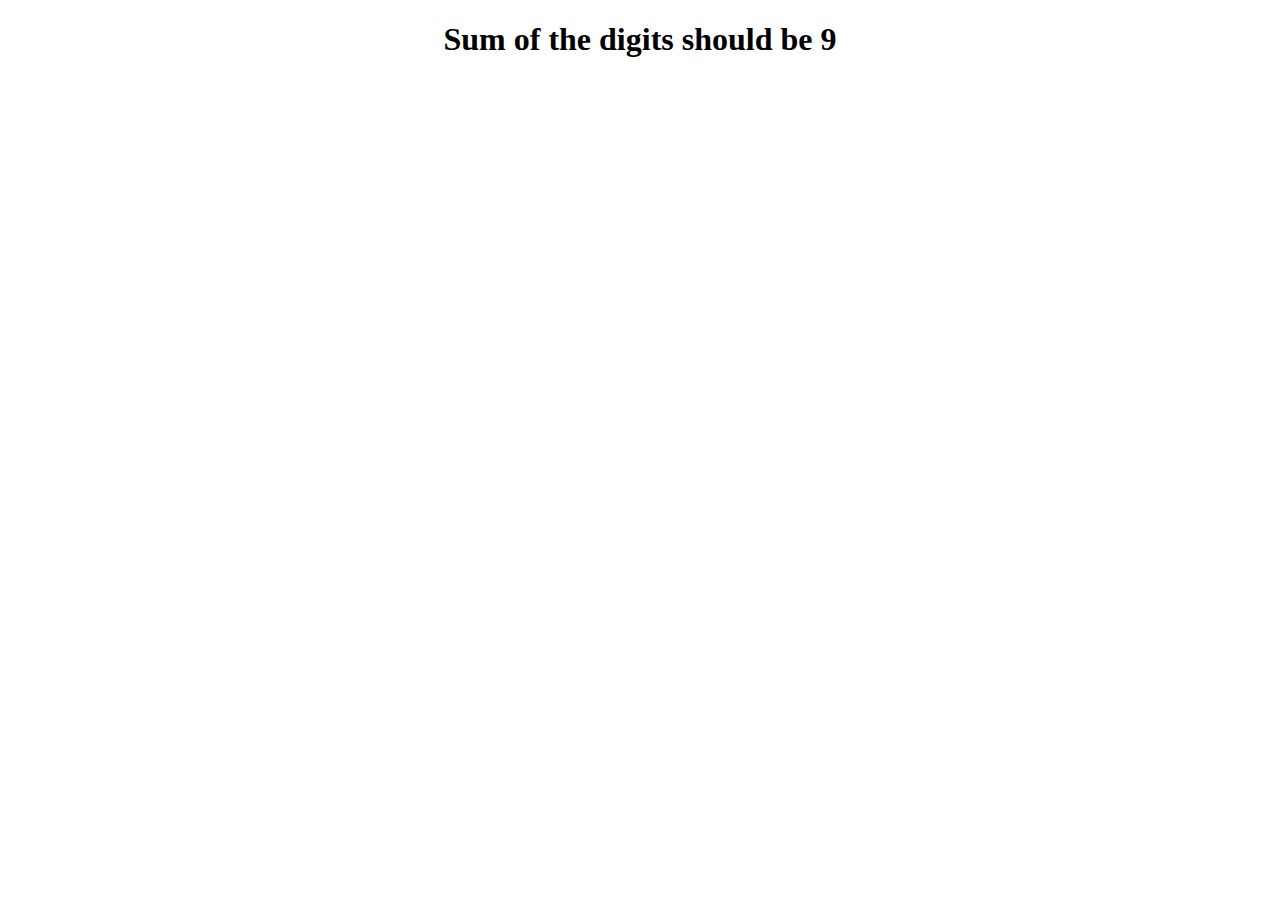
<file: js-digits-9/index.html>
<!DOCTYPE html>
<html lang="en">
<head>
    <meta charset="UTF-8">
    <meta http-equiv="X-UA-Compatible" content="IE=edge">
    <meta name="viewport" content="width=device-width, initial-scale=1.0">
    <title>JAVASCRIPT LOGICAL THINGING</title>
</head>
<body>
    <h1 style="text-align:center">Sum of the digits should be 9</h1>
    <script>
    let a, b,c,d;
    for (i = 0; i <= 200; i++) {
    c = i % 10;
    d = parseInt(i / 10);
    a = parseInt(d / 10);
    b = d % 10;

    if ((a + b + c == 9)) {

        if (a < b && b < c) {

            console.log(a,b,c);
        }
    }
}
    </script>
</body>
</html>
</file>
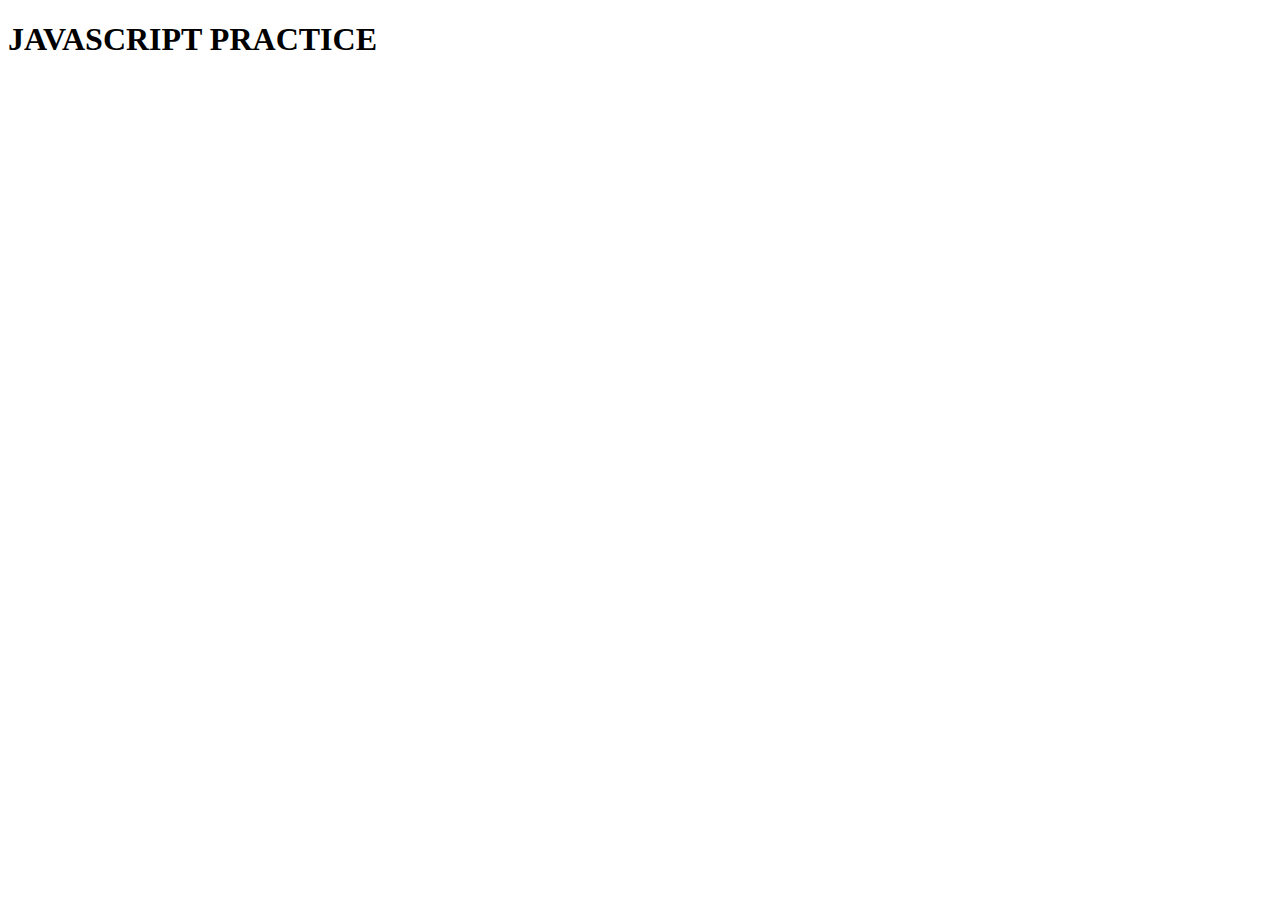
<file: js-practice/index.html>
<!DOCTYPE html>
<html lang="en">
<head>
    <meta charset="UTF-8">
    <meta http-equiv="X-UA-Compatible" content="IE=edge">
    <meta name="viewport" content="width=device-width, initial-scale=1.0">
    <title>Document</title>
</head>
<body>
    <h1>JAVASCRIPT PRACTICE</h1>


    <script src="./script.js"></script>
</body>
</html>
</file>
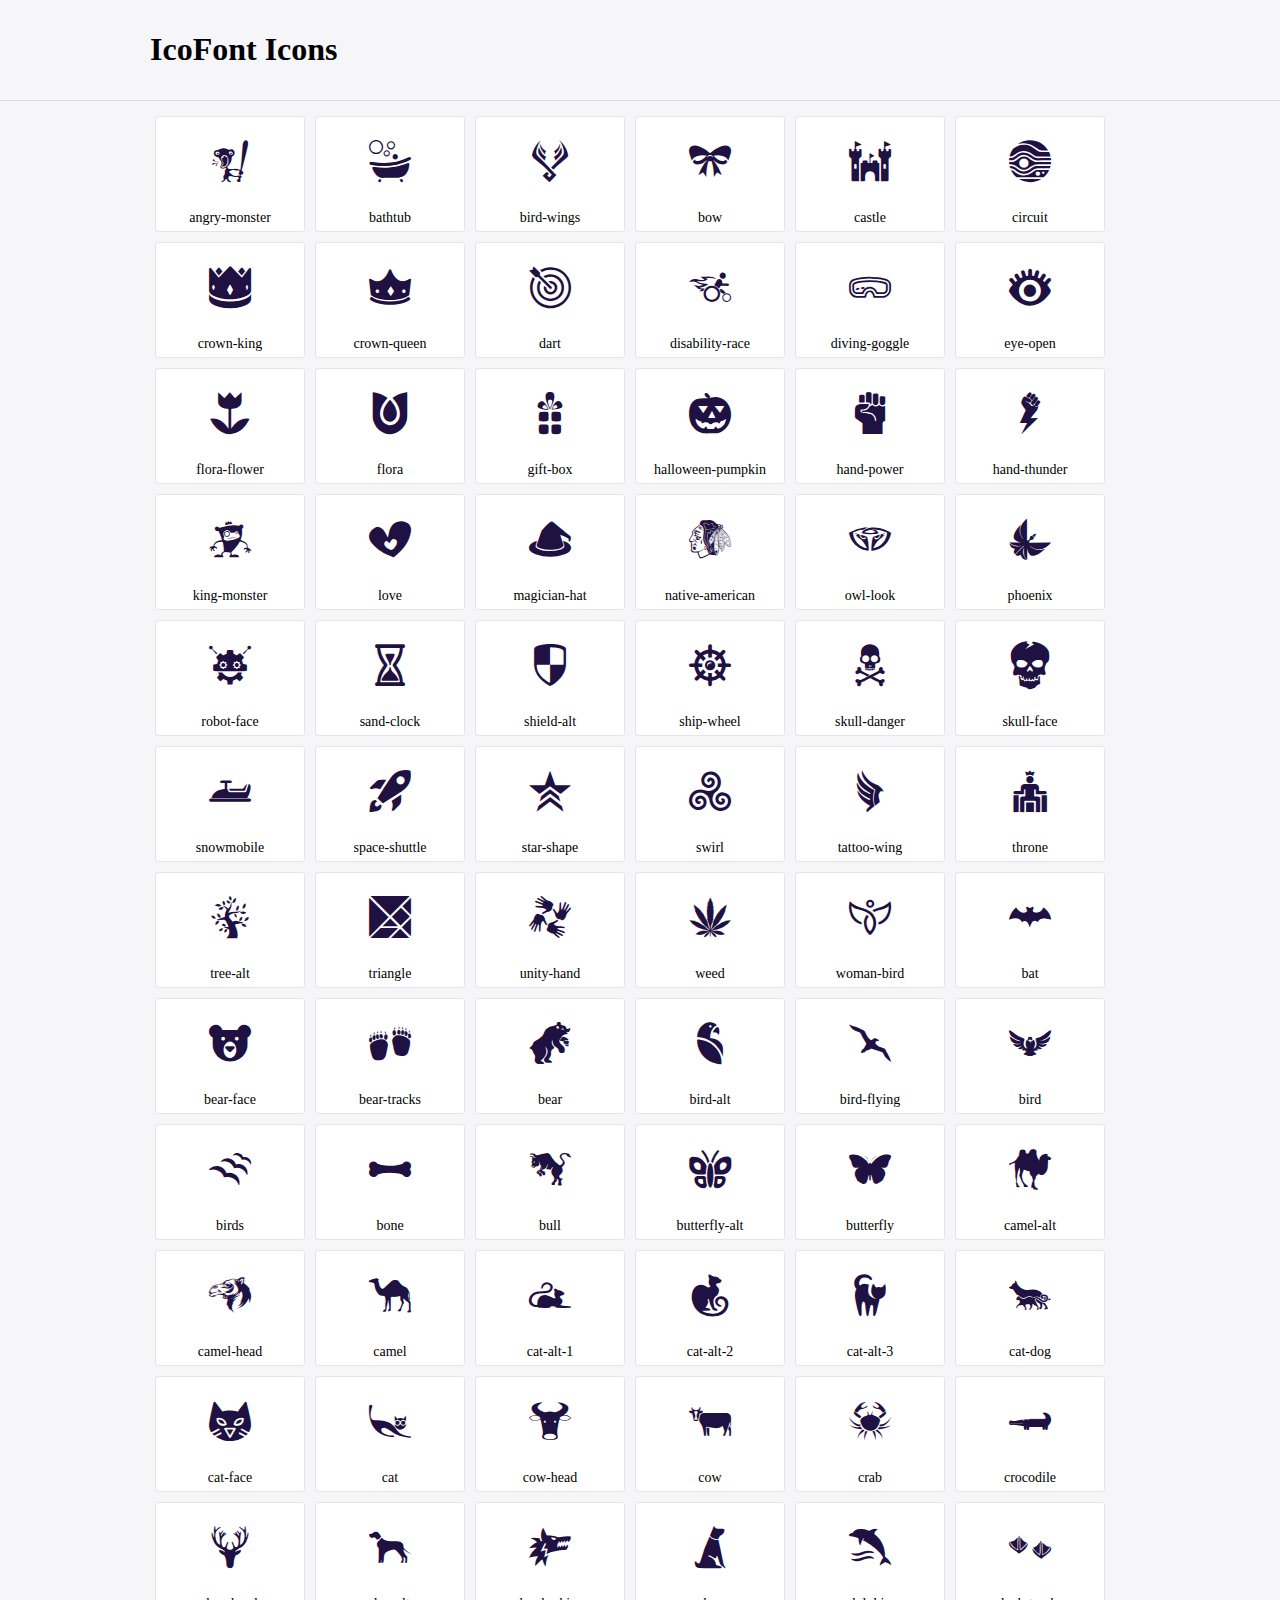
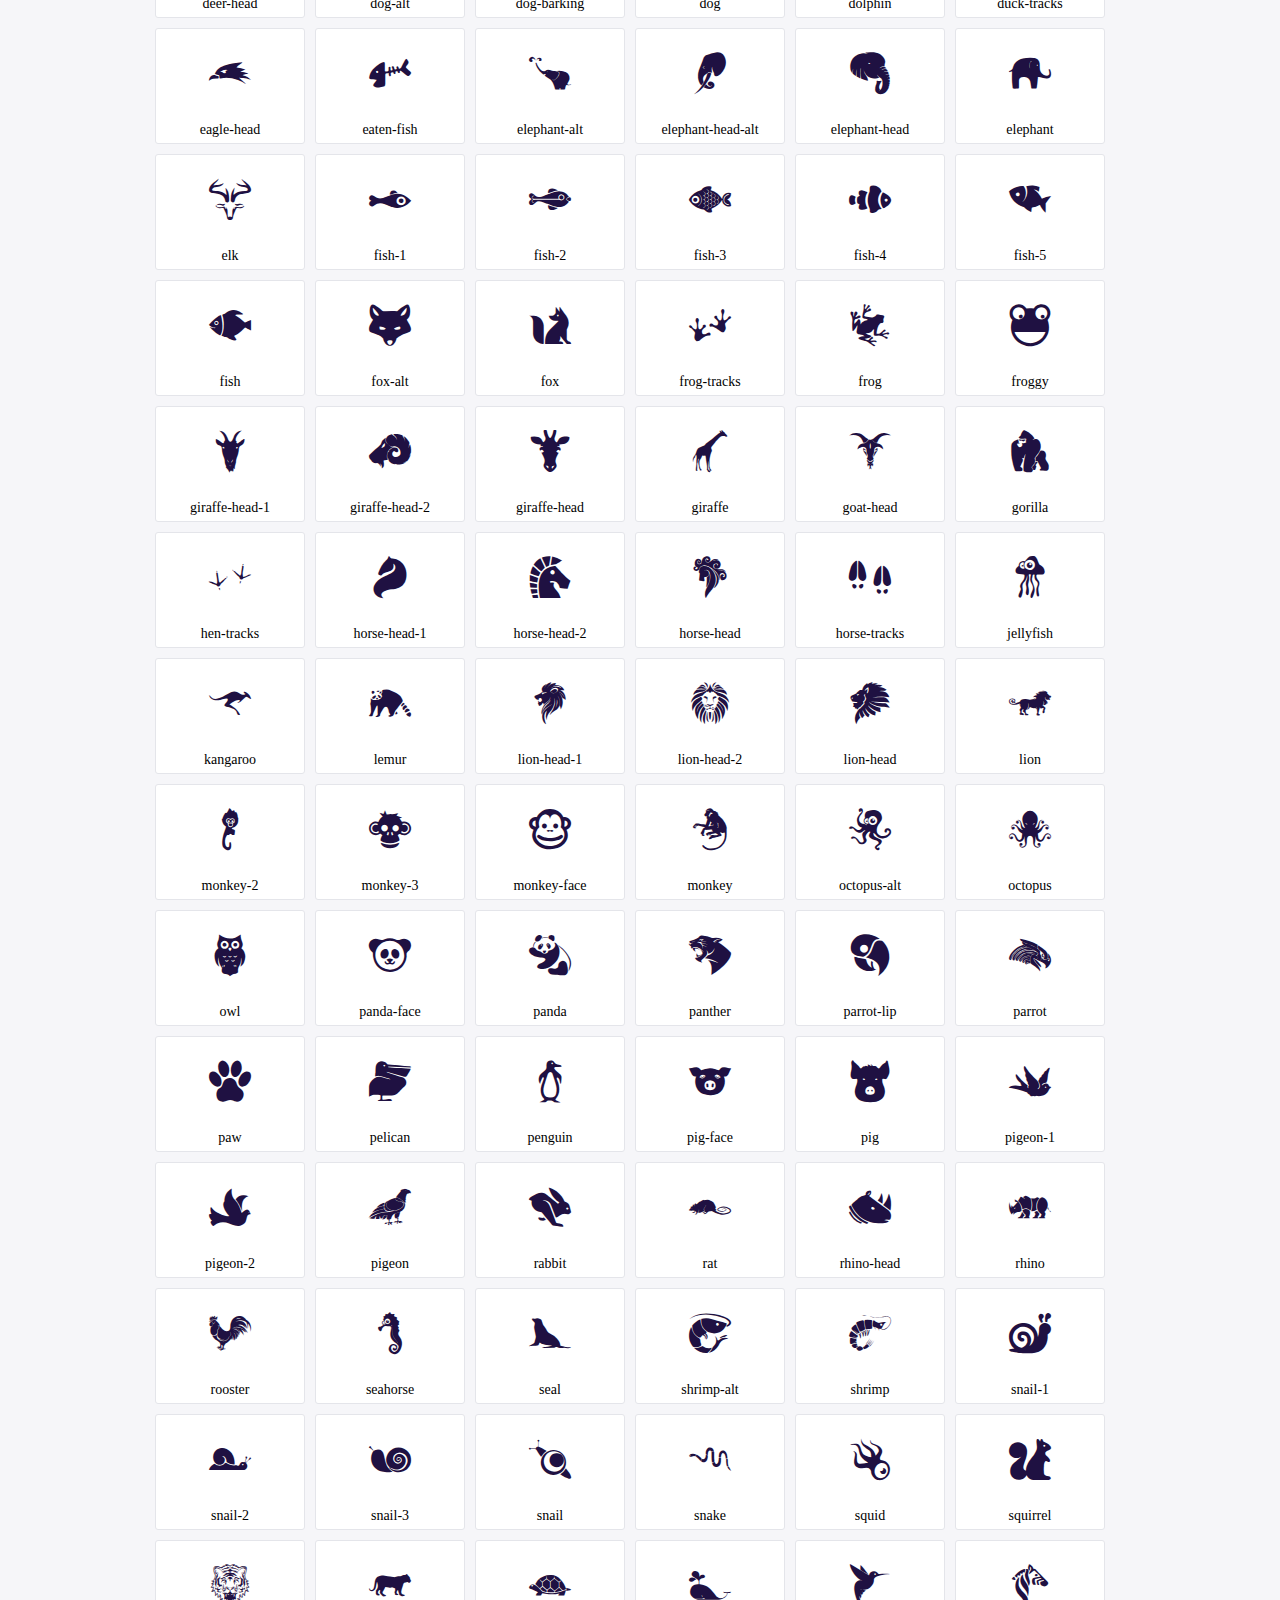
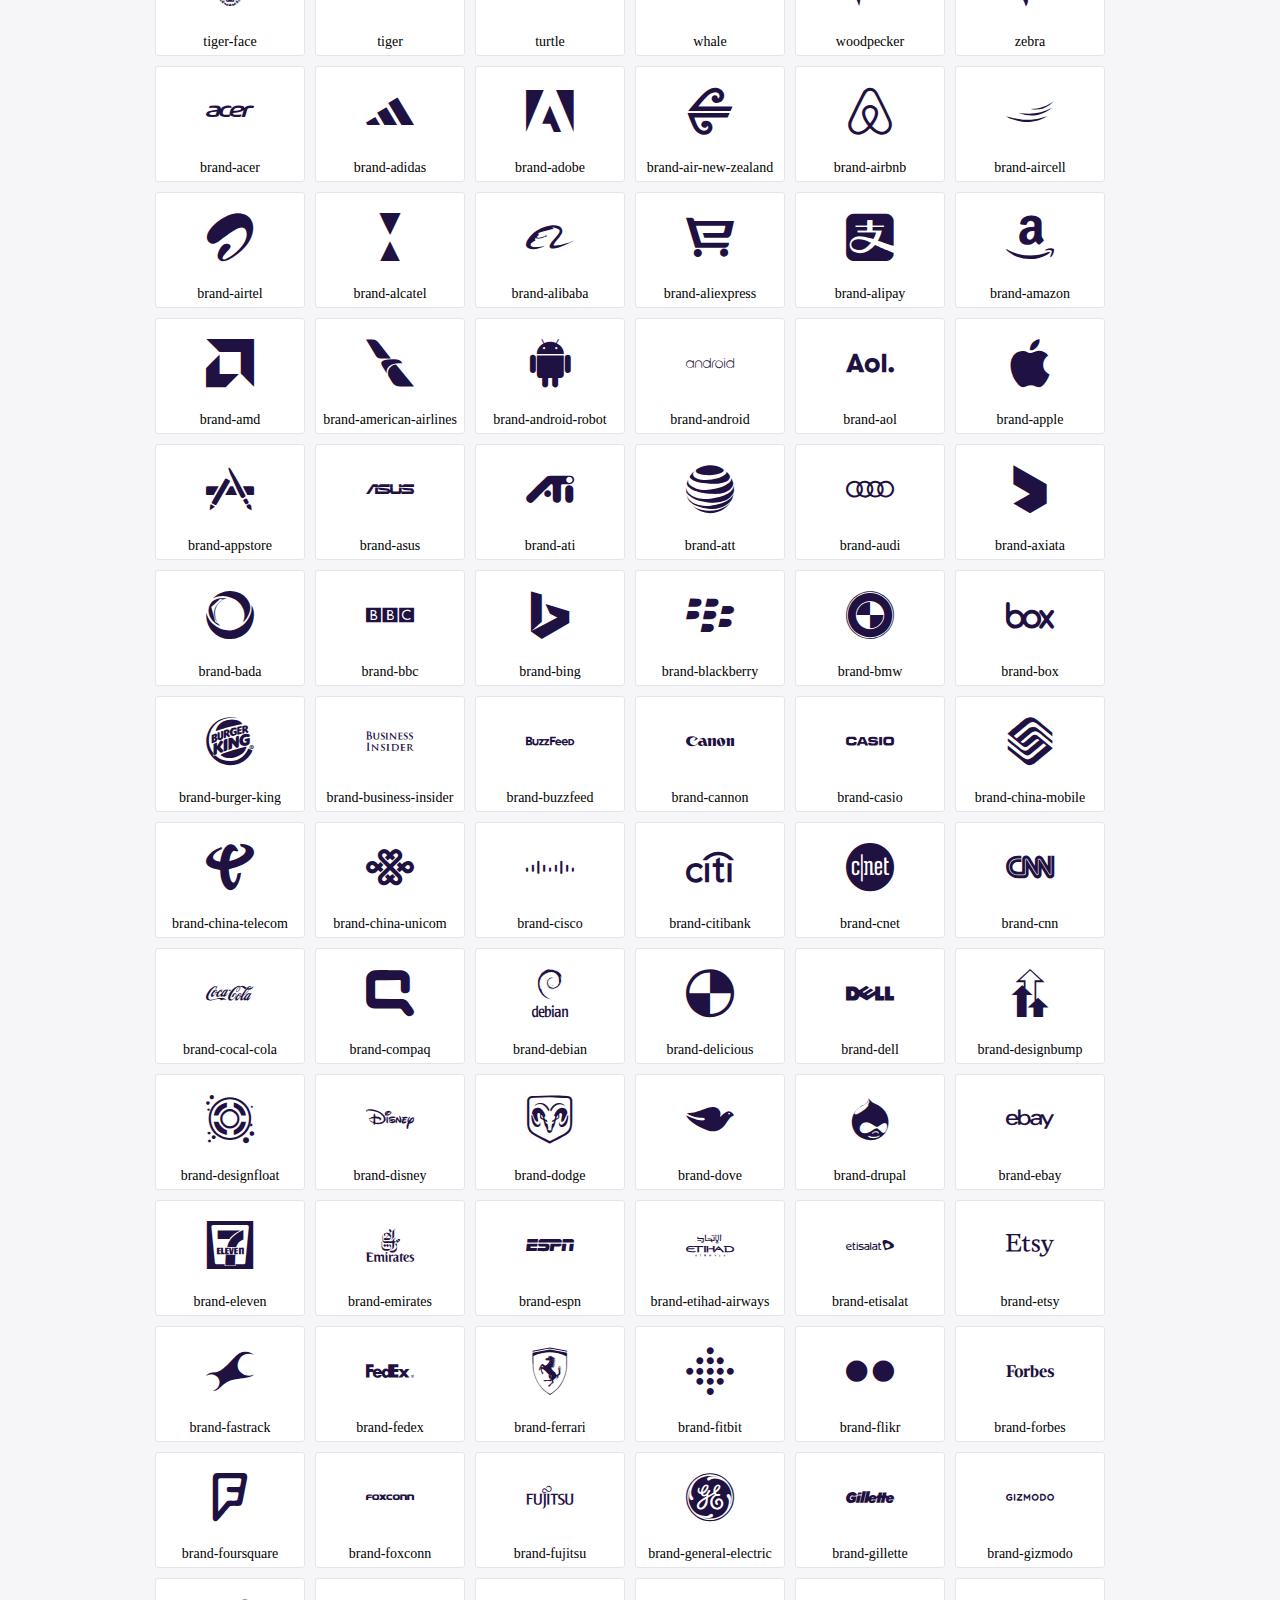
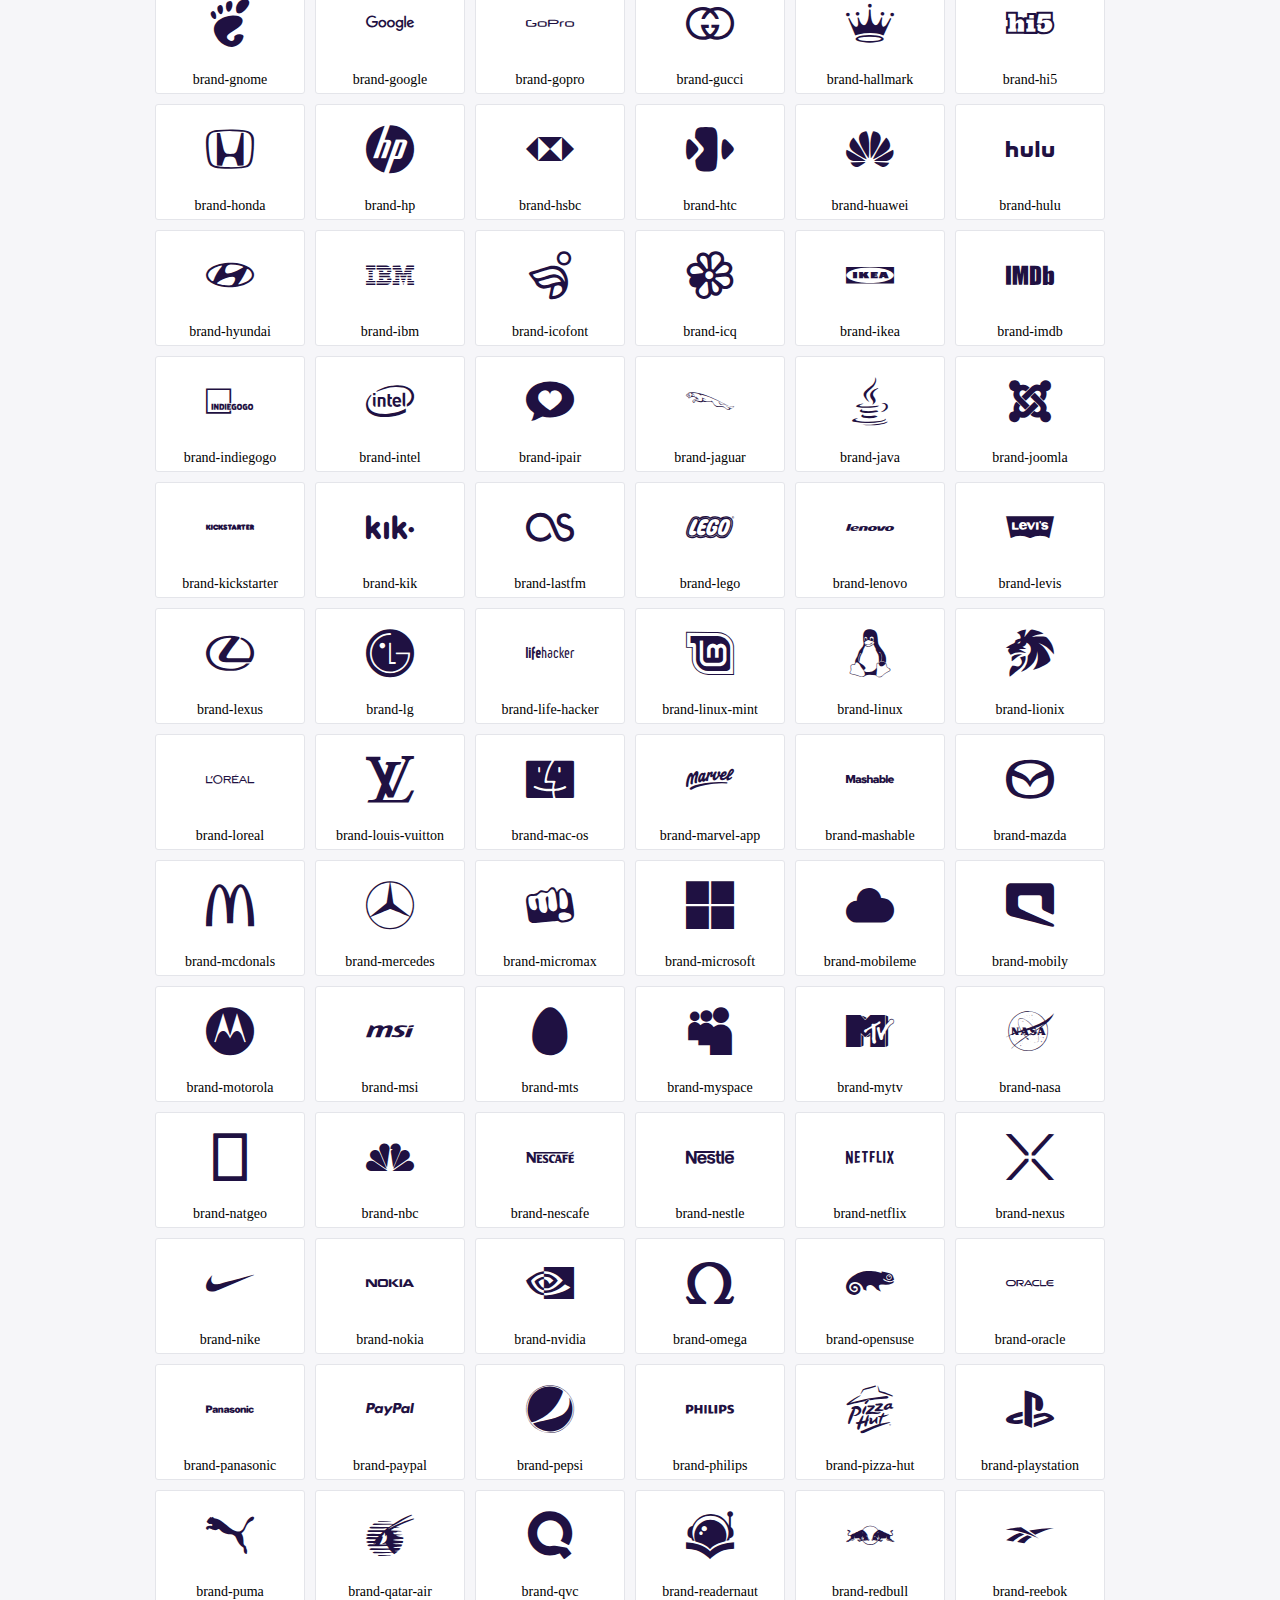
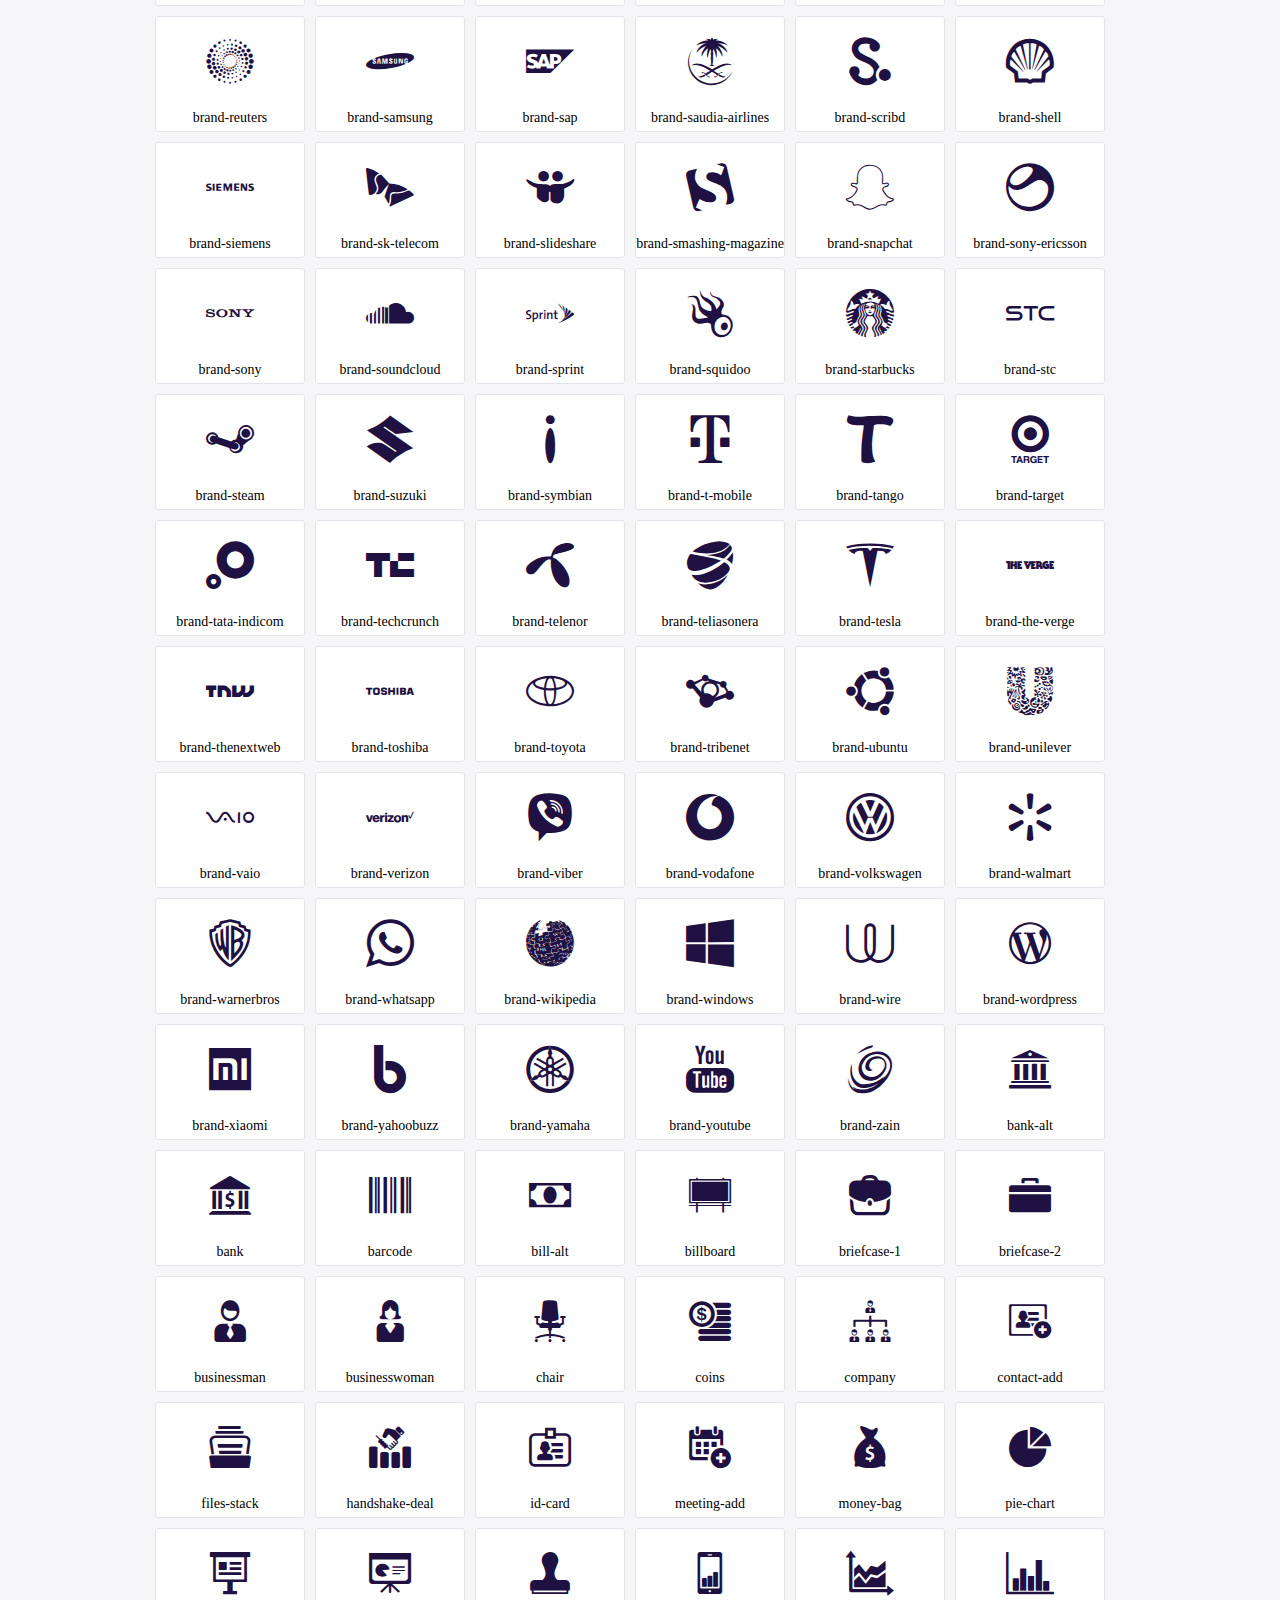
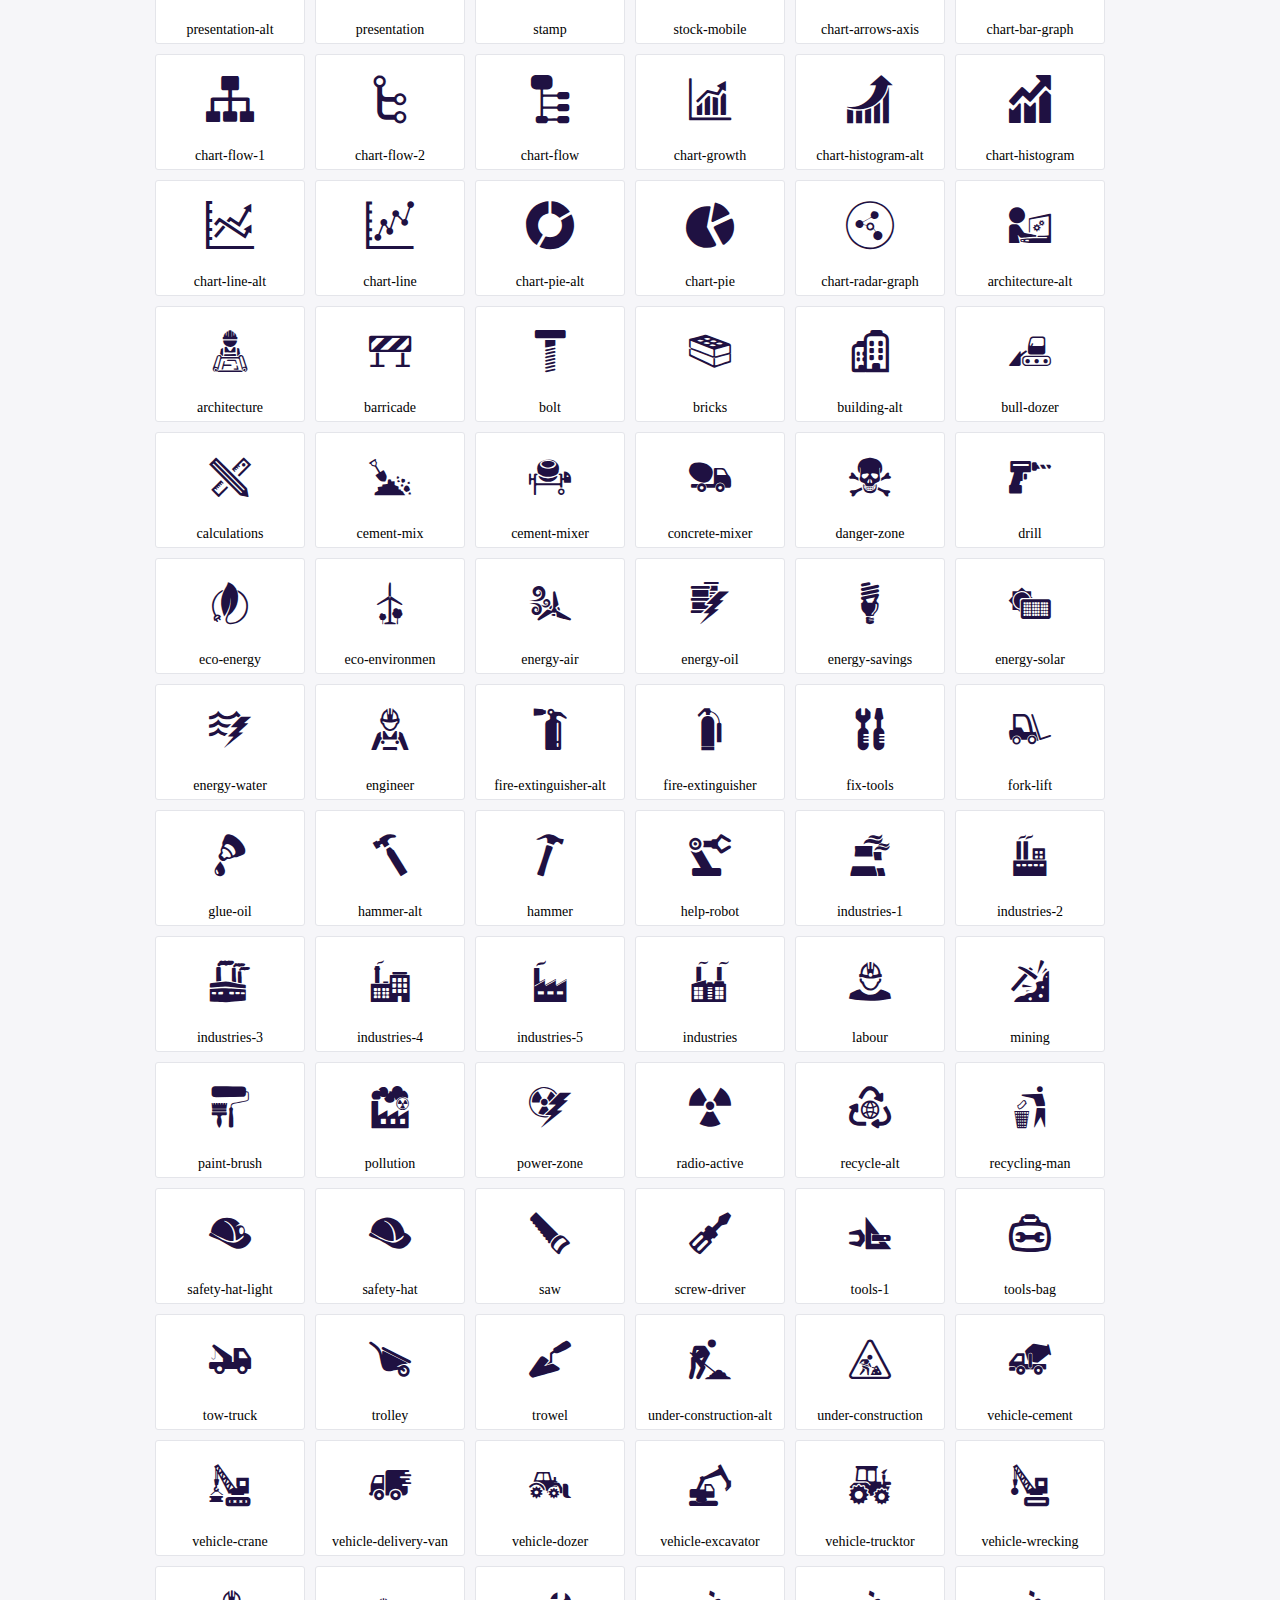
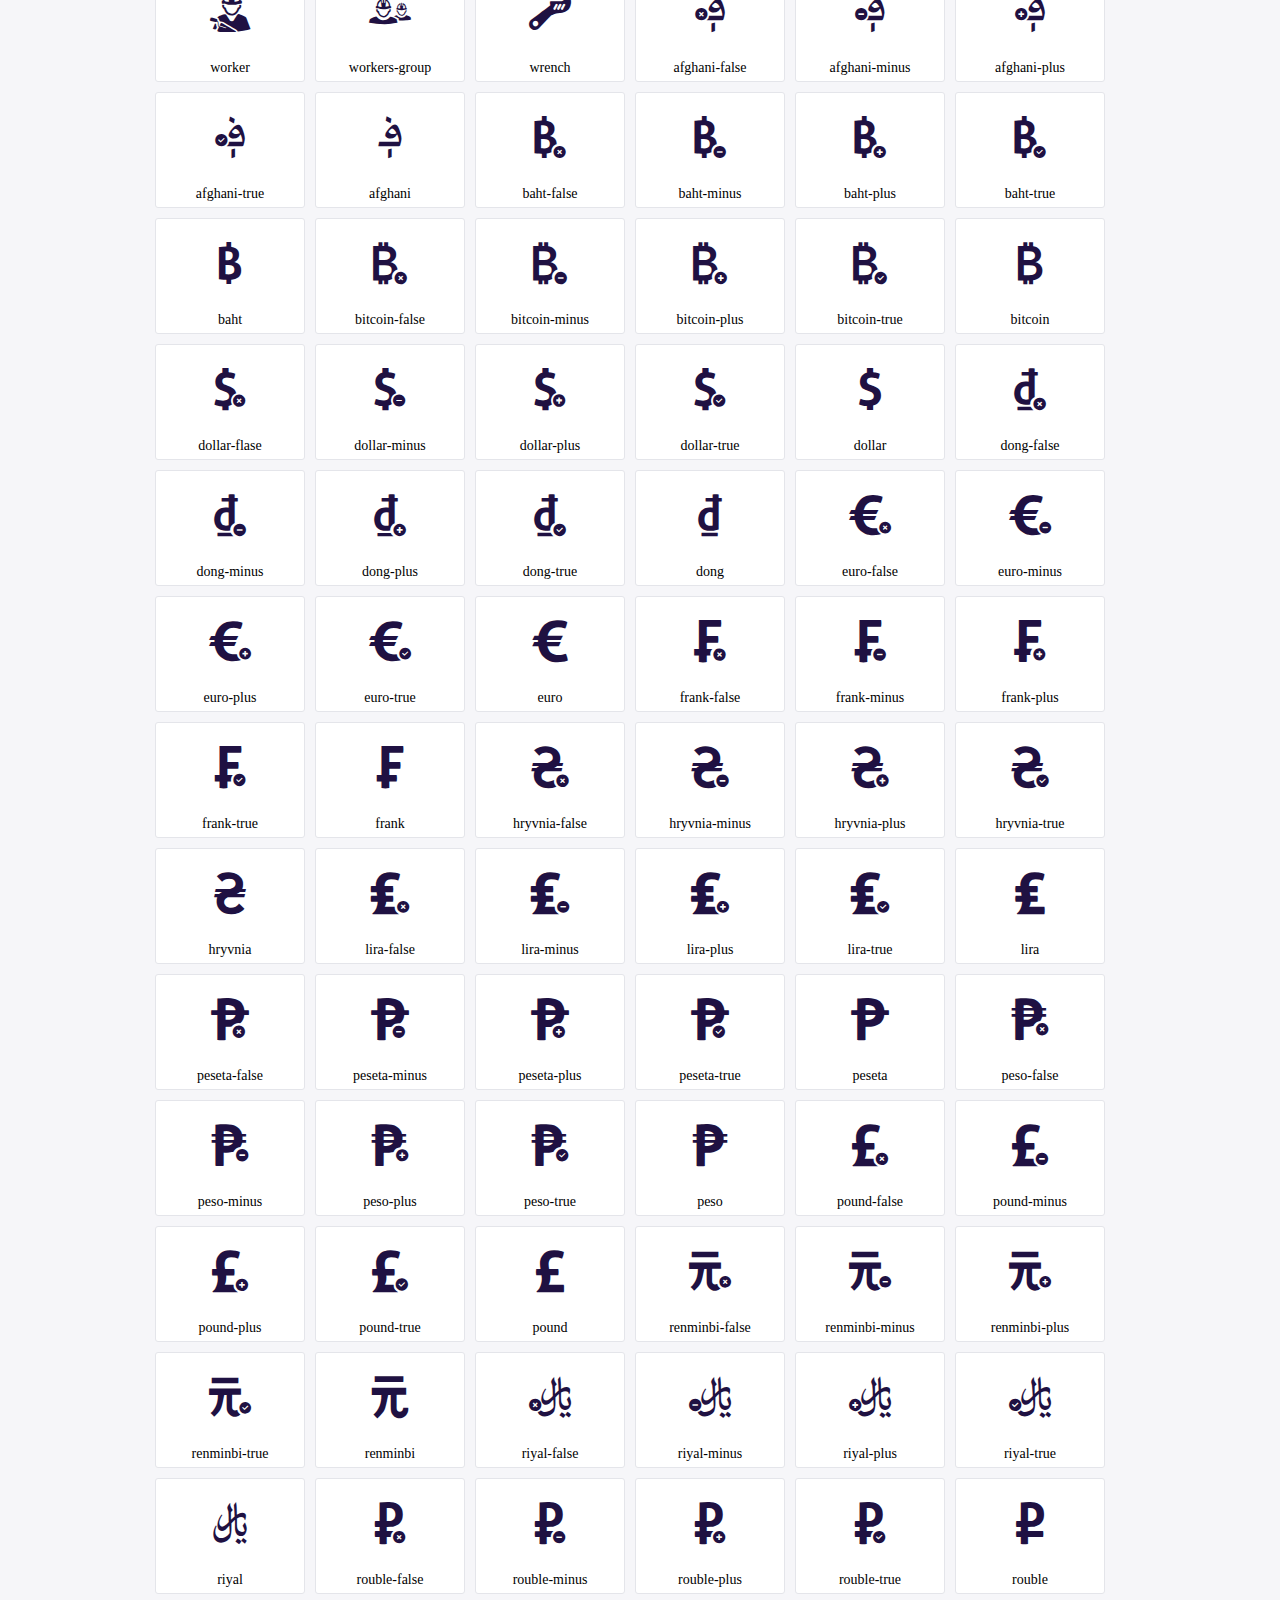
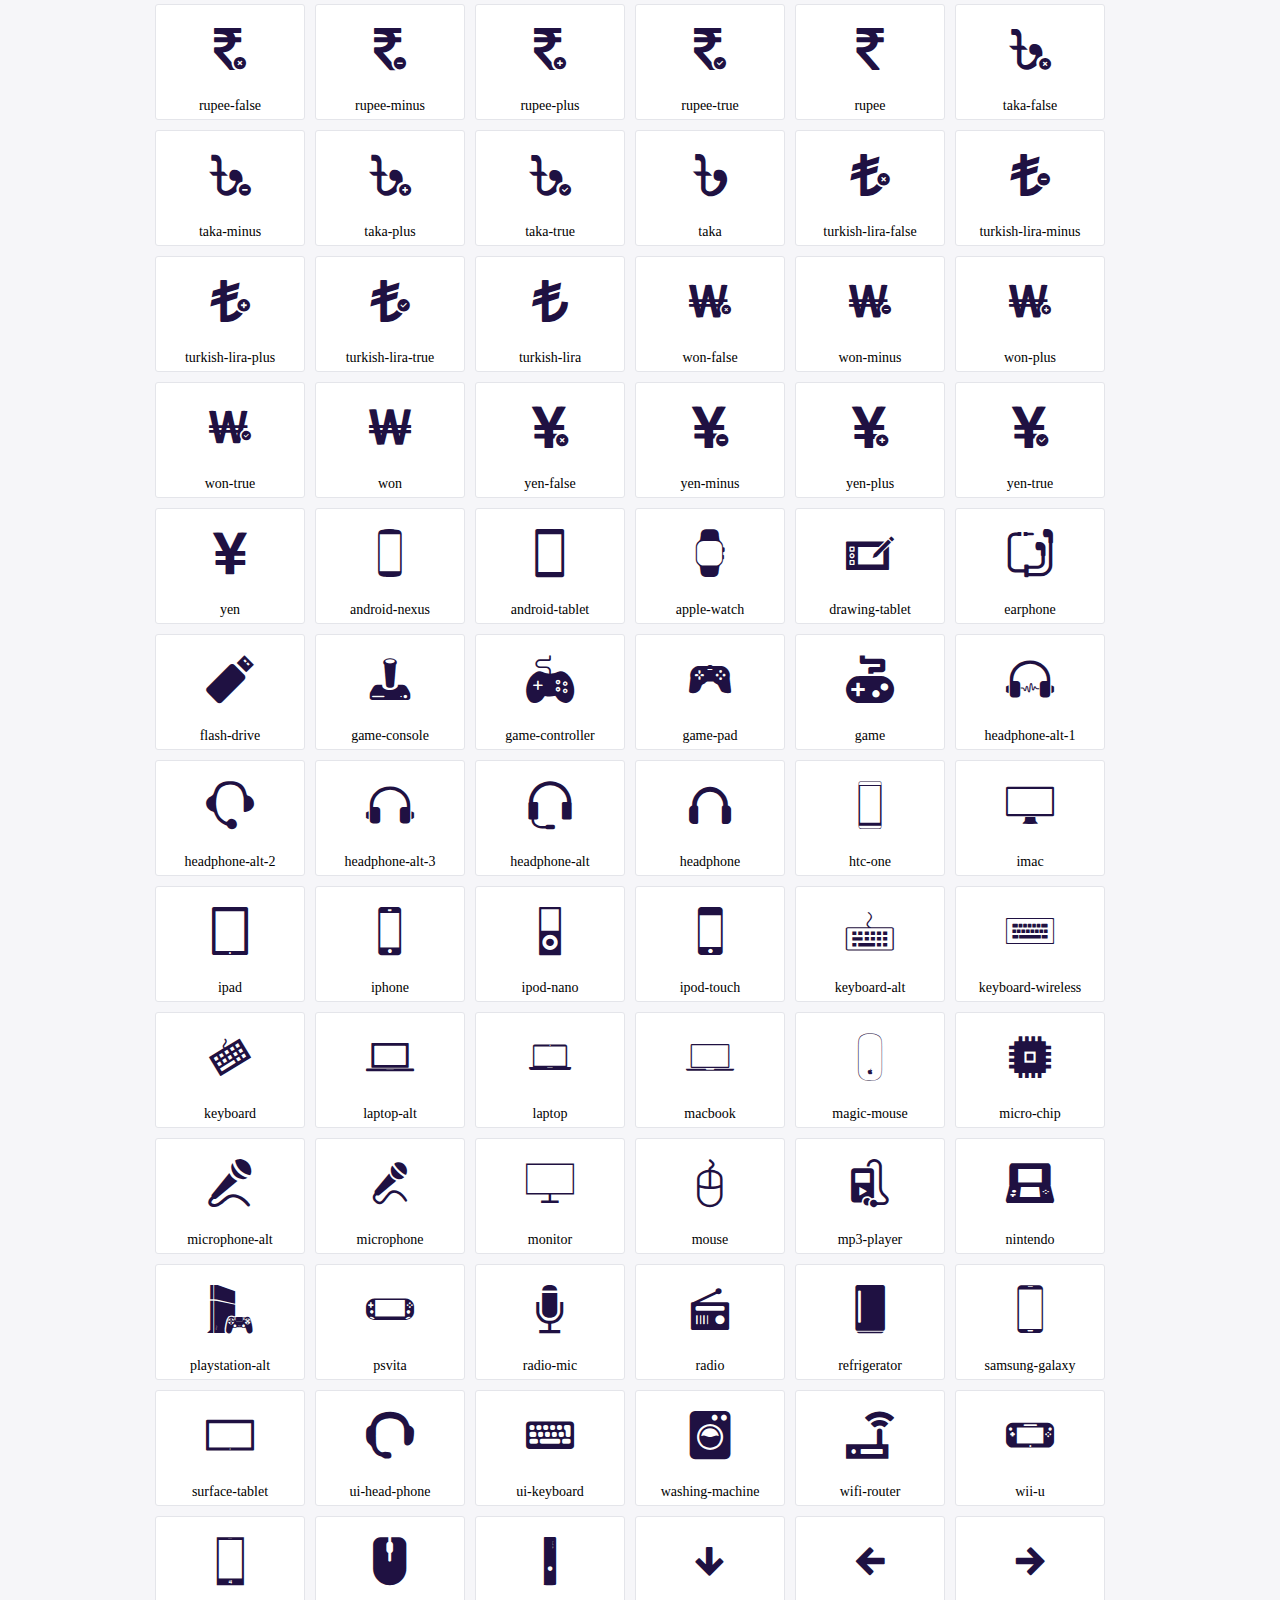
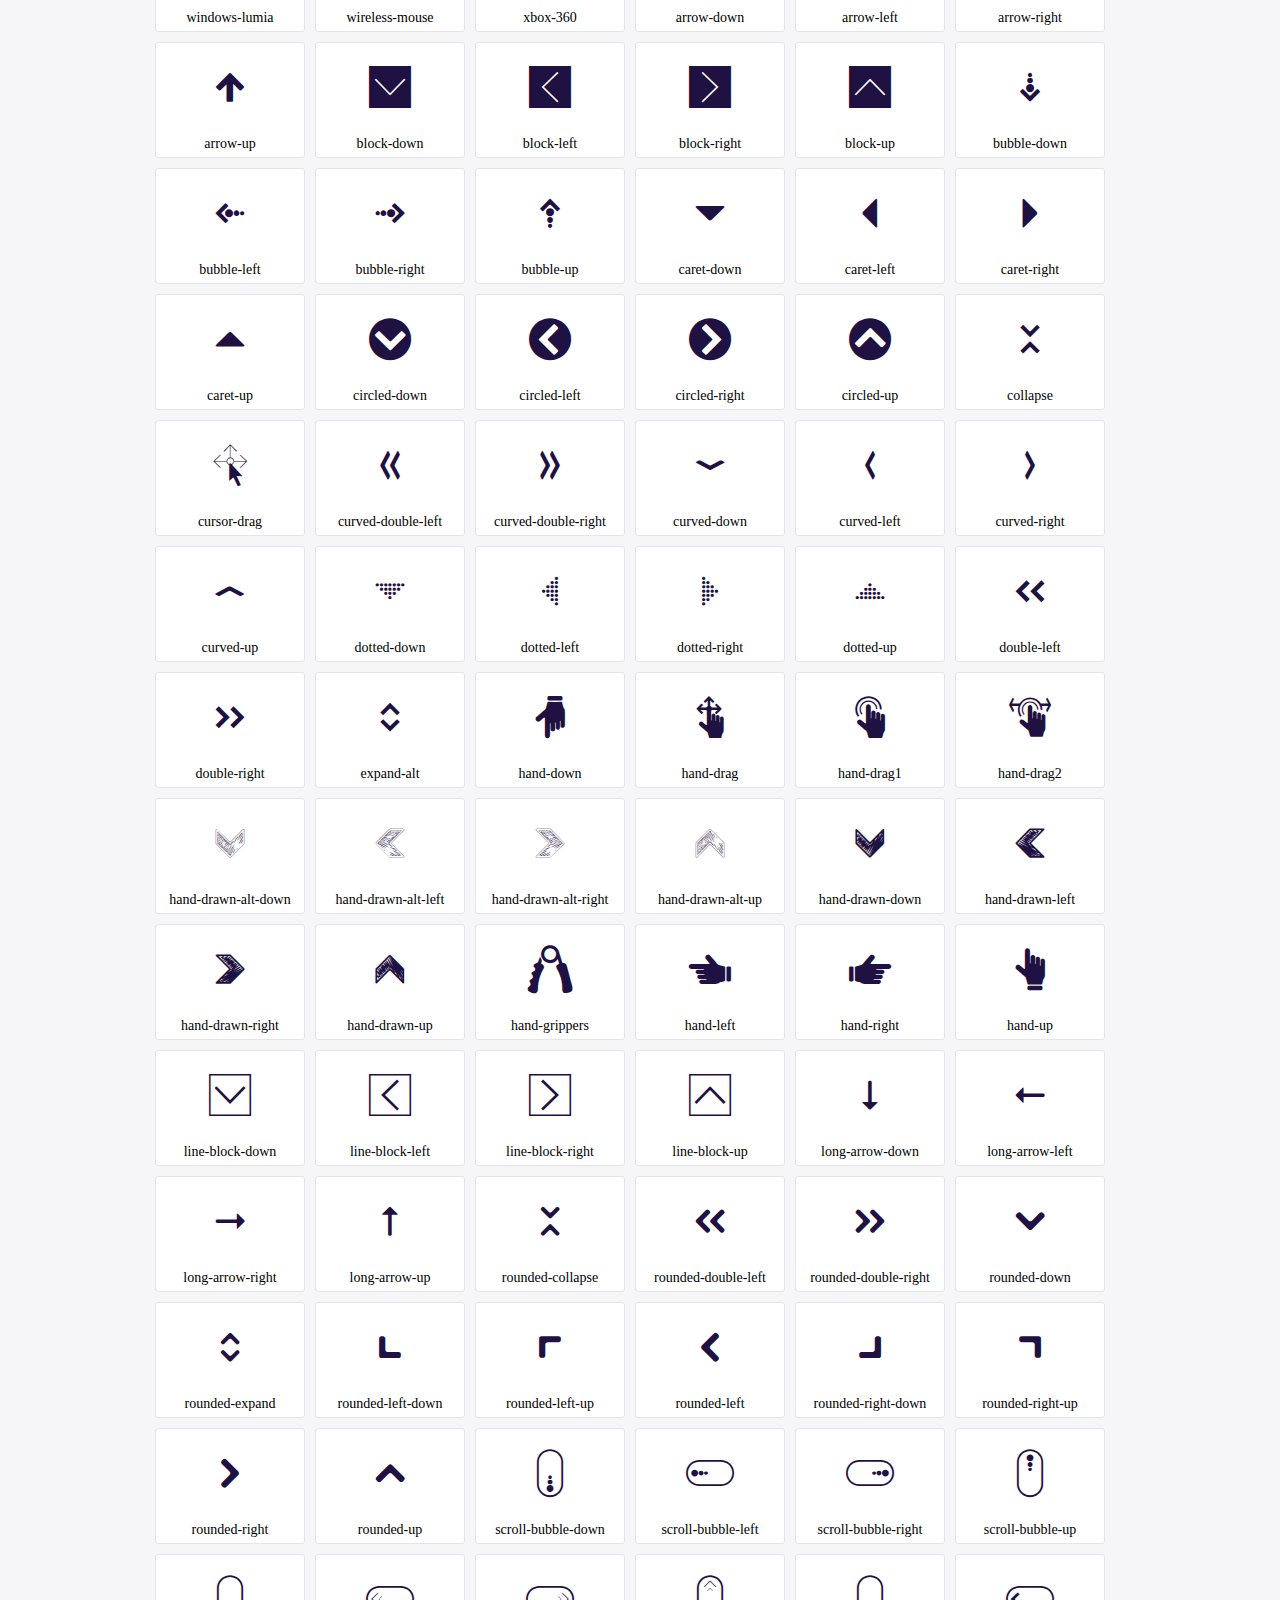
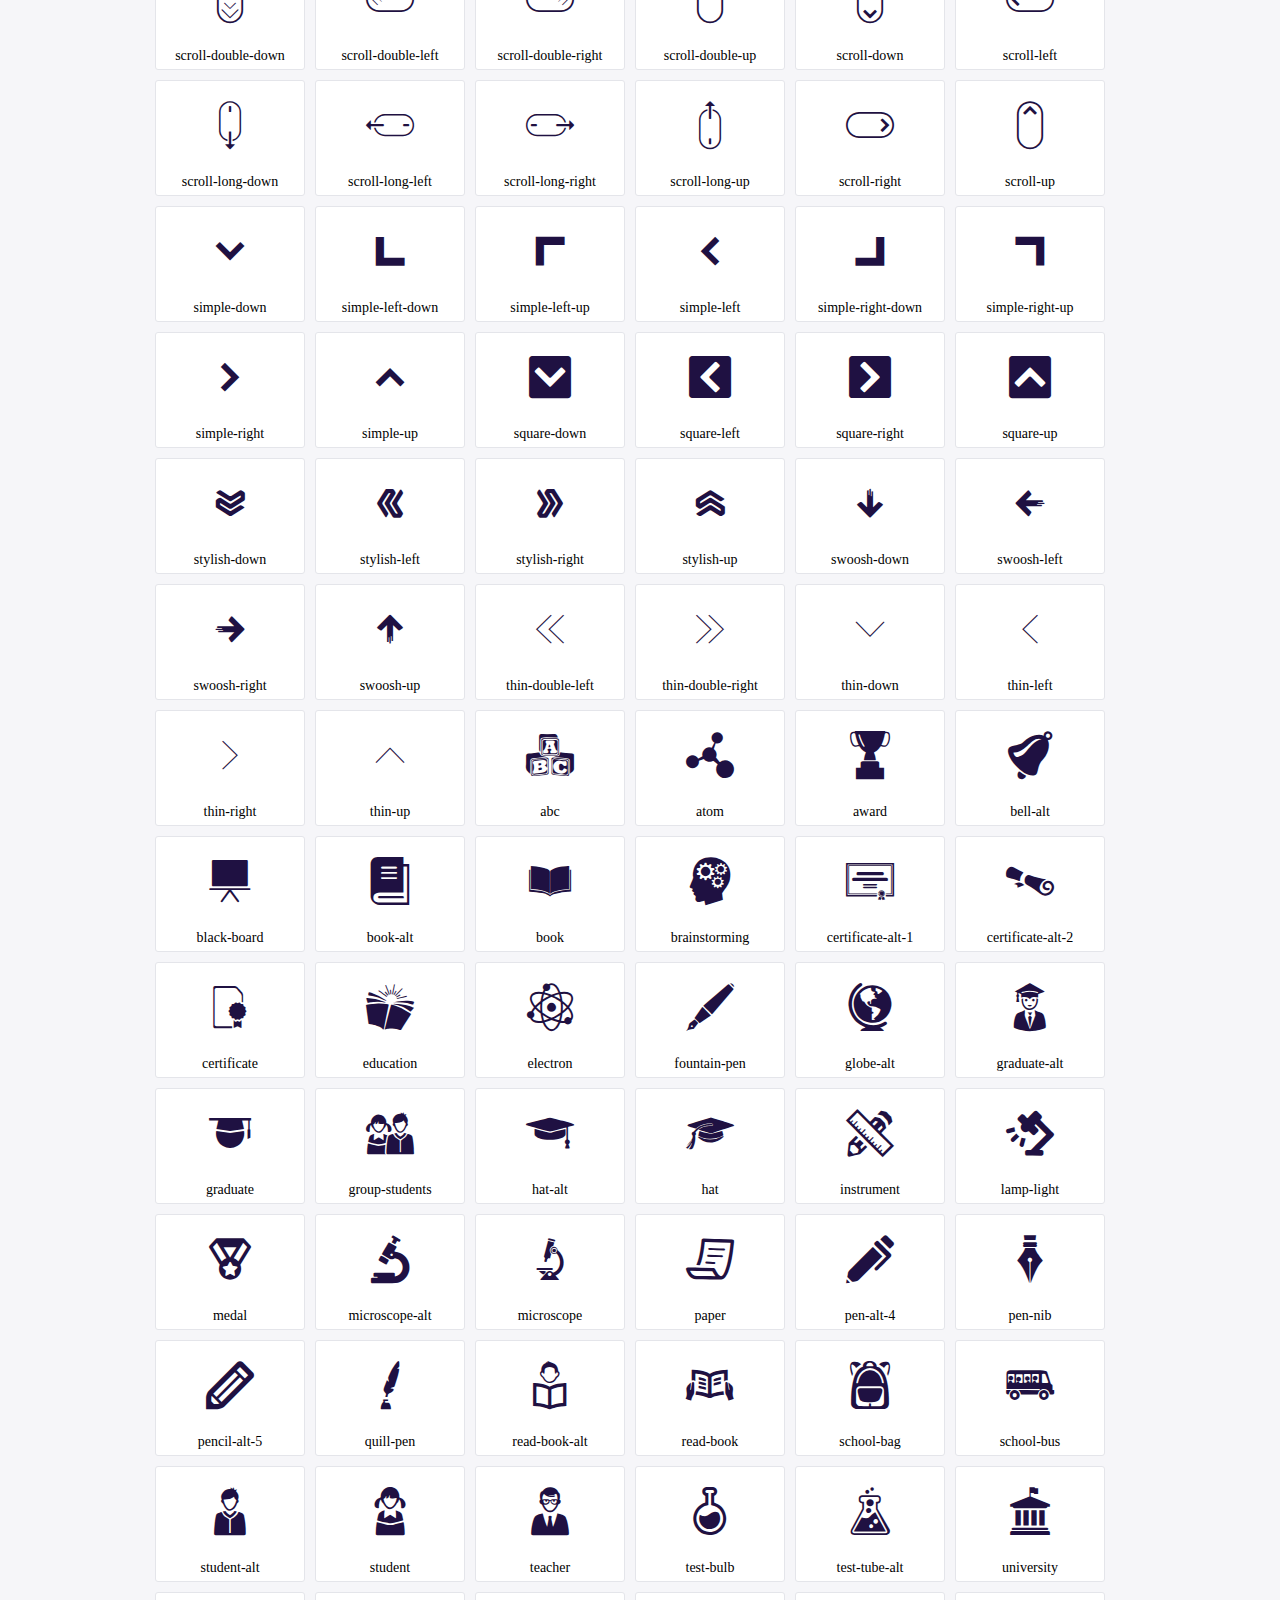
<file: interview-practice/icofont/demo.html>
<!DOCTYPE html>
	<html>
	<head>
		<meta charset="utf-8">
		<title>Examples | IcoFont</title>
		<link rel="stylesheet" type="text/css" href="./icofont.min.css">
		<style type="text/css">
			body {
				margin: 0;
				padding: 0;
				background: #F6F6F9;
			}
			.header {
				border-bottom: 1px solid #DCDCE1;
				padding: 10px 0;
				margin-bottom: 10px;
			}
			.container {
				width: 980px;
				margin: 0 auto;
			}
			.ico-title {
				font-size: 2em;
			}
			.iconlist {
				margin: 0;
				padding: 0;
				list-style: none;
				text-align: center;
				width: 100%;
				display: flex;
				flex-wrap: wrap;
				flex-direction: row;
			}
			.iconlist li {
				position: relative;
				margin: 5px;
				width: 150px;
				cursor: pointer;
			}
			.iconlist li .icon-holder {
				position: relative;
				text-align: center;
				border-radius: 3px;
				overflow: hidden;
				padding-bottom: 5px;
				background: #ffffff;
				border: 1px solid #E4E5EA;
				transition: all 0.2s linear 0s;
			}
			.iconlist li .icon-holder:hover {
				background: #00C3DA;
				color: #ffffff;
			}
			.iconlist li .icon-holder:hover .icon i {
				color: #ffffff;
			}
			.iconlist li .icon-holder .icon {
				padding: 20px;
				text-align: center;
			}
			.iconlist li .icon-holder .icon i {
				font-size: 3em;
				color: #1F1142;
			}
			.iconlist li .icon-holder span {
				font-size: 14px;
				display: block;
				margin-top: 5px;
				border-radius: 3px;
			}
		</style>
	</head>
	<body>
	<div class="header">
		<div class="container">
			<h1 class="ico-title"> IcoFont Icons </h1>
		</div>
	</div>
	<div class="container">
		<ul class="iconlist">
		
		<li>
			<div class="icon-holder">
				<div class="icon"> 
					<i class="icofont-angry-monster"></i>
				</div> 
				<span> angry-monster </span>
			</div>
		</li>
		
		<li>
			<div class="icon-holder">
				<div class="icon"> 
					<i class="icofont-bathtub"></i>
				</div> 
				<span> bathtub </span>
			</div>
		</li>
		
		<li>
			<div class="icon-holder">
				<div class="icon"> 
					<i class="icofont-bird-wings"></i>
				</div> 
				<span> bird-wings </span>
			</div>
		</li>
		
		<li>
			<div class="icon-holder">
				<div class="icon"> 
					<i class="icofont-bow"></i>
				</div> 
				<span> bow </span>
			</div>
		</li>
		
		<li>
			<div class="icon-holder">
				<div class="icon"> 
					<i class="icofont-castle"></i>
				</div> 
				<span> castle </span>
			</div>
		</li>
		
		<li>
			<div class="icon-holder">
				<div class="icon"> 
					<i class="icofont-circuit"></i>
				</div> 
				<span> circuit </span>
			</div>
		</li>
		
		<li>
			<div class="icon-holder">
				<div class="icon"> 
					<i class="icofont-crown-king"></i>
				</div> 
				<span> crown-king </span>
			</div>
		</li>
		
		<li>
			<div class="icon-holder">
				<div class="icon"> 
					<i class="icofont-crown-queen"></i>
				</div> 
				<span> crown-queen </span>
			</div>
		</li>
		
		<li>
			<div class="icon-holder">
				<div class="icon"> 
					<i class="icofont-dart"></i>
				</div> 
				<span> dart </span>
			</div>
		</li>
		
		<li>
			<div class="icon-holder">
				<div class="icon"> 
					<i class="icofont-disability-race"></i>
				</div> 
				<span> disability-race </span>
			</div>
		</li>
		
		<li>
			<div class="icon-holder">
				<div class="icon"> 
					<i class="icofont-diving-goggle"></i>
				</div> 
				<span> diving-goggle </span>
			</div>
		</li>
		
		<li>
			<div class="icon-holder">
				<div class="icon"> 
					<i class="icofont-eye-open"></i>
				</div> 
				<span> eye-open </span>
			</div>
		</li>
		
		<li>
			<div class="icon-holder">
				<div class="icon"> 
					<i class="icofont-flora-flower"></i>
				</div> 
				<span> flora-flower </span>
			</div>
		</li>
		
		<li>
			<div class="icon-holder">
				<div class="icon"> 
					<i class="icofont-flora"></i>
				</div> 
				<span> flora </span>
			</div>
		</li>
		
		<li>
			<div class="icon-holder">
				<div class="icon"> 
					<i class="icofont-gift-box"></i>
				</div> 
				<span> gift-box </span>
			</div>
		</li>
		
		<li>
			<div class="icon-holder">
				<div class="icon"> 
					<i class="icofont-halloween-pumpkin"></i>
				</div> 
				<span> halloween-pumpkin </span>
			</div>
		</li>
		
		<li>
			<div class="icon-holder">
				<div class="icon"> 
					<i class="icofont-hand-power"></i>
				</div> 
				<span> hand-power </span>
			</div>
		</li>
		
		<li>
			<div class="icon-holder">
				<div class="icon"> 
					<i class="icofont-hand-thunder"></i>
				</div> 
				<span> hand-thunder </span>
			</div>
		</li>
		
		<li>
			<div class="icon-holder">
				<div class="icon"> 
					<i class="icofont-king-monster"></i>
				</div> 
				<span> king-monster </span>
			</div>
		</li>
		
		<li>
			<div class="icon-holder">
				<div class="icon"> 
					<i class="icofont-love"></i>
				</div> 
				<span> love </span>
			</div>
		</li>
		
		<li>
			<div class="icon-holder">
				<div class="icon"> 
					<i class="icofont-magician-hat"></i>
				</div> 
				<span> magician-hat </span>
			</div>
		</li>
		
		<li>
			<div class="icon-holder">
				<div class="icon"> 
					<i class="icofont-native-american"></i>
				</div> 
				<span> native-american </span>
			</div>
		</li>
		
		<li>
			<div class="icon-holder">
				<div class="icon"> 
					<i class="icofont-owl-look"></i>
				</div> 
				<span> owl-look </span>
			</div>
		</li>
		
		<li>
			<div class="icon-holder">
				<div class="icon"> 
					<i class="icofont-phoenix"></i>
				</div> 
				<span> phoenix </span>
			</div>
		</li>
		
		<li>
			<div class="icon-holder">
				<div class="icon"> 
					<i class="icofont-robot-face"></i>
				</div> 
				<span> robot-face </span>
			</div>
		</li>
		
		<li>
			<div class="icon-holder">
				<div class="icon"> 
					<i class="icofont-sand-clock"></i>
				</div> 
				<span> sand-clock </span>
			</div>
		</li>
		
		<li>
			<div class="icon-holder">
				<div class="icon"> 
					<i class="icofont-shield-alt"></i>
				</div> 
				<span> shield-alt </span>
			</div>
		</li>
		
		<li>
			<div class="icon-holder">
				<div class="icon"> 
					<i class="icofont-ship-wheel"></i>
				</div> 
				<span> ship-wheel </span>
			</div>
		</li>
		
		<li>
			<div class="icon-holder">
				<div class="icon"> 
					<i class="icofont-skull-danger"></i>
				</div> 
				<span> skull-danger </span>
			</div>
		</li>
		
		<li>
			<div class="icon-holder">
				<div class="icon"> 
					<i class="icofont-skull-face"></i>
				</div> 
				<span> skull-face </span>
			</div>
		</li>
		
		<li>
			<div class="icon-holder">
				<div class="icon"> 
					<i class="icofont-snowmobile"></i>
				</div> 
				<span> snowmobile </span>
			</div>
		</li>
		
		<li>
			<div class="icon-holder">
				<div class="icon"> 
					<i class="icofont-space-shuttle"></i>
				</div> 
				<span> space-shuttle </span>
			</div>
		</li>
		
		<li>
			<div class="icon-holder">
				<div class="icon"> 
					<i class="icofont-star-shape"></i>
				</div> 
				<span> star-shape </span>
			</div>
		</li>
		
		<li>
			<div class="icon-holder">
				<div class="icon"> 
					<i class="icofont-swirl"></i>
				</div> 
				<span> swirl </span>
			</div>
		</li>
		
		<li>
			<div class="icon-holder">
				<div class="icon"> 
					<i class="icofont-tattoo-wing"></i>
				</div> 
				<span> tattoo-wing </span>
			</div>
		</li>
		
		<li>
			<div class="icon-holder">
				<div class="icon"> 
					<i class="icofont-throne"></i>
				</div> 
				<span> throne </span>
			</div>
		</li>
		
		<li>
			<div class="icon-holder">
				<div class="icon"> 
					<i class="icofont-tree-alt"></i>
				</div> 
				<span> tree-alt </span>
			</div>
		</li>
		
		<li>
			<div class="icon-holder">
				<div class="icon"> 
					<i class="icofont-triangle"></i>
				</div> 
				<span> triangle </span>
			</div>
		</li>
		
		<li>
			<div class="icon-holder">
				<div class="icon"> 
					<i class="icofont-unity-hand"></i>
				</div> 
				<span> unity-hand </span>
			</div>
		</li>
		
		<li>
			<div class="icon-holder">
				<div class="icon"> 
					<i class="icofont-weed"></i>
				</div> 
				<span> weed </span>
			</div>
		</li>
		
		<li>
			<div class="icon-holder">
				<div class="icon"> 
					<i class="icofont-woman-bird"></i>
				</div> 
				<span> woman-bird </span>
			</div>
		</li>
		
		<li>
			<div class="icon-holder">
				<div class="icon"> 
					<i class="icofont-bat"></i>
				</div> 
				<span> bat </span>
			</div>
		</li>
		
		<li>
			<div class="icon-holder">
				<div class="icon"> 
					<i class="icofont-bear-face"></i>
				</div> 
				<span> bear-face </span>
			</div>
		</li>
		
		<li>
			<div class="icon-holder">
				<div class="icon"> 
					<i class="icofont-bear-tracks"></i>
				</div> 
				<span> bear-tracks </span>
			</div>
		</li>
		
		<li>
			<div class="icon-holder">
				<div class="icon"> 
					<i class="icofont-bear"></i>
				</div> 
				<span> bear </span>
			</div>
		</li>
		
		<li>
			<div class="icon-holder">
				<div class="icon"> 
					<i class="icofont-bird-alt"></i>
				</div> 
				<span> bird-alt </span>
			</div>
		</li>
		
		<li>
			<div class="icon-holder">
				<div class="icon"> 
					<i class="icofont-bird-flying"></i>
				</div> 
				<span> bird-flying </span>
			</div>
		</li>
		
		<li>
			<div class="icon-holder">
				<div class="icon"> 
					<i class="icofont-bird"></i>
				</div> 
				<span> bird </span>
			</div>
		</li>
		
		<li>
			<div class="icon-holder">
				<div class="icon"> 
					<i class="icofont-birds"></i>
				</div> 
				<span> birds </span>
			</div>
		</li>
		
		<li>
			<div class="icon-holder">
				<div class="icon"> 
					<i class="icofont-bone"></i>
				</div> 
				<span> bone </span>
			</div>
		</li>
		
		<li>
			<div class="icon-holder">
				<div class="icon"> 
					<i class="icofont-bull"></i>
				</div> 
				<span> bull </span>
			</div>
		</li>
		
		<li>
			<div class="icon-holder">
				<div class="icon"> 
					<i class="icofont-butterfly-alt"></i>
				</div> 
				<span> butterfly-alt </span>
			</div>
		</li>
		
		<li>
			<div class="icon-holder">
				<div class="icon"> 
					<i class="icofont-butterfly"></i>
				</div> 
				<span> butterfly </span>
			</div>
		</li>
		
		<li>
			<div class="icon-holder">
				<div class="icon"> 
					<i class="icofont-camel-alt"></i>
				</div> 
				<span> camel-alt </span>
			</div>
		</li>
		
		<li>
			<div class="icon-holder">
				<div class="icon"> 
					<i class="icofont-camel-head"></i>
				</div> 
				<span> camel-head </span>
			</div>
		</li>
		
		<li>
			<div class="icon-holder">
				<div class="icon"> 
					<i class="icofont-camel"></i>
				</div> 
				<span> camel </span>
			</div>
		</li>
		
		<li>
			<div class="icon-holder">
				<div class="icon"> 
					<i class="icofont-cat-alt-1"></i>
				</div> 
				<span> cat-alt-1 </span>
			</div>
		</li>
		
		<li>
			<div class="icon-holder">
				<div class="icon"> 
					<i class="icofont-cat-alt-2"></i>
				</div> 
				<span> cat-alt-2 </span>
			</div>
		</li>
		
		<li>
			<div class="icon-holder">
				<div class="icon"> 
					<i class="icofont-cat-alt-3"></i>
				</div> 
				<span> cat-alt-3 </span>
			</div>
		</li>
		
		<li>
			<div class="icon-holder">
				<div class="icon"> 
					<i class="icofont-cat-dog"></i>
				</div> 
				<span> cat-dog </span>
			</div>
		</li>
		
		<li>
			<div class="icon-holder">
				<div class="icon"> 
					<i class="icofont-cat-face"></i>
				</div> 
				<span> cat-face </span>
			</div>
		</li>
		
		<li>
			<div class="icon-holder">
				<div class="icon"> 
					<i class="icofont-cat"></i>
				</div> 
				<span> cat </span>
			</div>
		</li>
		
		<li>
			<div class="icon-holder">
				<div class="icon"> 
					<i class="icofont-cow-head"></i>
				</div> 
				<span> cow-head </span>
			</div>
		</li>
		
		<li>
			<div class="icon-holder">
				<div class="icon"> 
					<i class="icofont-cow"></i>
				</div> 
				<span> cow </span>
			</div>
		</li>
		
		<li>
			<div class="icon-holder">
				<div class="icon"> 
					<i class="icofont-crab"></i>
				</div> 
				<span> crab </span>
			</div>
		</li>
		
		<li>
			<div class="icon-holder">
				<div class="icon"> 
					<i class="icofont-crocodile"></i>
				</div> 
				<span> crocodile </span>
			</div>
		</li>
		
		<li>
			<div class="icon-holder">
				<div class="icon"> 
					<i class="icofont-deer-head"></i>
				</div> 
				<span> deer-head </span>
			</div>
		</li>
		
		<li>
			<div class="icon-holder">
				<div class="icon"> 
					<i class="icofont-dog-alt"></i>
				</div> 
				<span> dog-alt </span>
			</div>
		</li>
		
		<li>
			<div class="icon-holder">
				<div class="icon"> 
					<i class="icofont-dog-barking"></i>
				</div> 
				<span> dog-barking </span>
			</div>
		</li>
		
		<li>
			<div class="icon-holder">
				<div class="icon"> 
					<i class="icofont-dog"></i>
				</div> 
				<span> dog </span>
			</div>
		</li>
		
		<li>
			<div class="icon-holder">
				<div class="icon"> 
					<i class="icofont-dolphin"></i>
				</div> 
				<span> dolphin </span>
			</div>
		</li>
		
		<li>
			<div class="icon-holder">
				<div class="icon"> 
					<i class="icofont-duck-tracks"></i>
				</div> 
				<span> duck-tracks </span>
			</div>
		</li>
		
		<li>
			<div class="icon-holder">
				<div class="icon"> 
					<i class="icofont-eagle-head"></i>
				</div> 
				<span> eagle-head </span>
			</div>
		</li>
		
		<li>
			<div class="icon-holder">
				<div class="icon"> 
					<i class="icofont-eaten-fish"></i>
				</div> 
				<span> eaten-fish </span>
			</div>
		</li>
		
		<li>
			<div class="icon-holder">
				<div class="icon"> 
					<i class="icofont-elephant-alt"></i>
				</div> 
				<span> elephant-alt </span>
			</div>
		</li>
		
		<li>
			<div class="icon-holder">
				<div class="icon"> 
					<i class="icofont-elephant-head-alt"></i>
				</div> 
				<span> elephant-head-alt </span>
			</div>
		</li>
		
		<li>
			<div class="icon-holder">
				<div class="icon"> 
					<i class="icofont-elephant-head"></i>
				</div> 
				<span> elephant-head </span>
			</div>
		</li>
		
		<li>
			<div class="icon-holder">
				<div class="icon"> 
					<i class="icofont-elephant"></i>
				</div> 
				<span> elephant </span>
			</div>
		</li>
		
		<li>
			<div class="icon-holder">
				<div class="icon"> 
					<i class="icofont-elk"></i>
				</div> 
				<span> elk </span>
			</div>
		</li>
		
		<li>
			<div class="icon-holder">
				<div class="icon"> 
					<i class="icofont-fish-1"></i>
				</div> 
				<span> fish-1 </span>
			</div>
		</li>
		
		<li>
			<div class="icon-holder">
				<div class="icon"> 
					<i class="icofont-fish-2"></i>
				</div> 
				<span> fish-2 </span>
			</div>
		</li>
		
		<li>
			<div class="icon-holder">
				<div class="icon"> 
					<i class="icofont-fish-3"></i>
				</div> 
				<span> fish-3 </span>
			</div>
		</li>
		
		<li>
			<div class="icon-holder">
				<div class="icon"> 
					<i class="icofont-fish-4"></i>
				</div> 
				<span> fish-4 </span>
			</div>
		</li>
		
		<li>
			<div class="icon-holder">
				<div class="icon"> 
					<i class="icofont-fish-5"></i>
				</div> 
				<span> fish-5 </span>
			</div>
		</li>
		
		<li>
			<div class="icon-holder">
				<div class="icon"> 
					<i class="icofont-fish"></i>
				</div> 
				<span> fish </span>
			</div>
		</li>
		
		<li>
			<div class="icon-holder">
				<div class="icon"> 
					<i class="icofont-fox-alt"></i>
				</div> 
				<span> fox-alt </span>
			</div>
		</li>
		
		<li>
			<div class="icon-holder">
				<div class="icon"> 
					<i class="icofont-fox"></i>
				</div> 
				<span> fox </span>
			</div>
		</li>
		
		<li>
			<div class="icon-holder">
				<div class="icon"> 
					<i class="icofont-frog-tracks"></i>
				</div> 
				<span> frog-tracks </span>
			</div>
		</li>
		
		<li>
			<div class="icon-holder">
				<div class="icon"> 
					<i class="icofont-frog"></i>
				</div> 
				<span> frog </span>
			</div>
		</li>
		
		<li>
			<div class="icon-holder">
				<div class="icon"> 
					<i class="icofont-froggy"></i>
				</div> 
				<span> froggy </span>
			</div>
		</li>
		
		<li>
			<div class="icon-holder">
				<div class="icon"> 
					<i class="icofont-giraffe-head-1"></i>
				</div> 
				<span> giraffe-head-1 </span>
			</div>
		</li>
		
		<li>
			<div class="icon-holder">
				<div class="icon"> 
					<i class="icofont-giraffe-head-2"></i>
				</div> 
				<span> giraffe-head-2 </span>
			</div>
		</li>
		
		<li>
			<div class="icon-holder">
				<div class="icon"> 
					<i class="icofont-giraffe-head"></i>
				</div> 
				<span> giraffe-head </span>
			</div>
		</li>
		
		<li>
			<div class="icon-holder">
				<div class="icon"> 
					<i class="icofont-giraffe"></i>
				</div> 
				<span> giraffe </span>
			</div>
		</li>
		
		<li>
			<div class="icon-holder">
				<div class="icon"> 
					<i class="icofont-goat-head"></i>
				</div> 
				<span> goat-head </span>
			</div>
		</li>
		
		<li>
			<div class="icon-holder">
				<div class="icon"> 
					<i class="icofont-gorilla"></i>
				</div> 
				<span> gorilla </span>
			</div>
		</li>
		
		<li>
			<div class="icon-holder">
				<div class="icon"> 
					<i class="icofont-hen-tracks"></i>
				</div> 
				<span> hen-tracks </span>
			</div>
		</li>
		
		<li>
			<div class="icon-holder">
				<div class="icon"> 
					<i class="icofont-horse-head-1"></i>
				</div> 
				<span> horse-head-1 </span>
			</div>
		</li>
		
		<li>
			<div class="icon-holder">
				<div class="icon"> 
					<i class="icofont-horse-head-2"></i>
				</div> 
				<span> horse-head-2 </span>
			</div>
		</li>
		
		<li>
			<div class="icon-holder">
				<div class="icon"> 
					<i class="icofont-horse-head"></i>
				</div> 
				<span> horse-head </span>
			</div>
		</li>
		
		<li>
			<div class="icon-holder">
				<div class="icon"> 
					<i class="icofont-horse-tracks"></i>
				</div> 
				<span> horse-tracks </span>
			</div>
		</li>
		
		<li>
			<div class="icon-holder">
				<div class="icon"> 
					<i class="icofont-jellyfish"></i>
				</div> 
				<span> jellyfish </span>
			</div>
		</li>
		
		<li>
			<div class="icon-holder">
				<div class="icon"> 
					<i class="icofont-kangaroo"></i>
				</div> 
				<span> kangaroo </span>
			</div>
		</li>
		
		<li>
			<div class="icon-holder">
				<div class="icon"> 
					<i class="icofont-lemur"></i>
				</div> 
				<span> lemur </span>
			</div>
		</li>
		
		<li>
			<div class="icon-holder">
				<div class="icon"> 
					<i class="icofont-lion-head-1"></i>
				</div> 
				<span> lion-head-1 </span>
			</div>
		</li>
		
		<li>
			<div class="icon-holder">
				<div class="icon"> 
					<i class="icofont-lion-head-2"></i>
				</div> 
				<span> lion-head-2 </span>
			</div>
		</li>
		
		<li>
			<div class="icon-holder">
				<div class="icon"> 
					<i class="icofont-lion-head"></i>
				</div> 
				<span> lion-head </span>
			</div>
		</li>
		
		<li>
			<div class="icon-holder">
				<div class="icon"> 
					<i class="icofont-lion"></i>
				</div> 
				<span> lion </span>
			</div>
		</li>
		
		<li>
			<div class="icon-holder">
				<div class="icon"> 
					<i class="icofont-monkey-2"></i>
				</div> 
				<span> monkey-2 </span>
			</div>
		</li>
		
		<li>
			<div class="icon-holder">
				<div class="icon"> 
					<i class="icofont-monkey-3"></i>
				</div> 
				<span> monkey-3 </span>
			</div>
		</li>
		
		<li>
			<div class="icon-holder">
				<div class="icon"> 
					<i class="icofont-monkey-face"></i>
				</div> 
				<span> monkey-face </span>
			</div>
		</li>
		
		<li>
			<div class="icon-holder">
				<div class="icon"> 
					<i class="icofont-monkey"></i>
				</div> 
				<span> monkey </span>
			</div>
		</li>
		
		<li>
			<div class="icon-holder">
				<div class="icon"> 
					<i class="icofont-octopus-alt"></i>
				</div> 
				<span> octopus-alt </span>
			</div>
		</li>
		
		<li>
			<div class="icon-holder">
				<div class="icon"> 
					<i class="icofont-octopus"></i>
				</div> 
				<span> octopus </span>
			</div>
		</li>
		
		<li>
			<div class="icon-holder">
				<div class="icon"> 
					<i class="icofont-owl"></i>
				</div> 
				<span> owl </span>
			</div>
		</li>
		
		<li>
			<div class="icon-holder">
				<div class="icon"> 
					<i class="icofont-panda-face"></i>
				</div> 
				<span> panda-face </span>
			</div>
		</li>
		
		<li>
			<div class="icon-holder">
				<div class="icon"> 
					<i class="icofont-panda"></i>
				</div> 
				<span> panda </span>
			</div>
		</li>
		
		<li>
			<div class="icon-holder">
				<div class="icon"> 
					<i class="icofont-panther"></i>
				</div> 
				<span> panther </span>
			</div>
		</li>
		
		<li>
			<div class="icon-holder">
				<div class="icon"> 
					<i class="icofont-parrot-lip"></i>
				</div> 
				<span> parrot-lip </span>
			</div>
		</li>
		
		<li>
			<div class="icon-holder">
				<div class="icon"> 
					<i class="icofont-parrot"></i>
				</div> 
				<span> parrot </span>
			</div>
		</li>
		
		<li>
			<div class="icon-holder">
				<div class="icon"> 
					<i class="icofont-paw"></i>
				</div> 
				<span> paw </span>
			</div>
		</li>
		
		<li>
			<div class="icon-holder">
				<div class="icon"> 
					<i class="icofont-pelican"></i>
				</div> 
				<span> pelican </span>
			</div>
		</li>
		
		<li>
			<div class="icon-holder">
				<div class="icon"> 
					<i class="icofont-penguin"></i>
				</div> 
				<span> penguin </span>
			</div>
		</li>
		
		<li>
			<div class="icon-holder">
				<div class="icon"> 
					<i class="icofont-pig-face"></i>
				</div> 
				<span> pig-face </span>
			</div>
		</li>
		
		<li>
			<div class="icon-holder">
				<div class="icon"> 
					<i class="icofont-pig"></i>
				</div> 
				<span> pig </span>
			</div>
		</li>
		
		<li>
			<div class="icon-holder">
				<div class="icon"> 
					<i class="icofont-pigeon-1"></i>
				</div> 
				<span> pigeon-1 </span>
			</div>
		</li>
		
		<li>
			<div class="icon-holder">
				<div class="icon"> 
					<i class="icofont-pigeon-2"></i>
				</div> 
				<span> pigeon-2 </span>
			</div>
		</li>
		
		<li>
			<div class="icon-holder">
				<div class="icon"> 
					<i class="icofont-pigeon"></i>
				</div> 
				<span> pigeon </span>
			</div>
		</li>
		
		<li>
			<div class="icon-holder">
				<div class="icon"> 
					<i class="icofont-rabbit"></i>
				</div> 
				<span> rabbit </span>
			</div>
		</li>
		
		<li>
			<div class="icon-holder">
				<div class="icon"> 
					<i class="icofont-rat"></i>
				</div> 
				<span> rat </span>
			</div>
		</li>
		
		<li>
			<div class="icon-holder">
				<div class="icon"> 
					<i class="icofont-rhino-head"></i>
				</div> 
				<span> rhino-head </span>
			</div>
		</li>
		
		<li>
			<div class="icon-holder">
				<div class="icon"> 
					<i class="icofont-rhino"></i>
				</div> 
				<span> rhino </span>
			</div>
		</li>
		
		<li>
			<div class="icon-holder">
				<div class="icon"> 
					<i class="icofont-rooster"></i>
				</div> 
				<span> rooster </span>
			</div>
		</li>
		
		<li>
			<div class="icon-holder">
				<div class="icon"> 
					<i class="icofont-seahorse"></i>
				</div> 
				<span> seahorse </span>
			</div>
		</li>
		
		<li>
			<div class="icon-holder">
				<div class="icon"> 
					<i class="icofont-seal"></i>
				</div> 
				<span> seal </span>
			</div>
		</li>
		
		<li>
			<div class="icon-holder">
				<div class="icon"> 
					<i class="icofont-shrimp-alt"></i>
				</div> 
				<span> shrimp-alt </span>
			</div>
		</li>
		
		<li>
			<div class="icon-holder">
				<div class="icon"> 
					<i class="icofont-shrimp"></i>
				</div> 
				<span> shrimp </span>
			</div>
		</li>
		
		<li>
			<div class="icon-holder">
				<div class="icon"> 
					<i class="icofont-snail-1"></i>
				</div> 
				<span> snail-1 </span>
			</div>
		</li>
		
		<li>
			<div class="icon-holder">
				<div class="icon"> 
					<i class="icofont-snail-2"></i>
				</div> 
				<span> snail-2 </span>
			</div>
		</li>
		
		<li>
			<div class="icon-holder">
				<div class="icon"> 
					<i class="icofont-snail-3"></i>
				</div> 
				<span> snail-3 </span>
			</div>
		</li>
		
		<li>
			<div class="icon-holder">
				<div class="icon"> 
					<i class="icofont-snail"></i>
				</div> 
				<span> snail </span>
			</div>
		</li>
		
		<li>
			<div class="icon-holder">
				<div class="icon"> 
					<i class="icofont-snake"></i>
				</div> 
				<span> snake </span>
			</div>
		</li>
		
		<li>
			<div class="icon-holder">
				<div class="icon"> 
					<i class="icofont-squid"></i>
				</div> 
				<span> squid </span>
			</div>
		</li>
		
		<li>
			<div class="icon-holder">
				<div class="icon"> 
					<i class="icofont-squirrel"></i>
				</div> 
				<span> squirrel </span>
			</div>
		</li>
		
		<li>
			<div class="icon-holder">
				<div class="icon"> 
					<i class="icofont-tiger-face"></i>
				</div> 
				<span> tiger-face </span>
			</div>
		</li>
		
		<li>
			<div class="icon-holder">
				<div class="icon"> 
					<i class="icofont-tiger"></i>
				</div> 
				<span> tiger </span>
			</div>
		</li>
		
		<li>
			<div class="icon-holder">
				<div class="icon"> 
					<i class="icofont-turtle"></i>
				</div> 
				<span> turtle </span>
			</div>
		</li>
		
		<li>
			<div class="icon-holder">
				<div class="icon"> 
					<i class="icofont-whale"></i>
				</div> 
				<span> whale </span>
			</div>
		</li>
		
		<li>
			<div class="icon-holder">
				<div class="icon"> 
					<i class="icofont-woodpecker"></i>
				</div> 
				<span> woodpecker </span>
			</div>
		</li>
		
		<li>
			<div class="icon-holder">
				<div class="icon"> 
					<i class="icofont-zebra"></i>
				</div> 
				<span> zebra </span>
			</div>
		</li>
		
		<li>
			<div class="icon-holder">
				<div class="icon"> 
					<i class="icofont-brand-acer"></i>
				</div> 
				<span> brand-acer </span>
			</div>
		</li>
		
		<li>
			<div class="icon-holder">
				<div class="icon"> 
					<i class="icofont-brand-adidas"></i>
				</div> 
				<span> brand-adidas </span>
			</div>
		</li>
		
		<li>
			<div class="icon-holder">
				<div class="icon"> 
					<i class="icofont-brand-adobe"></i>
				</div> 
				<span> brand-adobe </span>
			</div>
		</li>
		
		<li>
			<div class="icon-holder">
				<div class="icon"> 
					<i class="icofont-brand-air-new-zealand"></i>
				</div> 
				<span> brand-air-new-zealand </span>
			</div>
		</li>
		
		<li>
			<div class="icon-holder">
				<div class="icon"> 
					<i class="icofont-brand-airbnb"></i>
				</div> 
				<span> brand-airbnb </span>
			</div>
		</li>
		
		<li>
			<div class="icon-holder">
				<div class="icon"> 
					<i class="icofont-brand-aircell"></i>
				</div> 
				<span> brand-aircell </span>
			</div>
		</li>
		
		<li>
			<div class="icon-holder">
				<div class="icon"> 
					<i class="icofont-brand-airtel"></i>
				</div> 
				<span> brand-airtel </span>
			</div>
		</li>
		
		<li>
			<div class="icon-holder">
				<div class="icon"> 
					<i class="icofont-brand-alcatel"></i>
				</div> 
				<span> brand-alcatel </span>
			</div>
		</li>
		
		<li>
			<div class="icon-holder">
				<div class="icon"> 
					<i class="icofont-brand-alibaba"></i>
				</div> 
				<span> brand-alibaba </span>
			</div>
		</li>
		
		<li>
			<div class="icon-holder">
				<div class="icon"> 
					<i class="icofont-brand-aliexpress"></i>
				</div> 
				<span> brand-aliexpress </span>
			</div>
		</li>
		
		<li>
			<div class="icon-holder">
				<div class="icon"> 
					<i class="icofont-brand-alipay"></i>
				</div> 
				<span> brand-alipay </span>
			</div>
		</li>
		
		<li>
			<div class="icon-holder">
				<div class="icon"> 
					<i class="icofont-brand-amazon"></i>
				</div> 
				<span> brand-amazon </span>
			</div>
		</li>
		
		<li>
			<div class="icon-holder">
				<div class="icon"> 
					<i class="icofont-brand-amd"></i>
				</div> 
				<span> brand-amd </span>
			</div>
		</li>
		
		<li>
			<div class="icon-holder">
				<div class="icon"> 
					<i class="icofont-brand-american-airlines"></i>
				</div> 
				<span> brand-american-airlines </span>
			</div>
		</li>
		
		<li>
			<div class="icon-holder">
				<div class="icon"> 
					<i class="icofont-brand-android-robot"></i>
				</div> 
				<span> brand-android-robot </span>
			</div>
		</li>
		
		<li>
			<div class="icon-holder">
				<div class="icon"> 
					<i class="icofont-brand-android"></i>
				</div> 
				<span> brand-android </span>
			</div>
		</li>
		
		<li>
			<div class="icon-holder">
				<div class="icon"> 
					<i class="icofont-brand-aol"></i>
				</div> 
				<span> brand-aol </span>
			</div>
		</li>
		
		<li>
			<div class="icon-holder">
				<div class="icon"> 
					<i class="icofont-brand-apple"></i>
				</div> 
				<span> brand-apple </span>
			</div>
		</li>
		
		<li>
			<div class="icon-holder">
				<div class="icon"> 
					<i class="icofont-brand-appstore"></i>
				</div> 
				<span> brand-appstore </span>
			</div>
		</li>
		
		<li>
			<div class="icon-holder">
				<div class="icon"> 
					<i class="icofont-brand-asus"></i>
				</div> 
				<span> brand-asus </span>
			</div>
		</li>
		
		<li>
			<div class="icon-holder">
				<div class="icon"> 
					<i class="icofont-brand-ati"></i>
				</div> 
				<span> brand-ati </span>
			</div>
		</li>
		
		<li>
			<div class="icon-holder">
				<div class="icon"> 
					<i class="icofont-brand-att"></i>
				</div> 
				<span> brand-att </span>
			</div>
		</li>
		
		<li>
			<div class="icon-holder">
				<div class="icon"> 
					<i class="icofont-brand-audi"></i>
				</div> 
				<span> brand-audi </span>
			</div>
		</li>
		
		<li>
			<div class="icon-holder">
				<div class="icon"> 
					<i class="icofont-brand-axiata"></i>
				</div> 
				<span> brand-axiata </span>
			</div>
		</li>
		
		<li>
			<div class="icon-holder">
				<div class="icon"> 
					<i class="icofont-brand-bada"></i>
				</div> 
				<span> brand-bada </span>
			</div>
		</li>
		
		<li>
			<div class="icon-holder">
				<div class="icon"> 
					<i class="icofont-brand-bbc"></i>
				</div> 
				<span> brand-bbc </span>
			</div>
		</li>
		
		<li>
			<div class="icon-holder">
				<div class="icon"> 
					<i class="icofont-brand-bing"></i>
				</div> 
				<span> brand-bing </span>
			</div>
		</li>
		
		<li>
			<div class="icon-holder">
				<div class="icon"> 
					<i class="icofont-brand-blackberry"></i>
				</div> 
				<span> brand-blackberry </span>
			</div>
		</li>
		
		<li>
			<div class="icon-holder">
				<div class="icon"> 
					<i class="icofont-brand-bmw"></i>
				</div> 
				<span> brand-bmw </span>
			</div>
		</li>
		
		<li>
			<div class="icon-holder">
				<div class="icon"> 
					<i class="icofont-brand-box"></i>
				</div> 
				<span> brand-box </span>
			</div>
		</li>
		
		<li>
			<div class="icon-holder">
				<div class="icon"> 
					<i class="icofont-brand-burger-king"></i>
				</div> 
				<span> brand-burger-king </span>
			</div>
		</li>
		
		<li>
			<div class="icon-holder">
				<div class="icon"> 
					<i class="icofont-brand-business-insider"></i>
				</div> 
				<span> brand-business-insider </span>
			</div>
		</li>
		
		<li>
			<div class="icon-holder">
				<div class="icon"> 
					<i class="icofont-brand-buzzfeed"></i>
				</div> 
				<span> brand-buzzfeed </span>
			</div>
		</li>
		
		<li>
			<div class="icon-holder">
				<div class="icon"> 
					<i class="icofont-brand-cannon"></i>
				</div> 
				<span> brand-cannon </span>
			</div>
		</li>
		
		<li>
			<div class="icon-holder">
				<div class="icon"> 
					<i class="icofont-brand-casio"></i>
				</div> 
				<span> brand-casio </span>
			</div>
		</li>
		
		<li>
			<div class="icon-holder">
				<div class="icon"> 
					<i class="icofont-brand-china-mobile"></i>
				</div> 
				<span> brand-china-mobile </span>
			</div>
		</li>
		
		<li>
			<div class="icon-holder">
				<div class="icon"> 
					<i class="icofont-brand-china-telecom"></i>
				</div> 
				<span> brand-china-telecom </span>
			</div>
		</li>
		
		<li>
			<div class="icon-holder">
				<div class="icon"> 
					<i class="icofont-brand-china-unicom"></i>
				</div> 
				<span> brand-china-unicom </span>
			</div>
		</li>
		
		<li>
			<div class="icon-holder">
				<div class="icon"> 
					<i class="icofont-brand-cisco"></i>
				</div> 
				<span> brand-cisco </span>
			</div>
		</li>
		
		<li>
			<div class="icon-holder">
				<div class="icon"> 
					<i class="icofont-brand-citibank"></i>
				</div> 
				<span> brand-citibank </span>
			</div>
		</li>
		
		<li>
			<div class="icon-holder">
				<div class="icon"> 
					<i class="icofont-brand-cnet"></i>
				</div> 
				<span> brand-cnet </span>
			</div>
		</li>
		
		<li>
			<div class="icon-holder">
				<div class="icon"> 
					<i class="icofont-brand-cnn"></i>
				</div> 
				<span> brand-cnn </span>
			</div>
		</li>
		
		<li>
			<div class="icon-holder">
				<div class="icon"> 
					<i class="icofont-brand-cocal-cola"></i>
				</div> 
				<span> brand-cocal-cola </span>
			</div>
		</li>
		
		<li>
			<div class="icon-holder">
				<div class="icon"> 
					<i class="icofont-brand-compaq"></i>
				</div> 
				<span> brand-compaq </span>
			</div>
		</li>
		
		<li>
			<div class="icon-holder">
				<div class="icon"> 
					<i class="icofont-brand-debian"></i>
				</div> 
				<span> brand-debian </span>
			</div>
		</li>
		
		<li>
			<div class="icon-holder">
				<div class="icon"> 
					<i class="icofont-brand-delicious"></i>
				</div> 
				<span> brand-delicious </span>
			</div>
		</li>
		
		<li>
			<div class="icon-holder">
				<div class="icon"> 
					<i class="icofont-brand-dell"></i>
				</div> 
				<span> brand-dell </span>
			</div>
		</li>
		
		<li>
			<div class="icon-holder">
				<div class="icon"> 
					<i class="icofont-brand-designbump"></i>
				</div> 
				<span> brand-designbump </span>
			</div>
		</li>
		
		<li>
			<div class="icon-holder">
				<div class="icon"> 
					<i class="icofont-brand-designfloat"></i>
				</div> 
				<span> brand-designfloat </span>
			</div>
		</li>
		
		<li>
			<div class="icon-holder">
				<div class="icon"> 
					<i class="icofont-brand-disney"></i>
				</div> 
				<span> brand-disney </span>
			</div>
		</li>
		
		<li>
			<div class="icon-holder">
				<div class="icon"> 
					<i class="icofont-brand-dodge"></i>
				</div> 
				<span> brand-dodge </span>
			</div>
		</li>
		
		<li>
			<div class="icon-holder">
				<div class="icon"> 
					<i class="icofont-brand-dove"></i>
				</div> 
				<span> brand-dove </span>
			</div>
		</li>
		
		<li>
			<div class="icon-holder">
				<div class="icon"> 
					<i class="icofont-brand-drupal"></i>
				</div> 
				<span> brand-drupal </span>
			</div>
		</li>
		
		<li>
			<div class="icon-holder">
				<div class="icon"> 
					<i class="icofont-brand-ebay"></i>
				</div> 
				<span> brand-ebay </span>
			</div>
		</li>
		
		<li>
			<div class="icon-holder">
				<div class="icon"> 
					<i class="icofont-brand-eleven"></i>
				</div> 
				<span> brand-eleven </span>
			</div>
		</li>
		
		<li>
			<div class="icon-holder">
				<div class="icon"> 
					<i class="icofont-brand-emirates"></i>
				</div> 
				<span> brand-emirates </span>
			</div>
		</li>
		
		<li>
			<div class="icon-holder">
				<div class="icon"> 
					<i class="icofont-brand-espn"></i>
				</div> 
				<span> brand-espn </span>
			</div>
		</li>
		
		<li>
			<div class="icon-holder">
				<div class="icon"> 
					<i class="icofont-brand-etihad-airways"></i>
				</div> 
				<span> brand-etihad-airways </span>
			</div>
		</li>
		
		<li>
			<div class="icon-holder">
				<div class="icon"> 
					<i class="icofont-brand-etisalat"></i>
				</div> 
				<span> brand-etisalat </span>
			</div>
		</li>
		
		<li>
			<div class="icon-holder">
				<div class="icon"> 
					<i class="icofont-brand-etsy"></i>
				</div> 
				<span> brand-etsy </span>
			</div>
		</li>
		
		<li>
			<div class="icon-holder">
				<div class="icon"> 
					<i class="icofont-brand-fastrack"></i>
				</div> 
				<span> brand-fastrack </span>
			</div>
		</li>
		
		<li>
			<div class="icon-holder">
				<div class="icon"> 
					<i class="icofont-brand-fedex"></i>
				</div> 
				<span> brand-fedex </span>
			</div>
		</li>
		
		<li>
			<div class="icon-holder">
				<div class="icon"> 
					<i class="icofont-brand-ferrari"></i>
				</div> 
				<span> brand-ferrari </span>
			</div>
		</li>
		
		<li>
			<div class="icon-holder">
				<div class="icon"> 
					<i class="icofont-brand-fitbit"></i>
				</div> 
				<span> brand-fitbit </span>
			</div>
		</li>
		
		<li>
			<div class="icon-holder">
				<div class="icon"> 
					<i class="icofont-brand-flikr"></i>
				</div> 
				<span> brand-flikr </span>
			</div>
		</li>
		
		<li>
			<div class="icon-holder">
				<div class="icon"> 
					<i class="icofont-brand-forbes"></i>
				</div> 
				<span> brand-forbes </span>
			</div>
		</li>
		
		<li>
			<div class="icon-holder">
				<div class="icon"> 
					<i class="icofont-brand-foursquare"></i>
				</div> 
				<span> brand-foursquare </span>
			</div>
		</li>
		
		<li>
			<div class="icon-holder">
				<div class="icon"> 
					<i class="icofont-brand-foxconn"></i>
				</div> 
				<span> brand-foxconn </span>
			</div>
		</li>
		
		<li>
			<div class="icon-holder">
				<div class="icon"> 
					<i class="icofont-brand-fujitsu"></i>
				</div> 
				<span> brand-fujitsu </span>
			</div>
		</li>
		
		<li>
			<div class="icon-holder">
				<div class="icon"> 
					<i class="icofont-brand-general-electric"></i>
				</div> 
				<span> brand-general-electric </span>
			</div>
		</li>
		
		<li>
			<div class="icon-holder">
				<div class="icon"> 
					<i class="icofont-brand-gillette"></i>
				</div> 
				<span> brand-gillette </span>
			</div>
		</li>
		
		<li>
			<div class="icon-holder">
				<div class="icon"> 
					<i class="icofont-brand-gizmodo"></i>
				</div> 
				<span> brand-gizmodo </span>
			</div>
		</li>
		
		<li>
			<div class="icon-holder">
				<div class="icon"> 
					<i class="icofont-brand-gnome"></i>
				</div> 
				<span> brand-gnome </span>
			</div>
		</li>
		
		<li>
			<div class="icon-holder">
				<div class="icon"> 
					<i class="icofont-brand-google"></i>
				</div> 
				<span> brand-google </span>
			</div>
		</li>
		
		<li>
			<div class="icon-holder">
				<div class="icon"> 
					<i class="icofont-brand-gopro"></i>
				</div> 
				<span> brand-gopro </span>
			</div>
		</li>
		
		<li>
			<div class="icon-holder">
				<div class="icon"> 
					<i class="icofont-brand-gucci"></i>
				</div> 
				<span> brand-gucci </span>
			</div>
		</li>
		
		<li>
			<div class="icon-holder">
				<div class="icon"> 
					<i class="icofont-brand-hallmark"></i>
				</div> 
				<span> brand-hallmark </span>
			</div>
		</li>
		
		<li>
			<div class="icon-holder">
				<div class="icon"> 
					<i class="icofont-brand-hi5"></i>
				</div> 
				<span> brand-hi5 </span>
			</div>
		</li>
		
		<li>
			<div class="icon-holder">
				<div class="icon"> 
					<i class="icofont-brand-honda"></i>
				</div> 
				<span> brand-honda </span>
			</div>
		</li>
		
		<li>
			<div class="icon-holder">
				<div class="icon"> 
					<i class="icofont-brand-hp"></i>
				</div> 
				<span> brand-hp </span>
			</div>
		</li>
		
		<li>
			<div class="icon-holder">
				<div class="icon"> 
					<i class="icofont-brand-hsbc"></i>
				</div> 
				<span> brand-hsbc </span>
			</div>
		</li>
		
		<li>
			<div class="icon-holder">
				<div class="icon"> 
					<i class="icofont-brand-htc"></i>
				</div> 
				<span> brand-htc </span>
			</div>
		</li>
		
		<li>
			<div class="icon-holder">
				<div class="icon"> 
					<i class="icofont-brand-huawei"></i>
				</div> 
				<span> brand-huawei </span>
			</div>
		</li>
		
		<li>
			<div class="icon-holder">
				<div class="icon"> 
					<i class="icofont-brand-hulu"></i>
				</div> 
				<span> brand-hulu </span>
			</div>
		</li>
		
		<li>
			<div class="icon-holder">
				<div class="icon"> 
					<i class="icofont-brand-hyundai"></i>
				</div> 
				<span> brand-hyundai </span>
			</div>
		</li>
		
		<li>
			<div class="icon-holder">
				<div class="icon"> 
					<i class="icofont-brand-ibm"></i>
				</div> 
				<span> brand-ibm </span>
			</div>
		</li>
		
		<li>
			<div class="icon-holder">
				<div class="icon"> 
					<i class="icofont-brand-icofont"></i>
				</div> 
				<span> brand-icofont </span>
			</div>
		</li>
		
		<li>
			<div class="icon-holder">
				<div class="icon"> 
					<i class="icofont-brand-icq"></i>
				</div> 
				<span> brand-icq </span>
			</div>
		</li>
		
		<li>
			<div class="icon-holder">
				<div class="icon"> 
					<i class="icofont-brand-ikea"></i>
				</div> 
				<span> brand-ikea </span>
			</div>
		</li>
		
		<li>
			<div class="icon-holder">
				<div class="icon"> 
					<i class="icofont-brand-imdb"></i>
				</div> 
				<span> brand-imdb </span>
			</div>
		</li>
		
		<li>
			<div class="icon-holder">
				<div class="icon"> 
					<i class="icofont-brand-indiegogo"></i>
				</div> 
				<span> brand-indiegogo </span>
			</div>
		</li>
		
		<li>
			<div class="icon-holder">
				<div class="icon"> 
					<i class="icofont-brand-intel"></i>
				</div> 
				<span> brand-intel </span>
			</div>
		</li>
		
		<li>
			<div class="icon-holder">
				<div class="icon"> 
					<i class="icofont-brand-ipair"></i>
				</div> 
				<span> brand-ipair </span>
			</div>
		</li>
		
		<li>
			<div class="icon-holder">
				<div class="icon"> 
					<i class="icofont-brand-jaguar"></i>
				</div> 
				<span> brand-jaguar </span>
			</div>
		</li>
		
		<li>
			<div class="icon-holder">
				<div class="icon"> 
					<i class="icofont-brand-java"></i>
				</div> 
				<span> brand-java </span>
			</div>
		</li>
		
		<li>
			<div class="icon-holder">
				<div class="icon"> 
					<i class="icofont-brand-joomla"></i>
				</div> 
				<span> brand-joomla </span>
			</div>
		</li>
		
		<li>
			<div class="icon-holder">
				<div class="icon"> 
					<i class="icofont-brand-kickstarter"></i>
				</div> 
				<span> brand-kickstarter </span>
			</div>
		</li>
		
		<li>
			<div class="icon-holder">
				<div class="icon"> 
					<i class="icofont-brand-kik"></i>
				</div> 
				<span> brand-kik </span>
			</div>
		</li>
		
		<li>
			<div class="icon-holder">
				<div class="icon"> 
					<i class="icofont-brand-lastfm"></i>
				</div> 
				<span> brand-lastfm </span>
			</div>
		</li>
		
		<li>
			<div class="icon-holder">
				<div class="icon"> 
					<i class="icofont-brand-lego"></i>
				</div> 
				<span> brand-lego </span>
			</div>
		</li>
		
		<li>
			<div class="icon-holder">
				<div class="icon"> 
					<i class="icofont-brand-lenovo"></i>
				</div> 
				<span> brand-lenovo </span>
			</div>
		</li>
		
		<li>
			<div class="icon-holder">
				<div class="icon"> 
					<i class="icofont-brand-levis"></i>
				</div> 
				<span> brand-levis </span>
			</div>
		</li>
		
		<li>
			<div class="icon-holder">
				<div class="icon"> 
					<i class="icofont-brand-lexus"></i>
				</div> 
				<span> brand-lexus </span>
			</div>
		</li>
		
		<li>
			<div class="icon-holder">
				<div class="icon"> 
					<i class="icofont-brand-lg"></i>
				</div> 
				<span> brand-lg </span>
			</div>
		</li>
		
		<li>
			<div class="icon-holder">
				<div class="icon"> 
					<i class="icofont-brand-life-hacker"></i>
				</div> 
				<span> brand-life-hacker </span>
			</div>
		</li>
		
		<li>
			<div class="icon-holder">
				<div class="icon"> 
					<i class="icofont-brand-linux-mint"></i>
				</div> 
				<span> brand-linux-mint </span>
			</div>
		</li>
		
		<li>
			<div class="icon-holder">
				<div class="icon"> 
					<i class="icofont-brand-linux"></i>
				</div> 
				<span> brand-linux </span>
			</div>
		</li>
		
		<li>
			<div class="icon-holder">
				<div class="icon"> 
					<i class="icofont-brand-lionix"></i>
				</div> 
				<span> brand-lionix </span>
			</div>
		</li>
		
		<li>
			<div class="icon-holder">
				<div class="icon"> 
					<i class="icofont-brand-loreal"></i>
				</div> 
				<span> brand-loreal </span>
			</div>
		</li>
		
		<li>
			<div class="icon-holder">
				<div class="icon"> 
					<i class="icofont-brand-louis-vuitton"></i>
				</div> 
				<span> brand-louis-vuitton </span>
			</div>
		</li>
		
		<li>
			<div class="icon-holder">
				<div class="icon"> 
					<i class="icofont-brand-mac-os"></i>
				</div> 
				<span> brand-mac-os </span>
			</div>
		</li>
		
		<li>
			<div class="icon-holder">
				<div class="icon"> 
					<i class="icofont-brand-marvel-app"></i>
				</div> 
				<span> brand-marvel-app </span>
			</div>
		</li>
		
		<li>
			<div class="icon-holder">
				<div class="icon"> 
					<i class="icofont-brand-mashable"></i>
				</div> 
				<span> brand-mashable </span>
			</div>
		</li>
		
		<li>
			<div class="icon-holder">
				<div class="icon"> 
					<i class="icofont-brand-mazda"></i>
				</div> 
				<span> brand-mazda </span>
			</div>
		</li>
		
		<li>
			<div class="icon-holder">
				<div class="icon"> 
					<i class="icofont-brand-mcdonals"></i>
				</div> 
				<span> brand-mcdonals </span>
			</div>
		</li>
		
		<li>
			<div class="icon-holder">
				<div class="icon"> 
					<i class="icofont-brand-mercedes"></i>
				</div> 
				<span> brand-mercedes </span>
			</div>
		</li>
		
		<li>
			<div class="icon-holder">
				<div class="icon"> 
					<i class="icofont-brand-micromax"></i>
				</div> 
				<span> brand-micromax </span>
			</div>
		</li>
		
		<li>
			<div class="icon-holder">
				<div class="icon"> 
					<i class="icofont-brand-microsoft"></i>
				</div> 
				<span> brand-microsoft </span>
			</div>
		</li>
		
		<li>
			<div class="icon-holder">
				<div class="icon"> 
					<i class="icofont-brand-mobileme"></i>
				</div> 
				<span> brand-mobileme </span>
			</div>
		</li>
		
		<li>
			<div class="icon-holder">
				<div class="icon"> 
					<i class="icofont-brand-mobily"></i>
				</div> 
				<span> brand-mobily </span>
			</div>
		</li>
		
		<li>
			<div class="icon-holder">
				<div class="icon"> 
					<i class="icofont-brand-motorola"></i>
				</div> 
				<span> brand-motorola </span>
			</div>
		</li>
		
		<li>
			<div class="icon-holder">
				<div class="icon"> 
					<i class="icofont-brand-msi"></i>
				</div> 
				<span> brand-msi </span>
			</div>
		</li>
		
		<li>
			<div class="icon-holder">
				<div class="icon"> 
					<i class="icofont-brand-mts"></i>
				</div> 
				<span> brand-mts </span>
			</div>
		</li>
		
		<li>
			<div class="icon-holder">
				<div class="icon"> 
					<i class="icofont-brand-myspace"></i>
				</div> 
				<span> brand-myspace </span>
			</div>
		</li>
		
		<li>
			<div class="icon-holder">
				<div class="icon"> 
					<i class="icofont-brand-mytv"></i>
				</div> 
				<span> brand-mytv </span>
			</div>
		</li>
		
		<li>
			<div class="icon-holder">
				<div class="icon"> 
					<i class="icofont-brand-nasa"></i>
				</div> 
				<span> brand-nasa </span>
			</div>
		</li>
		
		<li>
			<div class="icon-holder">
				<div class="icon"> 
					<i class="icofont-brand-natgeo"></i>
				</div> 
				<span> brand-natgeo </span>
			</div>
		</li>
		
		<li>
			<div class="icon-holder">
				<div class="icon"> 
					<i class="icofont-brand-nbc"></i>
				</div> 
				<span> brand-nbc </span>
			</div>
		</li>
		
		<li>
			<div class="icon-holder">
				<div class="icon"> 
					<i class="icofont-brand-nescafe"></i>
				</div> 
				<span> brand-nescafe </span>
			</div>
		</li>
		
		<li>
			<div class="icon-holder">
				<div class="icon"> 
					<i class="icofont-brand-nestle"></i>
				</div> 
				<span> brand-nestle </span>
			</div>
		</li>
		
		<li>
			<div class="icon-holder">
				<div class="icon"> 
					<i class="icofont-brand-netflix"></i>
				</div> 
				<span> brand-netflix </span>
			</div>
		</li>
		
		<li>
			<div class="icon-holder">
				<div class="icon"> 
					<i class="icofont-brand-nexus"></i>
				</div> 
				<span> brand-nexus </span>
			</div>
		</li>
		
		<li>
			<div class="icon-holder">
				<div class="icon"> 
					<i class="icofont-brand-nike"></i>
				</div> 
				<span> brand-nike </span>
			</div>
		</li>
		
		<li>
			<div class="icon-holder">
				<div class="icon"> 
					<i class="icofont-brand-nokia"></i>
				</div> 
				<span> brand-nokia </span>
			</div>
		</li>
		
		<li>
			<div class="icon-holder">
				<div class="icon"> 
					<i class="icofont-brand-nvidia"></i>
				</div> 
				<span> brand-nvidia </span>
			</div>
		</li>
		
		<li>
			<div class="icon-holder">
				<div class="icon"> 
					<i class="icofont-brand-omega"></i>
				</div> 
				<span> brand-omega </span>
			</div>
		</li>
		
		<li>
			<div class="icon-holder">
				<div class="icon"> 
					<i class="icofont-brand-opensuse"></i>
				</div> 
				<span> brand-opensuse </span>
			</div>
		</li>
		
		<li>
			<div class="icon-holder">
				<div class="icon"> 
					<i class="icofont-brand-oracle"></i>
				</div> 
				<span> brand-oracle </span>
			</div>
		</li>
		
		<li>
			<div class="icon-holder">
				<div class="icon"> 
					<i class="icofont-brand-panasonic"></i>
				</div> 
				<span> brand-panasonic </span>
			</div>
		</li>
		
		<li>
			<div class="icon-holder">
				<div class="icon"> 
					<i class="icofont-brand-paypal"></i>
				</div> 
				<span> brand-paypal </span>
			</div>
		</li>
		
		<li>
			<div class="icon-holder">
				<div class="icon"> 
					<i class="icofont-brand-pepsi"></i>
				</div> 
				<span> brand-pepsi </span>
			</div>
		</li>
		
		<li>
			<div class="icon-holder">
				<div class="icon"> 
					<i class="icofont-brand-philips"></i>
				</div> 
				<span> brand-philips </span>
			</div>
		</li>
		
		<li>
			<div class="icon-holder">
				<div class="icon"> 
					<i class="icofont-brand-pizza-hut"></i>
				</div> 
				<span> brand-pizza-hut </span>
			</div>
		</li>
		
		<li>
			<div class="icon-holder">
				<div class="icon"> 
					<i class="icofont-brand-playstation"></i>
				</div> 
				<span> brand-playstation </span>
			</div>
		</li>
		
		<li>
			<div class="icon-holder">
				<div class="icon"> 
					<i class="icofont-brand-puma"></i>
				</div> 
				<span> brand-puma </span>
			</div>
		</li>
		
		<li>
			<div class="icon-holder">
				<div class="icon"> 
					<i class="icofont-brand-qatar-air"></i>
				</div> 
				<span> brand-qatar-air </span>
			</div>
		</li>
		
		<li>
			<div class="icon-holder">
				<div class="icon"> 
					<i class="icofont-brand-qvc"></i>
				</div> 
				<span> brand-qvc </span>
			</div>
		</li>
		
		<li>
			<div class="icon-holder">
				<div class="icon"> 
					<i class="icofont-brand-readernaut"></i>
				</div> 
				<span> brand-readernaut </span>
			</div>
		</li>
		
		<li>
			<div class="icon-holder">
				<div class="icon"> 
					<i class="icofont-brand-redbull"></i>
				</div> 
				<span> brand-redbull </span>
			</div>
		</li>
		
		<li>
			<div class="icon-holder">
				<div class="icon"> 
					<i class="icofont-brand-reebok"></i>
				</div> 
				<span> brand-reebok </span>
			</div>
		</li>
		
		<li>
			<div class="icon-holder">
				<div class="icon"> 
					<i class="icofont-brand-reuters"></i>
				</div> 
				<span> brand-reuters </span>
			</div>
		</li>
		
		<li>
			<div class="icon-holder">
				<div class="icon"> 
					<i class="icofont-brand-samsung"></i>
				</div> 
				<span> brand-samsung </span>
			</div>
		</li>
		
		<li>
			<div class="icon-holder">
				<div class="icon"> 
					<i class="icofont-brand-sap"></i>
				</div> 
				<span> brand-sap </span>
			</div>
		</li>
		
		<li>
			<div class="icon-holder">
				<div class="icon"> 
					<i class="icofont-brand-saudia-airlines"></i>
				</div> 
				<span> brand-saudia-airlines </span>
			</div>
		</li>
		
		<li>
			<div class="icon-holder">
				<div class="icon"> 
					<i class="icofont-brand-scribd"></i>
				</div> 
				<span> brand-scribd </span>
			</div>
		</li>
		
		<li>
			<div class="icon-holder">
				<div class="icon"> 
					<i class="icofont-brand-shell"></i>
				</div> 
				<span> brand-shell </span>
			</div>
		</li>
		
		<li>
			<div class="icon-holder">
				<div class="icon"> 
					<i class="icofont-brand-siemens"></i>
				</div> 
				<span> brand-siemens </span>
			</div>
		</li>
		
		<li>
			<div class="icon-holder">
				<div class="icon"> 
					<i class="icofont-brand-sk-telecom"></i>
				</div> 
				<span> brand-sk-telecom </span>
			</div>
		</li>
		
		<li>
			<div class="icon-holder">
				<div class="icon"> 
					<i class="icofont-brand-slideshare"></i>
				</div> 
				<span> brand-slideshare </span>
			</div>
		</li>
		
		<li>
			<div class="icon-holder">
				<div class="icon"> 
					<i class="icofont-brand-smashing-magazine"></i>
				</div> 
				<span> brand-smashing-magazine </span>
			</div>
		</li>
		
		<li>
			<div class="icon-holder">
				<div class="icon"> 
					<i class="icofont-brand-snapchat"></i>
				</div> 
				<span> brand-snapchat </span>
			</div>
		</li>
		
		<li>
			<div class="icon-holder">
				<div class="icon"> 
					<i class="icofont-brand-sony-ericsson"></i>
				</div> 
				<span> brand-sony-ericsson </span>
			</div>
		</li>
		
		<li>
			<div class="icon-holder">
				<div class="icon"> 
					<i class="icofont-brand-sony"></i>
				</div> 
				<span> brand-sony </span>
			</div>
		</li>
		
		<li>
			<div class="icon-holder">
				<div class="icon"> 
					<i class="icofont-brand-soundcloud"></i>
				</div> 
				<span> brand-soundcloud </span>
			</div>
		</li>
		
		<li>
			<div class="icon-holder">
				<div class="icon"> 
					<i class="icofont-brand-sprint"></i>
				</div> 
				<span> brand-sprint </span>
			</div>
		</li>
		
		<li>
			<div class="icon-holder">
				<div class="icon"> 
					<i class="icofont-brand-squidoo"></i>
				</div> 
				<span> brand-squidoo </span>
			</div>
		</li>
		
		<li>
			<div class="icon-holder">
				<div class="icon"> 
					<i class="icofont-brand-starbucks"></i>
				</div> 
				<span> brand-starbucks </span>
			</div>
		</li>
		
		<li>
			<div class="icon-holder">
				<div class="icon"> 
					<i class="icofont-brand-stc"></i>
				</div> 
				<span> brand-stc </span>
			</div>
		</li>
		
		<li>
			<div class="icon-holder">
				<div class="icon"> 
					<i class="icofont-brand-steam"></i>
				</div> 
				<span> brand-steam </span>
			</div>
		</li>
		
		<li>
			<div class="icon-holder">
				<div class="icon"> 
					<i class="icofont-brand-suzuki"></i>
				</div> 
				<span> brand-suzuki </span>
			</div>
		</li>
		
		<li>
			<div class="icon-holder">
				<div class="icon"> 
					<i class="icofont-brand-symbian"></i>
				</div> 
				<span> brand-symbian </span>
			</div>
		</li>
		
		<li>
			<div class="icon-holder">
				<div class="icon"> 
					<i class="icofont-brand-t-mobile"></i>
				</div> 
				<span> brand-t-mobile </span>
			</div>
		</li>
		
		<li>
			<div class="icon-holder">
				<div class="icon"> 
					<i class="icofont-brand-tango"></i>
				</div> 
				<span> brand-tango </span>
			</div>
		</li>
		
		<li>
			<div class="icon-holder">
				<div class="icon"> 
					<i class="icofont-brand-target"></i>
				</div> 
				<span> brand-target </span>
			</div>
		</li>
		
		<li>
			<div class="icon-holder">
				<div class="icon"> 
					<i class="icofont-brand-tata-indicom"></i>
				</div> 
				<span> brand-tata-indicom </span>
			</div>
		</li>
		
		<li>
			<div class="icon-holder">
				<div class="icon"> 
					<i class="icofont-brand-techcrunch"></i>
				</div> 
				<span> brand-techcrunch </span>
			</div>
		</li>
		
		<li>
			<div class="icon-holder">
				<div class="icon"> 
					<i class="icofont-brand-telenor"></i>
				</div> 
				<span> brand-telenor </span>
			</div>
		</li>
		
		<li>
			<div class="icon-holder">
				<div class="icon"> 
					<i class="icofont-brand-teliasonera"></i>
				</div> 
				<span> brand-teliasonera </span>
			</div>
		</li>
		
		<li>
			<div class="icon-holder">
				<div class="icon"> 
					<i class="icofont-brand-tesla"></i>
				</div> 
				<span> brand-tesla </span>
			</div>
		</li>
		
		<li>
			<div class="icon-holder">
				<div class="icon"> 
					<i class="icofont-brand-the-verge"></i>
				</div> 
				<span> brand-the-verge </span>
			</div>
		</li>
		
		<li>
			<div class="icon-holder">
				<div class="icon"> 
					<i class="icofont-brand-thenextweb"></i>
				</div> 
				<span> brand-thenextweb </span>
			</div>
		</li>
		
		<li>
			<div class="icon-holder">
				<div class="icon"> 
					<i class="icofont-brand-toshiba"></i>
				</div> 
				<span> brand-toshiba </span>
			</div>
		</li>
		
		<li>
			<div class="icon-holder">
				<div class="icon"> 
					<i class="icofont-brand-toyota"></i>
				</div> 
				<span> brand-toyota </span>
			</div>
		</li>
		
		<li>
			<div class="icon-holder">
				<div class="icon"> 
					<i class="icofont-brand-tribenet"></i>
				</div> 
				<span> brand-tribenet </span>
			</div>
		</li>
		
		<li>
			<div class="icon-holder">
				<div class="icon"> 
					<i class="icofont-brand-ubuntu"></i>
				</div> 
				<span> brand-ubuntu </span>
			</div>
		</li>
		
		<li>
			<div class="icon-holder">
				<div class="icon"> 
					<i class="icofont-brand-unilever"></i>
				</div> 
				<span> brand-unilever </span>
			</div>
		</li>
		
		<li>
			<div class="icon-holder">
				<div class="icon"> 
					<i class="icofont-brand-vaio"></i>
				</div> 
				<span> brand-vaio </span>
			</div>
		</li>
		
		<li>
			<div class="icon-holder">
				<div class="icon"> 
					<i class="icofont-brand-verizon"></i>
				</div> 
				<span> brand-verizon </span>
			</div>
		</li>
		
		<li>
			<div class="icon-holder">
				<div class="icon"> 
					<i class="icofont-brand-viber"></i>
				</div> 
				<span> brand-viber </span>
			</div>
		</li>
		
		<li>
			<div class="icon-holder">
				<div class="icon"> 
					<i class="icofont-brand-vodafone"></i>
				</div> 
				<span> brand-vodafone </span>
			</div>
		</li>
		
		<li>
			<div class="icon-holder">
				<div class="icon"> 
					<i class="icofont-brand-volkswagen"></i>
				</div> 
				<span> brand-volkswagen </span>
			</div>
		</li>
		
		<li>
			<div class="icon-holder">
				<div class="icon"> 
					<i class="icofont-brand-walmart"></i>
				</div> 
				<span> brand-walmart </span>
			</div>
		</li>
		
		<li>
			<div class="icon-holder">
				<div class="icon"> 
					<i class="icofont-brand-warnerbros"></i>
				</div> 
				<span> brand-warnerbros </span>
			</div>
		</li>
		
		<li>
			<div class="icon-holder">
				<div class="icon"> 
					<i class="icofont-brand-whatsapp"></i>
				</div> 
				<span> brand-whatsapp </span>
			</div>
		</li>
		
		<li>
			<div class="icon-holder">
				<div class="icon"> 
					<i class="icofont-brand-wikipedia"></i>
				</div> 
				<span> brand-wikipedia </span>
			</div>
		</li>
		
		<li>
			<div class="icon-holder">
				<div class="icon"> 
					<i class="icofont-brand-windows"></i>
				</div> 
				<span> brand-windows </span>
			</div>
		</li>
		
		<li>
			<div class="icon-holder">
				<div class="icon"> 
					<i class="icofont-brand-wire"></i>
				</div> 
				<span> brand-wire </span>
			</div>
		</li>
		
		<li>
			<div class="icon-holder">
				<div class="icon"> 
					<i class="icofont-brand-wordpress"></i>
				</div> 
				<span> brand-wordpress </span>
			</div>
		</li>
		
		<li>
			<div class="icon-holder">
				<div class="icon"> 
					<i class="icofont-brand-xiaomi"></i>
				</div> 
				<span> brand-xiaomi </span>
			</div>
		</li>
		
		<li>
			<div class="icon-holder">
				<div class="icon"> 
					<i class="icofont-brand-yahoobuzz"></i>
				</div> 
				<span> brand-yahoobuzz </span>
			</div>
		</li>
		
		<li>
			<div class="icon-holder">
				<div class="icon"> 
					<i class="icofont-brand-yamaha"></i>
				</div> 
				<span> brand-yamaha </span>
			</div>
		</li>
		
		<li>
			<div class="icon-holder">
				<div class="icon"> 
					<i class="icofont-brand-youtube"></i>
				</div> 
				<span> brand-youtube </span>
			</div>
		</li>
		
		<li>
			<div class="icon-holder">
				<div class="icon"> 
					<i class="icofont-brand-zain"></i>
				</div> 
				<span> brand-zain </span>
			</div>
		</li>
		
		<li>
			<div class="icon-holder">
				<div class="icon"> 
					<i class="icofont-bank-alt"></i>
				</div> 
				<span> bank-alt </span>
			</div>
		</li>
		
		<li>
			<div class="icon-holder">
				<div class="icon"> 
					<i class="icofont-bank"></i>
				</div> 
				<span> bank </span>
			</div>
		</li>
		
		<li>
			<div class="icon-holder">
				<div class="icon"> 
					<i class="icofont-barcode"></i>
				</div> 
				<span> barcode </span>
			</div>
		</li>
		
		<li>
			<div class="icon-holder">
				<div class="icon"> 
					<i class="icofont-bill-alt"></i>
				</div> 
				<span> bill-alt </span>
			</div>
		</li>
		
		<li>
			<div class="icon-holder">
				<div class="icon"> 
					<i class="icofont-billboard"></i>
				</div> 
				<span> billboard </span>
			</div>
		</li>
		
		<li>
			<div class="icon-holder">
				<div class="icon"> 
					<i class="icofont-briefcase-1"></i>
				</div> 
				<span> briefcase-1 </span>
			</div>
		</li>
		
		<li>
			<div class="icon-holder">
				<div class="icon"> 
					<i class="icofont-briefcase-2"></i>
				</div> 
				<span> briefcase-2 </span>
			</div>
		</li>
		
		<li>
			<div class="icon-holder">
				<div class="icon"> 
					<i class="icofont-businessman"></i>
				</div> 
				<span> businessman </span>
			</div>
		</li>
		
		<li>
			<div class="icon-holder">
				<div class="icon"> 
					<i class="icofont-businesswoman"></i>
				</div> 
				<span> businesswoman </span>
			</div>
		</li>
		
		<li>
			<div class="icon-holder">
				<div class="icon"> 
					<i class="icofont-chair"></i>
				</div> 
				<span> chair </span>
			</div>
		</li>
		
		<li>
			<div class="icon-holder">
				<div class="icon"> 
					<i class="icofont-coins"></i>
				</div> 
				<span> coins </span>
			</div>
		</li>
		
		<li>
			<div class="icon-holder">
				<div class="icon"> 
					<i class="icofont-company"></i>
				</div> 
				<span> company </span>
			</div>
		</li>
		
		<li>
			<div class="icon-holder">
				<div class="icon"> 
					<i class="icofont-contact-add"></i>
				</div> 
				<span> contact-add </span>
			</div>
		</li>
		
		<li>
			<div class="icon-holder">
				<div class="icon"> 
					<i class="icofont-files-stack"></i>
				</div> 
				<span> files-stack </span>
			</div>
		</li>
		
		<li>
			<div class="icon-holder">
				<div class="icon"> 
					<i class="icofont-handshake-deal"></i>
				</div> 
				<span> handshake-deal </span>
			</div>
		</li>
		
		<li>
			<div class="icon-holder">
				<div class="icon"> 
					<i class="icofont-id-card"></i>
				</div> 
				<span> id-card </span>
			</div>
		</li>
		
		<li>
			<div class="icon-holder">
				<div class="icon"> 
					<i class="icofont-meeting-add"></i>
				</div> 
				<span> meeting-add </span>
			</div>
		</li>
		
		<li>
			<div class="icon-holder">
				<div class="icon"> 
					<i class="icofont-money-bag"></i>
				</div> 
				<span> money-bag </span>
			</div>
		</li>
		
		<li>
			<div class="icon-holder">
				<div class="icon"> 
					<i class="icofont-pie-chart"></i>
				</div> 
				<span> pie-chart </span>
			</div>
		</li>
		
		<li>
			<div class="icon-holder">
				<div class="icon"> 
					<i class="icofont-presentation-alt"></i>
				</div> 
				<span> presentation-alt </span>
			</div>
		</li>
		
		<li>
			<div class="icon-holder">
				<div class="icon"> 
					<i class="icofont-presentation"></i>
				</div> 
				<span> presentation </span>
			</div>
		</li>
		
		<li>
			<div class="icon-holder">
				<div class="icon"> 
					<i class="icofont-stamp"></i>
				</div> 
				<span> stamp </span>
			</div>
		</li>
		
		<li>
			<div class="icon-holder">
				<div class="icon"> 
					<i class="icofont-stock-mobile"></i>
				</div> 
				<span> stock-mobile </span>
			</div>
		</li>
		
		<li>
			<div class="icon-holder">
				<div class="icon"> 
					<i class="icofont-chart-arrows-axis"></i>
				</div> 
				<span> chart-arrows-axis </span>
			</div>
		</li>
		
		<li>
			<div class="icon-holder">
				<div class="icon"> 
					<i class="icofont-chart-bar-graph"></i>
				</div> 
				<span> chart-bar-graph </span>
			</div>
		</li>
		
		<li>
			<div class="icon-holder">
				<div class="icon"> 
					<i class="icofont-chart-flow-1"></i>
				</div> 
				<span> chart-flow-1 </span>
			</div>
		</li>
		
		<li>
			<div class="icon-holder">
				<div class="icon"> 
					<i class="icofont-chart-flow-2"></i>
				</div> 
				<span> chart-flow-2 </span>
			</div>
		</li>
		
		<li>
			<div class="icon-holder">
				<div class="icon"> 
					<i class="icofont-chart-flow"></i>
				</div> 
				<span> chart-flow </span>
			</div>
		</li>
		
		<li>
			<div class="icon-holder">
				<div class="icon"> 
					<i class="icofont-chart-growth"></i>
				</div> 
				<span> chart-growth </span>
			</div>
		</li>
		
		<li>
			<div class="icon-holder">
				<div class="icon"> 
					<i class="icofont-chart-histogram-alt"></i>
				</div> 
				<span> chart-histogram-alt </span>
			</div>
		</li>
		
		<li>
			<div class="icon-holder">
				<div class="icon"> 
					<i class="icofont-chart-histogram"></i>
				</div> 
				<span> chart-histogram </span>
			</div>
		</li>
		
		<li>
			<div class="icon-holder">
				<div class="icon"> 
					<i class="icofont-chart-line-alt"></i>
				</div> 
				<span> chart-line-alt </span>
			</div>
		</li>
		
		<li>
			<div class="icon-holder">
				<div class="icon"> 
					<i class="icofont-chart-line"></i>
				</div> 
				<span> chart-line </span>
			</div>
		</li>
		
		<li>
			<div class="icon-holder">
				<div class="icon"> 
					<i class="icofont-chart-pie-alt"></i>
				</div> 
				<span> chart-pie-alt </span>
			</div>
		</li>
		
		<li>
			<div class="icon-holder">
				<div class="icon"> 
					<i class="icofont-chart-pie"></i>
				</div> 
				<span> chart-pie </span>
			</div>
		</li>
		
		<li>
			<div class="icon-holder">
				<div class="icon"> 
					<i class="icofont-chart-radar-graph"></i>
				</div> 
				<span> chart-radar-graph </span>
			</div>
		</li>
		
		<li>
			<div class="icon-holder">
				<div class="icon"> 
					<i class="icofont-architecture-alt"></i>
				</div> 
				<span> architecture-alt </span>
			</div>
		</li>
		
		<li>
			<div class="icon-holder">
				<div class="icon"> 
					<i class="icofont-architecture"></i>
				</div> 
				<span> architecture </span>
			</div>
		</li>
		
		<li>
			<div class="icon-holder">
				<div class="icon"> 
					<i class="icofont-barricade"></i>
				</div> 
				<span> barricade </span>
			</div>
		</li>
		
		<li>
			<div class="icon-holder">
				<div class="icon"> 
					<i class="icofont-bolt"></i>
				</div> 
				<span> bolt </span>
			</div>
		</li>
		
		<li>
			<div class="icon-holder">
				<div class="icon"> 
					<i class="icofont-bricks"></i>
				</div> 
				<span> bricks </span>
			</div>
		</li>
		
		<li>
			<div class="icon-holder">
				<div class="icon"> 
					<i class="icofont-building-alt"></i>
				</div> 
				<span> building-alt </span>
			</div>
		</li>
		
		<li>
			<div class="icon-holder">
				<div class="icon"> 
					<i class="icofont-bull-dozer"></i>
				</div> 
				<span> bull-dozer </span>
			</div>
		</li>
		
		<li>
			<div class="icon-holder">
				<div class="icon"> 
					<i class="icofont-calculations"></i>
				</div> 
				<span> calculations </span>
			</div>
		</li>
		
		<li>
			<div class="icon-holder">
				<div class="icon"> 
					<i class="icofont-cement-mix"></i>
				</div> 
				<span> cement-mix </span>
			</div>
		</li>
		
		<li>
			<div class="icon-holder">
				<div class="icon"> 
					<i class="icofont-cement-mixer"></i>
				</div> 
				<span> cement-mixer </span>
			</div>
		</li>
		
		<li>
			<div class="icon-holder">
				<div class="icon"> 
					<i class="icofont-concrete-mixer"></i>
				</div> 
				<span> concrete-mixer </span>
			</div>
		</li>
		
		<li>
			<div class="icon-holder">
				<div class="icon"> 
					<i class="icofont-danger-zone"></i>
				</div> 
				<span> danger-zone </span>
			</div>
		</li>
		
		<li>
			<div class="icon-holder">
				<div class="icon"> 
					<i class="icofont-drill"></i>
				</div> 
				<span> drill </span>
			</div>
		</li>
		
		<li>
			<div class="icon-holder">
				<div class="icon"> 
					<i class="icofont-eco-energy"></i>
				</div> 
				<span> eco-energy </span>
			</div>
		</li>
		
		<li>
			<div class="icon-holder">
				<div class="icon"> 
					<i class="icofont-eco-environmen"></i>
				</div> 
				<span> eco-environmen </span>
			</div>
		</li>
		
		<li>
			<div class="icon-holder">
				<div class="icon"> 
					<i class="icofont-energy-air"></i>
				</div> 
				<span> energy-air </span>
			</div>
		</li>
		
		<li>
			<div class="icon-holder">
				<div class="icon"> 
					<i class="icofont-energy-oil"></i>
				</div> 
				<span> energy-oil </span>
			</div>
		</li>
		
		<li>
			<div class="icon-holder">
				<div class="icon"> 
					<i class="icofont-energy-savings"></i>
				</div> 
				<span> energy-savings </span>
			</div>
		</li>
		
		<li>
			<div class="icon-holder">
				<div class="icon"> 
					<i class="icofont-energy-solar"></i>
				</div> 
				<span> energy-solar </span>
			</div>
		</li>
		
		<li>
			<div class="icon-holder">
				<div class="icon"> 
					<i class="icofont-energy-water"></i>
				</div> 
				<span> energy-water </span>
			</div>
		</li>
		
		<li>
			<div class="icon-holder">
				<div class="icon"> 
					<i class="icofont-engineer"></i>
				</div> 
				<span> engineer </span>
			</div>
		</li>
		
		<li>
			<div class="icon-holder">
				<div class="icon"> 
					<i class="icofont-fire-extinguisher-alt"></i>
				</div> 
				<span> fire-extinguisher-alt </span>
			</div>
		</li>
		
		<li>
			<div class="icon-holder">
				<div class="icon"> 
					<i class="icofont-fire-extinguisher"></i>
				</div> 
				<span> fire-extinguisher </span>
			</div>
		</li>
		
		<li>
			<div class="icon-holder">
				<div class="icon"> 
					<i class="icofont-fix-tools"></i>
				</div> 
				<span> fix-tools </span>
			</div>
		</li>
		
		<li>
			<div class="icon-holder">
				<div class="icon"> 
					<i class="icofont-fork-lift"></i>
				</div> 
				<span> fork-lift </span>
			</div>
		</li>
		
		<li>
			<div class="icon-holder">
				<div class="icon"> 
					<i class="icofont-glue-oil"></i>
				</div> 
				<span> glue-oil </span>
			</div>
		</li>
		
		<li>
			<div class="icon-holder">
				<div class="icon"> 
					<i class="icofont-hammer-alt"></i>
				</div> 
				<span> hammer-alt </span>
			</div>
		</li>
		
		<li>
			<div class="icon-holder">
				<div class="icon"> 
					<i class="icofont-hammer"></i>
				</div> 
				<span> hammer </span>
			</div>
		</li>
		
		<li>
			<div class="icon-holder">
				<div class="icon"> 
					<i class="icofont-help-robot"></i>
				</div> 
				<span> help-robot </span>
			</div>
		</li>
		
		<li>
			<div class="icon-holder">
				<div class="icon"> 
					<i class="icofont-industries-1"></i>
				</div> 
				<span> industries-1 </span>
			</div>
		</li>
		
		<li>
			<div class="icon-holder">
				<div class="icon"> 
					<i class="icofont-industries-2"></i>
				</div> 
				<span> industries-2 </span>
			</div>
		</li>
		
		<li>
			<div class="icon-holder">
				<div class="icon"> 
					<i class="icofont-industries-3"></i>
				</div> 
				<span> industries-3 </span>
			</div>
		</li>
		
		<li>
			<div class="icon-holder">
				<div class="icon"> 
					<i class="icofont-industries-4"></i>
				</div> 
				<span> industries-4 </span>
			</div>
		</li>
		
		<li>
			<div class="icon-holder">
				<div class="icon"> 
					<i class="icofont-industries-5"></i>
				</div> 
				<span> industries-5 </span>
			</div>
		</li>
		
		<li>
			<div class="icon-holder">
				<div class="icon"> 
					<i class="icofont-industries"></i>
				</div> 
				<span> industries </span>
			</div>
		</li>
		
		<li>
			<div class="icon-holder">
				<div class="icon"> 
					<i class="icofont-labour"></i>
				</div> 
				<span> labour </span>
			</div>
		</li>
		
		<li>
			<div class="icon-holder">
				<div class="icon"> 
					<i class="icofont-mining"></i>
				</div> 
				<span> mining </span>
			</div>
		</li>
		
		<li>
			<div class="icon-holder">
				<div class="icon"> 
					<i class="icofont-paint-brush"></i>
				</div> 
				<span> paint-brush </span>
			</div>
		</li>
		
		<li>
			<div class="icon-holder">
				<div class="icon"> 
					<i class="icofont-pollution"></i>
				</div> 
				<span> pollution </span>
			</div>
		</li>
		
		<li>
			<div class="icon-holder">
				<div class="icon"> 
					<i class="icofont-power-zone"></i>
				</div> 
				<span> power-zone </span>
			</div>
		</li>
		
		<li>
			<div class="icon-holder">
				<div class="icon"> 
					<i class="icofont-radio-active"></i>
				</div> 
				<span> radio-active </span>
			</div>
		</li>
		
		<li>
			<div class="icon-holder">
				<div class="icon"> 
					<i class="icofont-recycle-alt"></i>
				</div> 
				<span> recycle-alt </span>
			</div>
		</li>
		
		<li>
			<div class="icon-holder">
				<div class="icon"> 
					<i class="icofont-recycling-man"></i>
				</div> 
				<span> recycling-man </span>
			</div>
		</li>
		
		<li>
			<div class="icon-holder">
				<div class="icon"> 
					<i class="icofont-safety-hat-light"></i>
				</div> 
				<span> safety-hat-light </span>
			</div>
		</li>
		
		<li>
			<div class="icon-holder">
				<div class="icon"> 
					<i class="icofont-safety-hat"></i>
				</div> 
				<span> safety-hat </span>
			</div>
		</li>
		
		<li>
			<div class="icon-holder">
				<div class="icon"> 
					<i class="icofont-saw"></i>
				</div> 
				<span> saw </span>
			</div>
		</li>
		
		<li>
			<div class="icon-holder">
				<div class="icon"> 
					<i class="icofont-screw-driver"></i>
				</div> 
				<span> screw-driver </span>
			</div>
		</li>
		
		<li>
			<div class="icon-holder">
				<div class="icon"> 
					<i class="icofont-tools-1"></i>
				</div> 
				<span> tools-1 </span>
			</div>
		</li>
		
		<li>
			<div class="icon-holder">
				<div class="icon"> 
					<i class="icofont-tools-bag"></i>
				</div> 
				<span> tools-bag </span>
			</div>
		</li>
		
		<li>
			<div class="icon-holder">
				<div class="icon"> 
					<i class="icofont-tow-truck"></i>
				</div> 
				<span> tow-truck </span>
			</div>
		</li>
		
		<li>
			<div class="icon-holder">
				<div class="icon"> 
					<i class="icofont-trolley"></i>
				</div> 
				<span> trolley </span>
			</div>
		</li>
		
		<li>
			<div class="icon-holder">
				<div class="icon"> 
					<i class="icofont-trowel"></i>
				</div> 
				<span> trowel </span>
			</div>
		</li>
		
		<li>
			<div class="icon-holder">
				<div class="icon"> 
					<i class="icofont-under-construction-alt"></i>
				</div> 
				<span> under-construction-alt </span>
			</div>
		</li>
		
		<li>
			<div class="icon-holder">
				<div class="icon"> 
					<i class="icofont-under-construction"></i>
				</div> 
				<span> under-construction </span>
			</div>
		</li>
		
		<li>
			<div class="icon-holder">
				<div class="icon"> 
					<i class="icofont-vehicle-cement"></i>
				</div> 
				<span> vehicle-cement </span>
			</div>
		</li>
		
		<li>
			<div class="icon-holder">
				<div class="icon"> 
					<i class="icofont-vehicle-crane"></i>
				</div> 
				<span> vehicle-crane </span>
			</div>
		</li>
		
		<li>
			<div class="icon-holder">
				<div class="icon"> 
					<i class="icofont-vehicle-delivery-van"></i>
				</div> 
				<span> vehicle-delivery-van </span>
			</div>
		</li>
		
		<li>
			<div class="icon-holder">
				<div class="icon"> 
					<i class="icofont-vehicle-dozer"></i>
				</div> 
				<span> vehicle-dozer </span>
			</div>
		</li>
		
		<li>
			<div class="icon-holder">
				<div class="icon"> 
					<i class="icofont-vehicle-excavator"></i>
				</div> 
				<span> vehicle-excavator </span>
			</div>
		</li>
		
		<li>
			<div class="icon-holder">
				<div class="icon"> 
					<i class="icofont-vehicle-trucktor"></i>
				</div> 
				<span> vehicle-trucktor </span>
			</div>
		</li>
		
		<li>
			<div class="icon-holder">
				<div class="icon"> 
					<i class="icofont-vehicle-wrecking"></i>
				</div> 
				<span> vehicle-wrecking </span>
			</div>
		</li>
		
		<li>
			<div class="icon-holder">
				<div class="icon"> 
					<i class="icofont-worker"></i>
				</div> 
				<span> worker </span>
			</div>
		</li>
		
		<li>
			<div class="icon-holder">
				<div class="icon"> 
					<i class="icofont-workers-group"></i>
				</div> 
				<span> workers-group </span>
			</div>
		</li>
		
		<li>
			<div class="icon-holder">
				<div class="icon"> 
					<i class="icofont-wrench"></i>
				</div> 
				<span> wrench </span>
			</div>
		</li>
		
		<li>
			<div class="icon-holder">
				<div class="icon"> 
					<i class="icofont-afghani-false"></i>
				</div> 
				<span> afghani-false </span>
			</div>
		</li>
		
		<li>
			<div class="icon-holder">
				<div class="icon"> 
					<i class="icofont-afghani-minus"></i>
				</div> 
				<span> afghani-minus </span>
			</div>
		</li>
		
		<li>
			<div class="icon-holder">
				<div class="icon"> 
					<i class="icofont-afghani-plus"></i>
				</div> 
				<span> afghani-plus </span>
			</div>
		</li>
		
		<li>
			<div class="icon-holder">
				<div class="icon"> 
					<i class="icofont-afghani-true"></i>
				</div> 
				<span> afghani-true </span>
			</div>
		</li>
		
		<li>
			<div class="icon-holder">
				<div class="icon"> 
					<i class="icofont-afghani"></i>
				</div> 
				<span> afghani </span>
			</div>
		</li>
		
		<li>
			<div class="icon-holder">
				<div class="icon"> 
					<i class="icofont-baht-false"></i>
				</div> 
				<span> baht-false </span>
			</div>
		</li>
		
		<li>
			<div class="icon-holder">
				<div class="icon"> 
					<i class="icofont-baht-minus"></i>
				</div> 
				<span> baht-minus </span>
			</div>
		</li>
		
		<li>
			<div class="icon-holder">
				<div class="icon"> 
					<i class="icofont-baht-plus"></i>
				</div> 
				<span> baht-plus </span>
			</div>
		</li>
		
		<li>
			<div class="icon-holder">
				<div class="icon"> 
					<i class="icofont-baht-true"></i>
				</div> 
				<span> baht-true </span>
			</div>
		</li>
		
		<li>
			<div class="icon-holder">
				<div class="icon"> 
					<i class="icofont-baht"></i>
				</div> 
				<span> baht </span>
			</div>
		</li>
		
		<li>
			<div class="icon-holder">
				<div class="icon"> 
					<i class="icofont-bitcoin-false"></i>
				</div> 
				<span> bitcoin-false </span>
			</div>
		</li>
		
		<li>
			<div class="icon-holder">
				<div class="icon"> 
					<i class="icofont-bitcoin-minus"></i>
				</div> 
				<span> bitcoin-minus </span>
			</div>
		</li>
		
		<li>
			<div class="icon-holder">
				<div class="icon"> 
					<i class="icofont-bitcoin-plus"></i>
				</div> 
				<span> bitcoin-plus </span>
			</div>
		</li>
		
		<li>
			<div class="icon-holder">
				<div class="icon"> 
					<i class="icofont-bitcoin-true"></i>
				</div> 
				<span> bitcoin-true </span>
			</div>
		</li>
		
		<li>
			<div class="icon-holder">
				<div class="icon"> 
					<i class="icofont-bitcoin"></i>
				</div> 
				<span> bitcoin </span>
			</div>
		</li>
		
		<li>
			<div class="icon-holder">
				<div class="icon"> 
					<i class="icofont-dollar-flase"></i>
				</div> 
				<span> dollar-flase </span>
			</div>
		</li>
		
		<li>
			<div class="icon-holder">
				<div class="icon"> 
					<i class="icofont-dollar-minus"></i>
				</div> 
				<span> dollar-minus </span>
			</div>
		</li>
		
		<li>
			<div class="icon-holder">
				<div class="icon"> 
					<i class="icofont-dollar-plus"></i>
				</div> 
				<span> dollar-plus </span>
			</div>
		</li>
		
		<li>
			<div class="icon-holder">
				<div class="icon"> 
					<i class="icofont-dollar-true"></i>
				</div> 
				<span> dollar-true </span>
			</div>
		</li>
		
		<li>
			<div class="icon-holder">
				<div class="icon"> 
					<i class="icofont-dollar"></i>
				</div> 
				<span> dollar </span>
			</div>
		</li>
		
		<li>
			<div class="icon-holder">
				<div class="icon"> 
					<i class="icofont-dong-false"></i>
				</div> 
				<span> dong-false </span>
			</div>
		</li>
		
		<li>
			<div class="icon-holder">
				<div class="icon"> 
					<i class="icofont-dong-minus"></i>
				</div> 
				<span> dong-minus </span>
			</div>
		</li>
		
		<li>
			<div class="icon-holder">
				<div class="icon"> 
					<i class="icofont-dong-plus"></i>
				</div> 
				<span> dong-plus </span>
			</div>
		</li>
		
		<li>
			<div class="icon-holder">
				<div class="icon"> 
					<i class="icofont-dong-true"></i>
				</div> 
				<span> dong-true </span>
			</div>
		</li>
		
		<li>
			<div class="icon-holder">
				<div class="icon"> 
					<i class="icofont-dong"></i>
				</div> 
				<span> dong </span>
			</div>
		</li>
		
		<li>
			<div class="icon-holder">
				<div class="icon"> 
					<i class="icofont-euro-false"></i>
				</div> 
				<span> euro-false </span>
			</div>
		</li>
		
		<li>
			<div class="icon-holder">
				<div class="icon"> 
					<i class="icofont-euro-minus"></i>
				</div> 
				<span> euro-minus </span>
			</div>
		</li>
		
		<li>
			<div class="icon-holder">
				<div class="icon"> 
					<i class="icofont-euro-plus"></i>
				</div> 
				<span> euro-plus </span>
			</div>
		</li>
		
		<li>
			<div class="icon-holder">
				<div class="icon"> 
					<i class="icofont-euro-true"></i>
				</div> 
				<span> euro-true </span>
			</div>
		</li>
		
		<li>
			<div class="icon-holder">
				<div class="icon"> 
					<i class="icofont-euro"></i>
				</div> 
				<span> euro </span>
			</div>
		</li>
		
		<li>
			<div class="icon-holder">
				<div class="icon"> 
					<i class="icofont-frank-false"></i>
				</div> 
				<span> frank-false </span>
			</div>
		</li>
		
		<li>
			<div class="icon-holder">
				<div class="icon"> 
					<i class="icofont-frank-minus"></i>
				</div> 
				<span> frank-minus </span>
			</div>
		</li>
		
		<li>
			<div class="icon-holder">
				<div class="icon"> 
					<i class="icofont-frank-plus"></i>
				</div> 
				<span> frank-plus </span>
			</div>
		</li>
		
		<li>
			<div class="icon-holder">
				<div class="icon"> 
					<i class="icofont-frank-true"></i>
				</div> 
				<span> frank-true </span>
			</div>
		</li>
		
		<li>
			<div class="icon-holder">
				<div class="icon"> 
					<i class="icofont-frank"></i>
				</div> 
				<span> frank </span>
			</div>
		</li>
		
		<li>
			<div class="icon-holder">
				<div class="icon"> 
					<i class="icofont-hryvnia-false"></i>
				</div> 
				<span> hryvnia-false </span>
			</div>
		</li>
		
		<li>
			<div class="icon-holder">
				<div class="icon"> 
					<i class="icofont-hryvnia-minus"></i>
				</div> 
				<span> hryvnia-minus </span>
			</div>
		</li>
		
		<li>
			<div class="icon-holder">
				<div class="icon"> 
					<i class="icofont-hryvnia-plus"></i>
				</div> 
				<span> hryvnia-plus </span>
			</div>
		</li>
		
		<li>
			<div class="icon-holder">
				<div class="icon"> 
					<i class="icofont-hryvnia-true"></i>
				</div> 
				<span> hryvnia-true </span>
			</div>
		</li>
		
		<li>
			<div class="icon-holder">
				<div class="icon"> 
					<i class="icofont-hryvnia"></i>
				</div> 
				<span> hryvnia </span>
			</div>
		</li>
		
		<li>
			<div class="icon-holder">
				<div class="icon"> 
					<i class="icofont-lira-false"></i>
				</div> 
				<span> lira-false </span>
			</div>
		</li>
		
		<li>
			<div class="icon-holder">
				<div class="icon"> 
					<i class="icofont-lira-minus"></i>
				</div> 
				<span> lira-minus </span>
			</div>
		</li>
		
		<li>
			<div class="icon-holder">
				<div class="icon"> 
					<i class="icofont-lira-plus"></i>
				</div> 
				<span> lira-plus </span>
			</div>
		</li>
		
		<li>
			<div class="icon-holder">
				<div class="icon"> 
					<i class="icofont-lira-true"></i>
				</div> 
				<span> lira-true </span>
			</div>
		</li>
		
		<li>
			<div class="icon-holder">
				<div class="icon"> 
					<i class="icofont-lira"></i>
				</div> 
				<span> lira </span>
			</div>
		</li>
		
		<li>
			<div class="icon-holder">
				<div class="icon"> 
					<i class="icofont-peseta-false"></i>
				</div> 
				<span> peseta-false </span>
			</div>
		</li>
		
		<li>
			<div class="icon-holder">
				<div class="icon"> 
					<i class="icofont-peseta-minus"></i>
				</div> 
				<span> peseta-minus </span>
			</div>
		</li>
		
		<li>
			<div class="icon-holder">
				<div class="icon"> 
					<i class="icofont-peseta-plus"></i>
				</div> 
				<span> peseta-plus </span>
			</div>
		</li>
		
		<li>
			<div class="icon-holder">
				<div class="icon"> 
					<i class="icofont-peseta-true"></i>
				</div> 
				<span> peseta-true </span>
			</div>
		</li>
		
		<li>
			<div class="icon-holder">
				<div class="icon"> 
					<i class="icofont-peseta"></i>
				</div> 
				<span> peseta </span>
			</div>
		</li>
		
		<li>
			<div class="icon-holder">
				<div class="icon"> 
					<i class="icofont-peso-false"></i>
				</div> 
				<span> peso-false </span>
			</div>
		</li>
		
		<li>
			<div class="icon-holder">
				<div class="icon"> 
					<i class="icofont-peso-minus"></i>
				</div> 
				<span> peso-minus </span>
			</div>
		</li>
		
		<li>
			<div class="icon-holder">
				<div class="icon"> 
					<i class="icofont-peso-plus"></i>
				</div> 
				<span> peso-plus </span>
			</div>
		</li>
		
		<li>
			<div class="icon-holder">
				<div class="icon"> 
					<i class="icofont-peso-true"></i>
				</div> 
				<span> peso-true </span>
			</div>
		</li>
		
		<li>
			<div class="icon-holder">
				<div class="icon"> 
					<i class="icofont-peso"></i>
				</div> 
				<span> peso </span>
			</div>
		</li>
		
		<li>
			<div class="icon-holder">
				<div class="icon"> 
					<i class="icofont-pound-false"></i>
				</div> 
				<span> pound-false </span>
			</div>
		</li>
		
		<li>
			<div class="icon-holder">
				<div class="icon"> 
					<i class="icofont-pound-minus"></i>
				</div> 
				<span> pound-minus </span>
			</div>
		</li>
		
		<li>
			<div class="icon-holder">
				<div class="icon"> 
					<i class="icofont-pound-plus"></i>
				</div> 
				<span> pound-plus </span>
			</div>
		</li>
		
		<li>
			<div class="icon-holder">
				<div class="icon"> 
					<i class="icofont-pound-true"></i>
				</div> 
				<span> pound-true </span>
			</div>
		</li>
		
		<li>
			<div class="icon-holder">
				<div class="icon"> 
					<i class="icofont-pound"></i>
				</div> 
				<span> pound </span>
			</div>
		</li>
		
		<li>
			<div class="icon-holder">
				<div class="icon"> 
					<i class="icofont-renminbi-false"></i>
				</div> 
				<span> renminbi-false </span>
			</div>
		</li>
		
		<li>
			<div class="icon-holder">
				<div class="icon"> 
					<i class="icofont-renminbi-minus"></i>
				</div> 
				<span> renminbi-minus </span>
			</div>
		</li>
		
		<li>
			<div class="icon-holder">
				<div class="icon"> 
					<i class="icofont-renminbi-plus"></i>
				</div> 
				<span> renminbi-plus </span>
			</div>
		</li>
		
		<li>
			<div class="icon-holder">
				<div class="icon"> 
					<i class="icofont-renminbi-true"></i>
				</div> 
				<span> renminbi-true </span>
			</div>
		</li>
		
		<li>
			<div class="icon-holder">
				<div class="icon"> 
					<i class="icofont-renminbi"></i>
				</div> 
				<span> renminbi </span>
			</div>
		</li>
		
		<li>
			<div class="icon-holder">
				<div class="icon"> 
					<i class="icofont-riyal-false"></i>
				</div> 
				<span> riyal-false </span>
			</div>
		</li>
		
		<li>
			<div class="icon-holder">
				<div class="icon"> 
					<i class="icofont-riyal-minus"></i>
				</div> 
				<span> riyal-minus </span>
			</div>
		</li>
		
		<li>
			<div class="icon-holder">
				<div class="icon"> 
					<i class="icofont-riyal-plus"></i>
				</div> 
				<span> riyal-plus </span>
			</div>
		</li>
		
		<li>
			<div class="icon-holder">
				<div class="icon"> 
					<i class="icofont-riyal-true"></i>
				</div> 
				<span> riyal-true </span>
			</div>
		</li>
		
		<li>
			<div class="icon-holder">
				<div class="icon"> 
					<i class="icofont-riyal"></i>
				</div> 
				<span> riyal </span>
			</div>
		</li>
		
		<li>
			<div class="icon-holder">
				<div class="icon"> 
					<i class="icofont-rouble-false"></i>
				</div> 
				<span> rouble-false </span>
			</div>
		</li>
		
		<li>
			<div class="icon-holder">
				<div class="icon"> 
					<i class="icofont-rouble-minus"></i>
				</div> 
				<span> rouble-minus </span>
			</div>
		</li>
		
		<li>
			<div class="icon-holder">
				<div class="icon"> 
					<i class="icofont-rouble-plus"></i>
				</div> 
				<span> rouble-plus </span>
			</div>
		</li>
		
		<li>
			<div class="icon-holder">
				<div class="icon"> 
					<i class="icofont-rouble-true"></i>
				</div> 
				<span> rouble-true </span>
			</div>
		</li>
		
		<li>
			<div class="icon-holder">
				<div class="icon"> 
					<i class="icofont-rouble"></i>
				</div> 
				<span> rouble </span>
			</div>
		</li>
		
		<li>
			<div class="icon-holder">
				<div class="icon"> 
					<i class="icofont-rupee-false"></i>
				</div> 
				<span> rupee-false </span>
			</div>
		</li>
		
		<li>
			<div class="icon-holder">
				<div class="icon"> 
					<i class="icofont-rupee-minus"></i>
				</div> 
				<span> rupee-minus </span>
			</div>
		</li>
		
		<li>
			<div class="icon-holder">
				<div class="icon"> 
					<i class="icofont-rupee-plus"></i>
				</div> 
				<span> rupee-plus </span>
			</div>
		</li>
		
		<li>
			<div class="icon-holder">
				<div class="icon"> 
					<i class="icofont-rupee-true"></i>
				</div> 
				<span> rupee-true </span>
			</div>
		</li>
		
		<li>
			<div class="icon-holder">
				<div class="icon"> 
					<i class="icofont-rupee"></i>
				</div> 
				<span> rupee </span>
			</div>
		</li>
		
		<li>
			<div class="icon-holder">
				<div class="icon"> 
					<i class="icofont-taka-false"></i>
				</div> 
				<span> taka-false </span>
			</div>
		</li>
		
		<li>
			<div class="icon-holder">
				<div class="icon"> 
					<i class="icofont-taka-minus"></i>
				</div> 
				<span> taka-minus </span>
			</div>
		</li>
		
		<li>
			<div class="icon-holder">
				<div class="icon"> 
					<i class="icofont-taka-plus"></i>
				</div> 
				<span> taka-plus </span>
			</div>
		</li>
		
		<li>
			<div class="icon-holder">
				<div class="icon"> 
					<i class="icofont-taka-true"></i>
				</div> 
				<span> taka-true </span>
			</div>
		</li>
		
		<li>
			<div class="icon-holder">
				<div class="icon"> 
					<i class="icofont-taka"></i>
				</div> 
				<span> taka </span>
			</div>
		</li>
		
		<li>
			<div class="icon-holder">
				<div class="icon"> 
					<i class="icofont-turkish-lira-false"></i>
				</div> 
				<span> turkish-lira-false </span>
			</div>
		</li>
		
		<li>
			<div class="icon-holder">
				<div class="icon"> 
					<i class="icofont-turkish-lira-minus"></i>
				</div> 
				<span> turkish-lira-minus </span>
			</div>
		</li>
		
		<li>
			<div class="icon-holder">
				<div class="icon"> 
					<i class="icofont-turkish-lira-plus"></i>
				</div> 
				<span> turkish-lira-plus </span>
			</div>
		</li>
		
		<li>
			<div class="icon-holder">
				<div class="icon"> 
					<i class="icofont-turkish-lira-true"></i>
				</div> 
				<span> turkish-lira-true </span>
			</div>
		</li>
		
		<li>
			<div class="icon-holder">
				<div class="icon"> 
					<i class="icofont-turkish-lira"></i>
				</div> 
				<span> turkish-lira </span>
			</div>
		</li>
		
		<li>
			<div class="icon-holder">
				<div class="icon"> 
					<i class="icofont-won-false"></i>
				</div> 
				<span> won-false </span>
			</div>
		</li>
		
		<li>
			<div class="icon-holder">
				<div class="icon"> 
					<i class="icofont-won-minus"></i>
				</div> 
				<span> won-minus </span>
			</div>
		</li>
		
		<li>
			<div class="icon-holder">
				<div class="icon"> 
					<i class="icofont-won-plus"></i>
				</div> 
				<span> won-plus </span>
			</div>
		</li>
		
		<li>
			<div class="icon-holder">
				<div class="icon"> 
					<i class="icofont-won-true"></i>
				</div> 
				<span> won-true </span>
			</div>
		</li>
		
		<li>
			<div class="icon-holder">
				<div class="icon"> 
					<i class="icofont-won"></i>
				</div> 
				<span> won </span>
			</div>
		</li>
		
		<li>
			<div class="icon-holder">
				<div class="icon"> 
					<i class="icofont-yen-false"></i>
				</div> 
				<span> yen-false </span>
			</div>
		</li>
		
		<li>
			<div class="icon-holder">
				<div class="icon"> 
					<i class="icofont-yen-minus"></i>
				</div> 
				<span> yen-minus </span>
			</div>
		</li>
		
		<li>
			<div class="icon-holder">
				<div class="icon"> 
					<i class="icofont-yen-plus"></i>
				</div> 
				<span> yen-plus </span>
			</div>
		</li>
		
		<li>
			<div class="icon-holder">
				<div class="icon"> 
					<i class="icofont-yen-true"></i>
				</div> 
				<span> yen-true </span>
			</div>
		</li>
		
		<li>
			<div class="icon-holder">
				<div class="icon"> 
					<i class="icofont-yen"></i>
				</div> 
				<span> yen </span>
			</div>
		</li>
		
		<li>
			<div class="icon-holder">
				<div class="icon"> 
					<i class="icofont-android-nexus"></i>
				</div> 
				<span> android-nexus </span>
			</div>
		</li>
		
		<li>
			<div class="icon-holder">
				<div class="icon"> 
					<i class="icofont-android-tablet"></i>
				</div> 
				<span> android-tablet </span>
			</div>
		</li>
		
		<li>
			<div class="icon-holder">
				<div class="icon"> 
					<i class="icofont-apple-watch"></i>
				</div> 
				<span> apple-watch </span>
			</div>
		</li>
		
		<li>
			<div class="icon-holder">
				<div class="icon"> 
					<i class="icofont-drawing-tablet"></i>
				</div> 
				<span> drawing-tablet </span>
			</div>
		</li>
		
		<li>
			<div class="icon-holder">
				<div class="icon"> 
					<i class="icofont-earphone"></i>
				</div> 
				<span> earphone </span>
			</div>
		</li>
		
		<li>
			<div class="icon-holder">
				<div class="icon"> 
					<i class="icofont-flash-drive"></i>
				</div> 
				<span> flash-drive </span>
			</div>
		</li>
		
		<li>
			<div class="icon-holder">
				<div class="icon"> 
					<i class="icofont-game-console"></i>
				</div> 
				<span> game-console </span>
			</div>
		</li>
		
		<li>
			<div class="icon-holder">
				<div class="icon"> 
					<i class="icofont-game-controller"></i>
				</div> 
				<span> game-controller </span>
			</div>
		</li>
		
		<li>
			<div class="icon-holder">
				<div class="icon"> 
					<i class="icofont-game-pad"></i>
				</div> 
				<span> game-pad </span>
			</div>
		</li>
		
		<li>
			<div class="icon-holder">
				<div class="icon"> 
					<i class="icofont-game"></i>
				</div> 
				<span> game </span>
			</div>
		</li>
		
		<li>
			<div class="icon-holder">
				<div class="icon"> 
					<i class="icofont-headphone-alt-1"></i>
				</div> 
				<span> headphone-alt-1 </span>
			</div>
		</li>
		
		<li>
			<div class="icon-holder">
				<div class="icon"> 
					<i class="icofont-headphone-alt-2"></i>
				</div> 
				<span> headphone-alt-2 </span>
			</div>
		</li>
		
		<li>
			<div class="icon-holder">
				<div class="icon"> 
					<i class="icofont-headphone-alt-3"></i>
				</div> 
				<span> headphone-alt-3 </span>
			</div>
		</li>
		
		<li>
			<div class="icon-holder">
				<div class="icon"> 
					<i class="icofont-headphone-alt"></i>
				</div> 
				<span> headphone-alt </span>
			</div>
		</li>
		
		<li>
			<div class="icon-holder">
				<div class="icon"> 
					<i class="icofont-headphone"></i>
				</div> 
				<span> headphone </span>
			</div>
		</li>
		
		<li>
			<div class="icon-holder">
				<div class="icon"> 
					<i class="icofont-htc-one"></i>
				</div> 
				<span> htc-one </span>
			</div>
		</li>
		
		<li>
			<div class="icon-holder">
				<div class="icon"> 
					<i class="icofont-imac"></i>
				</div> 
				<span> imac </span>
			</div>
		</li>
		
		<li>
			<div class="icon-holder">
				<div class="icon"> 
					<i class="icofont-ipad"></i>
				</div> 
				<span> ipad </span>
			</div>
		</li>
		
		<li>
			<div class="icon-holder">
				<div class="icon"> 
					<i class="icofont-iphone"></i>
				</div> 
				<span> iphone </span>
			</div>
		</li>
		
		<li>
			<div class="icon-holder">
				<div class="icon"> 
					<i class="icofont-ipod-nano"></i>
				</div> 
				<span> ipod-nano </span>
			</div>
		</li>
		
		<li>
			<div class="icon-holder">
				<div class="icon"> 
					<i class="icofont-ipod-touch"></i>
				</div> 
				<span> ipod-touch </span>
			</div>
		</li>
		
		<li>
			<div class="icon-holder">
				<div class="icon"> 
					<i class="icofont-keyboard-alt"></i>
				</div> 
				<span> keyboard-alt </span>
			</div>
		</li>
		
		<li>
			<div class="icon-holder">
				<div class="icon"> 
					<i class="icofont-keyboard-wireless"></i>
				</div> 
				<span> keyboard-wireless </span>
			</div>
		</li>
		
		<li>
			<div class="icon-holder">
				<div class="icon"> 
					<i class="icofont-keyboard"></i>
				</div> 
				<span> keyboard </span>
			</div>
		</li>
		
		<li>
			<div class="icon-holder">
				<div class="icon"> 
					<i class="icofont-laptop-alt"></i>
				</div> 
				<span> laptop-alt </span>
			</div>
		</li>
		
		<li>
			<div class="icon-holder">
				<div class="icon"> 
					<i class="icofont-laptop"></i>
				</div> 
				<span> laptop </span>
			</div>
		</li>
		
		<li>
			<div class="icon-holder">
				<div class="icon"> 
					<i class="icofont-macbook"></i>
				</div> 
				<span> macbook </span>
			</div>
		</li>
		
		<li>
			<div class="icon-holder">
				<div class="icon"> 
					<i class="icofont-magic-mouse"></i>
				</div> 
				<span> magic-mouse </span>
			</div>
		</li>
		
		<li>
			<div class="icon-holder">
				<div class="icon"> 
					<i class="icofont-micro-chip"></i>
				</div> 
				<span> micro-chip </span>
			</div>
		</li>
		
		<li>
			<div class="icon-holder">
				<div class="icon"> 
					<i class="icofont-microphone-alt"></i>
				</div> 
				<span> microphone-alt </span>
			</div>
		</li>
		
		<li>
			<div class="icon-holder">
				<div class="icon"> 
					<i class="icofont-microphone"></i>
				</div> 
				<span> microphone </span>
			</div>
		</li>
		
		<li>
			<div class="icon-holder">
				<div class="icon"> 
					<i class="icofont-monitor"></i>
				</div> 
				<span> monitor </span>
			</div>
		</li>
		
		<li>
			<div class="icon-holder">
				<div class="icon"> 
					<i class="icofont-mouse"></i>
				</div> 
				<span> mouse </span>
			</div>
		</li>
		
		<li>
			<div class="icon-holder">
				<div class="icon"> 
					<i class="icofont-mp3-player"></i>
				</div> 
				<span> mp3-player </span>
			</div>
		</li>
		
		<li>
			<div class="icon-holder">
				<div class="icon"> 
					<i class="icofont-nintendo"></i>
				</div> 
				<span> nintendo </span>
			</div>
		</li>
		
		<li>
			<div class="icon-holder">
				<div class="icon"> 
					<i class="icofont-playstation-alt"></i>
				</div> 
				<span> playstation-alt </span>
			</div>
		</li>
		
		<li>
			<div class="icon-holder">
				<div class="icon"> 
					<i class="icofont-psvita"></i>
				</div> 
				<span> psvita </span>
			</div>
		</li>
		
		<li>
			<div class="icon-holder">
				<div class="icon"> 
					<i class="icofont-radio-mic"></i>
				</div> 
				<span> radio-mic </span>
			</div>
		</li>
		
		<li>
			<div class="icon-holder">
				<div class="icon"> 
					<i class="icofont-radio"></i>
				</div> 
				<span> radio </span>
			</div>
		</li>
		
		<li>
			<div class="icon-holder">
				<div class="icon"> 
					<i class="icofont-refrigerator"></i>
				</div> 
				<span> refrigerator </span>
			</div>
		</li>
		
		<li>
			<div class="icon-holder">
				<div class="icon"> 
					<i class="icofont-samsung-galaxy"></i>
				</div> 
				<span> samsung-galaxy </span>
			</div>
		</li>
		
		<li>
			<div class="icon-holder">
				<div class="icon"> 
					<i class="icofont-surface-tablet"></i>
				</div> 
				<span> surface-tablet </span>
			</div>
		</li>
		
		<li>
			<div class="icon-holder">
				<div class="icon"> 
					<i class="icofont-ui-head-phone"></i>
				</div> 
				<span> ui-head-phone </span>
			</div>
		</li>
		
		<li>
			<div class="icon-holder">
				<div class="icon"> 
					<i class="icofont-ui-keyboard"></i>
				</div> 
				<span> ui-keyboard </span>
			</div>
		</li>
		
		<li>
			<div class="icon-holder">
				<div class="icon"> 
					<i class="icofont-washing-machine"></i>
				</div> 
				<span> washing-machine </span>
			</div>
		</li>
		
		<li>
			<div class="icon-holder">
				<div class="icon"> 
					<i class="icofont-wifi-router"></i>
				</div> 
				<span> wifi-router </span>
			</div>
		</li>
		
		<li>
			<div class="icon-holder">
				<div class="icon"> 
					<i class="icofont-wii-u"></i>
				</div> 
				<span> wii-u </span>
			</div>
		</li>
		
		<li>
			<div class="icon-holder">
				<div class="icon"> 
					<i class="icofont-windows-lumia"></i>
				</div> 
				<span> windows-lumia </span>
			</div>
		</li>
		
		<li>
			<div class="icon-holder">
				<div class="icon"> 
					<i class="icofont-wireless-mouse"></i>
				</div> 
				<span> wireless-mouse </span>
			</div>
		</li>
		
		<li>
			<div class="icon-holder">
				<div class="icon"> 
					<i class="icofont-xbox-360"></i>
				</div> 
				<span> xbox-360 </span>
			</div>
		</li>
		
		<li>
			<div class="icon-holder">
				<div class="icon"> 
					<i class="icofont-arrow-down"></i>
				</div> 
				<span> arrow-down </span>
			</div>
		</li>
		
		<li>
			<div class="icon-holder">
				<div class="icon"> 
					<i class="icofont-arrow-left"></i>
				</div> 
				<span> arrow-left </span>
			</div>
		</li>
		
		<li>
			<div class="icon-holder">
				<div class="icon"> 
					<i class="icofont-arrow-right"></i>
				</div> 
				<span> arrow-right </span>
			</div>
		</li>
		
		<li>
			<div class="icon-holder">
				<div class="icon"> 
					<i class="icofont-arrow-up"></i>
				</div> 
				<span> arrow-up </span>
			</div>
		</li>
		
		<li>
			<div class="icon-holder">
				<div class="icon"> 
					<i class="icofont-block-down"></i>
				</div> 
				<span> block-down </span>
			</div>
		</li>
		
		<li>
			<div class="icon-holder">
				<div class="icon"> 
					<i class="icofont-block-left"></i>
				</div> 
				<span> block-left </span>
			</div>
		</li>
		
		<li>
			<div class="icon-holder">
				<div class="icon"> 
					<i class="icofont-block-right"></i>
				</div> 
				<span> block-right </span>
			</div>
		</li>
		
		<li>
			<div class="icon-holder">
				<div class="icon"> 
					<i class="icofont-block-up"></i>
				</div> 
				<span> block-up </span>
			</div>
		</li>
		
		<li>
			<div class="icon-holder">
				<div class="icon"> 
					<i class="icofont-bubble-down"></i>
				</div> 
				<span> bubble-down </span>
			</div>
		</li>
		
		<li>
			<div class="icon-holder">
				<div class="icon"> 
					<i class="icofont-bubble-left"></i>
				</div> 
				<span> bubble-left </span>
			</div>
		</li>
		
		<li>
			<div class="icon-holder">
				<div class="icon"> 
					<i class="icofont-bubble-right"></i>
				</div> 
				<span> bubble-right </span>
			</div>
		</li>
		
		<li>
			<div class="icon-holder">
				<div class="icon"> 
					<i class="icofont-bubble-up"></i>
				</div> 
				<span> bubble-up </span>
			</div>
		</li>
		
		<li>
			<div class="icon-holder">
				<div class="icon"> 
					<i class="icofont-caret-down"></i>
				</div> 
				<span> caret-down </span>
			</div>
		</li>
		
		<li>
			<div class="icon-holder">
				<div class="icon"> 
					<i class="icofont-caret-left"></i>
				</div> 
				<span> caret-left </span>
			</div>
		</li>
		
		<li>
			<div class="icon-holder">
				<div class="icon"> 
					<i class="icofont-caret-right"></i>
				</div> 
				<span> caret-right </span>
			</div>
		</li>
		
		<li>
			<div class="icon-holder">
				<div class="icon"> 
					<i class="icofont-caret-up"></i>
				</div> 
				<span> caret-up </span>
			</div>
		</li>
		
		<li>
			<div class="icon-holder">
				<div class="icon"> 
					<i class="icofont-circled-down"></i>
				</div> 
				<span> circled-down </span>
			</div>
		</li>
		
		<li>
			<div class="icon-holder">
				<div class="icon"> 
					<i class="icofont-circled-left"></i>
				</div> 
				<span> circled-left </span>
			</div>
		</li>
		
		<li>
			<div class="icon-holder">
				<div class="icon"> 
					<i class="icofont-circled-right"></i>
				</div> 
				<span> circled-right </span>
			</div>
		</li>
		
		<li>
			<div class="icon-holder">
				<div class="icon"> 
					<i class="icofont-circled-up"></i>
				</div> 
				<span> circled-up </span>
			</div>
		</li>
		
		<li>
			<div class="icon-holder">
				<div class="icon"> 
					<i class="icofont-collapse"></i>
				</div> 
				<span> collapse </span>
			</div>
		</li>
		
		<li>
			<div class="icon-holder">
				<div class="icon"> 
					<i class="icofont-cursor-drag"></i>
				</div> 
				<span> cursor-drag </span>
			</div>
		</li>
		
		<li>
			<div class="icon-holder">
				<div class="icon"> 
					<i class="icofont-curved-double-left"></i>
				</div> 
				<span> curved-double-left </span>
			</div>
		</li>
		
		<li>
			<div class="icon-holder">
				<div class="icon"> 
					<i class="icofont-curved-double-right"></i>
				</div> 
				<span> curved-double-right </span>
			</div>
		</li>
		
		<li>
			<div class="icon-holder">
				<div class="icon"> 
					<i class="icofont-curved-down"></i>
				</div> 
				<span> curved-down </span>
			</div>
		</li>
		
		<li>
			<div class="icon-holder">
				<div class="icon"> 
					<i class="icofont-curved-left"></i>
				</div> 
				<span> curved-left </span>
			</div>
		</li>
		
		<li>
			<div class="icon-holder">
				<div class="icon"> 
					<i class="icofont-curved-right"></i>
				</div> 
				<span> curved-right </span>
			</div>
		</li>
		
		<li>
			<div class="icon-holder">
				<div class="icon"> 
					<i class="icofont-curved-up"></i>
				</div> 
				<span> curved-up </span>
			</div>
		</li>
		
		<li>
			<div class="icon-holder">
				<div class="icon"> 
					<i class="icofont-dotted-down"></i>
				</div> 
				<span> dotted-down </span>
			</div>
		</li>
		
		<li>
			<div class="icon-holder">
				<div class="icon"> 
					<i class="icofont-dotted-left"></i>
				</div> 
				<span> dotted-left </span>
			</div>
		</li>
		
		<li>
			<div class="icon-holder">
				<div class="icon"> 
					<i class="icofont-dotted-right"></i>
				</div> 
				<span> dotted-right </span>
			</div>
		</li>
		
		<li>
			<div class="icon-holder">
				<div class="icon"> 
					<i class="icofont-dotted-up"></i>
				</div> 
				<span> dotted-up </span>
			</div>
		</li>
		
		<li>
			<div class="icon-holder">
				<div class="icon"> 
					<i class="icofont-double-left"></i>
				</div> 
				<span> double-left </span>
			</div>
		</li>
		
		<li>
			<div class="icon-holder">
				<div class="icon"> 
					<i class="icofont-double-right"></i>
				</div> 
				<span> double-right </span>
			</div>
		</li>
		
		<li>
			<div class="icon-holder">
				<div class="icon"> 
					<i class="icofont-expand-alt"></i>
				</div> 
				<span> expand-alt </span>
			</div>
		</li>
		
		<li>
			<div class="icon-holder">
				<div class="icon"> 
					<i class="icofont-hand-down"></i>
				</div> 
				<span> hand-down </span>
			</div>
		</li>
		
		<li>
			<div class="icon-holder">
				<div class="icon"> 
					<i class="icofont-hand-drag"></i>
				</div> 
				<span> hand-drag </span>
			</div>
		</li>
		
		<li>
			<div class="icon-holder">
				<div class="icon"> 
					<i class="icofont-hand-drag1"></i>
				</div> 
				<span> hand-drag1 </span>
			</div>
		</li>
		
		<li>
			<div class="icon-holder">
				<div class="icon"> 
					<i class="icofont-hand-drag2"></i>
				</div> 
				<span> hand-drag2 </span>
			</div>
		</li>
		
		<li>
			<div class="icon-holder">
				<div class="icon"> 
					<i class="icofont-hand-drawn-alt-down"></i>
				</div> 
				<span> hand-drawn-alt-down </span>
			</div>
		</li>
		
		<li>
			<div class="icon-holder">
				<div class="icon"> 
					<i class="icofont-hand-drawn-alt-left"></i>
				</div> 
				<span> hand-drawn-alt-left </span>
			</div>
		</li>
		
		<li>
			<div class="icon-holder">
				<div class="icon"> 
					<i class="icofont-hand-drawn-alt-right"></i>
				</div> 
				<span> hand-drawn-alt-right </span>
			</div>
		</li>
		
		<li>
			<div class="icon-holder">
				<div class="icon"> 
					<i class="icofont-hand-drawn-alt-up"></i>
				</div> 
				<span> hand-drawn-alt-up </span>
			</div>
		</li>
		
		<li>
			<div class="icon-holder">
				<div class="icon"> 
					<i class="icofont-hand-drawn-down"></i>
				</div> 
				<span> hand-drawn-down </span>
			</div>
		</li>
		
		<li>
			<div class="icon-holder">
				<div class="icon"> 
					<i class="icofont-hand-drawn-left"></i>
				</div> 
				<span> hand-drawn-left </span>
			</div>
		</li>
		
		<li>
			<div class="icon-holder">
				<div class="icon"> 
					<i class="icofont-hand-drawn-right"></i>
				</div> 
				<span> hand-drawn-right </span>
			</div>
		</li>
		
		<li>
			<div class="icon-holder">
				<div class="icon"> 
					<i class="icofont-hand-drawn-up"></i>
				</div> 
				<span> hand-drawn-up </span>
			</div>
		</li>
		
		<li>
			<div class="icon-holder">
				<div class="icon"> 
					<i class="icofont-hand-grippers"></i>
				</div> 
				<span> hand-grippers </span>
			</div>
		</li>
		
		<li>
			<div class="icon-holder">
				<div class="icon"> 
					<i class="icofont-hand-left"></i>
				</div> 
				<span> hand-left </span>
			</div>
		</li>
		
		<li>
			<div class="icon-holder">
				<div class="icon"> 
					<i class="icofont-hand-right"></i>
				</div> 
				<span> hand-right </span>
			</div>
		</li>
		
		<li>
			<div class="icon-holder">
				<div class="icon"> 
					<i class="icofont-hand-up"></i>
				</div> 
				<span> hand-up </span>
			</div>
		</li>
		
		<li>
			<div class="icon-holder">
				<div class="icon"> 
					<i class="icofont-line-block-down"></i>
				</div> 
				<span> line-block-down </span>
			</div>
		</li>
		
		<li>
			<div class="icon-holder">
				<div class="icon"> 
					<i class="icofont-line-block-left"></i>
				</div> 
				<span> line-block-left </span>
			</div>
		</li>
		
		<li>
			<div class="icon-holder">
				<div class="icon"> 
					<i class="icofont-line-block-right"></i>
				</div> 
				<span> line-block-right </span>
			</div>
		</li>
		
		<li>
			<div class="icon-holder">
				<div class="icon"> 
					<i class="icofont-line-block-up"></i>
				</div> 
				<span> line-block-up </span>
			</div>
		</li>
		
		<li>
			<div class="icon-holder">
				<div class="icon"> 
					<i class="icofont-long-arrow-down"></i>
				</div> 
				<span> long-arrow-down </span>
			</div>
		</li>
		
		<li>
			<div class="icon-holder">
				<div class="icon"> 
					<i class="icofont-long-arrow-left"></i>
				</div> 
				<span> long-arrow-left </span>
			</div>
		</li>
		
		<li>
			<div class="icon-holder">
				<div class="icon"> 
					<i class="icofont-long-arrow-right"></i>
				</div> 
				<span> long-arrow-right </span>
			</div>
		</li>
		
		<li>
			<div class="icon-holder">
				<div class="icon"> 
					<i class="icofont-long-arrow-up"></i>
				</div> 
				<span> long-arrow-up </span>
			</div>
		</li>
		
		<li>
			<div class="icon-holder">
				<div class="icon"> 
					<i class="icofont-rounded-collapse"></i>
				</div> 
				<span> rounded-collapse </span>
			</div>
		</li>
		
		<li>
			<div class="icon-holder">
				<div class="icon"> 
					<i class="icofont-rounded-double-left"></i>
				</div> 
				<span> rounded-double-left </span>
			</div>
		</li>
		
		<li>
			<div class="icon-holder">
				<div class="icon"> 
					<i class="icofont-rounded-double-right"></i>
				</div> 
				<span> rounded-double-right </span>
			</div>
		</li>
		
		<li>
			<div class="icon-holder">
				<div class="icon"> 
					<i class="icofont-rounded-down"></i>
				</div> 
				<span> rounded-down </span>
			</div>
		</li>
		
		<li>
			<div class="icon-holder">
				<div class="icon"> 
					<i class="icofont-rounded-expand"></i>
				</div> 
				<span> rounded-expand </span>
			</div>
		</li>
		
		<li>
			<div class="icon-holder">
				<div class="icon"> 
					<i class="icofont-rounded-left-down"></i>
				</div> 
				<span> rounded-left-down </span>
			</div>
		</li>
		
		<li>
			<div class="icon-holder">
				<div class="icon"> 
					<i class="icofont-rounded-left-up"></i>
				</div> 
				<span> rounded-left-up </span>
			</div>
		</li>
		
		<li>
			<div class="icon-holder">
				<div class="icon"> 
					<i class="icofont-rounded-left"></i>
				</div> 
				<span> rounded-left </span>
			</div>
		</li>
		
		<li>
			<div class="icon-holder">
				<div class="icon"> 
					<i class="icofont-rounded-right-down"></i>
				</div> 
				<span> rounded-right-down </span>
			</div>
		</li>
		
		<li>
			<div class="icon-holder">
				<div class="icon"> 
					<i class="icofont-rounded-right-up"></i>
				</div> 
				<span> rounded-right-up </span>
			</div>
		</li>
		
		<li>
			<div class="icon-holder">
				<div class="icon"> 
					<i class="icofont-rounded-right"></i>
				</div> 
				<span> rounded-right </span>
			</div>
		</li>
		
		<li>
			<div class="icon-holder">
				<div class="icon"> 
					<i class="icofont-rounded-up"></i>
				</div> 
				<span> rounded-up </span>
			</div>
		</li>
		
		<li>
			<div class="icon-holder">
				<div class="icon"> 
					<i class="icofont-scroll-bubble-down"></i>
				</div> 
				<span> scroll-bubble-down </span>
			</div>
		</li>
		
		<li>
			<div class="icon-holder">
				<div class="icon"> 
					<i class="icofont-scroll-bubble-left"></i>
				</div> 
				<span> scroll-bubble-left </span>
			</div>
		</li>
		
		<li>
			<div class="icon-holder">
				<div class="icon"> 
					<i class="icofont-scroll-bubble-right"></i>
				</div> 
				<span> scroll-bubble-right </span>
			</div>
		</li>
		
		<li>
			<div class="icon-holder">
				<div class="icon"> 
					<i class="icofont-scroll-bubble-up"></i>
				</div> 
				<span> scroll-bubble-up </span>
			</div>
		</li>
		
		<li>
			<div class="icon-holder">
				<div class="icon"> 
					<i class="icofont-scroll-double-down"></i>
				</div> 
				<span> scroll-double-down </span>
			</div>
		</li>
		
		<li>
			<div class="icon-holder">
				<div class="icon"> 
					<i class="icofont-scroll-double-left"></i>
				</div> 
				<span> scroll-double-left </span>
			</div>
		</li>
		
		<li>
			<div class="icon-holder">
				<div class="icon"> 
					<i class="icofont-scroll-double-right"></i>
				</div> 
				<span> scroll-double-right </span>
			</div>
		</li>
		
		<li>
			<div class="icon-holder">
				<div class="icon"> 
					<i class="icofont-scroll-double-up"></i>
				</div> 
				<span> scroll-double-up </span>
			</div>
		</li>
		
		<li>
			<div class="icon-holder">
				<div class="icon"> 
					<i class="icofont-scroll-down"></i>
				</div> 
				<span> scroll-down </span>
			</div>
		</li>
		
		<li>
			<div class="icon-holder">
				<div class="icon"> 
					<i class="icofont-scroll-left"></i>
				</div> 
				<span> scroll-left </span>
			</div>
		</li>
		
		<li>
			<div class="icon-holder">
				<div class="icon"> 
					<i class="icofont-scroll-long-down"></i>
				</div> 
				<span> scroll-long-down </span>
			</div>
		</li>
		
		<li>
			<div class="icon-holder">
				<div class="icon"> 
					<i class="icofont-scroll-long-left"></i>
				</div> 
				<span> scroll-long-left </span>
			</div>
		</li>
		
		<li>
			<div class="icon-holder">
				<div class="icon"> 
					<i class="icofont-scroll-long-right"></i>
				</div> 
				<span> scroll-long-right </span>
			</div>
		</li>
		
		<li>
			<div class="icon-holder">
				<div class="icon"> 
					<i class="icofont-scroll-long-up"></i>
				</div> 
				<span> scroll-long-up </span>
			</div>
		</li>
		
		<li>
			<div class="icon-holder">
				<div class="icon"> 
					<i class="icofont-scroll-right"></i>
				</div> 
				<span> scroll-right </span>
			</div>
		</li>
		
		<li>
			<div class="icon-holder">
				<div class="icon"> 
					<i class="icofont-scroll-up"></i>
				</div> 
				<span> scroll-up </span>
			</div>
		</li>
		
		<li>
			<div class="icon-holder">
				<div class="icon"> 
					<i class="icofont-simple-down"></i>
				</div> 
				<span> simple-down </span>
			</div>
		</li>
		
		<li>
			<div class="icon-holder">
				<div class="icon"> 
					<i class="icofont-simple-left-down"></i>
				</div> 
				<span> simple-left-down </span>
			</div>
		</li>
		
		<li>
			<div class="icon-holder">
				<div class="icon"> 
					<i class="icofont-simple-left-up"></i>
				</div> 
				<span> simple-left-up </span>
			</div>
		</li>
		
		<li>
			<div class="icon-holder">
				<div class="icon"> 
					<i class="icofont-simple-left"></i>
				</div> 
				<span> simple-left </span>
			</div>
		</li>
		
		<li>
			<div class="icon-holder">
				<div class="icon"> 
					<i class="icofont-simple-right-down"></i>
				</div> 
				<span> simple-right-down </span>
			</div>
		</li>
		
		<li>
			<div class="icon-holder">
				<div class="icon"> 
					<i class="icofont-simple-right-up"></i>
				</div> 
				<span> simple-right-up </span>
			</div>
		</li>
		
		<li>
			<div class="icon-holder">
				<div class="icon"> 
					<i class="icofont-simple-right"></i>
				</div> 
				<span> simple-right </span>
			</div>
		</li>
		
		<li>
			<div class="icon-holder">
				<div class="icon"> 
					<i class="icofont-simple-up"></i>
				</div> 
				<span> simple-up </span>
			</div>
		</li>
		
		<li>
			<div class="icon-holder">
				<div class="icon"> 
					<i class="icofont-square-down"></i>
				</div> 
				<span> square-down </span>
			</div>
		</li>
		
		<li>
			<div class="icon-holder">
				<div class="icon"> 
					<i class="icofont-square-left"></i>
				</div> 
				<span> square-left </span>
			</div>
		</li>
		
		<li>
			<div class="icon-holder">
				<div class="icon"> 
					<i class="icofont-square-right"></i>
				</div> 
				<span> square-right </span>
			</div>
		</li>
		
		<li>
			<div class="icon-holder">
				<div class="icon"> 
					<i class="icofont-square-up"></i>
				</div> 
				<span> square-up </span>
			</div>
		</li>
		
		<li>
			<div class="icon-holder">
				<div class="icon"> 
					<i class="icofont-stylish-down"></i>
				</div> 
				<span> stylish-down </span>
			</div>
		</li>
		
		<li>
			<div class="icon-holder">
				<div class="icon"> 
					<i class="icofont-stylish-left"></i>
				</div> 
				<span> stylish-left </span>
			</div>
		</li>
		
		<li>
			<div class="icon-holder">
				<div class="icon"> 
					<i class="icofont-stylish-right"></i>
				</div> 
				<span> stylish-right </span>
			</div>
		</li>
		
		<li>
			<div class="icon-holder">
				<div class="icon"> 
					<i class="icofont-stylish-up"></i>
				</div> 
				<span> stylish-up </span>
			</div>
		</li>
		
		<li>
			<div class="icon-holder">
				<div class="icon"> 
					<i class="icofont-swoosh-down"></i>
				</div> 
				<span> swoosh-down </span>
			</div>
		</li>
		
		<li>
			<div class="icon-holder">
				<div class="icon"> 
					<i class="icofont-swoosh-left"></i>
				</div> 
				<span> swoosh-left </span>
			</div>
		</li>
		
		<li>
			<div class="icon-holder">
				<div class="icon"> 
					<i class="icofont-swoosh-right"></i>
				</div> 
				<span> swoosh-right </span>
			</div>
		</li>
		
		<li>
			<div class="icon-holder">
				<div class="icon"> 
					<i class="icofont-swoosh-up"></i>
				</div> 
				<span> swoosh-up </span>
			</div>
		</li>
		
		<li>
			<div class="icon-holder">
				<div class="icon"> 
					<i class="icofont-thin-double-left"></i>
				</div> 
				<span> thin-double-left </span>
			</div>
		</li>
		
		<li>
			<div class="icon-holder">
				<div class="icon"> 
					<i class="icofont-thin-double-right"></i>
				</div> 
				<span> thin-double-right </span>
			</div>
		</li>
		
		<li>
			<div class="icon-holder">
				<div class="icon"> 
					<i class="icofont-thin-down"></i>
				</div> 
				<span> thin-down </span>
			</div>
		</li>
		
		<li>
			<div class="icon-holder">
				<div class="icon"> 
					<i class="icofont-thin-left"></i>
				</div> 
				<span> thin-left </span>
			</div>
		</li>
		
		<li>
			<div class="icon-holder">
				<div class="icon"> 
					<i class="icofont-thin-right"></i>
				</div> 
				<span> thin-right </span>
			</div>
		</li>
		
		<li>
			<div class="icon-holder">
				<div class="icon"> 
					<i class="icofont-thin-up"></i>
				</div> 
				<span> thin-up </span>
			</div>
		</li>
		
		<li>
			<div class="icon-holder">
				<div class="icon"> 
					<i class="icofont-abc"></i>
				</div> 
				<span> abc </span>
			</div>
		</li>
		
		<li>
			<div class="icon-holder">
				<div class="icon"> 
					<i class="icofont-atom"></i>
				</div> 
				<span> atom </span>
			</div>
		</li>
		
		<li>
			<div class="icon-holder">
				<div class="icon"> 
					<i class="icofont-award"></i>
				</div> 
				<span> award </span>
			</div>
		</li>
		
		<li>
			<div class="icon-holder">
				<div class="icon"> 
					<i class="icofont-bell-alt"></i>
				</div> 
				<span> bell-alt </span>
			</div>
		</li>
		
		<li>
			<div class="icon-holder">
				<div class="icon"> 
					<i class="icofont-black-board"></i>
				</div> 
				<span> black-board </span>
			</div>
		</li>
		
		<li>
			<div class="icon-holder">
				<div class="icon"> 
					<i class="icofont-book-alt"></i>
				</div> 
				<span> book-alt </span>
			</div>
		</li>
		
		<li>
			<div class="icon-holder">
				<div class="icon"> 
					<i class="icofont-book"></i>
				</div> 
				<span> book </span>
			</div>
		</li>
		
		<li>
			<div class="icon-holder">
				<div class="icon"> 
					<i class="icofont-brainstorming"></i>
				</div> 
				<span> brainstorming </span>
			</div>
		</li>
		
		<li>
			<div class="icon-holder">
				<div class="icon"> 
					<i class="icofont-certificate-alt-1"></i>
				</div> 
				<span> certificate-alt-1 </span>
			</div>
		</li>
		
		<li>
			<div class="icon-holder">
				<div class="icon"> 
					<i class="icofont-certificate-alt-2"></i>
				</div> 
				<span> certificate-alt-2 </span>
			</div>
		</li>
		
		<li>
			<div class="icon-holder">
				<div class="icon"> 
					<i class="icofont-certificate"></i>
				</div> 
				<span> certificate </span>
			</div>
		</li>
		
		<li>
			<div class="icon-holder">
				<div class="icon"> 
					<i class="icofont-education"></i>
				</div> 
				<span> education </span>
			</div>
		</li>
		
		<li>
			<div class="icon-holder">
				<div class="icon"> 
					<i class="icofont-electron"></i>
				</div> 
				<span> electron </span>
			</div>
		</li>
		
		<li>
			<div class="icon-holder">
				<div class="icon"> 
					<i class="icofont-fountain-pen"></i>
				</div> 
				<span> fountain-pen </span>
			</div>
		</li>
		
		<li>
			<div class="icon-holder">
				<div class="icon"> 
					<i class="icofont-globe-alt"></i>
				</div> 
				<span> globe-alt </span>
			</div>
		</li>
		
		<li>
			<div class="icon-holder">
				<div class="icon"> 
					<i class="icofont-graduate-alt"></i>
				</div> 
				<span> graduate-alt </span>
			</div>
		</li>
		
		<li>
			<div class="icon-holder">
				<div class="icon"> 
					<i class="icofont-graduate"></i>
				</div> 
				<span> graduate </span>
			</div>
		</li>
		
		<li>
			<div class="icon-holder">
				<div class="icon"> 
					<i class="icofont-group-students"></i>
				</div> 
				<span> group-students </span>
			</div>
		</li>
		
		<li>
			<div class="icon-holder">
				<div class="icon"> 
					<i class="icofont-hat-alt"></i>
				</div> 
				<span> hat-alt </span>
			</div>
		</li>
		
		<li>
			<div class="icon-holder">
				<div class="icon"> 
					<i class="icofont-hat"></i>
				</div> 
				<span> hat </span>
			</div>
		</li>
		
		<li>
			<div class="icon-holder">
				<div class="icon"> 
					<i class="icofont-instrument"></i>
				</div> 
				<span> instrument </span>
			</div>
		</li>
		
		<li>
			<div class="icon-holder">
				<div class="icon"> 
					<i class="icofont-lamp-light"></i>
				</div> 
				<span> lamp-light </span>
			</div>
		</li>
		
		<li>
			<div class="icon-holder">
				<div class="icon"> 
					<i class="icofont-medal"></i>
				</div> 
				<span> medal </span>
			</div>
		</li>
		
		<li>
			<div class="icon-holder">
				<div class="icon"> 
					<i class="icofont-microscope-alt"></i>
				</div> 
				<span> microscope-alt </span>
			</div>
		</li>
		
		<li>
			<div class="icon-holder">
				<div class="icon"> 
					<i class="icofont-microscope"></i>
				</div> 
				<span> microscope </span>
			</div>
		</li>
		
		<li>
			<div class="icon-holder">
				<div class="icon"> 
					<i class="icofont-paper"></i>
				</div> 
				<span> paper </span>
			</div>
		</li>
		
		<li>
			<div class="icon-holder">
				<div class="icon"> 
					<i class="icofont-pen-alt-4"></i>
				</div> 
				<span> pen-alt-4 </span>
			</div>
		</li>
		
		<li>
			<div class="icon-holder">
				<div class="icon"> 
					<i class="icofont-pen-nib"></i>
				</div> 
				<span> pen-nib </span>
			</div>
		</li>
		
		<li>
			<div class="icon-holder">
				<div class="icon"> 
					<i class="icofont-pencil-alt-5"></i>
				</div> 
				<span> pencil-alt-5 </span>
			</div>
		</li>
		
		<li>
			<div class="icon-holder">
				<div class="icon"> 
					<i class="icofont-quill-pen"></i>
				</div> 
				<span> quill-pen </span>
			</div>
		</li>
		
		<li>
			<div class="icon-holder">
				<div class="icon"> 
					<i class="icofont-read-book-alt"></i>
				</div> 
				<span> read-book-alt </span>
			</div>
		</li>
		
		<li>
			<div class="icon-holder">
				<div class="icon"> 
					<i class="icofont-read-book"></i>
				</div> 
				<span> read-book </span>
			</div>
		</li>
		
		<li>
			<div class="icon-holder">
				<div class="icon"> 
					<i class="icofont-school-bag"></i>
				</div> 
				<span> school-bag </span>
			</div>
		</li>
		
		<li>
			<div class="icon-holder">
				<div class="icon"> 
					<i class="icofont-school-bus"></i>
				</div> 
				<span> school-bus </span>
			</div>
		</li>
		
		<li>
			<div class="icon-holder">
				<div class="icon"> 
					<i class="icofont-student-alt"></i>
				</div> 
				<span> student-alt </span>
			</div>
		</li>
		
		<li>
			<div class="icon-holder">
				<div class="icon"> 
					<i class="icofont-student"></i>
				</div> 
				<span> student </span>
			</div>
		</li>
		
		<li>
			<div class="icon-holder">
				<div class="icon"> 
					<i class="icofont-teacher"></i>
				</div> 
				<span> teacher </span>
			</div>
		</li>
		
		<li>
			<div class="icon-holder">
				<div class="icon"> 
					<i class="icofont-test-bulb"></i>
				</div> 
				<span> test-bulb </span>
			</div>
		</li>
		
		<li>
			<div class="icon-holder">
				<div class="icon"> 
					<i class="icofont-test-tube-alt"></i>
				</div> 
				<span> test-tube-alt </span>
			</div>
		</li>
		
		<li>
			<div class="icon-holder">
				<div class="icon"> 
					<i class="icofont-university"></i>
				</div> 
				<span> university </span>
			</div>
		</li>
		
		<li>
			<div class="icon-holder">
				<div class="icon"> 
					<i class="icofont-angry"></i>
				</div> 
				<span> angry </span>
			</div>
		</li>
		
		<li>
			<div class="icon-holder">
				<div class="icon"> 
					<i class="icofont-astonished"></i>
				</div> 
				<span> astonished </span>
			</div>
		</li>
		
		<li>
			<div class="icon-holder">
				<div class="icon"> 
					<i class="icofont-confounded"></i>
				</div> 
				<span> confounded </span>
			</div>
		</li>
		
		<li>
			<div class="icon-holder">
				<div class="icon"> 
					<i class="icofont-confused"></i>
				</div> 
				<span> confused </span>
			</div>
		</li>
		
		<li>
			<div class="icon-holder">
				<div class="icon"> 
					<i class="icofont-crying"></i>
				</div> 
				<span> crying </span>
			</div>
		</li>
		
		<li>
			<div class="icon-holder">
				<div class="icon"> 
					<i class="icofont-dizzy"></i>
				</div> 
				<span> dizzy </span>
			</div>
		</li>
		
		<li>
			<div class="icon-holder">
				<div class="icon"> 
					<i class="icofont-expressionless"></i>
				</div> 
				<span> expressionless </span>
			</div>
		</li>
		
		<li>
			<div class="icon-holder">
				<div class="icon"> 
					<i class="icofont-heart-eyes"></i>
				</div> 
				<span> heart-eyes </span>
			</div>
		</li>
		
		<li>
			<div class="icon-holder">
				<div class="icon"> 
					<i class="icofont-laughing"></i>
				</div> 
				<span> laughing </span>
			</div>
		</li>
		
		<li>
			<div class="icon-holder">
				<div class="icon"> 
					<i class="icofont-nerd-smile"></i>
				</div> 
				<span> nerd-smile </span>
			</div>
		</li>
		
		<li>
			<div class="icon-holder">
				<div class="icon"> 
					<i class="icofont-open-mouth"></i>
				</div> 
				<span> open-mouth </span>
			</div>
		</li>
		
		<li>
			<div class="icon-holder">
				<div class="icon"> 
					<i class="icofont-rage"></i>
				</div> 
				<span> rage </span>
			</div>
		</li>
		
		<li>
			<div class="icon-holder">
				<div class="icon"> 
					<i class="icofont-rolling-eyes"></i>
				</div> 
				<span> rolling-eyes </span>
			</div>
		</li>
		
		<li>
			<div class="icon-holder">
				<div class="icon"> 
					<i class="icofont-sad"></i>
				</div> 
				<span> sad </span>
			</div>
		</li>
		
		<li>
			<div class="icon-holder">
				<div class="icon"> 
					<i class="icofont-simple-smile"></i>
				</div> 
				<span> simple-smile </span>
			</div>
		</li>
		
		<li>
			<div class="icon-holder">
				<div class="icon"> 
					<i class="icofont-slightly-smile"></i>
				</div> 
				<span> slightly-smile </span>
			</div>
		</li>
		
		<li>
			<div class="icon-holder">
				<div class="icon"> 
					<i class="icofont-smirk"></i>
				</div> 
				<span> smirk </span>
			</div>
		</li>
		
		<li>
			<div class="icon-holder">
				<div class="icon"> 
					<i class="icofont-stuck-out-tongue"></i>
				</div> 
				<span> stuck-out-tongue </span>
			</div>
		</li>
		
		<li>
			<div class="icon-holder">
				<div class="icon"> 
					<i class="icofont-wink-smile"></i>
				</div> 
				<span> wink-smile </span>
			</div>
		</li>
		
		<li>
			<div class="icon-holder">
				<div class="icon"> 
					<i class="icofont-worried"></i>
				</div> 
				<span> worried </span>
			</div>
		</li>
		
		<li>
			<div class="icon-holder">
				<div class="icon"> 
					<i class="icofont-file-alt"></i>
				</div> 
				<span> file-alt </span>
			</div>
		</li>
		
		<li>
			<div class="icon-holder">
				<div class="icon"> 
					<i class="icofont-file-audio"></i>
				</div> 
				<span> file-audio </span>
			</div>
		</li>
		
		<li>
			<div class="icon-holder">
				<div class="icon"> 
					<i class="icofont-file-avi-mp4"></i>
				</div> 
				<span> file-avi-mp4 </span>
			</div>
		</li>
		
		<li>
			<div class="icon-holder">
				<div class="icon"> 
					<i class="icofont-file-bmp"></i>
				</div> 
				<span> file-bmp </span>
			</div>
		</li>
		
		<li>
			<div class="icon-holder">
				<div class="icon"> 
					<i class="icofont-file-code"></i>
				</div> 
				<span> file-code </span>
			</div>
		</li>
		
		<li>
			<div class="icon-holder">
				<div class="icon"> 
					<i class="icofont-file-css"></i>
				</div> 
				<span> file-css </span>
			</div>
		</li>
		
		<li>
			<div class="icon-holder">
				<div class="icon"> 
					<i class="icofont-file-document"></i>
				</div> 
				<span> file-document </span>
			</div>
		</li>
		
		<li>
			<div class="icon-holder">
				<div class="icon"> 
					<i class="icofont-file-eps"></i>
				</div> 
				<span> file-eps </span>
			</div>
		</li>
		
		<li>
			<div class="icon-holder">
				<div class="icon"> 
					<i class="icofont-file-excel"></i>
				</div> 
				<span> file-excel </span>
			</div>
		</li>
		
		<li>
			<div class="icon-holder">
				<div class="icon"> 
					<i class="icofont-file-exe"></i>
				</div> 
				<span> file-exe </span>
			</div>
		</li>
		
		<li>
			<div class="icon-holder">
				<div class="icon"> 
					<i class="icofont-file-file"></i>
				</div> 
				<span> file-file </span>
			</div>
		</li>
		
		<li>
			<div class="icon-holder">
				<div class="icon"> 
					<i class="icofont-file-flv"></i>
				</div> 
				<span> file-flv </span>
			</div>
		</li>
		
		<li>
			<div class="icon-holder">
				<div class="icon"> 
					<i class="icofont-file-gif"></i>
				</div> 
				<span> file-gif </span>
			</div>
		</li>
		
		<li>
			<div class="icon-holder">
				<div class="icon"> 
					<i class="icofont-file-html5"></i>
				</div> 
				<span> file-html5 </span>
			</div>
		</li>
		
		<li>
			<div class="icon-holder">
				<div class="icon"> 
					<i class="icofont-file-image"></i>
				</div> 
				<span> file-image </span>
			</div>
		</li>
		
		<li>
			<div class="icon-holder">
				<div class="icon"> 
					<i class="icofont-file-iso"></i>
				</div> 
				<span> file-iso </span>
			</div>
		</li>
		
		<li>
			<div class="icon-holder">
				<div class="icon"> 
					<i class="icofont-file-java"></i>
				</div> 
				<span> file-java </span>
			</div>
		</li>
		
		<li>
			<div class="icon-holder">
				<div class="icon"> 
					<i class="icofont-file-javascript"></i>
				</div> 
				<span> file-javascript </span>
			</div>
		</li>
		
		<li>
			<div class="icon-holder">
				<div class="icon"> 
					<i class="icofont-file-jpg"></i>
				</div> 
				<span> file-jpg </span>
			</div>
		</li>
		
		<li>
			<div class="icon-holder">
				<div class="icon"> 
					<i class="icofont-file-midi"></i>
				</div> 
				<span> file-midi </span>
			</div>
		</li>
		
		<li>
			<div class="icon-holder">
				<div class="icon"> 
					<i class="icofont-file-mov"></i>
				</div> 
				<span> file-mov </span>
			</div>
		</li>
		
		<li>
			<div class="icon-holder">
				<div class="icon"> 
					<i class="icofont-file-mp3"></i>
				</div> 
				<span> file-mp3 </span>
			</div>
		</li>
		
		<li>
			<div class="icon-holder">
				<div class="icon"> 
					<i class="icofont-file-pdf"></i>
				</div> 
				<span> file-pdf </span>
			</div>
		</li>
		
		<li>
			<div class="icon-holder">
				<div class="icon"> 
					<i class="icofont-file-php"></i>
				</div> 
				<span> file-php </span>
			</div>
		</li>
		
		<li>
			<div class="icon-holder">
				<div class="icon"> 
					<i class="icofont-file-png"></i>
				</div> 
				<span> file-png </span>
			</div>
		</li>
		
		<li>
			<div class="icon-holder">
				<div class="icon"> 
					<i class="icofont-file-powerpoint"></i>
				</div> 
				<span> file-powerpoint </span>
			</div>
		</li>
		
		<li>
			<div class="icon-holder">
				<div class="icon"> 
					<i class="icofont-file-presentation"></i>
				</div> 
				<span> file-presentation </span>
			</div>
		</li>
		
		<li>
			<div class="icon-holder">
				<div class="icon"> 
					<i class="icofont-file-psb"></i>
				</div> 
				<span> file-psb </span>
			</div>
		</li>
		
		<li>
			<div class="icon-holder">
				<div class="icon"> 
					<i class="icofont-file-psd"></i>
				</div> 
				<span> file-psd </span>
			</div>
		</li>
		
		<li>
			<div class="icon-holder">
				<div class="icon"> 
					<i class="icofont-file-python"></i>
				</div> 
				<span> file-python </span>
			</div>
		</li>
		
		<li>
			<div class="icon-holder">
				<div class="icon"> 
					<i class="icofont-file-ruby"></i>
				</div> 
				<span> file-ruby </span>
			</div>
		</li>
		
		<li>
			<div class="icon-holder">
				<div class="icon"> 
					<i class="icofont-file-spreadsheet"></i>
				</div> 
				<span> file-spreadsheet </span>
			</div>
		</li>
		
		<li>
			<div class="icon-holder">
				<div class="icon"> 
					<i class="icofont-file-sql"></i>
				</div> 
				<span> file-sql </span>
			</div>
		</li>
		
		<li>
			<div class="icon-holder">
				<div class="icon"> 
					<i class="icofont-file-svg"></i>
				</div> 
				<span> file-svg </span>
			</div>
		</li>
		
		<li>
			<div class="icon-holder">
				<div class="icon"> 
					<i class="icofont-file-text"></i>
				</div> 
				<span> file-text </span>
			</div>
		</li>
		
		<li>
			<div class="icon-holder">
				<div class="icon"> 
					<i class="icofont-file-tiff"></i>
				</div> 
				<span> file-tiff </span>
			</div>
		</li>
		
		<li>
			<div class="icon-holder">
				<div class="icon"> 
					<i class="icofont-file-video"></i>
				</div> 
				<span> file-video </span>
			</div>
		</li>
		
		<li>
			<div class="icon-holder">
				<div class="icon"> 
					<i class="icofont-file-wave"></i>
				</div> 
				<span> file-wave </span>
			</div>
		</li>
		
		<li>
			<div class="icon-holder">
				<div class="icon"> 
					<i class="icofont-file-wmv"></i>
				</div> 
				<span> file-wmv </span>
			</div>
		</li>
		
		<li>
			<div class="icon-holder">
				<div class="icon"> 
					<i class="icofont-file-word"></i>
				</div> 
				<span> file-word </span>
			</div>
		</li>
		
		<li>
			<div class="icon-holder">
				<div class="icon"> 
					<i class="icofont-file-zip"></i>
				</div> 
				<span> file-zip </span>
			</div>
		</li>
		
		<li>
			<div class="icon-holder">
				<div class="icon"> 
					<i class="icofont-cycling-alt"></i>
				</div> 
				<span> cycling-alt </span>
			</div>
		</li>
		
		<li>
			<div class="icon-holder">
				<div class="icon"> 
					<i class="icofont-cycling"></i>
				</div> 
				<span> cycling </span>
			</div>
		</li>
		
		<li>
			<div class="icon-holder">
				<div class="icon"> 
					<i class="icofont-dumbbell"></i>
				</div> 
				<span> dumbbell </span>
			</div>
		</li>
		
		<li>
			<div class="icon-holder">
				<div class="icon"> 
					<i class="icofont-dumbbells"></i>
				</div> 
				<span> dumbbells </span>
			</div>
		</li>
		
		<li>
			<div class="icon-holder">
				<div class="icon"> 
					<i class="icofont-gym-alt-1"></i>
				</div> 
				<span> gym-alt-1 </span>
			</div>
		</li>
		
		<li>
			<div class="icon-holder">
				<div class="icon"> 
					<i class="icofont-gym-alt-2"></i>
				</div> 
				<span> gym-alt-2 </span>
			</div>
		</li>
		
		<li>
			<div class="icon-holder">
				<div class="icon"> 
					<i class="icofont-gym-alt-3"></i>
				</div> 
				<span> gym-alt-3 </span>
			</div>
		</li>
		
		<li>
			<div class="icon-holder">
				<div class="icon"> 
					<i class="icofont-gym"></i>
				</div> 
				<span> gym </span>
			</div>
		</li>
		
		<li>
			<div class="icon-holder">
				<div class="icon"> 
					<i class="icofont-muscle-weight"></i>
				</div> 
				<span> muscle-weight </span>
			</div>
		</li>
		
		<li>
			<div class="icon-holder">
				<div class="icon"> 
					<i class="icofont-muscle"></i>
				</div> 
				<span> muscle </span>
			</div>
		</li>
		
		<li>
			<div class="icon-holder">
				<div class="icon"> 
					<i class="icofont-apple"></i>
				</div> 
				<span> apple </span>
			</div>
		</li>
		
		<li>
			<div class="icon-holder">
				<div class="icon"> 
					<i class="icofont-arabian-coffee"></i>
				</div> 
				<span> arabian-coffee </span>
			</div>
		</li>
		
		<li>
			<div class="icon-holder">
				<div class="icon"> 
					<i class="icofont-artichoke"></i>
				</div> 
				<span> artichoke </span>
			</div>
		</li>
		
		<li>
			<div class="icon-holder">
				<div class="icon"> 
					<i class="icofont-asparagus"></i>
				</div> 
				<span> asparagus </span>
			</div>
		</li>
		
		<li>
			<div class="icon-holder">
				<div class="icon"> 
					<i class="icofont-avocado"></i>
				</div> 
				<span> avocado </span>
			</div>
		</li>
		
		<li>
			<div class="icon-holder">
				<div class="icon"> 
					<i class="icofont-baby-food"></i>
				</div> 
				<span> baby-food </span>
			</div>
		</li>
		
		<li>
			<div class="icon-holder">
				<div class="icon"> 
					<i class="icofont-banana"></i>
				</div> 
				<span> banana </span>
			</div>
		</li>
		
		<li>
			<div class="icon-holder">
				<div class="icon"> 
					<i class="icofont-bbq"></i>
				</div> 
				<span> bbq </span>
			</div>
		</li>
		
		<li>
			<div class="icon-holder">
				<div class="icon"> 
					<i class="icofont-beans"></i>
				</div> 
				<span> beans </span>
			</div>
		</li>
		
		<li>
			<div class="icon-holder">
				<div class="icon"> 
					<i class="icofont-beer"></i>
				</div> 
				<span> beer </span>
			</div>
		</li>
		
		<li>
			<div class="icon-holder">
				<div class="icon"> 
					<i class="icofont-bell-pepper-capsicum"></i>
				</div> 
				<span> bell-pepper-capsicum </span>
			</div>
		</li>
		
		<li>
			<div class="icon-holder">
				<div class="icon"> 
					<i class="icofont-birthday-cake"></i>
				</div> 
				<span> birthday-cake </span>
			</div>
		</li>
		
		<li>
			<div class="icon-holder">
				<div class="icon"> 
					<i class="icofont-bread"></i>
				</div> 
				<span> bread </span>
			</div>
		</li>
		
		<li>
			<div class="icon-holder">
				<div class="icon"> 
					<i class="icofont-broccoli"></i>
				</div> 
				<span> broccoli </span>
			</div>
		</li>
		
		<li>
			<div class="icon-holder">
				<div class="icon"> 
					<i class="icofont-burger"></i>
				</div> 
				<span> burger </span>
			</div>
		</li>
		
		<li>
			<div class="icon-holder">
				<div class="icon"> 
					<i class="icofont-cabbage"></i>
				</div> 
				<span> cabbage </span>
			</div>
		</li>
		
		<li>
			<div class="icon-holder">
				<div class="icon"> 
					<i class="icofont-carrot"></i>
				</div> 
				<span> carrot </span>
			</div>
		</li>
		
		<li>
			<div class="icon-holder">
				<div class="icon"> 
					<i class="icofont-cauli-flower"></i>
				</div> 
				<span> cauli-flower </span>
			</div>
		</li>
		
		<li>
			<div class="icon-holder">
				<div class="icon"> 
					<i class="icofont-cheese"></i>
				</div> 
				<span> cheese </span>
			</div>
		</li>
		
		<li>
			<div class="icon-holder">
				<div class="icon"> 
					<i class="icofont-chef"></i>
				</div> 
				<span> chef </span>
			</div>
		</li>
		
		<li>
			<div class="icon-holder">
				<div class="icon"> 
					<i class="icofont-cherry"></i>
				</div> 
				<span> cherry </span>
			</div>
		</li>
		
		<li>
			<div class="icon-holder">
				<div class="icon"> 
					<i class="icofont-chicken-fry"></i>
				</div> 
				<span> chicken-fry </span>
			</div>
		</li>
		
		<li>
			<div class="icon-holder">
				<div class="icon"> 
					<i class="icofont-chicken"></i>
				</div> 
				<span> chicken </span>
			</div>
		</li>
		
		<li>
			<div class="icon-holder">
				<div class="icon"> 
					<i class="icofont-cocktail"></i>
				</div> 
				<span> cocktail </span>
			</div>
		</li>
		
		<li>
			<div class="icon-holder">
				<div class="icon"> 
					<i class="icofont-coconut-water"></i>
				</div> 
				<span> coconut-water </span>
			</div>
		</li>
		
		<li>
			<div class="icon-holder">
				<div class="icon"> 
					<i class="icofont-coconut"></i>
				</div> 
				<span> coconut </span>
			</div>
		</li>
		
		<li>
			<div class="icon-holder">
				<div class="icon"> 
					<i class="icofont-coffee-alt"></i>
				</div> 
				<span> coffee-alt </span>
			</div>
		</li>
		
		<li>
			<div class="icon-holder">
				<div class="icon"> 
					<i class="icofont-coffee-cup"></i>
				</div> 
				<span> coffee-cup </span>
			</div>
		</li>
		
		<li>
			<div class="icon-holder">
				<div class="icon"> 
					<i class="icofont-coffee-mug"></i>
				</div> 
				<span> coffee-mug </span>
			</div>
		</li>
		
		<li>
			<div class="icon-holder">
				<div class="icon"> 
					<i class="icofont-coffee-pot"></i>
				</div> 
				<span> coffee-pot </span>
			</div>
		</li>
		
		<li>
			<div class="icon-holder">
				<div class="icon"> 
					<i class="icofont-cola"></i>
				</div> 
				<span> cola </span>
			</div>
		</li>
		
		<li>
			<div class="icon-holder">
				<div class="icon"> 
					<i class="icofont-corn"></i>
				</div> 
				<span> corn </span>
			</div>
		</li>
		
		<li>
			<div class="icon-holder">
				<div class="icon"> 
					<i class="icofont-croissant"></i>
				</div> 
				<span> croissant </span>
			</div>
		</li>
		
		<li>
			<div class="icon-holder">
				<div class="icon"> 
					<i class="icofont-crop-plant"></i>
				</div> 
				<span> crop-plant </span>
			</div>
		</li>
		
		<li>
			<div class="icon-holder">
				<div class="icon"> 
					<i class="icofont-cucumber"></i>
				</div> 
				<span> cucumber </span>
			</div>
		</li>
		
		<li>
			<div class="icon-holder">
				<div class="icon"> 
					<i class="icofont-culinary"></i>
				</div> 
				<span> culinary </span>
			</div>
		</li>
		
		<li>
			<div class="icon-holder">
				<div class="icon"> 
					<i class="icofont-cup-cake"></i>
				</div> 
				<span> cup-cake </span>
			</div>
		</li>
		
		<li>
			<div class="icon-holder">
				<div class="icon"> 
					<i class="icofont-dining-table"></i>
				</div> 
				<span> dining-table </span>
			</div>
		</li>
		
		<li>
			<div class="icon-holder">
				<div class="icon"> 
					<i class="icofont-donut"></i>
				</div> 
				<span> donut </span>
			</div>
		</li>
		
		<li>
			<div class="icon-holder">
				<div class="icon"> 
					<i class="icofont-egg-plant"></i>
				</div> 
				<span> egg-plant </span>
			</div>
		</li>
		
		<li>
			<div class="icon-holder">
				<div class="icon"> 
					<i class="icofont-egg-poached"></i>
				</div> 
				<span> egg-poached </span>
			</div>
		</li>
		
		<li>
			<div class="icon-holder">
				<div class="icon"> 
					<i class="icofont-farmer-alt"></i>
				</div> 
				<span> farmer-alt </span>
			</div>
		</li>
		
		<li>
			<div class="icon-holder">
				<div class="icon"> 
					<i class="icofont-farmer"></i>
				</div> 
				<span> farmer </span>
			</div>
		</li>
		
		<li>
			<div class="icon-holder">
				<div class="icon"> 
					<i class="icofont-fast-food"></i>
				</div> 
				<span> fast-food </span>
			</div>
		</li>
		
		<li>
			<div class="icon-holder">
				<div class="icon"> 
					<i class="icofont-food-basket"></i>
				</div> 
				<span> food-basket </span>
			</div>
		</li>
		
		<li>
			<div class="icon-holder">
				<div class="icon"> 
					<i class="icofont-food-cart"></i>
				</div> 
				<span> food-cart </span>
			</div>
		</li>
		
		<li>
			<div class="icon-holder">
				<div class="icon"> 
					<i class="icofont-fork-and-knife"></i>
				</div> 
				<span> fork-and-knife </span>
			</div>
		</li>
		
		<li>
			<div class="icon-holder">
				<div class="icon"> 
					<i class="icofont-french-fries"></i>
				</div> 
				<span> french-fries </span>
			</div>
		</li>
		
		<li>
			<div class="icon-holder">
				<div class="icon"> 
					<i class="icofont-fruits"></i>
				</div> 
				<span> fruits </span>
			</div>
		</li>
		
		<li>
			<div class="icon-holder">
				<div class="icon"> 
					<i class="icofont-grapes"></i>
				</div> 
				<span> grapes </span>
			</div>
		</li>
		
		<li>
			<div class="icon-holder">
				<div class="icon"> 
					<i class="icofont-honey"></i>
				</div> 
				<span> honey </span>
			</div>
		</li>
		
		<li>
			<div class="icon-holder">
				<div class="icon"> 
					<i class="icofont-hot-dog"></i>
				</div> 
				<span> hot-dog </span>
			</div>
		</li>
		
		<li>
			<div class="icon-holder">
				<div class="icon"> 
					<i class="icofont-ice-cream-alt"></i>
				</div> 
				<span> ice-cream-alt </span>
			</div>
		</li>
		
		<li>
			<div class="icon-holder">
				<div class="icon"> 
					<i class="icofont-ice-cream"></i>
				</div> 
				<span> ice-cream </span>
			</div>
		</li>
		
		<li>
			<div class="icon-holder">
				<div class="icon"> 
					<i class="icofont-juice"></i>
				</div> 
				<span> juice </span>
			</div>
		</li>
		
		<li>
			<div class="icon-holder">
				<div class="icon"> 
					<i class="icofont-ketchup"></i>
				</div> 
				<span> ketchup </span>
			</div>
		</li>
		
		<li>
			<div class="icon-holder">
				<div class="icon"> 
					<i class="icofont-kiwi"></i>
				</div> 
				<span> kiwi </span>
			</div>
		</li>
		
		<li>
			<div class="icon-holder">
				<div class="icon"> 
					<i class="icofont-layered-cake"></i>
				</div> 
				<span> layered-cake </span>
			</div>
		</li>
		
		<li>
			<div class="icon-holder">
				<div class="icon"> 
					<i class="icofont-lemon-alt"></i>
				</div> 
				<span> lemon-alt </span>
			</div>
		</li>
		
		<li>
			<div class="icon-holder">
				<div class="icon"> 
					<i class="icofont-lemon"></i>
				</div> 
				<span> lemon </span>
			</div>
		</li>
		
		<li>
			<div class="icon-holder">
				<div class="icon"> 
					<i class="icofont-lobster"></i>
				</div> 
				<span> lobster </span>
			</div>
		</li>
		
		<li>
			<div class="icon-holder">
				<div class="icon"> 
					<i class="icofont-mango"></i>
				</div> 
				<span> mango </span>
			</div>
		</li>
		
		<li>
			<div class="icon-holder">
				<div class="icon"> 
					<i class="icofont-milk"></i>
				</div> 
				<span> milk </span>
			</div>
		</li>
		
		<li>
			<div class="icon-holder">
				<div class="icon"> 
					<i class="icofont-mushroom"></i>
				</div> 
				<span> mushroom </span>
			</div>
		</li>
		
		<li>
			<div class="icon-holder">
				<div class="icon"> 
					<i class="icofont-noodles"></i>
				</div> 
				<span> noodles </span>
			</div>
		</li>
		
		<li>
			<div class="icon-holder">
				<div class="icon"> 
					<i class="icofont-onion"></i>
				</div> 
				<span> onion </span>
			</div>
		</li>
		
		<li>
			<div class="icon-holder">
				<div class="icon"> 
					<i class="icofont-orange"></i>
				</div> 
				<span> orange </span>
			</div>
		</li>
		
		<li>
			<div class="icon-holder">
				<div class="icon"> 
					<i class="icofont-pear"></i>
				</div> 
				<span> pear </span>
			</div>
		</li>
		
		<li>
			<div class="icon-holder">
				<div class="icon"> 
					<i class="icofont-peas"></i>
				</div> 
				<span> peas </span>
			</div>
		</li>
		
		<li>
			<div class="icon-holder">
				<div class="icon"> 
					<i class="icofont-pepper"></i>
				</div> 
				<span> pepper </span>
			</div>
		</li>
		
		<li>
			<div class="icon-holder">
				<div class="icon"> 
					<i class="icofont-pie-alt"></i>
				</div> 
				<span> pie-alt </span>
			</div>
		</li>
		
		<li>
			<div class="icon-holder">
				<div class="icon"> 
					<i class="icofont-pie"></i>
				</div> 
				<span> pie </span>
			</div>
		</li>
		
		<li>
			<div class="icon-holder">
				<div class="icon"> 
					<i class="icofont-pineapple"></i>
				</div> 
				<span> pineapple </span>
			</div>
		</li>
		
		<li>
			<div class="icon-holder">
				<div class="icon"> 
					<i class="icofont-pizza-slice"></i>
				</div> 
				<span> pizza-slice </span>
			</div>
		</li>
		
		<li>
			<div class="icon-holder">
				<div class="icon"> 
					<i class="icofont-pizza"></i>
				</div> 
				<span> pizza </span>
			</div>
		</li>
		
		<li>
			<div class="icon-holder">
				<div class="icon"> 
					<i class="icofont-plant"></i>
				</div> 
				<span> plant </span>
			</div>
		</li>
		
		<li>
			<div class="icon-holder">
				<div class="icon"> 
					<i class="icofont-popcorn"></i>
				</div> 
				<span> popcorn </span>
			</div>
		</li>
		
		<li>
			<div class="icon-holder">
				<div class="icon"> 
					<i class="icofont-potato"></i>
				</div> 
				<span> potato </span>
			</div>
		</li>
		
		<li>
			<div class="icon-holder">
				<div class="icon"> 
					<i class="icofont-pumpkin"></i>
				</div> 
				<span> pumpkin </span>
			</div>
		</li>
		
		<li>
			<div class="icon-holder">
				<div class="icon"> 
					<i class="icofont-raddish"></i>
				</div> 
				<span> raddish </span>
			</div>
		</li>
		
		<li>
			<div class="icon-holder">
				<div class="icon"> 
					<i class="icofont-restaurant-menu"></i>
				</div> 
				<span> restaurant-menu </span>
			</div>
		</li>
		
		<li>
			<div class="icon-holder">
				<div class="icon"> 
					<i class="icofont-restaurant"></i>
				</div> 
				<span> restaurant </span>
			</div>
		</li>
		
		<li>
			<div class="icon-holder">
				<div class="icon"> 
					<i class="icofont-salt-and-pepper"></i>
				</div> 
				<span> salt-and-pepper </span>
			</div>
		</li>
		
		<li>
			<div class="icon-holder">
				<div class="icon"> 
					<i class="icofont-sandwich"></i>
				</div> 
				<span> sandwich </span>
			</div>
		</li>
		
		<li>
			<div class="icon-holder">
				<div class="icon"> 
					<i class="icofont-sausage"></i>
				</div> 
				<span> sausage </span>
			</div>
		</li>
		
		<li>
			<div class="icon-holder">
				<div class="icon"> 
					<i class="icofont-soft-drinks"></i>
				</div> 
				<span> soft-drinks </span>
			</div>
		</li>
		
		<li>
			<div class="icon-holder">
				<div class="icon"> 
					<i class="icofont-soup-bowl"></i>
				</div> 
				<span> soup-bowl </span>
			</div>
		</li>
		
		<li>
			<div class="icon-holder">
				<div class="icon"> 
					<i class="icofont-spoon-and-fork"></i>
				</div> 
				<span> spoon-and-fork </span>
			</div>
		</li>
		
		<li>
			<div class="icon-holder">
				<div class="icon"> 
					<i class="icofont-steak"></i>
				</div> 
				<span> steak </span>
			</div>
		</li>
		
		<li>
			<div class="icon-holder">
				<div class="icon"> 
					<i class="icofont-strawberry"></i>
				</div> 
				<span> strawberry </span>
			</div>
		</li>
		
		<li>
			<div class="icon-holder">
				<div class="icon"> 
					<i class="icofont-sub-sandwich"></i>
				</div> 
				<span> sub-sandwich </span>
			</div>
		</li>
		
		<li>
			<div class="icon-holder">
				<div class="icon"> 
					<i class="icofont-sushi"></i>
				</div> 
				<span> sushi </span>
			</div>
		</li>
		
		<li>
			<div class="icon-holder">
				<div class="icon"> 
					<i class="icofont-taco"></i>
				</div> 
				<span> taco </span>
			</div>
		</li>
		
		<li>
			<div class="icon-holder">
				<div class="icon"> 
					<i class="icofont-tea-pot"></i>
				</div> 
				<span> tea-pot </span>
			</div>
		</li>
		
		<li>
			<div class="icon-holder">
				<div class="icon"> 
					<i class="icofont-tea"></i>
				</div> 
				<span> tea </span>
			</div>
		</li>
		
		<li>
			<div class="icon-holder">
				<div class="icon"> 
					<i class="icofont-tomato"></i>
				</div> 
				<span> tomato </span>
			</div>
		</li>
		
		<li>
			<div class="icon-holder">
				<div class="icon"> 
					<i class="icofont-watermelon"></i>
				</div> 
				<span> watermelon </span>
			</div>
		</li>
		
		<li>
			<div class="icon-holder">
				<div class="icon"> 
					<i class="icofont-wheat"></i>
				</div> 
				<span> wheat </span>
			</div>
		</li>
		
		<li>
			<div class="icon-holder">
				<div class="icon"> 
					<i class="icofont-baby-backpack"></i>
				</div> 
				<span> baby-backpack </span>
			</div>
		</li>
		
		<li>
			<div class="icon-holder">
				<div class="icon"> 
					<i class="icofont-baby-cloth"></i>
				</div> 
				<span> baby-cloth </span>
			</div>
		</li>
		
		<li>
			<div class="icon-holder">
				<div class="icon"> 
					<i class="icofont-baby-milk-bottle"></i>
				</div> 
				<span> baby-milk-bottle </span>
			</div>
		</li>
		
		<li>
			<div class="icon-holder">
				<div class="icon"> 
					<i class="icofont-baby-trolley"></i>
				</div> 
				<span> baby-trolley </span>
			</div>
		</li>
		
		<li>
			<div class="icon-holder">
				<div class="icon"> 
					<i class="icofont-baby"></i>
				</div> 
				<span> baby </span>
			</div>
		</li>
		
		<li>
			<div class="icon-holder">
				<div class="icon"> 
					<i class="icofont-candy"></i>
				</div> 
				<span> candy </span>
			</div>
		</li>
		
		<li>
			<div class="icon-holder">
				<div class="icon"> 
					<i class="icofont-holding-hands"></i>
				</div> 
				<span> holding-hands </span>
			</div>
		</li>
		
		<li>
			<div class="icon-holder">
				<div class="icon"> 
					<i class="icofont-infant-nipple"></i>
				</div> 
				<span> infant-nipple </span>
			</div>
		</li>
		
		<li>
			<div class="icon-holder">
				<div class="icon"> 
					<i class="icofont-kids-scooter"></i>
				</div> 
				<span> kids-scooter </span>
			</div>
		</li>
		
		<li>
			<div class="icon-holder">
				<div class="icon"> 
					<i class="icofont-safety-pin"></i>
				</div> 
				<span> safety-pin </span>
			</div>
		</li>
		
		<li>
			<div class="icon-holder">
				<div class="icon"> 
					<i class="icofont-teddy-bear"></i>
				</div> 
				<span> teddy-bear </span>
			</div>
		</li>
		
		<li>
			<div class="icon-holder">
				<div class="icon"> 
					<i class="icofont-toy-ball"></i>
				</div> 
				<span> toy-ball </span>
			</div>
		</li>
		
		<li>
			<div class="icon-holder">
				<div class="icon"> 
					<i class="icofont-toy-cat"></i>
				</div> 
				<span> toy-cat </span>
			</div>
		</li>
		
		<li>
			<div class="icon-holder">
				<div class="icon"> 
					<i class="icofont-toy-duck"></i>
				</div> 
				<span> toy-duck </span>
			</div>
		</li>
		
		<li>
			<div class="icon-holder">
				<div class="icon"> 
					<i class="icofont-toy-elephant"></i>
				</div> 
				<span> toy-elephant </span>
			</div>
		</li>
		
		<li>
			<div class="icon-holder">
				<div class="icon"> 
					<i class="icofont-toy-hand"></i>
				</div> 
				<span> toy-hand </span>
			</div>
		</li>
		
		<li>
			<div class="icon-holder">
				<div class="icon"> 
					<i class="icofont-toy-horse"></i>
				</div> 
				<span> toy-horse </span>
			</div>
		</li>
		
		<li>
			<div class="icon-holder">
				<div class="icon"> 
					<i class="icofont-toy-lattu"></i>
				</div> 
				<span> toy-lattu </span>
			</div>
		</li>
		
		<li>
			<div class="icon-holder">
				<div class="icon"> 
					<i class="icofont-toy-train"></i>
				</div> 
				<span> toy-train </span>
			</div>
		</li>
		
		<li>
			<div class="icon-holder">
				<div class="icon"> 
					<i class="icofont-burglar"></i>
				</div> 
				<span> burglar </span>
			</div>
		</li>
		
		<li>
			<div class="icon-holder">
				<div class="icon"> 
					<i class="icofont-cannon-firing"></i>
				</div> 
				<span> cannon-firing </span>
			</div>
		</li>
		
		<li>
			<div class="icon-holder">
				<div class="icon"> 
					<i class="icofont-cc-camera"></i>
				</div> 
				<span> cc-camera </span>
			</div>
		</li>
		
		<li>
			<div class="icon-holder">
				<div class="icon"> 
					<i class="icofont-cop-badge"></i>
				</div> 
				<span> cop-badge </span>
			</div>
		</li>
		
		<li>
			<div class="icon-holder">
				<div class="icon"> 
					<i class="icofont-cop"></i>
				</div> 
				<span> cop </span>
			</div>
		</li>
		
		<li>
			<div class="icon-holder">
				<div class="icon"> 
					<i class="icofont-court-hammer"></i>
				</div> 
				<span> court-hammer </span>
			</div>
		</li>
		
		<li>
			<div class="icon-holder">
				<div class="icon"> 
					<i class="icofont-court"></i>
				</div> 
				<span> court </span>
			</div>
		</li>
		
		<li>
			<div class="icon-holder">
				<div class="icon"> 
					<i class="icofont-finger-print"></i>
				</div> 
				<span> finger-print </span>
			</div>
		</li>
		
		<li>
			<div class="icon-holder">
				<div class="icon"> 
					<i class="icofont-gavel"></i>
				</div> 
				<span> gavel </span>
			</div>
		</li>
		
		<li>
			<div class="icon-holder">
				<div class="icon"> 
					<i class="icofont-handcuff-alt"></i>
				</div> 
				<span> handcuff-alt </span>
			</div>
		</li>
		
		<li>
			<div class="icon-holder">
				<div class="icon"> 
					<i class="icofont-handcuff"></i>
				</div> 
				<span> handcuff </span>
			</div>
		</li>
		
		<li>
			<div class="icon-holder">
				<div class="icon"> 
					<i class="icofont-investigation"></i>
				</div> 
				<span> investigation </span>
			</div>
		</li>
		
		<li>
			<div class="icon-holder">
				<div class="icon"> 
					<i class="icofont-investigator"></i>
				</div> 
				<span> investigator </span>
			</div>
		</li>
		
		<li>
			<div class="icon-holder">
				<div class="icon"> 
					<i class="icofont-jail"></i>
				</div> 
				<span> jail </span>
			</div>
		</li>
		
		<li>
			<div class="icon-holder">
				<div class="icon"> 
					<i class="icofont-judge"></i>
				</div> 
				<span> judge </span>
			</div>
		</li>
		
		<li>
			<div class="icon-holder">
				<div class="icon"> 
					<i class="icofont-law-alt-1"></i>
				</div> 
				<span> law-alt-1 </span>
			</div>
		</li>
		
		<li>
			<div class="icon-holder">
				<div class="icon"> 
					<i class="icofont-law-alt-2"></i>
				</div> 
				<span> law-alt-2 </span>
			</div>
		</li>
		
		<li>
			<div class="icon-holder">
				<div class="icon"> 
					<i class="icofont-law-alt-3"></i>
				</div> 
				<span> law-alt-3 </span>
			</div>
		</li>
		
		<li>
			<div class="icon-holder">
				<div class="icon"> 
					<i class="icofont-law-book"></i>
				</div> 
				<span> law-book </span>
			</div>
		</li>
		
		<li>
			<div class="icon-holder">
				<div class="icon"> 
					<i class="icofont-law-document"></i>
				</div> 
				<span> law-document </span>
			</div>
		</li>
		
		<li>
			<div class="icon-holder">
				<div class="icon"> 
					<i class="icofont-law-order"></i>
				</div> 
				<span> law-order </span>
			</div>
		</li>
		
		<li>
			<div class="icon-holder">
				<div class="icon"> 
					<i class="icofont-law-protect"></i>
				</div> 
				<span> law-protect </span>
			</div>
		</li>
		
		<li>
			<div class="icon-holder">
				<div class="icon"> 
					<i class="icofont-law-scales"></i>
				</div> 
				<span> law-scales </span>
			</div>
		</li>
		
		<li>
			<div class="icon-holder">
				<div class="icon"> 
					<i class="icofont-law"></i>
				</div> 
				<span> law </span>
			</div>
		</li>
		
		<li>
			<div class="icon-holder">
				<div class="icon"> 
					<i class="icofont-lawyer-alt-1"></i>
				</div> 
				<span> lawyer-alt-1 </span>
			</div>
		</li>
		
		<li>
			<div class="icon-holder">
				<div class="icon"> 
					<i class="icofont-lawyer-alt-2"></i>
				</div> 
				<span> lawyer-alt-2 </span>
			</div>
		</li>
		
		<li>
			<div class="icon-holder">
				<div class="icon"> 
					<i class="icofont-lawyer"></i>
				</div> 
				<span> lawyer </span>
			</div>
		</li>
		
		<li>
			<div class="icon-holder">
				<div class="icon"> 
					<i class="icofont-legal"></i>
				</div> 
				<span> legal </span>
			</div>
		</li>
		
		<li>
			<div class="icon-holder">
				<div class="icon"> 
					<i class="icofont-pistol"></i>
				</div> 
				<span> pistol </span>
			</div>
		</li>
		
		<li>
			<div class="icon-holder">
				<div class="icon"> 
					<i class="icofont-police-badge"></i>
				</div> 
				<span> police-badge </span>
			</div>
		</li>
		
		<li>
			<div class="icon-holder">
				<div class="icon"> 
					<i class="icofont-police-cap"></i>
				</div> 
				<span> police-cap </span>
			</div>
		</li>
		
		<li>
			<div class="icon-holder">
				<div class="icon"> 
					<i class="icofont-police-car-alt-1"></i>
				</div> 
				<span> police-car-alt-1 </span>
			</div>
		</li>
		
		<li>
			<div class="icon-holder">
				<div class="icon"> 
					<i class="icofont-police-car-alt-2"></i>
				</div> 
				<span> police-car-alt-2 </span>
			</div>
		</li>
		
		<li>
			<div class="icon-holder">
				<div class="icon"> 
					<i class="icofont-police-car"></i>
				</div> 
				<span> police-car </span>
			</div>
		</li>
		
		<li>
			<div class="icon-holder">
				<div class="icon"> 
					<i class="icofont-police-hat"></i>
				</div> 
				<span> police-hat </span>
			</div>
		</li>
		
		<li>
			<div class="icon-holder">
				<div class="icon"> 
					<i class="icofont-police-van"></i>
				</div> 
				<span> police-van </span>
			</div>
		</li>
		
		<li>
			<div class="icon-holder">
				<div class="icon"> 
					<i class="icofont-police"></i>
				</div> 
				<span> police </span>
			</div>
		</li>
		
		<li>
			<div class="icon-holder">
				<div class="icon"> 
					<i class="icofont-thief-alt"></i>
				</div> 
				<span> thief-alt </span>
			</div>
		</li>
		
		<li>
			<div class="icon-holder">
				<div class="icon"> 
					<i class="icofont-thief"></i>
				</div> 
				<span> thief </span>
			</div>
		</li>
		
		<li>
			<div class="icon-holder">
				<div class="icon"> 
					<i class="icofont-abacus-alt"></i>
				</div> 
				<span> abacus-alt </span>
			</div>
		</li>
		
		<li>
			<div class="icon-holder">
				<div class="icon"> 
					<i class="icofont-abacus"></i>
				</div> 
				<span> abacus </span>
			</div>
		</li>
		
		<li>
			<div class="icon-holder">
				<div class="icon"> 
					<i class="icofont-angle-180"></i>
				</div> 
				<span> angle-180 </span>
			</div>
		</li>
		
		<li>
			<div class="icon-holder">
				<div class="icon"> 
					<i class="icofont-angle-45"></i>
				</div> 
				<span> angle-45 </span>
			</div>
		</li>
		
		<li>
			<div class="icon-holder">
				<div class="icon"> 
					<i class="icofont-angle-90"></i>
				</div> 
				<span> angle-90 </span>
			</div>
		</li>
		
		<li>
			<div class="icon-holder">
				<div class="icon"> 
					<i class="icofont-angle"></i>
				</div> 
				<span> angle </span>
			</div>
		</li>
		
		<li>
			<div class="icon-holder">
				<div class="icon"> 
					<i class="icofont-calculator-alt-1"></i>
				</div> 
				<span> calculator-alt-1 </span>
			</div>
		</li>
		
		<li>
			<div class="icon-holder">
				<div class="icon"> 
					<i class="icofont-calculator-alt-2"></i>
				</div> 
				<span> calculator-alt-2 </span>
			</div>
		</li>
		
		<li>
			<div class="icon-holder">
				<div class="icon"> 
					<i class="icofont-calculator"></i>
				</div> 
				<span> calculator </span>
			</div>
		</li>
		
		<li>
			<div class="icon-holder">
				<div class="icon"> 
					<i class="icofont-circle-ruler-alt"></i>
				</div> 
				<span> circle-ruler-alt </span>
			</div>
		</li>
		
		<li>
			<div class="icon-holder">
				<div class="icon"> 
					<i class="icofont-circle-ruler"></i>
				</div> 
				<span> circle-ruler </span>
			</div>
		</li>
		
		<li>
			<div class="icon-holder">
				<div class="icon"> 
					<i class="icofont-compass-alt-1"></i>
				</div> 
				<span> compass-alt-1 </span>
			</div>
		</li>
		
		<li>
			<div class="icon-holder">
				<div class="icon"> 
					<i class="icofont-compass-alt-2"></i>
				</div> 
				<span> compass-alt-2 </span>
			</div>
		</li>
		
		<li>
			<div class="icon-holder">
				<div class="icon"> 
					<i class="icofont-compass-alt-3"></i>
				</div> 
				<span> compass-alt-3 </span>
			</div>
		</li>
		
		<li>
			<div class="icon-holder">
				<div class="icon"> 
					<i class="icofont-compass-alt-4"></i>
				</div> 
				<span> compass-alt-4 </span>
			</div>
		</li>
		
		<li>
			<div class="icon-holder">
				<div class="icon"> 
					<i class="icofont-golden-ratio"></i>
				</div> 
				<span> golden-ratio </span>
			</div>
		</li>
		
		<li>
			<div class="icon-holder">
				<div class="icon"> 
					<i class="icofont-marker-alt-1"></i>
				</div> 
				<span> marker-alt-1 </span>
			</div>
		</li>
		
		<li>
			<div class="icon-holder">
				<div class="icon"> 
					<i class="icofont-marker-alt-2"></i>
				</div> 
				<span> marker-alt-2 </span>
			</div>
		</li>
		
		<li>
			<div class="icon-holder">
				<div class="icon"> 
					<i class="icofont-marker-alt-3"></i>
				</div> 
				<span> marker-alt-3 </span>
			</div>
		</li>
		
		<li>
			<div class="icon-holder">
				<div class="icon"> 
					<i class="icofont-marker"></i>
				</div> 
				<span> marker </span>
			</div>
		</li>
		
		<li>
			<div class="icon-holder">
				<div class="icon"> 
					<i class="icofont-math"></i>
				</div> 
				<span> math </span>
			</div>
		</li>
		
		<li>
			<div class="icon-holder">
				<div class="icon"> 
					<i class="icofont-mathematical-alt-1"></i>
				</div> 
				<span> mathematical-alt-1 </span>
			</div>
		</li>
		
		<li>
			<div class="icon-holder">
				<div class="icon"> 
					<i class="icofont-mathematical-alt-2"></i>
				</div> 
				<span> mathematical-alt-2 </span>
			</div>
		</li>
		
		<li>
			<div class="icon-holder">
				<div class="icon"> 
					<i class="icofont-mathematical"></i>
				</div> 
				<span> mathematical </span>
			</div>
		</li>
		
		<li>
			<div class="icon-holder">
				<div class="icon"> 
					<i class="icofont-pen-alt-1"></i>
				</div> 
				<span> pen-alt-1 </span>
			</div>
		</li>
		
		<li>
			<div class="icon-holder">
				<div class="icon"> 
					<i class="icofont-pen-alt-2"></i>
				</div> 
				<span> pen-alt-2 </span>
			</div>
		</li>
		
		<li>
			<div class="icon-holder">
				<div class="icon"> 
					<i class="icofont-pen-alt-3"></i>
				</div> 
				<span> pen-alt-3 </span>
			</div>
		</li>
		
		<li>
			<div class="icon-holder">
				<div class="icon"> 
					<i class="icofont-pen-holder-alt-1"></i>
				</div> 
				<span> pen-holder-alt-1 </span>
			</div>
		</li>
		
		<li>
			<div class="icon-holder">
				<div class="icon"> 
					<i class="icofont-pen-holder"></i>
				</div> 
				<span> pen-holder </span>
			</div>
		</li>
		
		<li>
			<div class="icon-holder">
				<div class="icon"> 
					<i class="icofont-pen"></i>
				</div> 
				<span> pen </span>
			</div>
		</li>
		
		<li>
			<div class="icon-holder">
				<div class="icon"> 
					<i class="icofont-pencil-alt-1"></i>
				</div> 
				<span> pencil-alt-1 </span>
			</div>
		</li>
		
		<li>
			<div class="icon-holder">
				<div class="icon"> 
					<i class="icofont-pencil-alt-2"></i>
				</div> 
				<span> pencil-alt-2 </span>
			</div>
		</li>
		
		<li>
			<div class="icon-holder">
				<div class="icon"> 
					<i class="icofont-pencil-alt-3"></i>
				</div> 
				<span> pencil-alt-3 </span>
			</div>
		</li>
		
		<li>
			<div class="icon-holder">
				<div class="icon"> 
					<i class="icofont-pencil-alt-4"></i>
				</div> 
				<span> pencil-alt-4 </span>
			</div>
		</li>
		
		<li>
			<div class="icon-holder">
				<div class="icon"> 
					<i class="icofont-pencil"></i>
				</div> 
				<span> pencil </span>
			</div>
		</li>
		
		<li>
			<div class="icon-holder">
				<div class="icon"> 
					<i class="icofont-ruler-alt-1"></i>
				</div> 
				<span> ruler-alt-1 </span>
			</div>
		</li>
		
		<li>
			<div class="icon-holder">
				<div class="icon"> 
					<i class="icofont-ruler-alt-2"></i>
				</div> 
				<span> ruler-alt-2 </span>
			</div>
		</li>
		
		<li>
			<div class="icon-holder">
				<div class="icon"> 
					<i class="icofont-ruler-compass-alt"></i>
				</div> 
				<span> ruler-compass-alt </span>
			</div>
		</li>
		
		<li>
			<div class="icon-holder">
				<div class="icon"> 
					<i class="icofont-ruler-compass"></i>
				</div> 
				<span> ruler-compass </span>
			</div>
		</li>
		
		<li>
			<div class="icon-holder">
				<div class="icon"> 
					<i class="icofont-ruler-pencil-alt-1"></i>
				</div> 
				<span> ruler-pencil-alt-1 </span>
			</div>
		</li>
		
		<li>
			<div class="icon-holder">
				<div class="icon"> 
					<i class="icofont-ruler-pencil-alt-2"></i>
				</div> 
				<span> ruler-pencil-alt-2 </span>
			</div>
		</li>
		
		<li>
			<div class="icon-holder">
				<div class="icon"> 
					<i class="icofont-ruler-pencil"></i>
				</div> 
				<span> ruler-pencil </span>
			</div>
		</li>
		
		<li>
			<div class="icon-holder">
				<div class="icon"> 
					<i class="icofont-ruler"></i>
				</div> 
				<span> ruler </span>
			</div>
		</li>
		
		<li>
			<div class="icon-holder">
				<div class="icon"> 
					<i class="icofont-rulers-alt"></i>
				</div> 
				<span> rulers-alt </span>
			</div>
		</li>
		
		<li>
			<div class="icon-holder">
				<div class="icon"> 
					<i class="icofont-rulers"></i>
				</div> 
				<span> rulers </span>
			</div>
		</li>
		
		<li>
			<div class="icon-holder">
				<div class="icon"> 
					<i class="icofont-square-root"></i>
				</div> 
				<span> square-root </span>
			</div>
		</li>
		
		<li>
			<div class="icon-holder">
				<div class="icon"> 
					<i class="icofont-ui-calculator"></i>
				</div> 
				<span> ui-calculator </span>
			</div>
		</li>
		
		<li>
			<div class="icon-holder">
				<div class="icon"> 
					<i class="icofont-aids"></i>
				</div> 
				<span> aids </span>
			</div>
		</li>
		
		<li>
			<div class="icon-holder">
				<div class="icon"> 
					<i class="icofont-ambulance-crescent"></i>
				</div> 
				<span> ambulance-crescent </span>
			</div>
		</li>
		
		<li>
			<div class="icon-holder">
				<div class="icon"> 
					<i class="icofont-ambulance-cross"></i>
				</div> 
				<span> ambulance-cross </span>
			</div>
		</li>
		
		<li>
			<div class="icon-holder">
				<div class="icon"> 
					<i class="icofont-ambulance"></i>
				</div> 
				<span> ambulance </span>
			</div>
		</li>
		
		<li>
			<div class="icon-holder">
				<div class="icon"> 
					<i class="icofont-autism"></i>
				</div> 
				<span> autism </span>
			</div>
		</li>
		
		<li>
			<div class="icon-holder">
				<div class="icon"> 
					<i class="icofont-bandage"></i>
				</div> 
				<span> bandage </span>
			</div>
		</li>
		
		<li>
			<div class="icon-holder">
				<div class="icon"> 
					<i class="icofont-blind"></i>
				</div> 
				<span> blind </span>
			</div>
		</li>
		
		<li>
			<div class="icon-holder">
				<div class="icon"> 
					<i class="icofont-blood-drop"></i>
				</div> 
				<span> blood-drop </span>
			</div>
		</li>
		
		<li>
			<div class="icon-holder">
				<div class="icon"> 
					<i class="icofont-blood-test"></i>
				</div> 
				<span> blood-test </span>
			</div>
		</li>
		
		<li>
			<div class="icon-holder">
				<div class="icon"> 
					<i class="icofont-blood"></i>
				</div> 
				<span> blood </span>
			</div>
		</li>
		
		<li>
			<div class="icon-holder">
				<div class="icon"> 
					<i class="icofont-brain-alt"></i>
				</div> 
				<span> brain-alt </span>
			</div>
		</li>
		
		<li>
			<div class="icon-holder">
				<div class="icon"> 
					<i class="icofont-brain"></i>
				</div> 
				<span> brain </span>
			</div>
		</li>
		
		<li>
			<div class="icon-holder">
				<div class="icon"> 
					<i class="icofont-capsule"></i>
				</div> 
				<span> capsule </span>
			</div>
		</li>
		
		<li>
			<div class="icon-holder">
				<div class="icon"> 
					<i class="icofont-crutch"></i>
				</div> 
				<span> crutch </span>
			</div>
		</li>
		
		<li>
			<div class="icon-holder">
				<div class="icon"> 
					<i class="icofont-disabled"></i>
				</div> 
				<span> disabled </span>
			</div>
		</li>
		
		<li>
			<div class="icon-holder">
				<div class="icon"> 
					<i class="icofont-dna-alt-1"></i>
				</div> 
				<span> dna-alt-1 </span>
			</div>
		</li>
		
		<li>
			<div class="icon-holder">
				<div class="icon"> 
					<i class="icofont-dna-alt-2"></i>
				</div> 
				<span> dna-alt-2 </span>
			</div>
		</li>
		
		<li>
			<div class="icon-holder">
				<div class="icon"> 
					<i class="icofont-dna"></i>
				</div> 
				<span> dna </span>
			</div>
		</li>
		
		<li>
			<div class="icon-holder">
				<div class="icon"> 
					<i class="icofont-doctor-alt"></i>
				</div> 
				<span> doctor-alt </span>
			</div>
		</li>
		
		<li>
			<div class="icon-holder">
				<div class="icon"> 
					<i class="icofont-doctor"></i>
				</div> 
				<span> doctor </span>
			</div>
		</li>
		
		<li>
			<div class="icon-holder">
				<div class="icon"> 
					<i class="icofont-drug-pack"></i>
				</div> 
				<span> drug-pack </span>
			</div>
		</li>
		
		<li>
			<div class="icon-holder">
				<div class="icon"> 
					<i class="icofont-drug"></i>
				</div> 
				<span> drug </span>
			</div>
		</li>
		
		<li>
			<div class="icon-holder">
				<div class="icon"> 
					<i class="icofont-first-aid-alt"></i>
				</div> 
				<span> first-aid-alt </span>
			</div>
		</li>
		
		<li>
			<div class="icon-holder">
				<div class="icon"> 
					<i class="icofont-first-aid"></i>
				</div> 
				<span> first-aid </span>
			</div>
		</li>
		
		<li>
			<div class="icon-holder">
				<div class="icon"> 
					<i class="icofont-heart-beat-alt"></i>
				</div> 
				<span> heart-beat-alt </span>
			</div>
		</li>
		
		<li>
			<div class="icon-holder">
				<div class="icon"> 
					<i class="icofont-heart-beat"></i>
				</div> 
				<span> heart-beat </span>
			</div>
		</li>
		
		<li>
			<div class="icon-holder">
				<div class="icon"> 
					<i class="icofont-heartbeat"></i>
				</div> 
				<span> heartbeat </span>
			</div>
		</li>
		
		<li>
			<div class="icon-holder">
				<div class="icon"> 
					<i class="icofont-herbal"></i>
				</div> 
				<span> herbal </span>
			</div>
		</li>
		
		<li>
			<div class="icon-holder">
				<div class="icon"> 
					<i class="icofont-hospital"></i>
				</div> 
				<span> hospital </span>
			</div>
		</li>
		
		<li>
			<div class="icon-holder">
				<div class="icon"> 
					<i class="icofont-icu"></i>
				</div> 
				<span> icu </span>
			</div>
		</li>
		
		<li>
			<div class="icon-holder">
				<div class="icon"> 
					<i class="icofont-injection-syringe"></i>
				</div> 
				<span> injection-syringe </span>
			</div>
		</li>
		
		<li>
			<div class="icon-holder">
				<div class="icon"> 
					<i class="icofont-laboratory"></i>
				</div> 
				<span> laboratory </span>
			</div>
		</li>
		
		<li>
			<div class="icon-holder">
				<div class="icon"> 
					<i class="icofont-medical-sign-alt"></i>
				</div> 
				<span> medical-sign-alt </span>
			</div>
		</li>
		
		<li>
			<div class="icon-holder">
				<div class="icon"> 
					<i class="icofont-medical-sign"></i>
				</div> 
				<span> medical-sign </span>
			</div>
		</li>
		
		<li>
			<div class="icon-holder">
				<div class="icon"> 
					<i class="icofont-nurse-alt"></i>
				</div> 
				<span> nurse-alt </span>
			</div>
		</li>
		
		<li>
			<div class="icon-holder">
				<div class="icon"> 
					<i class="icofont-nurse"></i>
				</div> 
				<span> nurse </span>
			</div>
		</li>
		
		<li>
			<div class="icon-holder">
				<div class="icon"> 
					<i class="icofont-nursing-home"></i>
				</div> 
				<span> nursing-home </span>
			</div>
		</li>
		
		<li>
			<div class="icon-holder">
				<div class="icon"> 
					<i class="icofont-operation-theater"></i>
				</div> 
				<span> operation-theater </span>
			</div>
		</li>
		
		<li>
			<div class="icon-holder">
				<div class="icon"> 
					<i class="icofont-paralysis-disability"></i>
				</div> 
				<span> paralysis-disability </span>
			</div>
		</li>
		
		<li>
			<div class="icon-holder">
				<div class="icon"> 
					<i class="icofont-patient-bed"></i>
				</div> 
				<span> patient-bed </span>
			</div>
		</li>
		
		<li>
			<div class="icon-holder">
				<div class="icon"> 
					<i class="icofont-patient-file"></i>
				</div> 
				<span> patient-file </span>
			</div>
		</li>
		
		<li>
			<div class="icon-holder">
				<div class="icon"> 
					<i class="icofont-pills"></i>
				</div> 
				<span> pills </span>
			</div>
		</li>
		
		<li>
			<div class="icon-holder">
				<div class="icon"> 
					<i class="icofont-prescription"></i>
				</div> 
				<span> prescription </span>
			</div>
		</li>
		
		<li>
			<div class="icon-holder">
				<div class="icon"> 
					<i class="icofont-pulse"></i>
				</div> 
				<span> pulse </span>
			</div>
		</li>
		
		<li>
			<div class="icon-holder">
				<div class="icon"> 
					<i class="icofont-stethoscope-alt"></i>
				</div> 
				<span> stethoscope-alt </span>
			</div>
		</li>
		
		<li>
			<div class="icon-holder">
				<div class="icon"> 
					<i class="icofont-stethoscope"></i>
				</div> 
				<span> stethoscope </span>
			</div>
		</li>
		
		<li>
			<div class="icon-holder">
				<div class="icon"> 
					<i class="icofont-stretcher"></i>
				</div> 
				<span> stretcher </span>
			</div>
		</li>
		
		<li>
			<div class="icon-holder">
				<div class="icon"> 
					<i class="icofont-surgeon-alt"></i>
				</div> 
				<span> surgeon-alt </span>
			</div>
		</li>
		
		<li>
			<div class="icon-holder">
				<div class="icon"> 
					<i class="icofont-surgeon"></i>
				</div> 
				<span> surgeon </span>
			</div>
		</li>
		
		<li>
			<div class="icon-holder">
				<div class="icon"> 
					<i class="icofont-tablets"></i>
				</div> 
				<span> tablets </span>
			</div>
		</li>
		
		<li>
			<div class="icon-holder">
				<div class="icon"> 
					<i class="icofont-test-bottle"></i>
				</div> 
				<span> test-bottle </span>
			</div>
		</li>
		
		<li>
			<div class="icon-holder">
				<div class="icon"> 
					<i class="icofont-test-tube"></i>
				</div> 
				<span> test-tube </span>
			</div>
		</li>
		
		<li>
			<div class="icon-holder">
				<div class="icon"> 
					<i class="icofont-thermometer-alt"></i>
				</div> 
				<span> thermometer-alt </span>
			</div>
		</li>
		
		<li>
			<div class="icon-holder">
				<div class="icon"> 
					<i class="icofont-thermometer"></i>
				</div> 
				<span> thermometer </span>
			</div>
		</li>
		
		<li>
			<div class="icon-holder">
				<div class="icon"> 
					<i class="icofont-tooth"></i>
				</div> 
				<span> tooth </span>
			</div>
		</li>
		
		<li>
			<div class="icon-holder">
				<div class="icon"> 
					<i class="icofont-xray"></i>
				</div> 
				<span> xray </span>
			</div>
		</li>
		
		<li>
			<div class="icon-holder">
				<div class="icon"> 
					<i class="icofont-ui-add"></i>
				</div> 
				<span> ui-add </span>
			</div>
		</li>
		
		<li>
			<div class="icon-holder">
				<div class="icon"> 
					<i class="icofont-ui-alarm"></i>
				</div> 
				<span> ui-alarm </span>
			</div>
		</li>
		
		<li>
			<div class="icon-holder">
				<div class="icon"> 
					<i class="icofont-ui-battery"></i>
				</div> 
				<span> ui-battery </span>
			</div>
		</li>
		
		<li>
			<div class="icon-holder">
				<div class="icon"> 
					<i class="icofont-ui-block"></i>
				</div> 
				<span> ui-block </span>
			</div>
		</li>
		
		<li>
			<div class="icon-holder">
				<div class="icon"> 
					<i class="icofont-ui-bluetooth"></i>
				</div> 
				<span> ui-bluetooth </span>
			</div>
		</li>
		
		<li>
			<div class="icon-holder">
				<div class="icon"> 
					<i class="icofont-ui-brightness"></i>
				</div> 
				<span> ui-brightness </span>
			</div>
		</li>
		
		<li>
			<div class="icon-holder">
				<div class="icon"> 
					<i class="icofont-ui-browser"></i>
				</div> 
				<span> ui-browser </span>
			</div>
		</li>
		
		<li>
			<div class="icon-holder">
				<div class="icon"> 
					<i class="icofont-ui-calendar"></i>
				</div> 
				<span> ui-calendar </span>
			</div>
		</li>
		
		<li>
			<div class="icon-holder">
				<div class="icon"> 
					<i class="icofont-ui-call"></i>
				</div> 
				<span> ui-call </span>
			</div>
		</li>
		
		<li>
			<div class="icon-holder">
				<div class="icon"> 
					<i class="icofont-ui-camera"></i>
				</div> 
				<span> ui-camera </span>
			</div>
		</li>
		
		<li>
			<div class="icon-holder">
				<div class="icon"> 
					<i class="icofont-ui-cart"></i>
				</div> 
				<span> ui-cart </span>
			</div>
		</li>
		
		<li>
			<div class="icon-holder">
				<div class="icon"> 
					<i class="icofont-ui-cell-phone"></i>
				</div> 
				<span> ui-cell-phone </span>
			</div>
		</li>
		
		<li>
			<div class="icon-holder">
				<div class="icon"> 
					<i class="icofont-ui-chat"></i>
				</div> 
				<span> ui-chat </span>
			</div>
		</li>
		
		<li>
			<div class="icon-holder">
				<div class="icon"> 
					<i class="icofont-ui-check"></i>
				</div> 
				<span> ui-check </span>
			</div>
		</li>
		
		<li>
			<div class="icon-holder">
				<div class="icon"> 
					<i class="icofont-ui-clip-board"></i>
				</div> 
				<span> ui-clip-board </span>
			</div>
		</li>
		
		<li>
			<div class="icon-holder">
				<div class="icon"> 
					<i class="icofont-ui-clip"></i>
				</div> 
				<span> ui-clip </span>
			</div>
		</li>
		
		<li>
			<div class="icon-holder">
				<div class="icon"> 
					<i class="icofont-ui-clock"></i>
				</div> 
				<span> ui-clock </span>
			</div>
		</li>
		
		<li>
			<div class="icon-holder">
				<div class="icon"> 
					<i class="icofont-ui-close"></i>
				</div> 
				<span> ui-close </span>
			</div>
		</li>
		
		<li>
			<div class="icon-holder">
				<div class="icon"> 
					<i class="icofont-ui-contact-list"></i>
				</div> 
				<span> ui-contact-list </span>
			</div>
		</li>
		
		<li>
			<div class="icon-holder">
				<div class="icon"> 
					<i class="icofont-ui-copy"></i>
				</div> 
				<span> ui-copy </span>
			</div>
		</li>
		
		<li>
			<div class="icon-holder">
				<div class="icon"> 
					<i class="icofont-ui-cut"></i>
				</div> 
				<span> ui-cut </span>
			</div>
		</li>
		
		<li>
			<div class="icon-holder">
				<div class="icon"> 
					<i class="icofont-ui-delete"></i>
				</div> 
				<span> ui-delete </span>
			</div>
		</li>
		
		<li>
			<div class="icon-holder">
				<div class="icon"> 
					<i class="icofont-ui-dial-phone"></i>
				</div> 
				<span> ui-dial-phone </span>
			</div>
		</li>
		
		<li>
			<div class="icon-holder">
				<div class="icon"> 
					<i class="icofont-ui-edit"></i>
				</div> 
				<span> ui-edit </span>
			</div>
		</li>
		
		<li>
			<div class="icon-holder">
				<div class="icon"> 
					<i class="icofont-ui-email"></i>
				</div> 
				<span> ui-email </span>
			</div>
		</li>
		
		<li>
			<div class="icon-holder">
				<div class="icon"> 
					<i class="icofont-ui-file"></i>
				</div> 
				<span> ui-file </span>
			</div>
		</li>
		
		<li>
			<div class="icon-holder">
				<div class="icon"> 
					<i class="icofont-ui-fire-wall"></i>
				</div> 
				<span> ui-fire-wall </span>
			</div>
		</li>
		
		<li>
			<div class="icon-holder">
				<div class="icon"> 
					<i class="icofont-ui-flash-light"></i>
				</div> 
				<span> ui-flash-light </span>
			</div>
		</li>
		
		<li>
			<div class="icon-holder">
				<div class="icon"> 
					<i class="icofont-ui-flight"></i>
				</div> 
				<span> ui-flight </span>
			</div>
		</li>
		
		<li>
			<div class="icon-holder">
				<div class="icon"> 
					<i class="icofont-ui-folder"></i>
				</div> 
				<span> ui-folder </span>
			</div>
		</li>
		
		<li>
			<div class="icon-holder">
				<div class="icon"> 
					<i class="icofont-ui-game"></i>
				</div> 
				<span> ui-game </span>
			</div>
		</li>
		
		<li>
			<div class="icon-holder">
				<div class="icon"> 
					<i class="icofont-ui-handicapped"></i>
				</div> 
				<span> ui-handicapped </span>
			</div>
		</li>
		
		<li>
			<div class="icon-holder">
				<div class="icon"> 
					<i class="icofont-ui-home"></i>
				</div> 
				<span> ui-home </span>
			</div>
		</li>
		
		<li>
			<div class="icon-holder">
				<div class="icon"> 
					<i class="icofont-ui-image"></i>
				</div> 
				<span> ui-image </span>
			</div>
		</li>
		
		<li>
			<div class="icon-holder">
				<div class="icon"> 
					<i class="icofont-ui-laoding"></i>
				</div> 
				<span> ui-laoding </span>
			</div>
		</li>
		
		<li>
			<div class="icon-holder">
				<div class="icon"> 
					<i class="icofont-ui-lock"></i>
				</div> 
				<span> ui-lock </span>
			</div>
		</li>
		
		<li>
			<div class="icon-holder">
				<div class="icon"> 
					<i class="icofont-ui-love-add"></i>
				</div> 
				<span> ui-love-add </span>
			</div>
		</li>
		
		<li>
			<div class="icon-holder">
				<div class="icon"> 
					<i class="icofont-ui-love-broken"></i>
				</div> 
				<span> ui-love-broken </span>
			</div>
		</li>
		
		<li>
			<div class="icon-holder">
				<div class="icon"> 
					<i class="icofont-ui-love-remove"></i>
				</div> 
				<span> ui-love-remove </span>
			</div>
		</li>
		
		<li>
			<div class="icon-holder">
				<div class="icon"> 
					<i class="icofont-ui-love"></i>
				</div> 
				<span> ui-love </span>
			</div>
		</li>
		
		<li>
			<div class="icon-holder">
				<div class="icon"> 
					<i class="icofont-ui-map"></i>
				</div> 
				<span> ui-map </span>
			</div>
		</li>
		
		<li>
			<div class="icon-holder">
				<div class="icon"> 
					<i class="icofont-ui-message"></i>
				</div> 
				<span> ui-message </span>
			</div>
		</li>
		
		<li>
			<div class="icon-holder">
				<div class="icon"> 
					<i class="icofont-ui-messaging"></i>
				</div> 
				<span> ui-messaging </span>
			</div>
		</li>
		
		<li>
			<div class="icon-holder">
				<div class="icon"> 
					<i class="icofont-ui-movie"></i>
				</div> 
				<span> ui-movie </span>
			</div>
		</li>
		
		<li>
			<div class="icon-holder">
				<div class="icon"> 
					<i class="icofont-ui-music-player"></i>
				</div> 
				<span> ui-music-player </span>
			</div>
		</li>
		
		<li>
			<div class="icon-holder">
				<div class="icon"> 
					<i class="icofont-ui-music"></i>
				</div> 
				<span> ui-music </span>
			</div>
		</li>
		
		<li>
			<div class="icon-holder">
				<div class="icon"> 
					<i class="icofont-ui-mute"></i>
				</div> 
				<span> ui-mute </span>
			</div>
		</li>
		
		<li>
			<div class="icon-holder">
				<div class="icon"> 
					<i class="icofont-ui-network"></i>
				</div> 
				<span> ui-network </span>
			</div>
		</li>
		
		<li>
			<div class="icon-holder">
				<div class="icon"> 
					<i class="icofont-ui-next"></i>
				</div> 
				<span> ui-next </span>
			</div>
		</li>
		
		<li>
			<div class="icon-holder">
				<div class="icon"> 
					<i class="icofont-ui-note"></i>
				</div> 
				<span> ui-note </span>
			</div>
		</li>
		
		<li>
			<div class="icon-holder">
				<div class="icon"> 
					<i class="icofont-ui-office"></i>
				</div> 
				<span> ui-office </span>
			</div>
		</li>
		
		<li>
			<div class="icon-holder">
				<div class="icon"> 
					<i class="icofont-ui-password"></i>
				</div> 
				<span> ui-password </span>
			</div>
		</li>
		
		<li>
			<div class="icon-holder">
				<div class="icon"> 
					<i class="icofont-ui-pause"></i>
				</div> 
				<span> ui-pause </span>
			</div>
		</li>
		
		<li>
			<div class="icon-holder">
				<div class="icon"> 
					<i class="icofont-ui-play-stop"></i>
				</div> 
				<span> ui-play-stop </span>
			</div>
		</li>
		
		<li>
			<div class="icon-holder">
				<div class="icon"> 
					<i class="icofont-ui-play"></i>
				</div> 
				<span> ui-play </span>
			</div>
		</li>
		
		<li>
			<div class="icon-holder">
				<div class="icon"> 
					<i class="icofont-ui-pointer"></i>
				</div> 
				<span> ui-pointer </span>
			</div>
		</li>
		
		<li>
			<div class="icon-holder">
				<div class="icon"> 
					<i class="icofont-ui-power"></i>
				</div> 
				<span> ui-power </span>
			</div>
		</li>
		
		<li>
			<div class="icon-holder">
				<div class="icon"> 
					<i class="icofont-ui-press"></i>
				</div> 
				<span> ui-press </span>
			</div>
		</li>
		
		<li>
			<div class="icon-holder">
				<div class="icon"> 
					<i class="icofont-ui-previous"></i>
				</div> 
				<span> ui-previous </span>
			</div>
		</li>
		
		<li>
			<div class="icon-holder">
				<div class="icon"> 
					<i class="icofont-ui-rate-add"></i>
				</div> 
				<span> ui-rate-add </span>
			</div>
		</li>
		
		<li>
			<div class="icon-holder">
				<div class="icon"> 
					<i class="icofont-ui-rate-blank"></i>
				</div> 
				<span> ui-rate-blank </span>
			</div>
		</li>
		
		<li>
			<div class="icon-holder">
				<div class="icon"> 
					<i class="icofont-ui-rate-remove"></i>
				</div> 
				<span> ui-rate-remove </span>
			</div>
		</li>
		
		<li>
			<div class="icon-holder">
				<div class="icon"> 
					<i class="icofont-ui-rating"></i>
				</div> 
				<span> ui-rating </span>
			</div>
		</li>
		
		<li>
			<div class="icon-holder">
				<div class="icon"> 
					<i class="icofont-ui-record"></i>
				</div> 
				<span> ui-record </span>
			</div>
		</li>
		
		<li>
			<div class="icon-holder">
				<div class="icon"> 
					<i class="icofont-ui-remove"></i>
				</div> 
				<span> ui-remove </span>
			</div>
		</li>
		
		<li>
			<div class="icon-holder">
				<div class="icon"> 
					<i class="icofont-ui-reply"></i>
				</div> 
				<span> ui-reply </span>
			</div>
		</li>
		
		<li>
			<div class="icon-holder">
				<div class="icon"> 
					<i class="icofont-ui-rotation"></i>
				</div> 
				<span> ui-rotation </span>
			</div>
		</li>
		
		<li>
			<div class="icon-holder">
				<div class="icon"> 
					<i class="icofont-ui-rss"></i>
				</div> 
				<span> ui-rss </span>
			</div>
		</li>
		
		<li>
			<div class="icon-holder">
				<div class="icon"> 
					<i class="icofont-ui-search"></i>
				</div> 
				<span> ui-search </span>
			</div>
		</li>
		
		<li>
			<div class="icon-holder">
				<div class="icon"> 
					<i class="icofont-ui-settings"></i>
				</div> 
				<span> ui-settings </span>
			</div>
		</li>
		
		<li>
			<div class="icon-holder">
				<div class="icon"> 
					<i class="icofont-ui-social-link"></i>
				</div> 
				<span> ui-social-link </span>
			</div>
		</li>
		
		<li>
			<div class="icon-holder">
				<div class="icon"> 
					<i class="icofont-ui-tag"></i>
				</div> 
				<span> ui-tag </span>
			</div>
		</li>
		
		<li>
			<div class="icon-holder">
				<div class="icon"> 
					<i class="icofont-ui-text-chat"></i>
				</div> 
				<span> ui-text-chat </span>
			</div>
		</li>
		
		<li>
			<div class="icon-holder">
				<div class="icon"> 
					<i class="icofont-ui-text-loading"></i>
				</div> 
				<span> ui-text-loading </span>
			</div>
		</li>
		
		<li>
			<div class="icon-holder">
				<div class="icon"> 
					<i class="icofont-ui-theme"></i>
				</div> 
				<span> ui-theme </span>
			</div>
		</li>
		
		<li>
			<div class="icon-holder">
				<div class="icon"> 
					<i class="icofont-ui-timer"></i>
				</div> 
				<span> ui-timer </span>
			</div>
		</li>
		
		<li>
			<div class="icon-holder">
				<div class="icon"> 
					<i class="icofont-ui-touch-phone"></i>
				</div> 
				<span> ui-touch-phone </span>
			</div>
		</li>
		
		<li>
			<div class="icon-holder">
				<div class="icon"> 
					<i class="icofont-ui-travel"></i>
				</div> 
				<span> ui-travel </span>
			</div>
		</li>
		
		<li>
			<div class="icon-holder">
				<div class="icon"> 
					<i class="icofont-ui-unlock"></i>
				</div> 
				<span> ui-unlock </span>
			</div>
		</li>
		
		<li>
			<div class="icon-holder">
				<div class="icon"> 
					<i class="icofont-ui-user-group"></i>
				</div> 
				<span> ui-user-group </span>
			</div>
		</li>
		
		<li>
			<div class="icon-holder">
				<div class="icon"> 
					<i class="icofont-ui-user"></i>
				</div> 
				<span> ui-user </span>
			</div>
		</li>
		
		<li>
			<div class="icon-holder">
				<div class="icon"> 
					<i class="icofont-ui-v-card"></i>
				</div> 
				<span> ui-v-card </span>
			</div>
		</li>
		
		<li>
			<div class="icon-holder">
				<div class="icon"> 
					<i class="icofont-ui-video-chat"></i>
				</div> 
				<span> ui-video-chat </span>
			</div>
		</li>
		
		<li>
			<div class="icon-holder">
				<div class="icon"> 
					<i class="icofont-ui-video-message"></i>
				</div> 
				<span> ui-video-message </span>
			</div>
		</li>
		
		<li>
			<div class="icon-holder">
				<div class="icon"> 
					<i class="icofont-ui-video-play"></i>
				</div> 
				<span> ui-video-play </span>
			</div>
		</li>
		
		<li>
			<div class="icon-holder">
				<div class="icon"> 
					<i class="icofont-ui-video"></i>
				</div> 
				<span> ui-video </span>
			</div>
		</li>
		
		<li>
			<div class="icon-holder">
				<div class="icon"> 
					<i class="icofont-ui-volume"></i>
				</div> 
				<span> ui-volume </span>
			</div>
		</li>
		
		<li>
			<div class="icon-holder">
				<div class="icon"> 
					<i class="icofont-ui-weather"></i>
				</div> 
				<span> ui-weather </span>
			</div>
		</li>
		
		<li>
			<div class="icon-holder">
				<div class="icon"> 
					<i class="icofont-ui-wifi"></i>
				</div> 
				<span> ui-wifi </span>
			</div>
		</li>
		
		<li>
			<div class="icon-holder">
				<div class="icon"> 
					<i class="icofont-ui-zoom-in"></i>
				</div> 
				<span> ui-zoom-in </span>
			</div>
		</li>
		
		<li>
			<div class="icon-holder">
				<div class="icon"> 
					<i class="icofont-ui-zoom-out"></i>
				</div> 
				<span> ui-zoom-out </span>
			</div>
		</li>
		
		<li>
			<div class="icon-holder">
				<div class="icon"> 
					<i class="icofont-cassette-player"></i>
				</div> 
				<span> cassette-player </span>
			</div>
		</li>
		
		<li>
			<div class="icon-holder">
				<div class="icon"> 
					<i class="icofont-cassette"></i>
				</div> 
				<span> cassette </span>
			</div>
		</li>
		
		<li>
			<div class="icon-holder">
				<div class="icon"> 
					<i class="icofont-forward"></i>
				</div> 
				<span> forward </span>
			</div>
		</li>
		
		<li>
			<div class="icon-holder">
				<div class="icon"> 
					<i class="icofont-guiter"></i>
				</div> 
				<span> guiter </span>
			</div>
		</li>
		
		<li>
			<div class="icon-holder">
				<div class="icon"> 
					<i class="icofont-movie"></i>
				</div> 
				<span> movie </span>
			</div>
		</li>
		
		<li>
			<div class="icon-holder">
				<div class="icon"> 
					<i class="icofont-multimedia"></i>
				</div> 
				<span> multimedia </span>
			</div>
		</li>
		
		<li>
			<div class="icon-holder">
				<div class="icon"> 
					<i class="icofont-music-alt"></i>
				</div> 
				<span> music-alt </span>
			</div>
		</li>
		
		<li>
			<div class="icon-holder">
				<div class="icon"> 
					<i class="icofont-music-disk"></i>
				</div> 
				<span> music-disk </span>
			</div>
		</li>
		
		<li>
			<div class="icon-holder">
				<div class="icon"> 
					<i class="icofont-music-note"></i>
				</div> 
				<span> music-note </span>
			</div>
		</li>
		
		<li>
			<div class="icon-holder">
				<div class="icon"> 
					<i class="icofont-music-notes"></i>
				</div> 
				<span> music-notes </span>
			</div>
		</li>
		
		<li>
			<div class="icon-holder">
				<div class="icon"> 
					<i class="icofont-music"></i>
				</div> 
				<span> music </span>
			</div>
		</li>
		
		<li>
			<div class="icon-holder">
				<div class="icon"> 
					<i class="icofont-mute-volume"></i>
				</div> 
				<span> mute-volume </span>
			</div>
		</li>
		
		<li>
			<div class="icon-holder">
				<div class="icon"> 
					<i class="icofont-pause"></i>
				</div> 
				<span> pause </span>
			</div>
		</li>
		
		<li>
			<div class="icon-holder">
				<div class="icon"> 
					<i class="icofont-play-alt-1"></i>
				</div> 
				<span> play-alt-1 </span>
			</div>
		</li>
		
		<li>
			<div class="icon-holder">
				<div class="icon"> 
					<i class="icofont-play-alt-2"></i>
				</div> 
				<span> play-alt-2 </span>
			</div>
		</li>
		
		<li>
			<div class="icon-holder">
				<div class="icon"> 
					<i class="icofont-play-alt-3"></i>
				</div> 
				<span> play-alt-3 </span>
			</div>
		</li>
		
		<li>
			<div class="icon-holder">
				<div class="icon"> 
					<i class="icofont-play-pause"></i>
				</div> 
				<span> play-pause </span>
			</div>
		</li>
		
		<li>
			<div class="icon-holder">
				<div class="icon"> 
					<i class="icofont-play"></i>
				</div> 
				<span> play </span>
			</div>
		</li>
		
		<li>
			<div class="icon-holder">
				<div class="icon"> 
					<i class="icofont-record"></i>
				</div> 
				<span> record </span>
			</div>
		</li>
		
		<li>
			<div class="icon-holder">
				<div class="icon"> 
					<i class="icofont-retro-music-disk"></i>
				</div> 
				<span> retro-music-disk </span>
			</div>
		</li>
		
		<li>
			<div class="icon-holder">
				<div class="icon"> 
					<i class="icofont-rewind"></i>
				</div> 
				<span> rewind </span>
			</div>
		</li>
		
		<li>
			<div class="icon-holder">
				<div class="icon"> 
					<i class="icofont-song-notes"></i>
				</div> 
				<span> song-notes </span>
			</div>
		</li>
		
		<li>
			<div class="icon-holder">
				<div class="icon"> 
					<i class="icofont-sound-wave-alt"></i>
				</div> 
				<span> sound-wave-alt </span>
			</div>
		</li>
		
		<li>
			<div class="icon-holder">
				<div class="icon"> 
					<i class="icofont-sound-wave"></i>
				</div> 
				<span> sound-wave </span>
			</div>
		</li>
		
		<li>
			<div class="icon-holder">
				<div class="icon"> 
					<i class="icofont-stop"></i>
				</div> 
				<span> stop </span>
			</div>
		</li>
		
		<li>
			<div class="icon-holder">
				<div class="icon"> 
					<i class="icofont-video-alt"></i>
				</div> 
				<span> video-alt </span>
			</div>
		</li>
		
		<li>
			<div class="icon-holder">
				<div class="icon"> 
					<i class="icofont-video-cam"></i>
				</div> 
				<span> video-cam </span>
			</div>
		</li>
		
		<li>
			<div class="icon-holder">
				<div class="icon"> 
					<i class="icofont-video-clapper"></i>
				</div> 
				<span> video-clapper </span>
			</div>
		</li>
		
		<li>
			<div class="icon-holder">
				<div class="icon"> 
					<i class="icofont-video"></i>
				</div> 
				<span> video </span>
			</div>
		</li>
		
		<li>
			<div class="icon-holder">
				<div class="icon"> 
					<i class="icofont-volume-bar"></i>
				</div> 
				<span> volume-bar </span>
			</div>
		</li>
		
		<li>
			<div class="icon-holder">
				<div class="icon"> 
					<i class="icofont-volume-down"></i>
				</div> 
				<span> volume-down </span>
			</div>
		</li>
		
		<li>
			<div class="icon-holder">
				<div class="icon"> 
					<i class="icofont-volume-mute"></i>
				</div> 
				<span> volume-mute </span>
			</div>
		</li>
		
		<li>
			<div class="icon-holder">
				<div class="icon"> 
					<i class="icofont-volume-off"></i>
				</div> 
				<span> volume-off </span>
			</div>
		</li>
		
		<li>
			<div class="icon-holder">
				<div class="icon"> 
					<i class="icofont-volume-up"></i>
				</div> 
				<span> volume-up </span>
			</div>
		</li>
		
		<li>
			<div class="icon-holder">
				<div class="icon"> 
					<i class="icofont-youtube-play"></i>
				</div> 
				<span> youtube-play </span>
			</div>
		</li>
		
		<li>
			<div class="icon-holder">
				<div class="icon"> 
					<i class="icofont-2checkout-alt"></i>
				</div> 
				<span> 2checkout-alt </span>
			</div>
		</li>
		
		<li>
			<div class="icon-holder">
				<div class="icon"> 
					<i class="icofont-2checkout"></i>
				</div> 
				<span> 2checkout </span>
			</div>
		</li>
		
		<li>
			<div class="icon-holder">
				<div class="icon"> 
					<i class="icofont-amazon-alt"></i>
				</div> 
				<span> amazon-alt </span>
			</div>
		</li>
		
		<li>
			<div class="icon-holder">
				<div class="icon"> 
					<i class="icofont-amazon"></i>
				</div> 
				<span> amazon </span>
			</div>
		</li>
		
		<li>
			<div class="icon-holder">
				<div class="icon"> 
					<i class="icofont-american-express-alt"></i>
				</div> 
				<span> american-express-alt </span>
			</div>
		</li>
		
		<li>
			<div class="icon-holder">
				<div class="icon"> 
					<i class="icofont-american-express"></i>
				</div> 
				<span> american-express </span>
			</div>
		</li>
		
		<li>
			<div class="icon-holder">
				<div class="icon"> 
					<i class="icofont-apple-pay-alt"></i>
				</div> 
				<span> apple-pay-alt </span>
			</div>
		</li>
		
		<li>
			<div class="icon-holder">
				<div class="icon"> 
					<i class="icofont-apple-pay"></i>
				</div> 
				<span> apple-pay </span>
			</div>
		</li>
		
		<li>
			<div class="icon-holder">
				<div class="icon"> 
					<i class="icofont-bank-transfer-alt"></i>
				</div> 
				<span> bank-transfer-alt </span>
			</div>
		</li>
		
		<li>
			<div class="icon-holder">
				<div class="icon"> 
					<i class="icofont-bank-transfer"></i>
				</div> 
				<span> bank-transfer </span>
			</div>
		</li>
		
		<li>
			<div class="icon-holder">
				<div class="icon"> 
					<i class="icofont-braintree-alt"></i>
				</div> 
				<span> braintree-alt </span>
			</div>
		</li>
		
		<li>
			<div class="icon-holder">
				<div class="icon"> 
					<i class="icofont-braintree"></i>
				</div> 
				<span> braintree </span>
			</div>
		</li>
		
		<li>
			<div class="icon-holder">
				<div class="icon"> 
					<i class="icofont-cash-on-delivery-alt"></i>
				</div> 
				<span> cash-on-delivery-alt </span>
			</div>
		</li>
		
		<li>
			<div class="icon-holder">
				<div class="icon"> 
					<i class="icofont-cash-on-delivery"></i>
				</div> 
				<span> cash-on-delivery </span>
			</div>
		</li>
		
		<li>
			<div class="icon-holder">
				<div class="icon"> 
					<i class="icofont-diners-club-alt-1"></i>
				</div> 
				<span> diners-club-alt-1 </span>
			</div>
		</li>
		
		<li>
			<div class="icon-holder">
				<div class="icon"> 
					<i class="icofont-diners-club-alt-2"></i>
				</div> 
				<span> diners-club-alt-2 </span>
			</div>
		</li>
		
		<li>
			<div class="icon-holder">
				<div class="icon"> 
					<i class="icofont-diners-club-alt-3"></i>
				</div> 
				<span> diners-club-alt-3 </span>
			</div>
		</li>
		
		<li>
			<div class="icon-holder">
				<div class="icon"> 
					<i class="icofont-diners-club"></i>
				</div> 
				<span> diners-club </span>
			</div>
		</li>
		
		<li>
			<div class="icon-holder">
				<div class="icon"> 
					<i class="icofont-discover-alt"></i>
				</div> 
				<span> discover-alt </span>
			</div>
		</li>
		
		<li>
			<div class="icon-holder">
				<div class="icon"> 
					<i class="icofont-discover"></i>
				</div> 
				<span> discover </span>
			</div>
		</li>
		
		<li>
			<div class="icon-holder">
				<div class="icon"> 
					<i class="icofont-eway-alt"></i>
				</div> 
				<span> eway-alt </span>
			</div>
		</li>
		
		<li>
			<div class="icon-holder">
				<div class="icon"> 
					<i class="icofont-eway"></i>
				</div> 
				<span> eway </span>
			</div>
		</li>
		
		<li>
			<div class="icon-holder">
				<div class="icon"> 
					<i class="icofont-google-wallet-alt-1"></i>
				</div> 
				<span> google-wallet-alt-1 </span>
			</div>
		</li>
		
		<li>
			<div class="icon-holder">
				<div class="icon"> 
					<i class="icofont-google-wallet-alt-2"></i>
				</div> 
				<span> google-wallet-alt-2 </span>
			</div>
		</li>
		
		<li>
			<div class="icon-holder">
				<div class="icon"> 
					<i class="icofont-google-wallet-alt-3"></i>
				</div> 
				<span> google-wallet-alt-3 </span>
			</div>
		</li>
		
		<li>
			<div class="icon-holder">
				<div class="icon"> 
					<i class="icofont-google-wallet"></i>
				</div> 
				<span> google-wallet </span>
			</div>
		</li>
		
		<li>
			<div class="icon-holder">
				<div class="icon"> 
					<i class="icofont-jcb-alt"></i>
				</div> 
				<span> jcb-alt </span>
			</div>
		</li>
		
		<li>
			<div class="icon-holder">
				<div class="icon"> 
					<i class="icofont-jcb"></i>
				</div> 
				<span> jcb </span>
			</div>
		</li>
		
		<li>
			<div class="icon-holder">
				<div class="icon"> 
					<i class="icofont-maestro-alt"></i>
				</div> 
				<span> maestro-alt </span>
			</div>
		</li>
		
		<li>
			<div class="icon-holder">
				<div class="icon"> 
					<i class="icofont-maestro"></i>
				</div> 
				<span> maestro </span>
			</div>
		</li>
		
		<li>
			<div class="icon-holder">
				<div class="icon"> 
					<i class="icofont-mastercard-alt"></i>
				</div> 
				<span> mastercard-alt </span>
			</div>
		</li>
		
		<li>
			<div class="icon-holder">
				<div class="icon"> 
					<i class="icofont-mastercard"></i>
				</div> 
				<span> mastercard </span>
			</div>
		</li>
		
		<li>
			<div class="icon-holder">
				<div class="icon"> 
					<i class="icofont-payoneer-alt"></i>
				</div> 
				<span> payoneer-alt </span>
			</div>
		</li>
		
		<li>
			<div class="icon-holder">
				<div class="icon"> 
					<i class="icofont-payoneer"></i>
				</div> 
				<span> payoneer </span>
			</div>
		</li>
		
		<li>
			<div class="icon-holder">
				<div class="icon"> 
					<i class="icofont-paypal-alt"></i>
				</div> 
				<span> paypal-alt </span>
			</div>
		</li>
		
		<li>
			<div class="icon-holder">
				<div class="icon"> 
					<i class="icofont-paypal"></i>
				</div> 
				<span> paypal </span>
			</div>
		</li>
		
		<li>
			<div class="icon-holder">
				<div class="icon"> 
					<i class="icofont-sage-alt"></i>
				</div> 
				<span> sage-alt </span>
			</div>
		</li>
		
		<li>
			<div class="icon-holder">
				<div class="icon"> 
					<i class="icofont-sage"></i>
				</div> 
				<span> sage </span>
			</div>
		</li>
		
		<li>
			<div class="icon-holder">
				<div class="icon"> 
					<i class="icofont-skrill-alt"></i>
				</div> 
				<span> skrill-alt </span>
			</div>
		</li>
		
		<li>
			<div class="icon-holder">
				<div class="icon"> 
					<i class="icofont-skrill"></i>
				</div> 
				<span> skrill </span>
			</div>
		</li>
		
		<li>
			<div class="icon-holder">
				<div class="icon"> 
					<i class="icofont-stripe-alt"></i>
				</div> 
				<span> stripe-alt </span>
			</div>
		</li>
		
		<li>
			<div class="icon-holder">
				<div class="icon"> 
					<i class="icofont-stripe"></i>
				</div> 
				<span> stripe </span>
			</div>
		</li>
		
		<li>
			<div class="icon-holder">
				<div class="icon"> 
					<i class="icofont-visa-alt"></i>
				</div> 
				<span> visa-alt </span>
			</div>
		</li>
		
		<li>
			<div class="icon-holder">
				<div class="icon"> 
					<i class="icofont-visa-electron"></i>
				</div> 
				<span> visa-electron </span>
			</div>
		</li>
		
		<li>
			<div class="icon-holder">
				<div class="icon"> 
					<i class="icofont-visa"></i>
				</div> 
				<span> visa </span>
			</div>
		</li>
		
		<li>
			<div class="icon-holder">
				<div class="icon"> 
					<i class="icofont-western-union-alt"></i>
				</div> 
				<span> western-union-alt </span>
			</div>
		</li>
		
		<li>
			<div class="icon-holder">
				<div class="icon"> 
					<i class="icofont-western-union"></i>
				</div> 
				<span> western-union </span>
			</div>
		</li>
		
		<li>
			<div class="icon-holder">
				<div class="icon"> 
					<i class="icofont-boy"></i>
				</div> 
				<span> boy </span>
			</div>
		</li>
		
		<li>
			<div class="icon-holder">
				<div class="icon"> 
					<i class="icofont-business-man-alt-1"></i>
				</div> 
				<span> business-man-alt-1 </span>
			</div>
		</li>
		
		<li>
			<div class="icon-holder">
				<div class="icon"> 
					<i class="icofont-business-man-alt-2"></i>
				</div> 
				<span> business-man-alt-2 </span>
			</div>
		</li>
		
		<li>
			<div class="icon-holder">
				<div class="icon"> 
					<i class="icofont-business-man-alt-3"></i>
				</div> 
				<span> business-man-alt-3 </span>
			</div>
		</li>
		
		<li>
			<div class="icon-holder">
				<div class="icon"> 
					<i class="icofont-business-man"></i>
				</div> 
				<span> business-man </span>
			</div>
		</li>
		
		<li>
			<div class="icon-holder">
				<div class="icon"> 
					<i class="icofont-female"></i>
				</div> 
				<span> female </span>
			</div>
		</li>
		
		<li>
			<div class="icon-holder">
				<div class="icon"> 
					<i class="icofont-funky-man"></i>
				</div> 
				<span> funky-man </span>
			</div>
		</li>
		
		<li>
			<div class="icon-holder">
				<div class="icon"> 
					<i class="icofont-girl-alt"></i>
				</div> 
				<span> girl-alt </span>
			</div>
		</li>
		
		<li>
			<div class="icon-holder">
				<div class="icon"> 
					<i class="icofont-girl"></i>
				</div> 
				<span> girl </span>
			</div>
		</li>
		
		<li>
			<div class="icon-holder">
				<div class="icon"> 
					<i class="icofont-group"></i>
				</div> 
				<span> group </span>
			</div>
		</li>
		
		<li>
			<div class="icon-holder">
				<div class="icon"> 
					<i class="icofont-hotel-boy-alt"></i>
				</div> 
				<span> hotel-boy-alt </span>
			</div>
		</li>
		
		<li>
			<div class="icon-holder">
				<div class="icon"> 
					<i class="icofont-hotel-boy"></i>
				</div> 
				<span> hotel-boy </span>
			</div>
		</li>
		
		<li>
			<div class="icon-holder">
				<div class="icon"> 
					<i class="icofont-kid"></i>
				</div> 
				<span> kid </span>
			</div>
		</li>
		
		<li>
			<div class="icon-holder">
				<div class="icon"> 
					<i class="icofont-man-in-glasses"></i>
				</div> 
				<span> man-in-glasses </span>
			</div>
		</li>
		
		<li>
			<div class="icon-holder">
				<div class="icon"> 
					<i class="icofont-people"></i>
				</div> 
				<span> people </span>
			</div>
		</li>
		
		<li>
			<div class="icon-holder">
				<div class="icon"> 
					<i class="icofont-support"></i>
				</div> 
				<span> support </span>
			</div>
		</li>
		
		<li>
			<div class="icon-holder">
				<div class="icon"> 
					<i class="icofont-user-alt-1"></i>
				</div> 
				<span> user-alt-1 </span>
			</div>
		</li>
		
		<li>
			<div class="icon-holder">
				<div class="icon"> 
					<i class="icofont-user-alt-2"></i>
				</div> 
				<span> user-alt-2 </span>
			</div>
		</li>
		
		<li>
			<div class="icon-holder">
				<div class="icon"> 
					<i class="icofont-user-alt-3"></i>
				</div> 
				<span> user-alt-3 </span>
			</div>
		</li>
		
		<li>
			<div class="icon-holder">
				<div class="icon"> 
					<i class="icofont-user-alt-4"></i>
				</div> 
				<span> user-alt-4 </span>
			</div>
		</li>
		
		<li>
			<div class="icon-holder">
				<div class="icon"> 
					<i class="icofont-user-alt-5"></i>
				</div> 
				<span> user-alt-5 </span>
			</div>
		</li>
		
		<li>
			<div class="icon-holder">
				<div class="icon"> 
					<i class="icofont-user-alt-6"></i>
				</div> 
				<span> user-alt-6 </span>
			</div>
		</li>
		
		<li>
			<div class="icon-holder">
				<div class="icon"> 
					<i class="icofont-user-alt-7"></i>
				</div> 
				<span> user-alt-7 </span>
			</div>
		</li>
		
		<li>
			<div class="icon-holder">
				<div class="icon"> 
					<i class="icofont-user-female"></i>
				</div> 
				<span> user-female </span>
			</div>
		</li>
		
		<li>
			<div class="icon-holder">
				<div class="icon"> 
					<i class="icofont-user-male"></i>
				</div> 
				<span> user-male </span>
			</div>
		</li>
		
		<li>
			<div class="icon-holder">
				<div class="icon"> 
					<i class="icofont-user-suited"></i>
				</div> 
				<span> user-suited </span>
			</div>
		</li>
		
		<li>
			<div class="icon-holder">
				<div class="icon"> 
					<i class="icofont-user"></i>
				</div> 
				<span> user </span>
			</div>
		</li>
		
		<li>
			<div class="icon-holder">
				<div class="icon"> 
					<i class="icofont-users-alt-1"></i>
				</div> 
				<span> users-alt-1 </span>
			</div>
		</li>
		
		<li>
			<div class="icon-holder">
				<div class="icon"> 
					<i class="icofont-users-alt-2"></i>
				</div> 
				<span> users-alt-2 </span>
			</div>
		</li>
		
		<li>
			<div class="icon-holder">
				<div class="icon"> 
					<i class="icofont-users-alt-3"></i>
				</div> 
				<span> users-alt-3 </span>
			</div>
		</li>
		
		<li>
			<div class="icon-holder">
				<div class="icon"> 
					<i class="icofont-users-alt-4"></i>
				</div> 
				<span> users-alt-4 </span>
			</div>
		</li>
		
		<li>
			<div class="icon-holder">
				<div class="icon"> 
					<i class="icofont-users-alt-5"></i>
				</div> 
				<span> users-alt-5 </span>
			</div>
		</li>
		
		<li>
			<div class="icon-holder">
				<div class="icon"> 
					<i class="icofont-users-alt-6"></i>
				</div> 
				<span> users-alt-6 </span>
			</div>
		</li>
		
		<li>
			<div class="icon-holder">
				<div class="icon"> 
					<i class="icofont-users-social"></i>
				</div> 
				<span> users-social </span>
			</div>
		</li>
		
		<li>
			<div class="icon-holder">
				<div class="icon"> 
					<i class="icofont-users"></i>
				</div> 
				<span> users </span>
			</div>
		</li>
		
		<li>
			<div class="icon-holder">
				<div class="icon"> 
					<i class="icofont-waiter-alt"></i>
				</div> 
				<span> waiter-alt </span>
			</div>
		</li>
		
		<li>
			<div class="icon-holder">
				<div class="icon"> 
					<i class="icofont-waiter"></i>
				</div> 
				<span> waiter </span>
			</div>
		</li>
		
		<li>
			<div class="icon-holder">
				<div class="icon"> 
					<i class="icofont-woman-in-glasses"></i>
				</div> 
				<span> woman-in-glasses </span>
			</div>
		</li>
		
		<li>
			<div class="icon-holder">
				<div class="icon"> 
					<i class="icofont-search-1"></i>
				</div> 
				<span> search-1 </span>
			</div>
		</li>
		
		<li>
			<div class="icon-holder">
				<div class="icon"> 
					<i class="icofont-search-2"></i>
				</div> 
				<span> search-2 </span>
			</div>
		</li>
		
		<li>
			<div class="icon-holder">
				<div class="icon"> 
					<i class="icofont-search-document"></i>
				</div> 
				<span> search-document </span>
			</div>
		</li>
		
		<li>
			<div class="icon-holder">
				<div class="icon"> 
					<i class="icofont-search-folder"></i>
				</div> 
				<span> search-folder </span>
			</div>
		</li>
		
		<li>
			<div class="icon-holder">
				<div class="icon"> 
					<i class="icofont-search-job"></i>
				</div> 
				<span> search-job </span>
			</div>
		</li>
		
		<li>
			<div class="icon-holder">
				<div class="icon"> 
					<i class="icofont-search-map"></i>
				</div> 
				<span> search-map </span>
			</div>
		</li>
		
		<li>
			<div class="icon-holder">
				<div class="icon"> 
					<i class="icofont-search-property"></i>
				</div> 
				<span> search-property </span>
			</div>
		</li>
		
		<li>
			<div class="icon-holder">
				<div class="icon"> 
					<i class="icofont-search-restaurant"></i>
				</div> 
				<span> search-restaurant </span>
			</div>
		</li>
		
		<li>
			<div class="icon-holder">
				<div class="icon"> 
					<i class="icofont-search-stock"></i>
				</div> 
				<span> search-stock </span>
			</div>
		</li>
		
		<li>
			<div class="icon-holder">
				<div class="icon"> 
					<i class="icofont-search-user"></i>
				</div> 
				<span> search-user </span>
			</div>
		</li>
		
		<li>
			<div class="icon-holder">
				<div class="icon"> 
					<i class="icofont-search"></i>
				</div> 
				<span> search </span>
			</div>
		</li>
		
		<li>
			<div class="icon-holder">
				<div class="icon"> 
					<i class="icofont-500px"></i>
				</div> 
				<span> 500px </span>
			</div>
		</li>
		
		<li>
			<div class="icon-holder">
				<div class="icon"> 
					<i class="icofont-aim"></i>
				</div> 
				<span> aim </span>
			</div>
		</li>
		
		<li>
			<div class="icon-holder">
				<div class="icon"> 
					<i class="icofont-badoo"></i>
				</div> 
				<span> badoo </span>
			</div>
		</li>
		
		<li>
			<div class="icon-holder">
				<div class="icon"> 
					<i class="icofont-baidu-tieba"></i>
				</div> 
				<span> baidu-tieba </span>
			</div>
		</li>
		
		<li>
			<div class="icon-holder">
				<div class="icon"> 
					<i class="icofont-bbm-messenger"></i>
				</div> 
				<span> bbm-messenger </span>
			</div>
		</li>
		
		<li>
			<div class="icon-holder">
				<div class="icon"> 
					<i class="icofont-bebo"></i>
				</div> 
				<span> bebo </span>
			</div>
		</li>
		
		<li>
			<div class="icon-holder">
				<div class="icon"> 
					<i class="icofont-behance"></i>
				</div> 
				<span> behance </span>
			</div>
		</li>
		
		<li>
			<div class="icon-holder">
				<div class="icon"> 
					<i class="icofont-blogger"></i>
				</div> 
				<span> blogger </span>
			</div>
		</li>
		
		<li>
			<div class="icon-holder">
				<div class="icon"> 
					<i class="icofont-bootstrap"></i>
				</div> 
				<span> bootstrap </span>
			</div>
		</li>
		
		<li>
			<div class="icon-holder">
				<div class="icon"> 
					<i class="icofont-brightkite"></i>
				</div> 
				<span> brightkite </span>
			</div>
		</li>
		
		<li>
			<div class="icon-holder">
				<div class="icon"> 
					<i class="icofont-cloudapp"></i>
				</div> 
				<span> cloudapp </span>
			</div>
		</li>
		
		<li>
			<div class="icon-holder">
				<div class="icon"> 
					<i class="icofont-concrete5"></i>
				</div> 
				<span> concrete5 </span>
			</div>
		</li>
		
		<li>
			<div class="icon-holder">
				<div class="icon"> 
					<i class="icofont-delicious"></i>
				</div> 
				<span> delicious </span>
			</div>
		</li>
		
		<li>
			<div class="icon-holder">
				<div class="icon"> 
					<i class="icofont-designbump"></i>
				</div> 
				<span> designbump </span>
			</div>
		</li>
		
		<li>
			<div class="icon-holder">
				<div class="icon"> 
					<i class="icofont-designfloat"></i>
				</div> 
				<span> designfloat </span>
			</div>
		</li>
		
		<li>
			<div class="icon-holder">
				<div class="icon"> 
					<i class="icofont-deviantart"></i>
				</div> 
				<span> deviantart </span>
			</div>
		</li>
		
		<li>
			<div class="icon-holder">
				<div class="icon"> 
					<i class="icofont-digg"></i>
				</div> 
				<span> digg </span>
			</div>
		</li>
		
		<li>
			<div class="icon-holder">
				<div class="icon"> 
					<i class="icofont-dotcms"></i>
				</div> 
				<span> dotcms </span>
			</div>
		</li>
		
		<li>
			<div class="icon-holder">
				<div class="icon"> 
					<i class="icofont-dribbble"></i>
				</div> 
				<span> dribbble </span>
			</div>
		</li>
		
		<li>
			<div class="icon-holder">
				<div class="icon"> 
					<i class="icofont-dribble"></i>
				</div> 
				<span> dribble </span>
			</div>
		</li>
		
		<li>
			<div class="icon-holder">
				<div class="icon"> 
					<i class="icofont-dropbox"></i>
				</div> 
				<span> dropbox </span>
			</div>
		</li>
		
		<li>
			<div class="icon-holder">
				<div class="icon"> 
					<i class="icofont-ebuddy"></i>
				</div> 
				<span> ebuddy </span>
			</div>
		</li>
		
		<li>
			<div class="icon-holder">
				<div class="icon"> 
					<i class="icofont-ello"></i>
				</div> 
				<span> ello </span>
			</div>
		</li>
		
		<li>
			<div class="icon-holder">
				<div class="icon"> 
					<i class="icofont-ember"></i>
				</div> 
				<span> ember </span>
			</div>
		</li>
		
		<li>
			<div class="icon-holder">
				<div class="icon"> 
					<i class="icofont-envato"></i>
				</div> 
				<span> envato </span>
			</div>
		</li>
		
		<li>
			<div class="icon-holder">
				<div class="icon"> 
					<i class="icofont-evernote"></i>
				</div> 
				<span> evernote </span>
			</div>
		</li>
		
		<li>
			<div class="icon-holder">
				<div class="icon"> 
					<i class="icofont-facebook-messenger"></i>
				</div> 
				<span> facebook-messenger </span>
			</div>
		</li>
		
		<li>
			<div class="icon-holder">
				<div class="icon"> 
					<i class="icofont-facebook"></i>
				</div> 
				<span> facebook </span>
			</div>
		</li>
		
		<li>
			<div class="icon-holder">
				<div class="icon"> 
					<i class="icofont-feedburner"></i>
				</div> 
				<span> feedburner </span>
			</div>
		</li>
		
		<li>
			<div class="icon-holder">
				<div class="icon"> 
					<i class="icofont-flikr"></i>
				</div> 
				<span> flikr </span>
			</div>
		</li>
		
		<li>
			<div class="icon-holder">
				<div class="icon"> 
					<i class="icofont-folkd"></i>
				</div> 
				<span> folkd </span>
			</div>
		</li>
		
		<li>
			<div class="icon-holder">
				<div class="icon"> 
					<i class="icofont-foursquare"></i>
				</div> 
				<span> foursquare </span>
			</div>
		</li>
		
		<li>
			<div class="icon-holder">
				<div class="icon"> 
					<i class="icofont-friendfeed"></i>
				</div> 
				<span> friendfeed </span>
			</div>
		</li>
		
		<li>
			<div class="icon-holder">
				<div class="icon"> 
					<i class="icofont-ghost"></i>
				</div> 
				<span> ghost </span>
			</div>
		</li>
		
		<li>
			<div class="icon-holder">
				<div class="icon"> 
					<i class="icofont-github"></i>
				</div> 
				<span> github </span>
			</div>
		</li>
		
		<li>
			<div class="icon-holder">
				<div class="icon"> 
					<i class="icofont-gnome"></i>
				</div> 
				<span> gnome </span>
			</div>
		</li>
		
		<li>
			<div class="icon-holder">
				<div class="icon"> 
					<i class="icofont-google-buzz"></i>
				</div> 
				<span> google-buzz </span>
			</div>
		</li>
		
		<li>
			<div class="icon-holder">
				<div class="icon"> 
					<i class="icofont-google-hangouts"></i>
				</div> 
				<span> google-hangouts </span>
			</div>
		</li>
		
		<li>
			<div class="icon-holder">
				<div class="icon"> 
					<i class="icofont-google-map"></i>
				</div> 
				<span> google-map </span>
			</div>
		</li>
		
		<li>
			<div class="icon-holder">
				<div class="icon"> 
					<i class="icofont-google-plus"></i>
				</div> 
				<span> google-plus </span>
			</div>
		</li>
		
		<li>
			<div class="icon-holder">
				<div class="icon"> 
					<i class="icofont-google-talk"></i>
				</div> 
				<span> google-talk </span>
			</div>
		</li>
		
		<li>
			<div class="icon-holder">
				<div class="icon"> 
					<i class="icofont-hype-machine"></i>
				</div> 
				<span> hype-machine </span>
			</div>
		</li>
		
		<li>
			<div class="icon-holder">
				<div class="icon"> 
					<i class="icofont-instagram"></i>
				</div> 
				<span> instagram </span>
			</div>
		</li>
		
		<li>
			<div class="icon-holder">
				<div class="icon"> 
					<i class="icofont-kakaotalk"></i>
				</div> 
				<span> kakaotalk </span>
			</div>
		</li>
		
		<li>
			<div class="icon-holder">
				<div class="icon"> 
					<i class="icofont-kickstarter"></i>
				</div> 
				<span> kickstarter </span>
			</div>
		</li>
		
		<li>
			<div class="icon-holder">
				<div class="icon"> 
					<i class="icofont-kik"></i>
				</div> 
				<span> kik </span>
			</div>
		</li>
		
		<li>
			<div class="icon-holder">
				<div class="icon"> 
					<i class="icofont-kiwibox"></i>
				</div> 
				<span> kiwibox </span>
			</div>
		</li>
		
		<li>
			<div class="icon-holder">
				<div class="icon"> 
					<i class="icofont-line-messenger"></i>
				</div> 
				<span> line-messenger </span>
			</div>
		</li>
		
		<li>
			<div class="icon-holder">
				<div class="icon"> 
					<i class="icofont-line"></i>
				</div> 
				<span> line </span>
			</div>
		</li>
		
		<li>
			<div class="icon-holder">
				<div class="icon"> 
					<i class="icofont-linkedin"></i>
				</div> 
				<span> linkedin </span>
			</div>
		</li>
		
		<li>
			<div class="icon-holder">
				<div class="icon"> 
					<i class="icofont-linux-mint"></i>
				</div> 
				<span> linux-mint </span>
			</div>
		</li>
		
		<li>
			<div class="icon-holder">
				<div class="icon"> 
					<i class="icofont-live-messenger"></i>
				</div> 
				<span> live-messenger </span>
			</div>
		</li>
		
		<li>
			<div class="icon-holder">
				<div class="icon"> 
					<i class="icofont-livejournal"></i>
				</div> 
				<span> livejournal </span>
			</div>
		</li>
		
		<li>
			<div class="icon-holder">
				<div class="icon"> 
					<i class="icofont-magento"></i>
				</div> 
				<span> magento </span>
			</div>
		</li>
		
		<li>
			<div class="icon-holder">
				<div class="icon"> 
					<i class="icofont-meetme"></i>
				</div> 
				<span> meetme </span>
			</div>
		</li>
		
		<li>
			<div class="icon-holder">
				<div class="icon"> 
					<i class="icofont-meetup"></i>
				</div> 
				<span> meetup </span>
			</div>
		</li>
		
		<li>
			<div class="icon-holder">
				<div class="icon"> 
					<i class="icofont-mixx"></i>
				</div> 
				<span> mixx </span>
			</div>
		</li>
		
		<li>
			<div class="icon-holder">
				<div class="icon"> 
					<i class="icofont-newsvine"></i>
				</div> 
				<span> newsvine </span>
			</div>
		</li>
		
		<li>
			<div class="icon-holder">
				<div class="icon"> 
					<i class="icofont-nimbuss"></i>
				</div> 
				<span> nimbuss </span>
			</div>
		</li>
		
		<li>
			<div class="icon-holder">
				<div class="icon"> 
					<i class="icofont-odnoklassniki"></i>
				</div> 
				<span> odnoklassniki </span>
			</div>
		</li>
		
		<li>
			<div class="icon-holder">
				<div class="icon"> 
					<i class="icofont-opencart"></i>
				</div> 
				<span> opencart </span>
			</div>
		</li>
		
		<li>
			<div class="icon-holder">
				<div class="icon"> 
					<i class="icofont-oscommerce"></i>
				</div> 
				<span> oscommerce </span>
			</div>
		</li>
		
		<li>
			<div class="icon-holder">
				<div class="icon"> 
					<i class="icofont-pandora"></i>
				</div> 
				<span> pandora </span>
			</div>
		</li>
		
		<li>
			<div class="icon-holder">
				<div class="icon"> 
					<i class="icofont-photobucket"></i>
				</div> 
				<span> photobucket </span>
			</div>
		</li>
		
		<li>
			<div class="icon-holder">
				<div class="icon"> 
					<i class="icofont-picasa"></i>
				</div> 
				<span> picasa </span>
			</div>
		</li>
		
		<li>
			<div class="icon-holder">
				<div class="icon"> 
					<i class="icofont-pinterest"></i>
				</div> 
				<span> pinterest </span>
			</div>
		</li>
		
		<li>
			<div class="icon-holder">
				<div class="icon"> 
					<i class="icofont-prestashop"></i>
				</div> 
				<span> prestashop </span>
			</div>
		</li>
		
		<li>
			<div class="icon-holder">
				<div class="icon"> 
					<i class="icofont-qik"></i>
				</div> 
				<span> qik </span>
			</div>
		</li>
		
		<li>
			<div class="icon-holder">
				<div class="icon"> 
					<i class="icofont-qq"></i>
				</div> 
				<span> qq </span>
			</div>
		</li>
		
		<li>
			<div class="icon-holder">
				<div class="icon"> 
					<i class="icofont-readernaut"></i>
				</div> 
				<span> readernaut </span>
			</div>
		</li>
		
		<li>
			<div class="icon-holder">
				<div class="icon"> 
					<i class="icofont-reddit"></i>
				</div> 
				<span> reddit </span>
			</div>
		</li>
		
		<li>
			<div class="icon-holder">
				<div class="icon"> 
					<i class="icofont-renren"></i>
				</div> 
				<span> renren </span>
			</div>
		</li>
		
		<li>
			<div class="icon-holder">
				<div class="icon"> 
					<i class="icofont-rss"></i>
				</div> 
				<span> rss </span>
			</div>
		</li>
		
		<li>
			<div class="icon-holder">
				<div class="icon"> 
					<i class="icofont-shopify"></i>
				</div> 
				<span> shopify </span>
			</div>
		</li>
		
		<li>
			<div class="icon-holder">
				<div class="icon"> 
					<i class="icofont-silverstripe"></i>
				</div> 
				<span> silverstripe </span>
			</div>
		</li>
		
		<li>
			<div class="icon-holder">
				<div class="icon"> 
					<i class="icofont-skype"></i>
				</div> 
				<span> skype </span>
			</div>
		</li>
		
		<li>
			<div class="icon-holder">
				<div class="icon"> 
					<i class="icofont-slack"></i>
				</div> 
				<span> slack </span>
			</div>
		</li>
		
		<li>
			<div class="icon-holder">
				<div class="icon"> 
					<i class="icofont-slashdot"></i>
				</div> 
				<span> slashdot </span>
			</div>
		</li>
		
		<li>
			<div class="icon-holder">
				<div class="icon"> 
					<i class="icofont-slidshare"></i>
				</div> 
				<span> slidshare </span>
			</div>
		</li>
		
		<li>
			<div class="icon-holder">
				<div class="icon"> 
					<i class="icofont-smugmug"></i>
				</div> 
				<span> smugmug </span>
			</div>
		</li>
		
		<li>
			<div class="icon-holder">
				<div class="icon"> 
					<i class="icofont-snapchat"></i>
				</div> 
				<span> snapchat </span>
			</div>
		</li>
		
		<li>
			<div class="icon-holder">
				<div class="icon"> 
					<i class="icofont-soundcloud"></i>
				</div> 
				<span> soundcloud </span>
			</div>
		</li>
		
		<li>
			<div class="icon-holder">
				<div class="icon"> 
					<i class="icofont-spotify"></i>
				</div> 
				<span> spotify </span>
			</div>
		</li>
		
		<li>
			<div class="icon-holder">
				<div class="icon"> 
					<i class="icofont-stack-exchange"></i>
				</div> 
				<span> stack-exchange </span>
			</div>
		</li>
		
		<li>
			<div class="icon-holder">
				<div class="icon"> 
					<i class="icofont-stack-overflow"></i>
				</div> 
				<span> stack-overflow </span>
			</div>
		</li>
		
		<li>
			<div class="icon-holder">
				<div class="icon"> 
					<i class="icofont-steam"></i>
				</div> 
				<span> steam </span>
			</div>
		</li>
		
		<li>
			<div class="icon-holder">
				<div class="icon"> 
					<i class="icofont-stumbleupon"></i>
				</div> 
				<span> stumbleupon </span>
			</div>
		</li>
		
		<li>
			<div class="icon-holder">
				<div class="icon"> 
					<i class="icofont-tagged"></i>
				</div> 
				<span> tagged </span>
			</div>
		</li>
		
		<li>
			<div class="icon-holder">
				<div class="icon"> 
					<i class="icofont-technorati"></i>
				</div> 
				<span> technorati </span>
			</div>
		</li>
		
		<li>
			<div class="icon-holder">
				<div class="icon"> 
					<i class="icofont-telegram"></i>
				</div> 
				<span> telegram </span>
			</div>
		</li>
		
		<li>
			<div class="icon-holder">
				<div class="icon"> 
					<i class="icofont-tinder"></i>
				</div> 
				<span> tinder </span>
			</div>
		</li>
		
		<li>
			<div class="icon-holder">
				<div class="icon"> 
					<i class="icofont-trello"></i>
				</div> 
				<span> trello </span>
			</div>
		</li>
		
		<li>
			<div class="icon-holder">
				<div class="icon"> 
					<i class="icofont-tumblr"></i>
				</div> 
				<span> tumblr </span>
			</div>
		</li>
		
		<li>
			<div class="icon-holder">
				<div class="icon"> 
					<i class="icofont-twitch"></i>
				</div> 
				<span> twitch </span>
			</div>
		</li>
		
		<li>
			<div class="icon-holder">
				<div class="icon"> 
					<i class="icofont-twitter"></i>
				</div> 
				<span> twitter </span>
			</div>
		</li>
		
		<li>
			<div class="icon-holder">
				<div class="icon"> 
					<i class="icofont-typo3"></i>
				</div> 
				<span> typo3 </span>
			</div>
		</li>
		
		<li>
			<div class="icon-holder">
				<div class="icon"> 
					<i class="icofont-ubercart"></i>
				</div> 
				<span> ubercart </span>
			</div>
		</li>
		
		<li>
			<div class="icon-holder">
				<div class="icon"> 
					<i class="icofont-viber"></i>
				</div> 
				<span> viber </span>
			</div>
		</li>
		
		<li>
			<div class="icon-holder">
				<div class="icon"> 
					<i class="icofont-viddler"></i>
				</div> 
				<span> viddler </span>
			</div>
		</li>
		
		<li>
			<div class="icon-holder">
				<div class="icon"> 
					<i class="icofont-vimeo"></i>
				</div> 
				<span> vimeo </span>
			</div>
		</li>
		
		<li>
			<div class="icon-holder">
				<div class="icon"> 
					<i class="icofont-vine"></i>
				</div> 
				<span> vine </span>
			</div>
		</li>
		
		<li>
			<div class="icon-holder">
				<div class="icon"> 
					<i class="icofont-virb"></i>
				</div> 
				<span> virb </span>
			</div>
		</li>
		
		<li>
			<div class="icon-holder">
				<div class="icon"> 
					<i class="icofont-virtuemart"></i>
				</div> 
				<span> virtuemart </span>
			</div>
		</li>
		
		<li>
			<div class="icon-holder">
				<div class="icon"> 
					<i class="icofont-vk"></i>
				</div> 
				<span> vk </span>
			</div>
		</li>
		
		<li>
			<div class="icon-holder">
				<div class="icon"> 
					<i class="icofont-wechat"></i>
				</div> 
				<span> wechat </span>
			</div>
		</li>
		
		<li>
			<div class="icon-holder">
				<div class="icon"> 
					<i class="icofont-weibo"></i>
				</div> 
				<span> weibo </span>
			</div>
		</li>
		
		<li>
			<div class="icon-holder">
				<div class="icon"> 
					<i class="icofont-whatsapp"></i>
				</div> 
				<span> whatsapp </span>
			</div>
		</li>
		
		<li>
			<div class="icon-holder">
				<div class="icon"> 
					<i class="icofont-xing"></i>
				</div> 
				<span> xing </span>
			</div>
		</li>
		
		<li>
			<div class="icon-holder">
				<div class="icon"> 
					<i class="icofont-yahoo"></i>
				</div> 
				<span> yahoo </span>
			</div>
		</li>
		
		<li>
			<div class="icon-holder">
				<div class="icon"> 
					<i class="icofont-yelp"></i>
				</div> 
				<span> yelp </span>
			</div>
		</li>
		
		<li>
			<div class="icon-holder">
				<div class="icon"> 
					<i class="icofont-youku"></i>
				</div> 
				<span> youku </span>
			</div>
		</li>
		
		<li>
			<div class="icon-holder">
				<div class="icon"> 
					<i class="icofont-youtube"></i>
				</div> 
				<span> youtube </span>
			</div>
		</li>
		
		<li>
			<div class="icon-holder">
				<div class="icon"> 
					<i class="icofont-zencart"></i>
				</div> 
				<span> zencart </span>
			</div>
		</li>
		
		<li>
			<div class="icon-holder">
				<div class="icon"> 
					<i class="icofont-badminton-birdie"></i>
				</div> 
				<span> badminton-birdie </span>
			</div>
		</li>
		
		<li>
			<div class="icon-holder">
				<div class="icon"> 
					<i class="icofont-baseball"></i>
				</div> 
				<span> baseball </span>
			</div>
		</li>
		
		<li>
			<div class="icon-holder">
				<div class="icon"> 
					<i class="icofont-baseballer"></i>
				</div> 
				<span> baseballer </span>
			</div>
		</li>
		
		<li>
			<div class="icon-holder">
				<div class="icon"> 
					<i class="icofont-basketball-hoop"></i>
				</div> 
				<span> basketball-hoop </span>
			</div>
		</li>
		
		<li>
			<div class="icon-holder">
				<div class="icon"> 
					<i class="icofont-basketball"></i>
				</div> 
				<span> basketball </span>
			</div>
		</li>
		
		<li>
			<div class="icon-holder">
				<div class="icon"> 
					<i class="icofont-billiard-ball"></i>
				</div> 
				<span> billiard-ball </span>
			</div>
		</li>
		
		<li>
			<div class="icon-holder">
				<div class="icon"> 
					<i class="icofont-boot-alt-1"></i>
				</div> 
				<span> boot-alt-1 </span>
			</div>
		</li>
		
		<li>
			<div class="icon-holder">
				<div class="icon"> 
					<i class="icofont-boot-alt-2"></i>
				</div> 
				<span> boot-alt-2 </span>
			</div>
		</li>
		
		<li>
			<div class="icon-holder">
				<div class="icon"> 
					<i class="icofont-boot"></i>
				</div> 
				<span> boot </span>
			</div>
		</li>
		
		<li>
			<div class="icon-holder">
				<div class="icon"> 
					<i class="icofont-bowling-alt"></i>
				</div> 
				<span> bowling-alt </span>
			</div>
		</li>
		
		<li>
			<div class="icon-holder">
				<div class="icon"> 
					<i class="icofont-bowling"></i>
				</div> 
				<span> bowling </span>
			</div>
		</li>
		
		<li>
			<div class="icon-holder">
				<div class="icon"> 
					<i class="icofont-canoe"></i>
				</div> 
				<span> canoe </span>
			</div>
		</li>
		
		<li>
			<div class="icon-holder">
				<div class="icon"> 
					<i class="icofont-cheer-leader"></i>
				</div> 
				<span> cheer-leader </span>
			</div>
		</li>
		
		<li>
			<div class="icon-holder">
				<div class="icon"> 
					<i class="icofont-climbing"></i>
				</div> 
				<span> climbing </span>
			</div>
		</li>
		
		<li>
			<div class="icon-holder">
				<div class="icon"> 
					<i class="icofont-corner"></i>
				</div> 
				<span> corner </span>
			</div>
		</li>
		
		<li>
			<div class="icon-holder">
				<div class="icon"> 
					<i class="icofont-field-alt"></i>
				</div> 
				<span> field-alt </span>
			</div>
		</li>
		
		<li>
			<div class="icon-holder">
				<div class="icon"> 
					<i class="icofont-field"></i>
				</div> 
				<span> field </span>
			</div>
		</li>
		
		<li>
			<div class="icon-holder">
				<div class="icon"> 
					<i class="icofont-football-alt"></i>
				</div> 
				<span> football-alt </span>
			</div>
		</li>
		
		<li>
			<div class="icon-holder">
				<div class="icon"> 
					<i class="icofont-football-american"></i>
				</div> 
				<span> football-american </span>
			</div>
		</li>
		
		<li>
			<div class="icon-holder">
				<div class="icon"> 
					<i class="icofont-football"></i>
				</div> 
				<span> football </span>
			</div>
		</li>
		
		<li>
			<div class="icon-holder">
				<div class="icon"> 
					<i class="icofont-foul"></i>
				</div> 
				<span> foul </span>
			</div>
		</li>
		
		<li>
			<div class="icon-holder">
				<div class="icon"> 
					<i class="icofont-goal-keeper"></i>
				</div> 
				<span> goal-keeper </span>
			</div>
		</li>
		
		<li>
			<div class="icon-holder">
				<div class="icon"> 
					<i class="icofont-goal"></i>
				</div> 
				<span> goal </span>
			</div>
		</li>
		
		<li>
			<div class="icon-holder">
				<div class="icon"> 
					<i class="icofont-golf-alt"></i>
				</div> 
				<span> golf-alt </span>
			</div>
		</li>
		
		<li>
			<div class="icon-holder">
				<div class="icon"> 
					<i class="icofont-golf-bag"></i>
				</div> 
				<span> golf-bag </span>
			</div>
		</li>
		
		<li>
			<div class="icon-holder">
				<div class="icon"> 
					<i class="icofont-golf-cart"></i>
				</div> 
				<span> golf-cart </span>
			</div>
		</li>
		
		<li>
			<div class="icon-holder">
				<div class="icon"> 
					<i class="icofont-golf-field"></i>
				</div> 
				<span> golf-field </span>
			</div>
		</li>
		
		<li>
			<div class="icon-holder">
				<div class="icon"> 
					<i class="icofont-golf"></i>
				</div> 
				<span> golf </span>
			</div>
		</li>
		
		<li>
			<div class="icon-holder">
				<div class="icon"> 
					<i class="icofont-golfer"></i>
				</div> 
				<span> golfer </span>
			</div>
		</li>
		
		<li>
			<div class="icon-holder">
				<div class="icon"> 
					<i class="icofont-helmet"></i>
				</div> 
				<span> helmet </span>
			</div>
		</li>
		
		<li>
			<div class="icon-holder">
				<div class="icon"> 
					<i class="icofont-hockey-alt"></i>
				</div> 
				<span> hockey-alt </span>
			</div>
		</li>
		
		<li>
			<div class="icon-holder">
				<div class="icon"> 
					<i class="icofont-hockey"></i>
				</div> 
				<span> hockey </span>
			</div>
		</li>
		
		<li>
			<div class="icon-holder">
				<div class="icon"> 
					<i class="icofont-ice-skate"></i>
				</div> 
				<span> ice-skate </span>
			</div>
		</li>
		
		<li>
			<div class="icon-holder">
				<div class="icon"> 
					<i class="icofont-jersey-alt"></i>
				</div> 
				<span> jersey-alt </span>
			</div>
		</li>
		
		<li>
			<div class="icon-holder">
				<div class="icon"> 
					<i class="icofont-jersey"></i>
				</div> 
				<span> jersey </span>
			</div>
		</li>
		
		<li>
			<div class="icon-holder">
				<div class="icon"> 
					<i class="icofont-jumping"></i>
				</div> 
				<span> jumping </span>
			</div>
		</li>
		
		<li>
			<div class="icon-holder">
				<div class="icon"> 
					<i class="icofont-kick"></i>
				</div> 
				<span> kick </span>
			</div>
		</li>
		
		<li>
			<div class="icon-holder">
				<div class="icon"> 
					<i class="icofont-leg"></i>
				</div> 
				<span> leg </span>
			</div>
		</li>
		
		<li>
			<div class="icon-holder">
				<div class="icon"> 
					<i class="icofont-match-review"></i>
				</div> 
				<span> match-review </span>
			</div>
		</li>
		
		<li>
			<div class="icon-holder">
				<div class="icon"> 
					<i class="icofont-medal-sport"></i>
				</div> 
				<span> medal-sport </span>
			</div>
		</li>
		
		<li>
			<div class="icon-holder">
				<div class="icon"> 
					<i class="icofont-offside"></i>
				</div> 
				<span> offside </span>
			</div>
		</li>
		
		<li>
			<div class="icon-holder">
				<div class="icon"> 
					<i class="icofont-olympic-logo"></i>
				</div> 
				<span> olympic-logo </span>
			</div>
		</li>
		
		<li>
			<div class="icon-holder">
				<div class="icon"> 
					<i class="icofont-olympic"></i>
				</div> 
				<span> olympic </span>
			</div>
		</li>
		
		<li>
			<div class="icon-holder">
				<div class="icon"> 
					<i class="icofont-padding"></i>
				</div> 
				<span> padding </span>
			</div>
		</li>
		
		<li>
			<div class="icon-holder">
				<div class="icon"> 
					<i class="icofont-penalty-card"></i>
				</div> 
				<span> penalty-card </span>
			</div>
		</li>
		
		<li>
			<div class="icon-holder">
				<div class="icon"> 
					<i class="icofont-racer"></i>
				</div> 
				<span> racer </span>
			</div>
		</li>
		
		<li>
			<div class="icon-holder">
				<div class="icon"> 
					<i class="icofont-racing-car"></i>
				</div> 
				<span> racing-car </span>
			</div>
		</li>
		
		<li>
			<div class="icon-holder">
				<div class="icon"> 
					<i class="icofont-racing-flag-alt"></i>
				</div> 
				<span> racing-flag-alt </span>
			</div>
		</li>
		
		<li>
			<div class="icon-holder">
				<div class="icon"> 
					<i class="icofont-racing-flag"></i>
				</div> 
				<span> racing-flag </span>
			</div>
		</li>
		
		<li>
			<div class="icon-holder">
				<div class="icon"> 
					<i class="icofont-racings-wheel"></i>
				</div> 
				<span> racings-wheel </span>
			</div>
		</li>
		
		<li>
			<div class="icon-holder">
				<div class="icon"> 
					<i class="icofont-referee"></i>
				</div> 
				<span> referee </span>
			</div>
		</li>
		
		<li>
			<div class="icon-holder">
				<div class="icon"> 
					<i class="icofont-refree-jersey"></i>
				</div> 
				<span> refree-jersey </span>
			</div>
		</li>
		
		<li>
			<div class="icon-holder">
				<div class="icon"> 
					<i class="icofont-result-sport"></i>
				</div> 
				<span> result-sport </span>
			</div>
		</li>
		
		<li>
			<div class="icon-holder">
				<div class="icon"> 
					<i class="icofont-rugby-ball"></i>
				</div> 
				<span> rugby-ball </span>
			</div>
		</li>
		
		<li>
			<div class="icon-holder">
				<div class="icon"> 
					<i class="icofont-rugby-player"></i>
				</div> 
				<span> rugby-player </span>
			</div>
		</li>
		
		<li>
			<div class="icon-holder">
				<div class="icon"> 
					<i class="icofont-rugby"></i>
				</div> 
				<span> rugby </span>
			</div>
		</li>
		
		<li>
			<div class="icon-holder">
				<div class="icon"> 
					<i class="icofont-runner-alt-1"></i>
				</div> 
				<span> runner-alt-1 </span>
			</div>
		</li>
		
		<li>
			<div class="icon-holder">
				<div class="icon"> 
					<i class="icofont-runner-alt-2"></i>
				</div> 
				<span> runner-alt-2 </span>
			</div>
		</li>
		
		<li>
			<div class="icon-holder">
				<div class="icon"> 
					<i class="icofont-runner"></i>
				</div> 
				<span> runner </span>
			</div>
		</li>
		
		<li>
			<div class="icon-holder">
				<div class="icon"> 
					<i class="icofont-score-board"></i>
				</div> 
				<span> score-board </span>
			</div>
		</li>
		
		<li>
			<div class="icon-holder">
				<div class="icon"> 
					<i class="icofont-skiing-man"></i>
				</div> 
				<span> skiing-man </span>
			</div>
		</li>
		
		<li>
			<div class="icon-holder">
				<div class="icon"> 
					<i class="icofont-skydiving-goggles"></i>
				</div> 
				<span> skydiving-goggles </span>
			</div>
		</li>
		
		<li>
			<div class="icon-holder">
				<div class="icon"> 
					<i class="icofont-snow-mobile"></i>
				</div> 
				<span> snow-mobile </span>
			</div>
		</li>
		
		<li>
			<div class="icon-holder">
				<div class="icon"> 
					<i class="icofont-steering"></i>
				</div> 
				<span> steering </span>
			</div>
		</li>
		
		<li>
			<div class="icon-holder">
				<div class="icon"> 
					<i class="icofont-stopwatch"></i>
				</div> 
				<span> stopwatch </span>
			</div>
		</li>
		
		<li>
			<div class="icon-holder">
				<div class="icon"> 
					<i class="icofont-substitute"></i>
				</div> 
				<span> substitute </span>
			</div>
		</li>
		
		<li>
			<div class="icon-holder">
				<div class="icon"> 
					<i class="icofont-swimmer"></i>
				</div> 
				<span> swimmer </span>
			</div>
		</li>
		
		<li>
			<div class="icon-holder">
				<div class="icon"> 
					<i class="icofont-table-tennis"></i>
				</div> 
				<span> table-tennis </span>
			</div>
		</li>
		
		<li>
			<div class="icon-holder">
				<div class="icon"> 
					<i class="icofont-team-alt"></i>
				</div> 
				<span> team-alt </span>
			</div>
		</li>
		
		<li>
			<div class="icon-holder">
				<div class="icon"> 
					<i class="icofont-team"></i>
				</div> 
				<span> team </span>
			</div>
		</li>
		
		<li>
			<div class="icon-holder">
				<div class="icon"> 
					<i class="icofont-tennis-player"></i>
				</div> 
				<span> tennis-player </span>
			</div>
		</li>
		
		<li>
			<div class="icon-holder">
				<div class="icon"> 
					<i class="icofont-tennis"></i>
				</div> 
				<span> tennis </span>
			</div>
		</li>
		
		<li>
			<div class="icon-holder">
				<div class="icon"> 
					<i class="icofont-tracking"></i>
				</div> 
				<span> tracking </span>
			</div>
		</li>
		
		<li>
			<div class="icon-holder">
				<div class="icon"> 
					<i class="icofont-trophy-alt"></i>
				</div> 
				<span> trophy-alt </span>
			</div>
		</li>
		
		<li>
			<div class="icon-holder">
				<div class="icon"> 
					<i class="icofont-trophy"></i>
				</div> 
				<span> trophy </span>
			</div>
		</li>
		
		<li>
			<div class="icon-holder">
				<div class="icon"> 
					<i class="icofont-volleyball-alt"></i>
				</div> 
				<span> volleyball-alt </span>
			</div>
		</li>
		
		<li>
			<div class="icon-holder">
				<div class="icon"> 
					<i class="icofont-volleyball-fire"></i>
				</div> 
				<span> volleyball-fire </span>
			</div>
		</li>
		
		<li>
			<div class="icon-holder">
				<div class="icon"> 
					<i class="icofont-volleyball"></i>
				</div> 
				<span> volleyball </span>
			</div>
		</li>
		
		<li>
			<div class="icon-holder">
				<div class="icon"> 
					<i class="icofont-water-bottle"></i>
				</div> 
				<span> water-bottle </span>
			</div>
		</li>
		
		<li>
			<div class="icon-holder">
				<div class="icon"> 
					<i class="icofont-whistle-alt"></i>
				</div> 
				<span> whistle-alt </span>
			</div>
		</li>
		
		<li>
			<div class="icon-holder">
				<div class="icon"> 
					<i class="icofont-whistle"></i>
				</div> 
				<span> whistle </span>
			</div>
		</li>
		
		<li>
			<div class="icon-holder">
				<div class="icon"> 
					<i class="icofont-win-trophy"></i>
				</div> 
				<span> win-trophy </span>
			</div>
		</li>
		
		<li>
			<div class="icon-holder">
				<div class="icon"> 
					<i class="icofont-align-center"></i>
				</div> 
				<span> align-center </span>
			</div>
		</li>
		
		<li>
			<div class="icon-holder">
				<div class="icon"> 
					<i class="icofont-align-left"></i>
				</div> 
				<span> align-left </span>
			</div>
		</li>
		
		<li>
			<div class="icon-holder">
				<div class="icon"> 
					<i class="icofont-align-right"></i>
				</div> 
				<span> align-right </span>
			</div>
		</li>
		
		<li>
			<div class="icon-holder">
				<div class="icon"> 
					<i class="icofont-all-caps"></i>
				</div> 
				<span> all-caps </span>
			</div>
		</li>
		
		<li>
			<div class="icon-holder">
				<div class="icon"> 
					<i class="icofont-bold"></i>
				</div> 
				<span> bold </span>
			</div>
		</li>
		
		<li>
			<div class="icon-holder">
				<div class="icon"> 
					<i class="icofont-brush"></i>
				</div> 
				<span> brush </span>
			</div>
		</li>
		
		<li>
			<div class="icon-holder">
				<div class="icon"> 
					<i class="icofont-clip-board"></i>
				</div> 
				<span> clip-board </span>
			</div>
		</li>
		
		<li>
			<div class="icon-holder">
				<div class="icon"> 
					<i class="icofont-code-alt"></i>
				</div> 
				<span> code-alt </span>
			</div>
		</li>
		
		<li>
			<div class="icon-holder">
				<div class="icon"> 
					<i class="icofont-color-bucket"></i>
				</div> 
				<span> color-bucket </span>
			</div>
		</li>
		
		<li>
			<div class="icon-holder">
				<div class="icon"> 
					<i class="icofont-color-picker"></i>
				</div> 
				<span> color-picker </span>
			</div>
		</li>
		
		<li>
			<div class="icon-holder">
				<div class="icon"> 
					<i class="icofont-copy-invert"></i>
				</div> 
				<span> copy-invert </span>
			</div>
		</li>
		
		<li>
			<div class="icon-holder">
				<div class="icon"> 
					<i class="icofont-copy"></i>
				</div> 
				<span> copy </span>
			</div>
		</li>
		
		<li>
			<div class="icon-holder">
				<div class="icon"> 
					<i class="icofont-cut"></i>
				</div> 
				<span> cut </span>
			</div>
		</li>
		
		<li>
			<div class="icon-holder">
				<div class="icon"> 
					<i class="icofont-delete-alt"></i>
				</div> 
				<span> delete-alt </span>
			</div>
		</li>
		
		<li>
			<div class="icon-holder">
				<div class="icon"> 
					<i class="icofont-edit-alt"></i>
				</div> 
				<span> edit-alt </span>
			</div>
		</li>
		
		<li>
			<div class="icon-holder">
				<div class="icon"> 
					<i class="icofont-eraser-alt"></i>
				</div> 
				<span> eraser-alt </span>
			</div>
		</li>
		
		<li>
			<div class="icon-holder">
				<div class="icon"> 
					<i class="icofont-font"></i>
				</div> 
				<span> font </span>
			</div>
		</li>
		
		<li>
			<div class="icon-holder">
				<div class="icon"> 
					<i class="icofont-heading"></i>
				</div> 
				<span> heading </span>
			</div>
		</li>
		
		<li>
			<div class="icon-holder">
				<div class="icon"> 
					<i class="icofont-indent"></i>
				</div> 
				<span> indent </span>
			</div>
		</li>
		
		<li>
			<div class="icon-holder">
				<div class="icon"> 
					<i class="icofont-italic-alt"></i>
				</div> 
				<span> italic-alt </span>
			</div>
		</li>
		
		<li>
			<div class="icon-holder">
				<div class="icon"> 
					<i class="icofont-italic"></i>
				</div> 
				<span> italic </span>
			</div>
		</li>
		
		<li>
			<div class="icon-holder">
				<div class="icon"> 
					<i class="icofont-justify-all"></i>
				</div> 
				<span> justify-all </span>
			</div>
		</li>
		
		<li>
			<div class="icon-holder">
				<div class="icon"> 
					<i class="icofont-justify-center"></i>
				</div> 
				<span> justify-center </span>
			</div>
		</li>
		
		<li>
			<div class="icon-holder">
				<div class="icon"> 
					<i class="icofont-justify-left"></i>
				</div> 
				<span> justify-left </span>
			</div>
		</li>
		
		<li>
			<div class="icon-holder">
				<div class="icon"> 
					<i class="icofont-justify-right"></i>
				</div> 
				<span> justify-right </span>
			</div>
		</li>
		
		<li>
			<div class="icon-holder">
				<div class="icon"> 
					<i class="icofont-link-broken"></i>
				</div> 
				<span> link-broken </span>
			</div>
		</li>
		
		<li>
			<div class="icon-holder">
				<div class="icon"> 
					<i class="icofont-outdent"></i>
				</div> 
				<span> outdent </span>
			</div>
		</li>
		
		<li>
			<div class="icon-holder">
				<div class="icon"> 
					<i class="icofont-paper-clip"></i>
				</div> 
				<span> paper-clip </span>
			</div>
		</li>
		
		<li>
			<div class="icon-holder">
				<div class="icon"> 
					<i class="icofont-paragraph"></i>
				</div> 
				<span> paragraph </span>
			</div>
		</li>
		
		<li>
			<div class="icon-holder">
				<div class="icon"> 
					<i class="icofont-pin"></i>
				</div> 
				<span> pin </span>
			</div>
		</li>
		
		<li>
			<div class="icon-holder">
				<div class="icon"> 
					<i class="icofont-printer"></i>
				</div> 
				<span> printer </span>
			</div>
		</li>
		
		<li>
			<div class="icon-holder">
				<div class="icon"> 
					<i class="icofont-redo"></i>
				</div> 
				<span> redo </span>
			</div>
		</li>
		
		<li>
			<div class="icon-holder">
				<div class="icon"> 
					<i class="icofont-rotation"></i>
				</div> 
				<span> rotation </span>
			</div>
		</li>
		
		<li>
			<div class="icon-holder">
				<div class="icon"> 
					<i class="icofont-save"></i>
				</div> 
				<span> save </span>
			</div>
		</li>
		
		<li>
			<div class="icon-holder">
				<div class="icon"> 
					<i class="icofont-small-cap"></i>
				</div> 
				<span> small-cap </span>
			</div>
		</li>
		
		<li>
			<div class="icon-holder">
				<div class="icon"> 
					<i class="icofont-strike-through"></i>
				</div> 
				<span> strike-through </span>
			</div>
		</li>
		
		<li>
			<div class="icon-holder">
				<div class="icon"> 
					<i class="icofont-sub-listing"></i>
				</div> 
				<span> sub-listing </span>
			</div>
		</li>
		
		<li>
			<div class="icon-holder">
				<div class="icon"> 
					<i class="icofont-subscript"></i>
				</div> 
				<span> subscript </span>
			</div>
		</li>
		
		<li>
			<div class="icon-holder">
				<div class="icon"> 
					<i class="icofont-superscript"></i>
				</div> 
				<span> superscript </span>
			</div>
		</li>
		
		<li>
			<div class="icon-holder">
				<div class="icon"> 
					<i class="icofont-table"></i>
				</div> 
				<span> table </span>
			</div>
		</li>
		
		<li>
			<div class="icon-holder">
				<div class="icon"> 
					<i class="icofont-text-height"></i>
				</div> 
				<span> text-height </span>
			</div>
		</li>
		
		<li>
			<div class="icon-holder">
				<div class="icon"> 
					<i class="icofont-text-width"></i>
				</div> 
				<span> text-width </span>
			</div>
		</li>
		
		<li>
			<div class="icon-holder">
				<div class="icon"> 
					<i class="icofont-trash"></i>
				</div> 
				<span> trash </span>
			</div>
		</li>
		
		<li>
			<div class="icon-holder">
				<div class="icon"> 
					<i class="icofont-underline"></i>
				</div> 
				<span> underline </span>
			</div>
		</li>
		
		<li>
			<div class="icon-holder">
				<div class="icon"> 
					<i class="icofont-undo"></i>
				</div> 
				<span> undo </span>
			</div>
		</li>
		
		<li>
			<div class="icon-holder">
				<div class="icon"> 
					<i class="icofont-air-balloon"></i>
				</div> 
				<span> air-balloon </span>
			</div>
		</li>
		
		<li>
			<div class="icon-holder">
				<div class="icon"> 
					<i class="icofont-airplane-alt"></i>
				</div> 
				<span> airplane-alt </span>
			</div>
		</li>
		
		<li>
			<div class="icon-holder">
				<div class="icon"> 
					<i class="icofont-airplane"></i>
				</div> 
				<span> airplane </span>
			</div>
		</li>
		
		<li>
			<div class="icon-holder">
				<div class="icon"> 
					<i class="icofont-articulated-truck"></i>
				</div> 
				<span> articulated-truck </span>
			</div>
		</li>
		
		<li>
			<div class="icon-holder">
				<div class="icon"> 
					<i class="icofont-auto-mobile"></i>
				</div> 
				<span> auto-mobile </span>
			</div>
		</li>
		
		<li>
			<div class="icon-holder">
				<div class="icon"> 
					<i class="icofont-auto-rickshaw"></i>
				</div> 
				<span> auto-rickshaw </span>
			</div>
		</li>
		
		<li>
			<div class="icon-holder">
				<div class="icon"> 
					<i class="icofont-bicycle-alt-1"></i>
				</div> 
				<span> bicycle-alt-1 </span>
			</div>
		</li>
		
		<li>
			<div class="icon-holder">
				<div class="icon"> 
					<i class="icofont-bicycle-alt-2"></i>
				</div> 
				<span> bicycle-alt-2 </span>
			</div>
		</li>
		
		<li>
			<div class="icon-holder">
				<div class="icon"> 
					<i class="icofont-bicycle"></i>
				</div> 
				<span> bicycle </span>
			</div>
		</li>
		
		<li>
			<div class="icon-holder">
				<div class="icon"> 
					<i class="icofont-bus-alt-1"></i>
				</div> 
				<span> bus-alt-1 </span>
			</div>
		</li>
		
		<li>
			<div class="icon-holder">
				<div class="icon"> 
					<i class="icofont-bus-alt-2"></i>
				</div> 
				<span> bus-alt-2 </span>
			</div>
		</li>
		
		<li>
			<div class="icon-holder">
				<div class="icon"> 
					<i class="icofont-bus-alt-3"></i>
				</div> 
				<span> bus-alt-3 </span>
			</div>
		</li>
		
		<li>
			<div class="icon-holder">
				<div class="icon"> 
					<i class="icofont-bus"></i>
				</div> 
				<span> bus </span>
			</div>
		</li>
		
		<li>
			<div class="icon-holder">
				<div class="icon"> 
					<i class="icofont-cab"></i>
				</div> 
				<span> cab </span>
			</div>
		</li>
		
		<li>
			<div class="icon-holder">
				<div class="icon"> 
					<i class="icofont-cable-car"></i>
				</div> 
				<span> cable-car </span>
			</div>
		</li>
		
		<li>
			<div class="icon-holder">
				<div class="icon"> 
					<i class="icofont-car-alt-1"></i>
				</div> 
				<span> car-alt-1 </span>
			</div>
		</li>
		
		<li>
			<div class="icon-holder">
				<div class="icon"> 
					<i class="icofont-car-alt-2"></i>
				</div> 
				<span> car-alt-2 </span>
			</div>
		</li>
		
		<li>
			<div class="icon-holder">
				<div class="icon"> 
					<i class="icofont-car-alt-3"></i>
				</div> 
				<span> car-alt-3 </span>
			</div>
		</li>
		
		<li>
			<div class="icon-holder">
				<div class="icon"> 
					<i class="icofont-car-alt-4"></i>
				</div> 
				<span> car-alt-4 </span>
			</div>
		</li>
		
		<li>
			<div class="icon-holder">
				<div class="icon"> 
					<i class="icofont-car"></i>
				</div> 
				<span> car </span>
			</div>
		</li>
		
		<li>
			<div class="icon-holder">
				<div class="icon"> 
					<i class="icofont-delivery-time"></i>
				</div> 
				<span> delivery-time </span>
			</div>
		</li>
		
		<li>
			<div class="icon-holder">
				<div class="icon"> 
					<i class="icofont-fast-delivery"></i>
				</div> 
				<span> fast-delivery </span>
			</div>
		</li>
		
		<li>
			<div class="icon-holder">
				<div class="icon"> 
					<i class="icofont-fire-truck-alt"></i>
				</div> 
				<span> fire-truck-alt </span>
			</div>
		</li>
		
		<li>
			<div class="icon-holder">
				<div class="icon"> 
					<i class="icofont-fire-truck"></i>
				</div> 
				<span> fire-truck </span>
			</div>
		</li>
		
		<li>
			<div class="icon-holder">
				<div class="icon"> 
					<i class="icofont-free-delivery"></i>
				</div> 
				<span> free-delivery </span>
			</div>
		</li>
		
		<li>
			<div class="icon-holder">
				<div class="icon"> 
					<i class="icofont-helicopter"></i>
				</div> 
				<span> helicopter </span>
			</div>
		</li>
		
		<li>
			<div class="icon-holder">
				<div class="icon"> 
					<i class="icofont-motor-bike-alt"></i>
				</div> 
				<span> motor-bike-alt </span>
			</div>
		</li>
		
		<li>
			<div class="icon-holder">
				<div class="icon"> 
					<i class="icofont-motor-bike"></i>
				</div> 
				<span> motor-bike </span>
			</div>
		</li>
		
		<li>
			<div class="icon-holder">
				<div class="icon"> 
					<i class="icofont-motor-biker"></i>
				</div> 
				<span> motor-biker </span>
			</div>
		</li>
		
		<li>
			<div class="icon-holder">
				<div class="icon"> 
					<i class="icofont-oil-truck"></i>
				</div> 
				<span> oil-truck </span>
			</div>
		</li>
		
		<li>
			<div class="icon-holder">
				<div class="icon"> 
					<i class="icofont-rickshaw"></i>
				</div> 
				<span> rickshaw </span>
			</div>
		</li>
		
		<li>
			<div class="icon-holder">
				<div class="icon"> 
					<i class="icofont-rocket-alt-1"></i>
				</div> 
				<span> rocket-alt-1 </span>
			</div>
		</li>
		
		<li>
			<div class="icon-holder">
				<div class="icon"> 
					<i class="icofont-rocket-alt-2"></i>
				</div> 
				<span> rocket-alt-2 </span>
			</div>
		</li>
		
		<li>
			<div class="icon-holder">
				<div class="icon"> 
					<i class="icofont-rocket"></i>
				</div> 
				<span> rocket </span>
			</div>
		</li>
		
		<li>
			<div class="icon-holder">
				<div class="icon"> 
					<i class="icofont-sail-boat-alt-1"></i>
				</div> 
				<span> sail-boat-alt-1 </span>
			</div>
		</li>
		
		<li>
			<div class="icon-holder">
				<div class="icon"> 
					<i class="icofont-sail-boat-alt-2"></i>
				</div> 
				<span> sail-boat-alt-2 </span>
			</div>
		</li>
		
		<li>
			<div class="icon-holder">
				<div class="icon"> 
					<i class="icofont-sail-boat"></i>
				</div> 
				<span> sail-boat </span>
			</div>
		</li>
		
		<li>
			<div class="icon-holder">
				<div class="icon"> 
					<i class="icofont-scooter"></i>
				</div> 
				<span> scooter </span>
			</div>
		</li>
		
		<li>
			<div class="icon-holder">
				<div class="icon"> 
					<i class="icofont-sea-plane"></i>
				</div> 
				<span> sea-plane </span>
			</div>
		</li>
		
		<li>
			<div class="icon-holder">
				<div class="icon"> 
					<i class="icofont-ship-alt"></i>
				</div> 
				<span> ship-alt </span>
			</div>
		</li>
		
		<li>
			<div class="icon-holder">
				<div class="icon"> 
					<i class="icofont-ship"></i>
				</div> 
				<span> ship </span>
			</div>
		</li>
		
		<li>
			<div class="icon-holder">
				<div class="icon"> 
					<i class="icofont-speed-boat"></i>
				</div> 
				<span> speed-boat </span>
			</div>
		</li>
		
		<li>
			<div class="icon-holder">
				<div class="icon"> 
					<i class="icofont-taxi"></i>
				</div> 
				<span> taxi </span>
			</div>
		</li>
		
		<li>
			<div class="icon-holder">
				<div class="icon"> 
					<i class="icofont-tractor"></i>
				</div> 
				<span> tractor </span>
			</div>
		</li>
		
		<li>
			<div class="icon-holder">
				<div class="icon"> 
					<i class="icofont-train-line"></i>
				</div> 
				<span> train-line </span>
			</div>
		</li>
		
		<li>
			<div class="icon-holder">
				<div class="icon"> 
					<i class="icofont-train-steam"></i>
				</div> 
				<span> train-steam </span>
			</div>
		</li>
		
		<li>
			<div class="icon-holder">
				<div class="icon"> 
					<i class="icofont-tram"></i>
				</div> 
				<span> tram </span>
			</div>
		</li>
		
		<li>
			<div class="icon-holder">
				<div class="icon"> 
					<i class="icofont-truck-alt"></i>
				</div> 
				<span> truck-alt </span>
			</div>
		</li>
		
		<li>
			<div class="icon-holder">
				<div class="icon"> 
					<i class="icofont-truck-loaded"></i>
				</div> 
				<span> truck-loaded </span>
			</div>
		</li>
		
		<li>
			<div class="icon-holder">
				<div class="icon"> 
					<i class="icofont-truck"></i>
				</div> 
				<span> truck </span>
			</div>
		</li>
		
		<li>
			<div class="icon-holder">
				<div class="icon"> 
					<i class="icofont-van-alt"></i>
				</div> 
				<span> van-alt </span>
			</div>
		</li>
		
		<li>
			<div class="icon-holder">
				<div class="icon"> 
					<i class="icofont-van"></i>
				</div> 
				<span> van </span>
			</div>
		</li>
		
		<li>
			<div class="icon-holder">
				<div class="icon"> 
					<i class="icofont-yacht"></i>
				</div> 
				<span> yacht </span>
			</div>
		</li>
		
		<li>
			<div class="icon-holder">
				<div class="icon"> 
					<i class="icofont-5-star-hotel"></i>
				</div> 
				<span> 5-star-hotel </span>
			</div>
		</li>
		
		<li>
			<div class="icon-holder">
				<div class="icon"> 
					<i class="icofont-air-ticket"></i>
				</div> 
				<span> air-ticket </span>
			</div>
		</li>
		
		<li>
			<div class="icon-holder">
				<div class="icon"> 
					<i class="icofont-beach-bed"></i>
				</div> 
				<span> beach-bed </span>
			</div>
		</li>
		
		<li>
			<div class="icon-holder">
				<div class="icon"> 
					<i class="icofont-beach"></i>
				</div> 
				<span> beach </span>
			</div>
		</li>
		
		<li>
			<div class="icon-holder">
				<div class="icon"> 
					<i class="icofont-camping-vest"></i>
				</div> 
				<span> camping-vest </span>
			</div>
		</li>
		
		<li>
			<div class="icon-holder">
				<div class="icon"> 
					<i class="icofont-direction-sign"></i>
				</div> 
				<span> direction-sign </span>
			</div>
		</li>
		
		<li>
			<div class="icon-holder">
				<div class="icon"> 
					<i class="icofont-hill-side"></i>
				</div> 
				<span> hill-side </span>
			</div>
		</li>
		
		<li>
			<div class="icon-holder">
				<div class="icon"> 
					<i class="icofont-hill"></i>
				</div> 
				<span> hill </span>
			</div>
		</li>
		
		<li>
			<div class="icon-holder">
				<div class="icon"> 
					<i class="icofont-hotel"></i>
				</div> 
				<span> hotel </span>
			</div>
		</li>
		
		<li>
			<div class="icon-holder">
				<div class="icon"> 
					<i class="icofont-island-alt"></i>
				</div> 
				<span> island-alt </span>
			</div>
		</li>
		
		<li>
			<div class="icon-holder">
				<div class="icon"> 
					<i class="icofont-island"></i>
				</div> 
				<span> island </span>
			</div>
		</li>
		
		<li>
			<div class="icon-holder">
				<div class="icon"> 
					<i class="icofont-sandals-female"></i>
				</div> 
				<span> sandals-female </span>
			</div>
		</li>
		
		<li>
			<div class="icon-holder">
				<div class="icon"> 
					<i class="icofont-sandals-male"></i>
				</div> 
				<span> sandals-male </span>
			</div>
		</li>
		
		<li>
			<div class="icon-holder">
				<div class="icon"> 
					<i class="icofont-travelling"></i>
				</div> 
				<span> travelling </span>
			</div>
		</li>
		
		<li>
			<div class="icon-holder">
				<div class="icon"> 
					<i class="icofont-breakdown"></i>
				</div> 
				<span> breakdown </span>
			</div>
		</li>
		
		<li>
			<div class="icon-holder">
				<div class="icon"> 
					<i class="icofont-celsius"></i>
				</div> 
				<span> celsius </span>
			</div>
		</li>
		
		<li>
			<div class="icon-holder">
				<div class="icon"> 
					<i class="icofont-clouds"></i>
				</div> 
				<span> clouds </span>
			</div>
		</li>
		
		<li>
			<div class="icon-holder">
				<div class="icon"> 
					<i class="icofont-cloudy"></i>
				</div> 
				<span> cloudy </span>
			</div>
		</li>
		
		<li>
			<div class="icon-holder">
				<div class="icon"> 
					<i class="icofont-dust"></i>
				</div> 
				<span> dust </span>
			</div>
		</li>
		
		<li>
			<div class="icon-holder">
				<div class="icon"> 
					<i class="icofont-eclipse"></i>
				</div> 
				<span> eclipse </span>
			</div>
		</li>
		
		<li>
			<div class="icon-holder">
				<div class="icon"> 
					<i class="icofont-fahrenheit"></i>
				</div> 
				<span> fahrenheit </span>
			</div>
		</li>
		
		<li>
			<div class="icon-holder">
				<div class="icon"> 
					<i class="icofont-forest-fire"></i>
				</div> 
				<span> forest-fire </span>
			</div>
		</li>
		
		<li>
			<div class="icon-holder">
				<div class="icon"> 
					<i class="icofont-full-night"></i>
				</div> 
				<span> full-night </span>
			</div>
		</li>
		
		<li>
			<div class="icon-holder">
				<div class="icon"> 
					<i class="icofont-full-sunny"></i>
				</div> 
				<span> full-sunny </span>
			</div>
		</li>
		
		<li>
			<div class="icon-holder">
				<div class="icon"> 
					<i class="icofont-hail-night"></i>
				</div> 
				<span> hail-night </span>
			</div>
		</li>
		
		<li>
			<div class="icon-holder">
				<div class="icon"> 
					<i class="icofont-hail-rainy-night"></i>
				</div> 
				<span> hail-rainy-night </span>
			</div>
		</li>
		
		<li>
			<div class="icon-holder">
				<div class="icon"> 
					<i class="icofont-hail-rainy-sunny"></i>
				</div> 
				<span> hail-rainy-sunny </span>
			</div>
		</li>
		
		<li>
			<div class="icon-holder">
				<div class="icon"> 
					<i class="icofont-hail-rainy"></i>
				</div> 
				<span> hail-rainy </span>
			</div>
		</li>
		
		<li>
			<div class="icon-holder">
				<div class="icon"> 
					<i class="icofont-hail-sunny"></i>
				</div> 
				<span> hail-sunny </span>
			</div>
		</li>
		
		<li>
			<div class="icon-holder">
				<div class="icon"> 
					<i class="icofont-hail-thunder-night"></i>
				</div> 
				<span> hail-thunder-night </span>
			</div>
		</li>
		
		<li>
			<div class="icon-holder">
				<div class="icon"> 
					<i class="icofont-hail-thunder-sunny"></i>
				</div> 
				<span> hail-thunder-sunny </span>
			</div>
		</li>
		
		<li>
			<div class="icon-holder">
				<div class="icon"> 
					<i class="icofont-hail-thunder"></i>
				</div> 
				<span> hail-thunder </span>
			</div>
		</li>
		
		<li>
			<div class="icon-holder">
				<div class="icon"> 
					<i class="icofont-hail"></i>
				</div> 
				<span> hail </span>
			</div>
		</li>
		
		<li>
			<div class="icon-holder">
				<div class="icon"> 
					<i class="icofont-hill-night"></i>
				</div> 
				<span> hill-night </span>
			</div>
		</li>
		
		<li>
			<div class="icon-holder">
				<div class="icon"> 
					<i class="icofont-hill-sunny"></i>
				</div> 
				<span> hill-sunny </span>
			</div>
		</li>
		
		<li>
			<div class="icon-holder">
				<div class="icon"> 
					<i class="icofont-hurricane"></i>
				</div> 
				<span> hurricane </span>
			</div>
		</li>
		
		<li>
			<div class="icon-holder">
				<div class="icon"> 
					<i class="icofont-meteor"></i>
				</div> 
				<span> meteor </span>
			</div>
		</li>
		
		<li>
			<div class="icon-holder">
				<div class="icon"> 
					<i class="icofont-night"></i>
				</div> 
				<span> night </span>
			</div>
		</li>
		
		<li>
			<div class="icon-holder">
				<div class="icon"> 
					<i class="icofont-rainy-night"></i>
				</div> 
				<span> rainy-night </span>
			</div>
		</li>
		
		<li>
			<div class="icon-holder">
				<div class="icon"> 
					<i class="icofont-rainy-sunny"></i>
				</div> 
				<span> rainy-sunny </span>
			</div>
		</li>
		
		<li>
			<div class="icon-holder">
				<div class="icon"> 
					<i class="icofont-rainy-thunder"></i>
				</div> 
				<span> rainy-thunder </span>
			</div>
		</li>
		
		<li>
			<div class="icon-holder">
				<div class="icon"> 
					<i class="icofont-rainy"></i>
				</div> 
				<span> rainy </span>
			</div>
		</li>
		
		<li>
			<div class="icon-holder">
				<div class="icon"> 
					<i class="icofont-snow-alt"></i>
				</div> 
				<span> snow-alt </span>
			</div>
		</li>
		
		<li>
			<div class="icon-holder">
				<div class="icon"> 
					<i class="icofont-snow-flake"></i>
				</div> 
				<span> snow-flake </span>
			</div>
		</li>
		
		<li>
			<div class="icon-holder">
				<div class="icon"> 
					<i class="icofont-snow-temp"></i>
				</div> 
				<span> snow-temp </span>
			</div>
		</li>
		
		<li>
			<div class="icon-holder">
				<div class="icon"> 
					<i class="icofont-snow"></i>
				</div> 
				<span> snow </span>
			</div>
		</li>
		
		<li>
			<div class="icon-holder">
				<div class="icon"> 
					<i class="icofont-snowy-hail"></i>
				</div> 
				<span> snowy-hail </span>
			</div>
		</li>
		
		<li>
			<div class="icon-holder">
				<div class="icon"> 
					<i class="icofont-snowy-night-hail"></i>
				</div> 
				<span> snowy-night-hail </span>
			</div>
		</li>
		
		<li>
			<div class="icon-holder">
				<div class="icon"> 
					<i class="icofont-snowy-night-rainy"></i>
				</div> 
				<span> snowy-night-rainy </span>
			</div>
		</li>
		
		<li>
			<div class="icon-holder">
				<div class="icon"> 
					<i class="icofont-snowy-night"></i>
				</div> 
				<span> snowy-night </span>
			</div>
		</li>
		
		<li>
			<div class="icon-holder">
				<div class="icon"> 
					<i class="icofont-snowy-rainy"></i>
				</div> 
				<span> snowy-rainy </span>
			</div>
		</li>
		
		<li>
			<div class="icon-holder">
				<div class="icon"> 
					<i class="icofont-snowy-sunny-hail"></i>
				</div> 
				<span> snowy-sunny-hail </span>
			</div>
		</li>
		
		<li>
			<div class="icon-holder">
				<div class="icon"> 
					<i class="icofont-snowy-sunny-rainy"></i>
				</div> 
				<span> snowy-sunny-rainy </span>
			</div>
		</li>
		
		<li>
			<div class="icon-holder">
				<div class="icon"> 
					<i class="icofont-snowy-sunny"></i>
				</div> 
				<span> snowy-sunny </span>
			</div>
		</li>
		
		<li>
			<div class="icon-holder">
				<div class="icon"> 
					<i class="icofont-snowy-thunder-night"></i>
				</div> 
				<span> snowy-thunder-night </span>
			</div>
		</li>
		
		<li>
			<div class="icon-holder">
				<div class="icon"> 
					<i class="icofont-snowy-thunder-sunny"></i>
				</div> 
				<span> snowy-thunder-sunny </span>
			</div>
		</li>
		
		<li>
			<div class="icon-holder">
				<div class="icon"> 
					<i class="icofont-snowy-thunder"></i>
				</div> 
				<span> snowy-thunder </span>
			</div>
		</li>
		
		<li>
			<div class="icon-holder">
				<div class="icon"> 
					<i class="icofont-snowy-windy-night"></i>
				</div> 
				<span> snowy-windy-night </span>
			</div>
		</li>
		
		<li>
			<div class="icon-holder">
				<div class="icon"> 
					<i class="icofont-snowy-windy-sunny"></i>
				</div> 
				<span> snowy-windy-sunny </span>
			</div>
		</li>
		
		<li>
			<div class="icon-holder">
				<div class="icon"> 
					<i class="icofont-snowy-windy"></i>
				</div> 
				<span> snowy-windy </span>
			</div>
		</li>
		
		<li>
			<div class="icon-holder">
				<div class="icon"> 
					<i class="icofont-snowy"></i>
				</div> 
				<span> snowy </span>
			</div>
		</li>
		
		<li>
			<div class="icon-holder">
				<div class="icon"> 
					<i class="icofont-sun-alt"></i>
				</div> 
				<span> sun-alt </span>
			</div>
		</li>
		
		<li>
			<div class="icon-holder">
				<div class="icon"> 
					<i class="icofont-sun-rise"></i>
				</div> 
				<span> sun-rise </span>
			</div>
		</li>
		
		<li>
			<div class="icon-holder">
				<div class="icon"> 
					<i class="icofont-sun-set"></i>
				</div> 
				<span> sun-set </span>
			</div>
		</li>
		
		<li>
			<div class="icon-holder">
				<div class="icon"> 
					<i class="icofont-sun"></i>
				</div> 
				<span> sun </span>
			</div>
		</li>
		
		<li>
			<div class="icon-holder">
				<div class="icon"> 
					<i class="icofont-sunny-day-temp"></i>
				</div> 
				<span> sunny-day-temp </span>
			</div>
		</li>
		
		<li>
			<div class="icon-holder">
				<div class="icon"> 
					<i class="icofont-sunny"></i>
				</div> 
				<span> sunny </span>
			</div>
		</li>
		
		<li>
			<div class="icon-holder">
				<div class="icon"> 
					<i class="icofont-thunder-light"></i>
				</div> 
				<span> thunder-light </span>
			</div>
		</li>
		
		<li>
			<div class="icon-holder">
				<div class="icon"> 
					<i class="icofont-tornado"></i>
				</div> 
				<span> tornado </span>
			</div>
		</li>
		
		<li>
			<div class="icon-holder">
				<div class="icon"> 
					<i class="icofont-umbrella-alt"></i>
				</div> 
				<span> umbrella-alt </span>
			</div>
		</li>
		
		<li>
			<div class="icon-holder">
				<div class="icon"> 
					<i class="icofont-umbrella"></i>
				</div> 
				<span> umbrella </span>
			</div>
		</li>
		
		<li>
			<div class="icon-holder">
				<div class="icon"> 
					<i class="icofont-volcano"></i>
				</div> 
				<span> volcano </span>
			</div>
		</li>
		
		<li>
			<div class="icon-holder">
				<div class="icon"> 
					<i class="icofont-wave"></i>
				</div> 
				<span> wave </span>
			</div>
		</li>
		
		<li>
			<div class="icon-holder">
				<div class="icon"> 
					<i class="icofont-wind-scale-0"></i>
				</div> 
				<span> wind-scale-0 </span>
			</div>
		</li>
		
		<li>
			<div class="icon-holder">
				<div class="icon"> 
					<i class="icofont-wind-scale-1"></i>
				</div> 
				<span> wind-scale-1 </span>
			</div>
		</li>
		
		<li>
			<div class="icon-holder">
				<div class="icon"> 
					<i class="icofont-wind-scale-10"></i>
				</div> 
				<span> wind-scale-10 </span>
			</div>
		</li>
		
		<li>
			<div class="icon-holder">
				<div class="icon"> 
					<i class="icofont-wind-scale-11"></i>
				</div> 
				<span> wind-scale-11 </span>
			</div>
		</li>
		
		<li>
			<div class="icon-holder">
				<div class="icon"> 
					<i class="icofont-wind-scale-12"></i>
				</div> 
				<span> wind-scale-12 </span>
			</div>
		</li>
		
		<li>
			<div class="icon-holder">
				<div class="icon"> 
					<i class="icofont-wind-scale-2"></i>
				</div> 
				<span> wind-scale-2 </span>
			</div>
		</li>
		
		<li>
			<div class="icon-holder">
				<div class="icon"> 
					<i class="icofont-wind-scale-3"></i>
				</div> 
				<span> wind-scale-3 </span>
			</div>
		</li>
		
		<li>
			<div class="icon-holder">
				<div class="icon"> 
					<i class="icofont-wind-scale-4"></i>
				</div> 
				<span> wind-scale-4 </span>
			</div>
		</li>
		
		<li>
			<div class="icon-holder">
				<div class="icon"> 
					<i class="icofont-wind-scale-5"></i>
				</div> 
				<span> wind-scale-5 </span>
			</div>
		</li>
		
		<li>
			<div class="icon-holder">
				<div class="icon"> 
					<i class="icofont-wind-scale-6"></i>
				</div> 
				<span> wind-scale-6 </span>
			</div>
		</li>
		
		<li>
			<div class="icon-holder">
				<div class="icon"> 
					<i class="icofont-wind-scale-7"></i>
				</div> 
				<span> wind-scale-7 </span>
			</div>
		</li>
		
		<li>
			<div class="icon-holder">
				<div class="icon"> 
					<i class="icofont-wind-scale-8"></i>
				</div> 
				<span> wind-scale-8 </span>
			</div>
		</li>
		
		<li>
			<div class="icon-holder">
				<div class="icon"> 
					<i class="icofont-wind-scale-9"></i>
				</div> 
				<span> wind-scale-9 </span>
			</div>
		</li>
		
		<li>
			<div class="icon-holder">
				<div class="icon"> 
					<i class="icofont-wind-waves"></i>
				</div> 
				<span> wind-waves </span>
			</div>
		</li>
		
		<li>
			<div class="icon-holder">
				<div class="icon"> 
					<i class="icofont-wind"></i>
				</div> 
				<span> wind </span>
			</div>
		</li>
		
		<li>
			<div class="icon-holder">
				<div class="icon"> 
					<i class="icofont-windy-hail"></i>
				</div> 
				<span> windy-hail </span>
			</div>
		</li>
		
		<li>
			<div class="icon-holder">
				<div class="icon"> 
					<i class="icofont-windy-night"></i>
				</div> 
				<span> windy-night </span>
			</div>
		</li>
		
		<li>
			<div class="icon-holder">
				<div class="icon"> 
					<i class="icofont-windy-raining"></i>
				</div> 
				<span> windy-raining </span>
			</div>
		</li>
		
		<li>
			<div class="icon-holder">
				<div class="icon"> 
					<i class="icofont-windy-sunny"></i>
				</div> 
				<span> windy-sunny </span>
			</div>
		</li>
		
		<li>
			<div class="icon-holder">
				<div class="icon"> 
					<i class="icofont-windy-thunder-raining"></i>
				</div> 
				<span> windy-thunder-raining </span>
			</div>
		</li>
		
		<li>
			<div class="icon-holder">
				<div class="icon"> 
					<i class="icofont-windy-thunder"></i>
				</div> 
				<span> windy-thunder </span>
			</div>
		</li>
		
		<li>
			<div class="icon-holder">
				<div class="icon"> 
					<i class="icofont-windy"></i>
				</div> 
				<span> windy </span>
			</div>
		</li>
		
		<li>
			<div class="icon-holder">
				<div class="icon"> 
					<i class="icofont-addons"></i>
				</div> 
				<span> addons </span>
			</div>
		</li>
		
		<li>
			<div class="icon-holder">
				<div class="icon"> 
					<i class="icofont-address-book"></i>
				</div> 
				<span> address-book </span>
			</div>
		</li>
		
		<li>
			<div class="icon-holder">
				<div class="icon"> 
					<i class="icofont-adjust"></i>
				</div> 
				<span> adjust </span>
			</div>
		</li>
		
		<li>
			<div class="icon-holder">
				<div class="icon"> 
					<i class="icofont-alarm"></i>
				</div> 
				<span> alarm </span>
			</div>
		</li>
		
		<li>
			<div class="icon-holder">
				<div class="icon"> 
					<i class="icofont-anchor"></i>
				</div> 
				<span> anchor </span>
			</div>
		</li>
		
		<li>
			<div class="icon-holder">
				<div class="icon"> 
					<i class="icofont-archive"></i>
				</div> 
				<span> archive </span>
			</div>
		</li>
		
		<li>
			<div class="icon-holder">
				<div class="icon"> 
					<i class="icofont-at"></i>
				</div> 
				<span> at </span>
			</div>
		</li>
		
		<li>
			<div class="icon-holder">
				<div class="icon"> 
					<i class="icofont-attachment"></i>
				</div> 
				<span> attachment </span>
			</div>
		</li>
		
		<li>
			<div class="icon-holder">
				<div class="icon"> 
					<i class="icofont-audio"></i>
				</div> 
				<span> audio </span>
			</div>
		</li>
		
		<li>
			<div class="icon-holder">
				<div class="icon"> 
					<i class="icofont-automation"></i>
				</div> 
				<span> automation </span>
			</div>
		</li>
		
		<li>
			<div class="icon-holder">
				<div class="icon"> 
					<i class="icofont-badge"></i>
				</div> 
				<span> badge </span>
			</div>
		</li>
		
		<li>
			<div class="icon-holder">
				<div class="icon"> 
					<i class="icofont-bag-alt"></i>
				</div> 
				<span> bag-alt </span>
			</div>
		</li>
		
		<li>
			<div class="icon-holder">
				<div class="icon"> 
					<i class="icofont-bag"></i>
				</div> 
				<span> bag </span>
			</div>
		</li>
		
		<li>
			<div class="icon-holder">
				<div class="icon"> 
					<i class="icofont-ban"></i>
				</div> 
				<span> ban </span>
			</div>
		</li>
		
		<li>
			<div class="icon-holder">
				<div class="icon"> 
					<i class="icofont-bar-code"></i>
				</div> 
				<span> bar-code </span>
			</div>
		</li>
		
		<li>
			<div class="icon-holder">
				<div class="icon"> 
					<i class="icofont-bars"></i>
				</div> 
				<span> bars </span>
			</div>
		</li>
		
		<li>
			<div class="icon-holder">
				<div class="icon"> 
					<i class="icofont-basket"></i>
				</div> 
				<span> basket </span>
			</div>
		</li>
		
		<li>
			<div class="icon-holder">
				<div class="icon"> 
					<i class="icofont-battery-empty"></i>
				</div> 
				<span> battery-empty </span>
			</div>
		</li>
		
		<li>
			<div class="icon-holder">
				<div class="icon"> 
					<i class="icofont-battery-full"></i>
				</div> 
				<span> battery-full </span>
			</div>
		</li>
		
		<li>
			<div class="icon-holder">
				<div class="icon"> 
					<i class="icofont-battery-half"></i>
				</div> 
				<span> battery-half </span>
			</div>
		</li>
		
		<li>
			<div class="icon-holder">
				<div class="icon"> 
					<i class="icofont-battery-low"></i>
				</div> 
				<span> battery-low </span>
			</div>
		</li>
		
		<li>
			<div class="icon-holder">
				<div class="icon"> 
					<i class="icofont-beaker"></i>
				</div> 
				<span> beaker </span>
			</div>
		</li>
		
		<li>
			<div class="icon-holder">
				<div class="icon"> 
					<i class="icofont-beard"></i>
				</div> 
				<span> beard </span>
			</div>
		</li>
		
		<li>
			<div class="icon-holder">
				<div class="icon"> 
					<i class="icofont-bed"></i>
				</div> 
				<span> bed </span>
			</div>
		</li>
		
		<li>
			<div class="icon-holder">
				<div class="icon"> 
					<i class="icofont-bell"></i>
				</div> 
				<span> bell </span>
			</div>
		</li>
		
		<li>
			<div class="icon-holder">
				<div class="icon"> 
					<i class="icofont-beverage"></i>
				</div> 
				<span> beverage </span>
			</div>
		</li>
		
		<li>
			<div class="icon-holder">
				<div class="icon"> 
					<i class="icofont-bill"></i>
				</div> 
				<span> bill </span>
			</div>
		</li>
		
		<li>
			<div class="icon-holder">
				<div class="icon"> 
					<i class="icofont-bin"></i>
				</div> 
				<span> bin </span>
			</div>
		</li>
		
		<li>
			<div class="icon-holder">
				<div class="icon"> 
					<i class="icofont-binary"></i>
				</div> 
				<span> binary </span>
			</div>
		</li>
		
		<li>
			<div class="icon-holder">
				<div class="icon"> 
					<i class="icofont-binoculars"></i>
				</div> 
				<span> binoculars </span>
			</div>
		</li>
		
		<li>
			<div class="icon-holder">
				<div class="icon"> 
					<i class="icofont-bluetooth"></i>
				</div> 
				<span> bluetooth </span>
			</div>
		</li>
		
		<li>
			<div class="icon-holder">
				<div class="icon"> 
					<i class="icofont-bomb"></i>
				</div> 
				<span> bomb </span>
			</div>
		</li>
		
		<li>
			<div class="icon-holder">
				<div class="icon"> 
					<i class="icofont-book-mark"></i>
				</div> 
				<span> book-mark </span>
			</div>
		</li>
		
		<li>
			<div class="icon-holder">
				<div class="icon"> 
					<i class="icofont-box"></i>
				</div> 
				<span> box </span>
			</div>
		</li>
		
		<li>
			<div class="icon-holder">
				<div class="icon"> 
					<i class="icofont-briefcase"></i>
				</div> 
				<span> briefcase </span>
			</div>
		</li>
		
		<li>
			<div class="icon-holder">
				<div class="icon"> 
					<i class="icofont-broken"></i>
				</div> 
				<span> broken </span>
			</div>
		</li>
		
		<li>
			<div class="icon-holder">
				<div class="icon"> 
					<i class="icofont-bucket"></i>
				</div> 
				<span> bucket </span>
			</div>
		</li>
		
		<li>
			<div class="icon-holder">
				<div class="icon"> 
					<i class="icofont-bucket1"></i>
				</div> 
				<span> bucket1 </span>
			</div>
		</li>
		
		<li>
			<div class="icon-holder">
				<div class="icon"> 
					<i class="icofont-bucket2"></i>
				</div> 
				<span> bucket2 </span>
			</div>
		</li>
		
		<li>
			<div class="icon-holder">
				<div class="icon"> 
					<i class="icofont-bug"></i>
				</div> 
				<span> bug </span>
			</div>
		</li>
		
		<li>
			<div class="icon-holder">
				<div class="icon"> 
					<i class="icofont-building"></i>
				</div> 
				<span> building </span>
			</div>
		</li>
		
		<li>
			<div class="icon-holder">
				<div class="icon"> 
					<i class="icofont-bulb-alt"></i>
				</div> 
				<span> bulb-alt </span>
			</div>
		</li>
		
		<li>
			<div class="icon-holder">
				<div class="icon"> 
					<i class="icofont-bullet"></i>
				</div> 
				<span> bullet </span>
			</div>
		</li>
		
		<li>
			<div class="icon-holder">
				<div class="icon"> 
					<i class="icofont-bullhorn"></i>
				</div> 
				<span> bullhorn </span>
			</div>
		</li>
		
		<li>
			<div class="icon-holder">
				<div class="icon"> 
					<i class="icofont-bullseye"></i>
				</div> 
				<span> bullseye </span>
			</div>
		</li>
		
		<li>
			<div class="icon-holder">
				<div class="icon"> 
					<i class="icofont-calendar"></i>
				</div> 
				<span> calendar </span>
			</div>
		</li>
		
		<li>
			<div class="icon-holder">
				<div class="icon"> 
					<i class="icofont-camera-alt"></i>
				</div> 
				<span> camera-alt </span>
			</div>
		</li>
		
		<li>
			<div class="icon-holder">
				<div class="icon"> 
					<i class="icofont-camera"></i>
				</div> 
				<span> camera </span>
			</div>
		</li>
		
		<li>
			<div class="icon-holder">
				<div class="icon"> 
					<i class="icofont-card"></i>
				</div> 
				<span> card </span>
			</div>
		</li>
		
		<li>
			<div class="icon-holder">
				<div class="icon"> 
					<i class="icofont-cart-alt"></i>
				</div> 
				<span> cart-alt </span>
			</div>
		</li>
		
		<li>
			<div class="icon-holder">
				<div class="icon"> 
					<i class="icofont-cart"></i>
				</div> 
				<span> cart </span>
			</div>
		</li>
		
		<li>
			<div class="icon-holder">
				<div class="icon"> 
					<i class="icofont-cc"></i>
				</div> 
				<span> cc </span>
			</div>
		</li>
		
		<li>
			<div class="icon-holder">
				<div class="icon"> 
					<i class="icofont-charging"></i>
				</div> 
				<span> charging </span>
			</div>
		</li>
		
		<li>
			<div class="icon-holder">
				<div class="icon"> 
					<i class="icofont-chat"></i>
				</div> 
				<span> chat </span>
			</div>
		</li>
		
		<li>
			<div class="icon-holder">
				<div class="icon"> 
					<i class="icofont-check-alt"></i>
				</div> 
				<span> check-alt </span>
			</div>
		</li>
		
		<li>
			<div class="icon-holder">
				<div class="icon"> 
					<i class="icofont-check-circled"></i>
				</div> 
				<span> check-circled </span>
			</div>
		</li>
		
		<li>
			<div class="icon-holder">
				<div class="icon"> 
					<i class="icofont-check"></i>
				</div> 
				<span> check </span>
			</div>
		</li>
		
		<li>
			<div class="icon-holder">
				<div class="icon"> 
					<i class="icofont-checked"></i>
				</div> 
				<span> checked </span>
			</div>
		</li>
		
		<li>
			<div class="icon-holder">
				<div class="icon"> 
					<i class="icofont-children-care"></i>
				</div> 
				<span> children-care </span>
			</div>
		</li>
		
		<li>
			<div class="icon-holder">
				<div class="icon"> 
					<i class="icofont-clip"></i>
				</div> 
				<span> clip </span>
			</div>
		</li>
		
		<li>
			<div class="icon-holder">
				<div class="icon"> 
					<i class="icofont-clock-time"></i>
				</div> 
				<span> clock-time </span>
			</div>
		</li>
		
		<li>
			<div class="icon-holder">
				<div class="icon"> 
					<i class="icofont-close-circled"></i>
				</div> 
				<span> close-circled </span>
			</div>
		</li>
		
		<li>
			<div class="icon-holder">
				<div class="icon"> 
					<i class="icofont-close-line-circled"></i>
				</div> 
				<span> close-line-circled </span>
			</div>
		</li>
		
		<li>
			<div class="icon-holder">
				<div class="icon"> 
					<i class="icofont-close-line-squared-alt"></i>
				</div> 
				<span> close-line-squared-alt </span>
			</div>
		</li>
		
		<li>
			<div class="icon-holder">
				<div class="icon"> 
					<i class="icofont-close-line-squared"></i>
				</div> 
				<span> close-line-squared </span>
			</div>
		</li>
		
		<li>
			<div class="icon-holder">
				<div class="icon"> 
					<i class="icofont-close-line"></i>
				</div> 
				<span> close-line </span>
			</div>
		</li>
		
		<li>
			<div class="icon-holder">
				<div class="icon"> 
					<i class="icofont-close-squared-alt"></i>
				</div> 
				<span> close-squared-alt </span>
			</div>
		</li>
		
		<li>
			<div class="icon-holder">
				<div class="icon"> 
					<i class="icofont-close-squared"></i>
				</div> 
				<span> close-squared </span>
			</div>
		</li>
		
		<li>
			<div class="icon-holder">
				<div class="icon"> 
					<i class="icofont-close"></i>
				</div> 
				<span> close </span>
			</div>
		</li>
		
		<li>
			<div class="icon-holder">
				<div class="icon"> 
					<i class="icofont-cloud-download"></i>
				</div> 
				<span> cloud-download </span>
			</div>
		</li>
		
		<li>
			<div class="icon-holder">
				<div class="icon"> 
					<i class="icofont-cloud-refresh"></i>
				</div> 
				<span> cloud-refresh </span>
			</div>
		</li>
		
		<li>
			<div class="icon-holder">
				<div class="icon"> 
					<i class="icofont-cloud-upload"></i>
				</div> 
				<span> cloud-upload </span>
			</div>
		</li>
		
		<li>
			<div class="icon-holder">
				<div class="icon"> 
					<i class="icofont-cloud"></i>
				</div> 
				<span> cloud </span>
			</div>
		</li>
		
		<li>
			<div class="icon-holder">
				<div class="icon"> 
					<i class="icofont-code-not-allowed"></i>
				</div> 
				<span> code-not-allowed </span>
			</div>
		</li>
		
		<li>
			<div class="icon-holder">
				<div class="icon"> 
					<i class="icofont-code"></i>
				</div> 
				<span> code </span>
			</div>
		</li>
		
		<li>
			<div class="icon-holder">
				<div class="icon"> 
					<i class="icofont-comment"></i>
				</div> 
				<span> comment </span>
			</div>
		</li>
		
		<li>
			<div class="icon-holder">
				<div class="icon"> 
					<i class="icofont-compass-alt"></i>
				</div> 
				<span> compass-alt </span>
			</div>
		</li>
		
		<li>
			<div class="icon-holder">
				<div class="icon"> 
					<i class="icofont-compass"></i>
				</div> 
				<span> compass </span>
			</div>
		</li>
		
		<li>
			<div class="icon-holder">
				<div class="icon"> 
					<i class="icofont-computer"></i>
				</div> 
				<span> computer </span>
			</div>
		</li>
		
		<li>
			<div class="icon-holder">
				<div class="icon"> 
					<i class="icofont-connection"></i>
				</div> 
				<span> connection </span>
			</div>
		</li>
		
		<li>
			<div class="icon-holder">
				<div class="icon"> 
					<i class="icofont-console"></i>
				</div> 
				<span> console </span>
			</div>
		</li>
		
		<li>
			<div class="icon-holder">
				<div class="icon"> 
					<i class="icofont-contacts"></i>
				</div> 
				<span> contacts </span>
			</div>
		</li>
		
		<li>
			<div class="icon-holder">
				<div class="icon"> 
					<i class="icofont-contrast"></i>
				</div> 
				<span> contrast </span>
			</div>
		</li>
		
		<li>
			<div class="icon-holder">
				<div class="icon"> 
					<i class="icofont-copyright"></i>
				</div> 
				<span> copyright </span>
			</div>
		</li>
		
		<li>
			<div class="icon-holder">
				<div class="icon"> 
					<i class="icofont-credit-card"></i>
				</div> 
				<span> credit-card </span>
			</div>
		</li>
		
		<li>
			<div class="icon-holder">
				<div class="icon"> 
					<i class="icofont-crop"></i>
				</div> 
				<span> crop </span>
			</div>
		</li>
		
		<li>
			<div class="icon-holder">
				<div class="icon"> 
					<i class="icofont-crown"></i>
				</div> 
				<span> crown </span>
			</div>
		</li>
		
		<li>
			<div class="icon-holder">
				<div class="icon"> 
					<i class="icofont-cube"></i>
				</div> 
				<span> cube </span>
			</div>
		</li>
		
		<li>
			<div class="icon-holder">
				<div class="icon"> 
					<i class="icofont-cubes"></i>
				</div> 
				<span> cubes </span>
			</div>
		</li>
		
		<li>
			<div class="icon-holder">
				<div class="icon"> 
					<i class="icofont-dashboard-web"></i>
				</div> 
				<span> dashboard-web </span>
			</div>
		</li>
		
		<li>
			<div class="icon-holder">
				<div class="icon"> 
					<i class="icofont-dashboard"></i>
				</div> 
				<span> dashboard </span>
			</div>
		</li>
		
		<li>
			<div class="icon-holder">
				<div class="icon"> 
					<i class="icofont-data"></i>
				</div> 
				<span> data </span>
			</div>
		</li>
		
		<li>
			<div class="icon-holder">
				<div class="icon"> 
					<i class="icofont-database-add"></i>
				</div> 
				<span> database-add </span>
			</div>
		</li>
		
		<li>
			<div class="icon-holder">
				<div class="icon"> 
					<i class="icofont-database-locked"></i>
				</div> 
				<span> database-locked </span>
			</div>
		</li>
		
		<li>
			<div class="icon-holder">
				<div class="icon"> 
					<i class="icofont-database-remove"></i>
				</div> 
				<span> database-remove </span>
			</div>
		</li>
		
		<li>
			<div class="icon-holder">
				<div class="icon"> 
					<i class="icofont-database"></i>
				</div> 
				<span> database </span>
			</div>
		</li>
		
		<li>
			<div class="icon-holder">
				<div class="icon"> 
					<i class="icofont-delete"></i>
				</div> 
				<span> delete </span>
			</div>
		</li>
		
		<li>
			<div class="icon-holder">
				<div class="icon"> 
					<i class="icofont-diamond"></i>
				</div> 
				<span> diamond </span>
			</div>
		</li>
		
		<li>
			<div class="icon-holder">
				<div class="icon"> 
					<i class="icofont-dice-multiple"></i>
				</div> 
				<span> dice-multiple </span>
			</div>
		</li>
		
		<li>
			<div class="icon-holder">
				<div class="icon"> 
					<i class="icofont-dice"></i>
				</div> 
				<span> dice </span>
			</div>
		</li>
		
		<li>
			<div class="icon-holder">
				<div class="icon"> 
					<i class="icofont-disc"></i>
				</div> 
				<span> disc </span>
			</div>
		</li>
		
		<li>
			<div class="icon-holder">
				<div class="icon"> 
					<i class="icofont-diskette"></i>
				</div> 
				<span> diskette </span>
			</div>
		</li>
		
		<li>
			<div class="icon-holder">
				<div class="icon"> 
					<i class="icofont-document-folder"></i>
				</div> 
				<span> document-folder </span>
			</div>
		</li>
		
		<li>
			<div class="icon-holder">
				<div class="icon"> 
					<i class="icofont-download-alt"></i>
				</div> 
				<span> download-alt </span>
			</div>
		</li>
		
		<li>
			<div class="icon-holder">
				<div class="icon"> 
					<i class="icofont-download"></i>
				</div> 
				<span> download </span>
			</div>
		</li>
		
		<li>
			<div class="icon-holder">
				<div class="icon"> 
					<i class="icofont-downloaded"></i>
				</div> 
				<span> downloaded </span>
			</div>
		</li>
		
		<li>
			<div class="icon-holder">
				<div class="icon"> 
					<i class="icofont-drag"></i>
				</div> 
				<span> drag </span>
			</div>
		</li>
		
		<li>
			<div class="icon-holder">
				<div class="icon"> 
					<i class="icofont-drag1"></i>
				</div> 
				<span> drag1 </span>
			</div>
		</li>
		
		<li>
			<div class="icon-holder">
				<div class="icon"> 
					<i class="icofont-drag2"></i>
				</div> 
				<span> drag2 </span>
			</div>
		</li>
		
		<li>
			<div class="icon-holder">
				<div class="icon"> 
					<i class="icofont-drag3"></i>
				</div> 
				<span> drag3 </span>
			</div>
		</li>
		
		<li>
			<div class="icon-holder">
				<div class="icon"> 
					<i class="icofont-earth"></i>
				</div> 
				<span> earth </span>
			</div>
		</li>
		
		<li>
			<div class="icon-holder">
				<div class="icon"> 
					<i class="icofont-ebook"></i>
				</div> 
				<span> ebook </span>
			</div>
		</li>
		
		<li>
			<div class="icon-holder">
				<div class="icon"> 
					<i class="icofont-edit"></i>
				</div> 
				<span> edit </span>
			</div>
		</li>
		
		<li>
			<div class="icon-holder">
				<div class="icon"> 
					<i class="icofont-eject"></i>
				</div> 
				<span> eject </span>
			</div>
		</li>
		
		<li>
			<div class="icon-holder">
				<div class="icon"> 
					<i class="icofont-email"></i>
				</div> 
				<span> email </span>
			</div>
		</li>
		
		<li>
			<div class="icon-holder">
				<div class="icon"> 
					<i class="icofont-envelope-open"></i>
				</div> 
				<span> envelope-open </span>
			</div>
		</li>
		
		<li>
			<div class="icon-holder">
				<div class="icon"> 
					<i class="icofont-envelope"></i>
				</div> 
				<span> envelope </span>
			</div>
		</li>
		
		<li>
			<div class="icon-holder">
				<div class="icon"> 
					<i class="icofont-eraser"></i>
				</div> 
				<span> eraser </span>
			</div>
		</li>
		
		<li>
			<div class="icon-holder">
				<div class="icon"> 
					<i class="icofont-error"></i>
				</div> 
				<span> error </span>
			</div>
		</li>
		
		<li>
			<div class="icon-holder">
				<div class="icon"> 
					<i class="icofont-excavator"></i>
				</div> 
				<span> excavator </span>
			</div>
		</li>
		
		<li>
			<div class="icon-holder">
				<div class="icon"> 
					<i class="icofont-exchange"></i>
				</div> 
				<span> exchange </span>
			</div>
		</li>
		
		<li>
			<div class="icon-holder">
				<div class="icon"> 
					<i class="icofont-exclamation-circle"></i>
				</div> 
				<span> exclamation-circle </span>
			</div>
		</li>
		
		<li>
			<div class="icon-holder">
				<div class="icon"> 
					<i class="icofont-exclamation-square"></i>
				</div> 
				<span> exclamation-square </span>
			</div>
		</li>
		
		<li>
			<div class="icon-holder">
				<div class="icon"> 
					<i class="icofont-exclamation-tringle"></i>
				</div> 
				<span> exclamation-tringle </span>
			</div>
		</li>
		
		<li>
			<div class="icon-holder">
				<div class="icon"> 
					<i class="icofont-exclamation"></i>
				</div> 
				<span> exclamation </span>
			</div>
		</li>
		
		<li>
			<div class="icon-holder">
				<div class="icon"> 
					<i class="icofont-exit"></i>
				</div> 
				<span> exit </span>
			</div>
		</li>
		
		<li>
			<div class="icon-holder">
				<div class="icon"> 
					<i class="icofont-expand"></i>
				</div> 
				<span> expand </span>
			</div>
		</li>
		
		<li>
			<div class="icon-holder">
				<div class="icon"> 
					<i class="icofont-external-link"></i>
				</div> 
				<span> external-link </span>
			</div>
		</li>
		
		<li>
			<div class="icon-holder">
				<div class="icon"> 
					<i class="icofont-external"></i>
				</div> 
				<span> external </span>
			</div>
		</li>
		
		<li>
			<div class="icon-holder">
				<div class="icon"> 
					<i class="icofont-eye-alt"></i>
				</div> 
				<span> eye-alt </span>
			</div>
		</li>
		
		<li>
			<div class="icon-holder">
				<div class="icon"> 
					<i class="icofont-eye-blocked"></i>
				</div> 
				<span> eye-blocked </span>
			</div>
		</li>
		
		<li>
			<div class="icon-holder">
				<div class="icon"> 
					<i class="icofont-eye-dropper"></i>
				</div> 
				<span> eye-dropper </span>
			</div>
		</li>
		
		<li>
			<div class="icon-holder">
				<div class="icon"> 
					<i class="icofont-eye"></i>
				</div> 
				<span> eye </span>
			</div>
		</li>
		
		<li>
			<div class="icon-holder">
				<div class="icon"> 
					<i class="icofont-favourite"></i>
				</div> 
				<span> favourite </span>
			</div>
		</li>
		
		<li>
			<div class="icon-holder">
				<div class="icon"> 
					<i class="icofont-fax"></i>
				</div> 
				<span> fax </span>
			</div>
		</li>
		
		<li>
			<div class="icon-holder">
				<div class="icon"> 
					<i class="icofont-file-fill"></i>
				</div> 
				<span> file-fill </span>
			</div>
		</li>
		
		<li>
			<div class="icon-holder">
				<div class="icon"> 
					<i class="icofont-film"></i>
				</div> 
				<span> film </span>
			</div>
		</li>
		
		<li>
			<div class="icon-holder">
				<div class="icon"> 
					<i class="icofont-filter"></i>
				</div> 
				<span> filter </span>
			</div>
		</li>
		
		<li>
			<div class="icon-holder">
				<div class="icon"> 
					<i class="icofont-fire-alt"></i>
				</div> 
				<span> fire-alt </span>
			</div>
		</li>
		
		<li>
			<div class="icon-holder">
				<div class="icon"> 
					<i class="icofont-fire-burn"></i>
				</div> 
				<span> fire-burn </span>
			</div>
		</li>
		
		<li>
			<div class="icon-holder">
				<div class="icon"> 
					<i class="icofont-fire"></i>
				</div> 
				<span> fire </span>
			</div>
		</li>
		
		<li>
			<div class="icon-holder">
				<div class="icon"> 
					<i class="icofont-flag-alt-1"></i>
				</div> 
				<span> flag-alt-1 </span>
			</div>
		</li>
		
		<li>
			<div class="icon-holder">
				<div class="icon"> 
					<i class="icofont-flag-alt-2"></i>
				</div> 
				<span> flag-alt-2 </span>
			</div>
		</li>
		
		<li>
			<div class="icon-holder">
				<div class="icon"> 
					<i class="icofont-flag"></i>
				</div> 
				<span> flag </span>
			</div>
		</li>
		
		<li>
			<div class="icon-holder">
				<div class="icon"> 
					<i class="icofont-flame-torch"></i>
				</div> 
				<span> flame-torch </span>
			</div>
		</li>
		
		<li>
			<div class="icon-holder">
				<div class="icon"> 
					<i class="icofont-flash-light"></i>
				</div> 
				<span> flash-light </span>
			</div>
		</li>
		
		<li>
			<div class="icon-holder">
				<div class="icon"> 
					<i class="icofont-flash"></i>
				</div> 
				<span> flash </span>
			</div>
		</li>
		
		<li>
			<div class="icon-holder">
				<div class="icon"> 
					<i class="icofont-flask"></i>
				</div> 
				<span> flask </span>
			</div>
		</li>
		
		<li>
			<div class="icon-holder">
				<div class="icon"> 
					<i class="icofont-focus"></i>
				</div> 
				<span> focus </span>
			</div>
		</li>
		
		<li>
			<div class="icon-holder">
				<div class="icon"> 
					<i class="icofont-folder-open"></i>
				</div> 
				<span> folder-open </span>
			</div>
		</li>
		
		<li>
			<div class="icon-holder">
				<div class="icon"> 
					<i class="icofont-folder"></i>
				</div> 
				<span> folder </span>
			</div>
		</li>
		
		<li>
			<div class="icon-holder">
				<div class="icon"> 
					<i class="icofont-foot-print"></i>
				</div> 
				<span> foot-print </span>
			</div>
		</li>
		
		<li>
			<div class="icon-holder">
				<div class="icon"> 
					<i class="icofont-garbage"></i>
				</div> 
				<span> garbage </span>
			</div>
		</li>
		
		<li>
			<div class="icon-holder">
				<div class="icon"> 
					<i class="icofont-gear-alt"></i>
				</div> 
				<span> gear-alt </span>
			</div>
		</li>
		
		<li>
			<div class="icon-holder">
				<div class="icon"> 
					<i class="icofont-gear"></i>
				</div> 
				<span> gear </span>
			</div>
		</li>
		
		<li>
			<div class="icon-holder">
				<div class="icon"> 
					<i class="icofont-gears"></i>
				</div> 
				<span> gears </span>
			</div>
		</li>
		
		<li>
			<div class="icon-holder">
				<div class="icon"> 
					<i class="icofont-gift"></i>
				</div> 
				<span> gift </span>
			</div>
		</li>
		
		<li>
			<div class="icon-holder">
				<div class="icon"> 
					<i class="icofont-glass"></i>
				</div> 
				<span> glass </span>
			</div>
		</li>
		
		<li>
			<div class="icon-holder">
				<div class="icon"> 
					<i class="icofont-globe"></i>
				</div> 
				<span> globe </span>
			</div>
		</li>
		
		<li>
			<div class="icon-holder">
				<div class="icon"> 
					<i class="icofont-graffiti"></i>
				</div> 
				<span> graffiti </span>
			</div>
		</li>
		
		<li>
			<div class="icon-holder">
				<div class="icon"> 
					<i class="icofont-grocery"></i>
				</div> 
				<span> grocery </span>
			</div>
		</li>
		
		<li>
			<div class="icon-holder">
				<div class="icon"> 
					<i class="icofont-hand"></i>
				</div> 
				<span> hand </span>
			</div>
		</li>
		
		<li>
			<div class="icon-holder">
				<div class="icon"> 
					<i class="icofont-hanger"></i>
				</div> 
				<span> hanger </span>
			</div>
		</li>
		
		<li>
			<div class="icon-holder">
				<div class="icon"> 
					<i class="icofont-hard-disk"></i>
				</div> 
				<span> hard-disk </span>
			</div>
		</li>
		
		<li>
			<div class="icon-holder">
				<div class="icon"> 
					<i class="icofont-heart-alt"></i>
				</div> 
				<span> heart-alt </span>
			</div>
		</li>
		
		<li>
			<div class="icon-holder">
				<div class="icon"> 
					<i class="icofont-heart"></i>
				</div> 
				<span> heart </span>
			</div>
		</li>
		
		<li>
			<div class="icon-holder">
				<div class="icon"> 
					<i class="icofont-history"></i>
				</div> 
				<span> history </span>
			</div>
		</li>
		
		<li>
			<div class="icon-holder">
				<div class="icon"> 
					<i class="icofont-home"></i>
				</div> 
				<span> home </span>
			</div>
		</li>
		
		<li>
			<div class="icon-holder">
				<div class="icon"> 
					<i class="icofont-horn"></i>
				</div> 
				<span> horn </span>
			</div>
		</li>
		
		<li>
			<div class="icon-holder">
				<div class="icon"> 
					<i class="icofont-hour-glass"></i>
				</div> 
				<span> hour-glass </span>
			</div>
		</li>
		
		<li>
			<div class="icon-holder">
				<div class="icon"> 
					<i class="icofont-id"></i>
				</div> 
				<span> id </span>
			</div>
		</li>
		
		<li>
			<div class="icon-holder">
				<div class="icon"> 
					<i class="icofont-image"></i>
				</div> 
				<span> image </span>
			</div>
		</li>
		
		<li>
			<div class="icon-holder">
				<div class="icon"> 
					<i class="icofont-inbox"></i>
				</div> 
				<span> inbox </span>
			</div>
		</li>
		
		<li>
			<div class="icon-holder">
				<div class="icon"> 
					<i class="icofont-infinite"></i>
				</div> 
				<span> infinite </span>
			</div>
		</li>
		
		<li>
			<div class="icon-holder">
				<div class="icon"> 
					<i class="icofont-info-circle"></i>
				</div> 
				<span> info-circle </span>
			</div>
		</li>
		
		<li>
			<div class="icon-holder">
				<div class="icon"> 
					<i class="icofont-info-square"></i>
				</div> 
				<span> info-square </span>
			</div>
		</li>
		
		<li>
			<div class="icon-holder">
				<div class="icon"> 
					<i class="icofont-info"></i>
				</div> 
				<span> info </span>
			</div>
		</li>
		
		<li>
			<div class="icon-holder">
				<div class="icon"> 
					<i class="icofont-institution"></i>
				</div> 
				<span> institution </span>
			</div>
		</li>
		
		<li>
			<div class="icon-holder">
				<div class="icon"> 
					<i class="icofont-interface"></i>
				</div> 
				<span> interface </span>
			</div>
		</li>
		
		<li>
			<div class="icon-holder">
				<div class="icon"> 
					<i class="icofont-invisible"></i>
				</div> 
				<span> invisible </span>
			</div>
		</li>
		
		<li>
			<div class="icon-holder">
				<div class="icon"> 
					<i class="icofont-jacket"></i>
				</div> 
				<span> jacket </span>
			</div>
		</li>
		
		<li>
			<div class="icon-holder">
				<div class="icon"> 
					<i class="icofont-jar"></i>
				</div> 
				<span> jar </span>
			</div>
		</li>
		
		<li>
			<div class="icon-holder">
				<div class="icon"> 
					<i class="icofont-jewlery"></i>
				</div> 
				<span> jewlery </span>
			</div>
		</li>
		
		<li>
			<div class="icon-holder">
				<div class="icon"> 
					<i class="icofont-karate"></i>
				</div> 
				<span> karate </span>
			</div>
		</li>
		
		<li>
			<div class="icon-holder">
				<div class="icon"> 
					<i class="icofont-key-hole"></i>
				</div> 
				<span> key-hole </span>
			</div>
		</li>
		
		<li>
			<div class="icon-holder">
				<div class="icon"> 
					<i class="icofont-key"></i>
				</div> 
				<span> key </span>
			</div>
		</li>
		
		<li>
			<div class="icon-holder">
				<div class="icon"> 
					<i class="icofont-label"></i>
				</div> 
				<span> label </span>
			</div>
		</li>
		
		<li>
			<div class="icon-holder">
				<div class="icon"> 
					<i class="icofont-lamp"></i>
				</div> 
				<span> lamp </span>
			</div>
		</li>
		
		<li>
			<div class="icon-holder">
				<div class="icon"> 
					<i class="icofont-layers"></i>
				</div> 
				<span> layers </span>
			</div>
		</li>
		
		<li>
			<div class="icon-holder">
				<div class="icon"> 
					<i class="icofont-layout"></i>
				</div> 
				<span> layout </span>
			</div>
		</li>
		
		<li>
			<div class="icon-holder">
				<div class="icon"> 
					<i class="icofont-leaf"></i>
				</div> 
				<span> leaf </span>
			</div>
		</li>
		
		<li>
			<div class="icon-holder">
				<div class="icon"> 
					<i class="icofont-leaflet"></i>
				</div> 
				<span> leaflet </span>
			</div>
		</li>
		
		<li>
			<div class="icon-holder">
				<div class="icon"> 
					<i class="icofont-learn"></i>
				</div> 
				<span> learn </span>
			</div>
		</li>
		
		<li>
			<div class="icon-holder">
				<div class="icon"> 
					<i class="icofont-lego"></i>
				</div> 
				<span> lego </span>
			</div>
		</li>
		
		<li>
			<div class="icon-holder">
				<div class="icon"> 
					<i class="icofont-lens"></i>
				</div> 
				<span> lens </span>
			</div>
		</li>
		
		<li>
			<div class="icon-holder">
				<div class="icon"> 
					<i class="icofont-letter"></i>
				</div> 
				<span> letter </span>
			</div>
		</li>
		
		<li>
			<div class="icon-holder">
				<div class="icon"> 
					<i class="icofont-letterbox"></i>
				</div> 
				<span> letterbox </span>
			</div>
		</li>
		
		<li>
			<div class="icon-holder">
				<div class="icon"> 
					<i class="icofont-library"></i>
				</div> 
				<span> library </span>
			</div>
		</li>
		
		<li>
			<div class="icon-holder">
				<div class="icon"> 
					<i class="icofont-license"></i>
				</div> 
				<span> license </span>
			</div>
		</li>
		
		<li>
			<div class="icon-holder">
				<div class="icon"> 
					<i class="icofont-life-bouy"></i>
				</div> 
				<span> life-bouy </span>
			</div>
		</li>
		
		<li>
			<div class="icon-holder">
				<div class="icon"> 
					<i class="icofont-life-buoy"></i>
				</div> 
				<span> life-buoy </span>
			</div>
		</li>
		
		<li>
			<div class="icon-holder">
				<div class="icon"> 
					<i class="icofont-life-jacket"></i>
				</div> 
				<span> life-jacket </span>
			</div>
		</li>
		
		<li>
			<div class="icon-holder">
				<div class="icon"> 
					<i class="icofont-life-ring"></i>
				</div> 
				<span> life-ring </span>
			</div>
		</li>
		
		<li>
			<div class="icon-holder">
				<div class="icon"> 
					<i class="icofont-light-bulb"></i>
				</div> 
				<span> light-bulb </span>
			</div>
		</li>
		
		<li>
			<div class="icon-holder">
				<div class="icon"> 
					<i class="icofont-lighter"></i>
				</div> 
				<span> lighter </span>
			</div>
		</li>
		
		<li>
			<div class="icon-holder">
				<div class="icon"> 
					<i class="icofont-lightning-ray"></i>
				</div> 
				<span> lightning-ray </span>
			</div>
		</li>
		
		<li>
			<div class="icon-holder">
				<div class="icon"> 
					<i class="icofont-like"></i>
				</div> 
				<span> like </span>
			</div>
		</li>
		
		<li>
			<div class="icon-holder">
				<div class="icon"> 
					<i class="icofont-line-height"></i>
				</div> 
				<span> line-height </span>
			</div>
		</li>
		
		<li>
			<div class="icon-holder">
				<div class="icon"> 
					<i class="icofont-link-alt"></i>
				</div> 
				<span> link-alt </span>
			</div>
		</li>
		
		<li>
			<div class="icon-holder">
				<div class="icon"> 
					<i class="icofont-link"></i>
				</div> 
				<span> link </span>
			</div>
		</li>
		
		<li>
			<div class="icon-holder">
				<div class="icon"> 
					<i class="icofont-list"></i>
				</div> 
				<span> list </span>
			</div>
		</li>
		
		<li>
			<div class="icon-holder">
				<div class="icon"> 
					<i class="icofont-listening"></i>
				</div> 
				<span> listening </span>
			</div>
		</li>
		
		<li>
			<div class="icon-holder">
				<div class="icon"> 
					<i class="icofont-listine-dots"></i>
				</div> 
				<span> listine-dots </span>
			</div>
		</li>
		
		<li>
			<div class="icon-holder">
				<div class="icon"> 
					<i class="icofont-listing-box"></i>
				</div> 
				<span> listing-box </span>
			</div>
		</li>
		
		<li>
			<div class="icon-holder">
				<div class="icon"> 
					<i class="icofont-listing-number"></i>
				</div> 
				<span> listing-number </span>
			</div>
		</li>
		
		<li>
			<div class="icon-holder">
				<div class="icon"> 
					<i class="icofont-live-support"></i>
				</div> 
				<span> live-support </span>
			</div>
		</li>
		
		<li>
			<div class="icon-holder">
				<div class="icon"> 
					<i class="icofont-location-arrow"></i>
				</div> 
				<span> location-arrow </span>
			</div>
		</li>
		
		<li>
			<div class="icon-holder">
				<div class="icon"> 
					<i class="icofont-location-pin"></i>
				</div> 
				<span> location-pin </span>
			</div>
		</li>
		
		<li>
			<div class="icon-holder">
				<div class="icon"> 
					<i class="icofont-lock"></i>
				</div> 
				<span> lock </span>
			</div>
		</li>
		
		<li>
			<div class="icon-holder">
				<div class="icon"> 
					<i class="icofont-login"></i>
				</div> 
				<span> login </span>
			</div>
		</li>
		
		<li>
			<div class="icon-holder">
				<div class="icon"> 
					<i class="icofont-logout"></i>
				</div> 
				<span> logout </span>
			</div>
		</li>
		
		<li>
			<div class="icon-holder">
				<div class="icon"> 
					<i class="icofont-lollipop"></i>
				</div> 
				<span> lollipop </span>
			</div>
		</li>
		
		<li>
			<div class="icon-holder">
				<div class="icon"> 
					<i class="icofont-long-drive"></i>
				</div> 
				<span> long-drive </span>
			</div>
		</li>
		
		<li>
			<div class="icon-holder">
				<div class="icon"> 
					<i class="icofont-look"></i>
				</div> 
				<span> look </span>
			</div>
		</li>
		
		<li>
			<div class="icon-holder">
				<div class="icon"> 
					<i class="icofont-loop"></i>
				</div> 
				<span> loop </span>
			</div>
		</li>
		
		<li>
			<div class="icon-holder">
				<div class="icon"> 
					<i class="icofont-luggage"></i>
				</div> 
				<span> luggage </span>
			</div>
		</li>
		
		<li>
			<div class="icon-holder">
				<div class="icon"> 
					<i class="icofont-lunch"></i>
				</div> 
				<span> lunch </span>
			</div>
		</li>
		
		<li>
			<div class="icon-holder">
				<div class="icon"> 
					<i class="icofont-lungs"></i>
				</div> 
				<span> lungs </span>
			</div>
		</li>
		
		<li>
			<div class="icon-holder">
				<div class="icon"> 
					<i class="icofont-magic-alt"></i>
				</div> 
				<span> magic-alt </span>
			</div>
		</li>
		
		<li>
			<div class="icon-holder">
				<div class="icon"> 
					<i class="icofont-magic"></i>
				</div> 
				<span> magic </span>
			</div>
		</li>
		
		<li>
			<div class="icon-holder">
				<div class="icon"> 
					<i class="icofont-magnet"></i>
				</div> 
				<span> magnet </span>
			</div>
		</li>
		
		<li>
			<div class="icon-holder">
				<div class="icon"> 
					<i class="icofont-mail-box"></i>
				</div> 
				<span> mail-box </span>
			</div>
		</li>
		
		<li>
			<div class="icon-holder">
				<div class="icon"> 
					<i class="icofont-mail"></i>
				</div> 
				<span> mail </span>
			</div>
		</li>
		
		<li>
			<div class="icon-holder">
				<div class="icon"> 
					<i class="icofont-male"></i>
				</div> 
				<span> male </span>
			</div>
		</li>
		
		<li>
			<div class="icon-holder">
				<div class="icon"> 
					<i class="icofont-map-pins"></i>
				</div> 
				<span> map-pins </span>
			</div>
		</li>
		
		<li>
			<div class="icon-holder">
				<div class="icon"> 
					<i class="icofont-map"></i>
				</div> 
				<span> map </span>
			</div>
		</li>
		
		<li>
			<div class="icon-holder">
				<div class="icon"> 
					<i class="icofont-maximize"></i>
				</div> 
				<span> maximize </span>
			</div>
		</li>
		
		<li>
			<div class="icon-holder">
				<div class="icon"> 
					<i class="icofont-measure"></i>
				</div> 
				<span> measure </span>
			</div>
		</li>
		
		<li>
			<div class="icon-holder">
				<div class="icon"> 
					<i class="icofont-medicine"></i>
				</div> 
				<span> medicine </span>
			</div>
		</li>
		
		<li>
			<div class="icon-holder">
				<div class="icon"> 
					<i class="icofont-mega-phone"></i>
				</div> 
				<span> mega-phone </span>
			</div>
		</li>
		
		<li>
			<div class="icon-holder">
				<div class="icon"> 
					<i class="icofont-megaphone-alt"></i>
				</div> 
				<span> megaphone-alt </span>
			</div>
		</li>
		
		<li>
			<div class="icon-holder">
				<div class="icon"> 
					<i class="icofont-megaphone"></i>
				</div> 
				<span> megaphone </span>
			</div>
		</li>
		
		<li>
			<div class="icon-holder">
				<div class="icon"> 
					<i class="icofont-memorial"></i>
				</div> 
				<span> memorial </span>
			</div>
		</li>
		
		<li>
			<div class="icon-holder">
				<div class="icon"> 
					<i class="icofont-memory-card"></i>
				</div> 
				<span> memory-card </span>
			</div>
		</li>
		
		<li>
			<div class="icon-holder">
				<div class="icon"> 
					<i class="icofont-mic-mute"></i>
				</div> 
				<span> mic-mute </span>
			</div>
		</li>
		
		<li>
			<div class="icon-holder">
				<div class="icon"> 
					<i class="icofont-mic"></i>
				</div> 
				<span> mic </span>
			</div>
		</li>
		
		<li>
			<div class="icon-holder">
				<div class="icon"> 
					<i class="icofont-military"></i>
				</div> 
				<span> military </span>
			</div>
		</li>
		
		<li>
			<div class="icon-holder">
				<div class="icon"> 
					<i class="icofont-mill"></i>
				</div> 
				<span> mill </span>
			</div>
		</li>
		
		<li>
			<div class="icon-holder">
				<div class="icon"> 
					<i class="icofont-minus-circle"></i>
				</div> 
				<span> minus-circle </span>
			</div>
		</li>
		
		<li>
			<div class="icon-holder">
				<div class="icon"> 
					<i class="icofont-minus-square"></i>
				</div> 
				<span> minus-square </span>
			</div>
		</li>
		
		<li>
			<div class="icon-holder">
				<div class="icon"> 
					<i class="icofont-minus"></i>
				</div> 
				<span> minus </span>
			</div>
		</li>
		
		<li>
			<div class="icon-holder">
				<div class="icon"> 
					<i class="icofont-mobile-phone"></i>
				</div> 
				<span> mobile-phone </span>
			</div>
		</li>
		
		<li>
			<div class="icon-holder">
				<div class="icon"> 
					<i class="icofont-molecule"></i>
				</div> 
				<span> molecule </span>
			</div>
		</li>
		
		<li>
			<div class="icon-holder">
				<div class="icon"> 
					<i class="icofont-money"></i>
				</div> 
				<span> money </span>
			</div>
		</li>
		
		<li>
			<div class="icon-holder">
				<div class="icon"> 
					<i class="icofont-moon"></i>
				</div> 
				<span> moon </span>
			</div>
		</li>
		
		<li>
			<div class="icon-holder">
				<div class="icon"> 
					<i class="icofont-mop"></i>
				</div> 
				<span> mop </span>
			</div>
		</li>
		
		<li>
			<div class="icon-holder">
				<div class="icon"> 
					<i class="icofont-muffin"></i>
				</div> 
				<span> muffin </span>
			</div>
		</li>
		
		<li>
			<div class="icon-holder">
				<div class="icon"> 
					<i class="icofont-mustache"></i>
				</div> 
				<span> mustache </span>
			</div>
		</li>
		
		<li>
			<div class="icon-holder">
				<div class="icon"> 
					<i class="icofont-navigation-menu"></i>
				</div> 
				<span> navigation-menu </span>
			</div>
		</li>
		
		<li>
			<div class="icon-holder">
				<div class="icon"> 
					<i class="icofont-navigation"></i>
				</div> 
				<span> navigation </span>
			</div>
		</li>
		
		<li>
			<div class="icon-holder">
				<div class="icon"> 
					<i class="icofont-network-tower"></i>
				</div> 
				<span> network-tower </span>
			</div>
		</li>
		
		<li>
			<div class="icon-holder">
				<div class="icon"> 
					<i class="icofont-network"></i>
				</div> 
				<span> network </span>
			</div>
		</li>
		
		<li>
			<div class="icon-holder">
				<div class="icon"> 
					<i class="icofont-news"></i>
				</div> 
				<span> news </span>
			</div>
		</li>
		
		<li>
			<div class="icon-holder">
				<div class="icon"> 
					<i class="icofont-newspaper"></i>
				</div> 
				<span> newspaper </span>
			</div>
		</li>
		
		<li>
			<div class="icon-holder">
				<div class="icon"> 
					<i class="icofont-no-smoking"></i>
				</div> 
				<span> no-smoking </span>
			</div>
		</li>
		
		<li>
			<div class="icon-holder">
				<div class="icon"> 
					<i class="icofont-not-allowed"></i>
				</div> 
				<span> not-allowed </span>
			</div>
		</li>
		
		<li>
			<div class="icon-holder">
				<div class="icon"> 
					<i class="icofont-notebook"></i>
				</div> 
				<span> notebook </span>
			</div>
		</li>
		
		<li>
			<div class="icon-holder">
				<div class="icon"> 
					<i class="icofont-notepad"></i>
				</div> 
				<span> notepad </span>
			</div>
		</li>
		
		<li>
			<div class="icon-holder">
				<div class="icon"> 
					<i class="icofont-notification"></i>
				</div> 
				<span> notification </span>
			</div>
		</li>
		
		<li>
			<div class="icon-holder">
				<div class="icon"> 
					<i class="icofont-numbered"></i>
				</div> 
				<span> numbered </span>
			</div>
		</li>
		
		<li>
			<div class="icon-holder">
				<div class="icon"> 
					<i class="icofont-opposite"></i>
				</div> 
				<span> opposite </span>
			</div>
		</li>
		
		<li>
			<div class="icon-holder">
				<div class="icon"> 
					<i class="icofont-optic"></i>
				</div> 
				<span> optic </span>
			</div>
		</li>
		
		<li>
			<div class="icon-holder">
				<div class="icon"> 
					<i class="icofont-options"></i>
				</div> 
				<span> options </span>
			</div>
		</li>
		
		<li>
			<div class="icon-holder">
				<div class="icon"> 
					<i class="icofont-package"></i>
				</div> 
				<span> package </span>
			</div>
		</li>
		
		<li>
			<div class="icon-holder">
				<div class="icon"> 
					<i class="icofont-page"></i>
				</div> 
				<span> page </span>
			</div>
		</li>
		
		<li>
			<div class="icon-holder">
				<div class="icon"> 
					<i class="icofont-paint"></i>
				</div> 
				<span> paint </span>
			</div>
		</li>
		
		<li>
			<div class="icon-holder">
				<div class="icon"> 
					<i class="icofont-paper-plane"></i>
				</div> 
				<span> paper-plane </span>
			</div>
		</li>
		
		<li>
			<div class="icon-holder">
				<div class="icon"> 
					<i class="icofont-paperclip"></i>
				</div> 
				<span> paperclip </span>
			</div>
		</li>
		
		<li>
			<div class="icon-holder">
				<div class="icon"> 
					<i class="icofont-papers"></i>
				</div> 
				<span> papers </span>
			</div>
		</li>
		
		<li>
			<div class="icon-holder">
				<div class="icon"> 
					<i class="icofont-pay"></i>
				</div> 
				<span> pay </span>
			</div>
		</li>
		
		<li>
			<div class="icon-holder">
				<div class="icon"> 
					<i class="icofont-penguin-linux"></i>
				</div> 
				<span> penguin-linux </span>
			</div>
		</li>
		
		<li>
			<div class="icon-holder">
				<div class="icon"> 
					<i class="icofont-pestle"></i>
				</div> 
				<span> pestle </span>
			</div>
		</li>
		
		<li>
			<div class="icon-holder">
				<div class="icon"> 
					<i class="icofont-phone-circle"></i>
				</div> 
				<span> phone-circle </span>
			</div>
		</li>
		
		<li>
			<div class="icon-holder">
				<div class="icon"> 
					<i class="icofont-phone"></i>
				</div> 
				<span> phone </span>
			</div>
		</li>
		
		<li>
			<div class="icon-holder">
				<div class="icon"> 
					<i class="icofont-picture"></i>
				</div> 
				<span> picture </span>
			</div>
		</li>
		
		<li>
			<div class="icon-holder">
				<div class="icon"> 
					<i class="icofont-pine"></i>
				</div> 
				<span> pine </span>
			</div>
		</li>
		
		<li>
			<div class="icon-holder">
				<div class="icon"> 
					<i class="icofont-pixels"></i>
				</div> 
				<span> pixels </span>
			</div>
		</li>
		
		<li>
			<div class="icon-holder">
				<div class="icon"> 
					<i class="icofont-plugin"></i>
				</div> 
				<span> plugin </span>
			</div>
		</li>
		
		<li>
			<div class="icon-holder">
				<div class="icon"> 
					<i class="icofont-plus-circle"></i>
				</div> 
				<span> plus-circle </span>
			</div>
		</li>
		
		<li>
			<div class="icon-holder">
				<div class="icon"> 
					<i class="icofont-plus-square"></i>
				</div> 
				<span> plus-square </span>
			</div>
		</li>
		
		<li>
			<div class="icon-holder">
				<div class="icon"> 
					<i class="icofont-plus"></i>
				</div> 
				<span> plus </span>
			</div>
		</li>
		
		<li>
			<div class="icon-holder">
				<div class="icon"> 
					<i class="icofont-polygonal"></i>
				</div> 
				<span> polygonal </span>
			</div>
		</li>
		
		<li>
			<div class="icon-holder">
				<div class="icon"> 
					<i class="icofont-power"></i>
				</div> 
				<span> power </span>
			</div>
		</li>
		
		<li>
			<div class="icon-holder">
				<div class="icon"> 
					<i class="icofont-price"></i>
				</div> 
				<span> price </span>
			</div>
		</li>
		
		<li>
			<div class="icon-holder">
				<div class="icon"> 
					<i class="icofont-print"></i>
				</div> 
				<span> print </span>
			</div>
		</li>
		
		<li>
			<div class="icon-holder">
				<div class="icon"> 
					<i class="icofont-puzzle"></i>
				</div> 
				<span> puzzle </span>
			</div>
		</li>
		
		<li>
			<div class="icon-holder">
				<div class="icon"> 
					<i class="icofont-qr-code"></i>
				</div> 
				<span> qr-code </span>
			</div>
		</li>
		
		<li>
			<div class="icon-holder">
				<div class="icon"> 
					<i class="icofont-queen"></i>
				</div> 
				<span> queen </span>
			</div>
		</li>
		
		<li>
			<div class="icon-holder">
				<div class="icon"> 
					<i class="icofont-question-circle"></i>
				</div> 
				<span> question-circle </span>
			</div>
		</li>
		
		<li>
			<div class="icon-holder">
				<div class="icon"> 
					<i class="icofont-question-square"></i>
				</div> 
				<span> question-square </span>
			</div>
		</li>
		
		<li>
			<div class="icon-holder">
				<div class="icon"> 
					<i class="icofont-question"></i>
				</div> 
				<span> question </span>
			</div>
		</li>
		
		<li>
			<div class="icon-holder">
				<div class="icon"> 
					<i class="icofont-quote-left"></i>
				</div> 
				<span> quote-left </span>
			</div>
		</li>
		
		<li>
			<div class="icon-holder">
				<div class="icon"> 
					<i class="icofont-quote-right"></i>
				</div> 
				<span> quote-right </span>
			</div>
		</li>
		
		<li>
			<div class="icon-holder">
				<div class="icon"> 
					<i class="icofont-random"></i>
				</div> 
				<span> random </span>
			</div>
		</li>
		
		<li>
			<div class="icon-holder">
				<div class="icon"> 
					<i class="icofont-recycle"></i>
				</div> 
				<span> recycle </span>
			</div>
		</li>
		
		<li>
			<div class="icon-holder">
				<div class="icon"> 
					<i class="icofont-refresh"></i>
				</div> 
				<span> refresh </span>
			</div>
		</li>
		
		<li>
			<div class="icon-holder">
				<div class="icon"> 
					<i class="icofont-repair"></i>
				</div> 
				<span> repair </span>
			</div>
		</li>
		
		<li>
			<div class="icon-holder">
				<div class="icon"> 
					<i class="icofont-reply-all"></i>
				</div> 
				<span> reply-all </span>
			</div>
		</li>
		
		<li>
			<div class="icon-holder">
				<div class="icon"> 
					<i class="icofont-reply"></i>
				</div> 
				<span> reply </span>
			</div>
		</li>
		
		<li>
			<div class="icon-holder">
				<div class="icon"> 
					<i class="icofont-resize"></i>
				</div> 
				<span> resize </span>
			</div>
		</li>
		
		<li>
			<div class="icon-holder">
				<div class="icon"> 
					<i class="icofont-responsive"></i>
				</div> 
				<span> responsive </span>
			</div>
		</li>
		
		<li>
			<div class="icon-holder">
				<div class="icon"> 
					<i class="icofont-retweet"></i>
				</div> 
				<span> retweet </span>
			</div>
		</li>
		
		<li>
			<div class="icon-holder">
				<div class="icon"> 
					<i class="icofont-road"></i>
				</div> 
				<span> road </span>
			</div>
		</li>
		
		<li>
			<div class="icon-holder">
				<div class="icon"> 
					<i class="icofont-robot"></i>
				</div> 
				<span> robot </span>
			</div>
		</li>
		
		<li>
			<div class="icon-holder">
				<div class="icon"> 
					<i class="icofont-royal"></i>
				</div> 
				<span> royal </span>
			</div>
		</li>
		
		<li>
			<div class="icon-holder">
				<div class="icon"> 
					<i class="icofont-rss-feed"></i>
				</div> 
				<span> rss-feed </span>
			</div>
		</li>
		
		<li>
			<div class="icon-holder">
				<div class="icon"> 
					<i class="icofont-safety"></i>
				</div> 
				<span> safety </span>
			</div>
		</li>
		
		<li>
			<div class="icon-holder">
				<div class="icon"> 
					<i class="icofont-sale-discount"></i>
				</div> 
				<span> sale-discount </span>
			</div>
		</li>
		
		<li>
			<div class="icon-holder">
				<div class="icon"> 
					<i class="icofont-satellite"></i>
				</div> 
				<span> satellite </span>
			</div>
		</li>
		
		<li>
			<div class="icon-holder">
				<div class="icon"> 
					<i class="icofont-send-mail"></i>
				</div> 
				<span> send-mail </span>
			</div>
		</li>
		
		<li>
			<div class="icon-holder">
				<div class="icon"> 
					<i class="icofont-server"></i>
				</div> 
				<span> server </span>
			</div>
		</li>
		
		<li>
			<div class="icon-holder">
				<div class="icon"> 
					<i class="icofont-settings-alt"></i>
				</div> 
				<span> settings-alt </span>
			</div>
		</li>
		
		<li>
			<div class="icon-holder">
				<div class="icon"> 
					<i class="icofont-settings"></i>
				</div> 
				<span> settings </span>
			</div>
		</li>
		
		<li>
			<div class="icon-holder">
				<div class="icon"> 
					<i class="icofont-share-alt"></i>
				</div> 
				<span> share-alt </span>
			</div>
		</li>
		
		<li>
			<div class="icon-holder">
				<div class="icon"> 
					<i class="icofont-share-boxed"></i>
				</div> 
				<span> share-boxed </span>
			</div>
		</li>
		
		<li>
			<div class="icon-holder">
				<div class="icon"> 
					<i class="icofont-share"></i>
				</div> 
				<span> share </span>
			</div>
		</li>
		
		<li>
			<div class="icon-holder">
				<div class="icon"> 
					<i class="icofont-shield"></i>
				</div> 
				<span> shield </span>
			</div>
		</li>
		
		<li>
			<div class="icon-holder">
				<div class="icon"> 
					<i class="icofont-shopping-cart"></i>
				</div> 
				<span> shopping-cart </span>
			</div>
		</li>
		
		<li>
			<div class="icon-holder">
				<div class="icon"> 
					<i class="icofont-sign-in"></i>
				</div> 
				<span> sign-in </span>
			</div>
		</li>
		
		<li>
			<div class="icon-holder">
				<div class="icon"> 
					<i class="icofont-sign-out"></i>
				</div> 
				<span> sign-out </span>
			</div>
		</li>
		
		<li>
			<div class="icon-holder">
				<div class="icon"> 
					<i class="icofont-signal"></i>
				</div> 
				<span> signal </span>
			</div>
		</li>
		
		<li>
			<div class="icon-holder">
				<div class="icon"> 
					<i class="icofont-site-map"></i>
				</div> 
				<span> site-map </span>
			</div>
		</li>
		
		<li>
			<div class="icon-holder">
				<div class="icon"> 
					<i class="icofont-smart-phone"></i>
				</div> 
				<span> smart-phone </span>
			</div>
		</li>
		
		<li>
			<div class="icon-holder">
				<div class="icon"> 
					<i class="icofont-soccer"></i>
				</div> 
				<span> soccer </span>
			</div>
		</li>
		
		<li>
			<div class="icon-holder">
				<div class="icon"> 
					<i class="icofont-sort-alt"></i>
				</div> 
				<span> sort-alt </span>
			</div>
		</li>
		
		<li>
			<div class="icon-holder">
				<div class="icon"> 
					<i class="icofont-sort"></i>
				</div> 
				<span> sort </span>
			</div>
		</li>
		
		<li>
			<div class="icon-holder">
				<div class="icon"> 
					<i class="icofont-space"></i>
				</div> 
				<span> space </span>
			</div>
		</li>
		
		<li>
			<div class="icon-holder">
				<div class="icon"> 
					<i class="icofont-spanner"></i>
				</div> 
				<span> spanner </span>
			</div>
		</li>
		
		<li>
			<div class="icon-holder">
				<div class="icon"> 
					<i class="icofont-speech-comments"></i>
				</div> 
				<span> speech-comments </span>
			</div>
		</li>
		
		<li>
			<div class="icon-holder">
				<div class="icon"> 
					<i class="icofont-speed-meter"></i>
				</div> 
				<span> speed-meter </span>
			</div>
		</li>
		
		<li>
			<div class="icon-holder">
				<div class="icon"> 
					<i class="icofont-spinner-alt-1"></i>
				</div> 
				<span> spinner-alt-1 </span>
			</div>
		</li>
		
		<li>
			<div class="icon-holder">
				<div class="icon"> 
					<i class="icofont-spinner-alt-2"></i>
				</div> 
				<span> spinner-alt-2 </span>
			</div>
		</li>
		
		<li>
			<div class="icon-holder">
				<div class="icon"> 
					<i class="icofont-spinner-alt-3"></i>
				</div> 
				<span> spinner-alt-3 </span>
			</div>
		</li>
		
		<li>
			<div class="icon-holder">
				<div class="icon"> 
					<i class="icofont-spinner-alt-4"></i>
				</div> 
				<span> spinner-alt-4 </span>
			</div>
		</li>
		
		<li>
			<div class="icon-holder">
				<div class="icon"> 
					<i class="icofont-spinner-alt-5"></i>
				</div> 
				<span> spinner-alt-5 </span>
			</div>
		</li>
		
		<li>
			<div class="icon-holder">
				<div class="icon"> 
					<i class="icofont-spinner-alt-6"></i>
				</div> 
				<span> spinner-alt-6 </span>
			</div>
		</li>
		
		<li>
			<div class="icon-holder">
				<div class="icon"> 
					<i class="icofont-spinner"></i>
				</div> 
				<span> spinner </span>
			</div>
		</li>
		
		<li>
			<div class="icon-holder">
				<div class="icon"> 
					<i class="icofont-spreadsheet"></i>
				</div> 
				<span> spreadsheet </span>
			</div>
		</li>
		
		<li>
			<div class="icon-holder">
				<div class="icon"> 
					<i class="icofont-square"></i>
				</div> 
				<span> square </span>
			</div>
		</li>
		
		<li>
			<div class="icon-holder">
				<div class="icon"> 
					<i class="icofont-ssl-security"></i>
				</div> 
				<span> ssl-security </span>
			</div>
		</li>
		
		<li>
			<div class="icon-holder">
				<div class="icon"> 
					<i class="icofont-star-alt-1"></i>
				</div> 
				<span> star-alt-1 </span>
			</div>
		</li>
		
		<li>
			<div class="icon-holder">
				<div class="icon"> 
					<i class="icofont-star-alt-2"></i>
				</div> 
				<span> star-alt-2 </span>
			</div>
		</li>
		
		<li>
			<div class="icon-holder">
				<div class="icon"> 
					<i class="icofont-star"></i>
				</div> 
				<span> star </span>
			</div>
		</li>
		
		<li>
			<div class="icon-holder">
				<div class="icon"> 
					<i class="icofont-street-view"></i>
				</div> 
				<span> street-view </span>
			</div>
		</li>
		
		<li>
			<div class="icon-holder">
				<div class="icon"> 
					<i class="icofont-support-faq"></i>
				</div> 
				<span> support-faq </span>
			</div>
		</li>
		
		<li>
			<div class="icon-holder">
				<div class="icon"> 
					<i class="icofont-tack-pin"></i>
				</div> 
				<span> tack-pin </span>
			</div>
		</li>
		
		<li>
			<div class="icon-holder">
				<div class="icon"> 
					<i class="icofont-tag"></i>
				</div> 
				<span> tag </span>
			</div>
		</li>
		
		<li>
			<div class="icon-holder">
				<div class="icon"> 
					<i class="icofont-tags"></i>
				</div> 
				<span> tags </span>
			</div>
		</li>
		
		<li>
			<div class="icon-holder">
				<div class="icon"> 
					<i class="icofont-tasks-alt"></i>
				</div> 
				<span> tasks-alt </span>
			</div>
		</li>
		
		<li>
			<div class="icon-holder">
				<div class="icon"> 
					<i class="icofont-tasks"></i>
				</div> 
				<span> tasks </span>
			</div>
		</li>
		
		<li>
			<div class="icon-holder">
				<div class="icon"> 
					<i class="icofont-telephone"></i>
				</div> 
				<span> telephone </span>
			</div>
		</li>
		
		<li>
			<div class="icon-holder">
				<div class="icon"> 
					<i class="icofont-telescope"></i>
				</div> 
				<span> telescope </span>
			</div>
		</li>
		
		<li>
			<div class="icon-holder">
				<div class="icon"> 
					<i class="icofont-terminal"></i>
				</div> 
				<span> terminal </span>
			</div>
		</li>
		
		<li>
			<div class="icon-holder">
				<div class="icon"> 
					<i class="icofont-thumbs-down"></i>
				</div> 
				<span> thumbs-down </span>
			</div>
		</li>
		
		<li>
			<div class="icon-holder">
				<div class="icon"> 
					<i class="icofont-thumbs-up"></i>
				</div> 
				<span> thumbs-up </span>
			</div>
		</li>
		
		<li>
			<div class="icon-holder">
				<div class="icon"> 
					<i class="icofont-tick-boxed"></i>
				</div> 
				<span> tick-boxed </span>
			</div>
		</li>
		
		<li>
			<div class="icon-holder">
				<div class="icon"> 
					<i class="icofont-tick-mark"></i>
				</div> 
				<span> tick-mark </span>
			</div>
		</li>
		
		<li>
			<div class="icon-holder">
				<div class="icon"> 
					<i class="icofont-ticket"></i>
				</div> 
				<span> ticket </span>
			</div>
		</li>
		
		<li>
			<div class="icon-holder">
				<div class="icon"> 
					<i class="icofont-tie"></i>
				</div> 
				<span> tie </span>
			</div>
		</li>
		
		<li>
			<div class="icon-holder">
				<div class="icon"> 
					<i class="icofont-toggle-off"></i>
				</div> 
				<span> toggle-off </span>
			</div>
		</li>
		
		<li>
			<div class="icon-holder">
				<div class="icon"> 
					<i class="icofont-toggle-on"></i>
				</div> 
				<span> toggle-on </span>
			</div>
		</li>
		
		<li>
			<div class="icon-holder">
				<div class="icon"> 
					<i class="icofont-tools-alt-2"></i>
				</div> 
				<span> tools-alt-2 </span>
			</div>
		</li>
		
		<li>
			<div class="icon-holder">
				<div class="icon"> 
					<i class="icofont-tools"></i>
				</div> 
				<span> tools </span>
			</div>
		</li>
		
		<li>
			<div class="icon-holder">
				<div class="icon"> 
					<i class="icofont-touch"></i>
				</div> 
				<span> touch </span>
			</div>
		</li>
		
		<li>
			<div class="icon-holder">
				<div class="icon"> 
					<i class="icofont-traffic-light"></i>
				</div> 
				<span> traffic-light </span>
			</div>
		</li>
		
		<li>
			<div class="icon-holder">
				<div class="icon"> 
					<i class="icofont-transparent"></i>
				</div> 
				<span> transparent </span>
			</div>
		</li>
		
		<li>
			<div class="icon-holder">
				<div class="icon"> 
					<i class="icofont-tree"></i>
				</div> 
				<span> tree </span>
			</div>
		</li>
		
		<li>
			<div class="icon-holder">
				<div class="icon"> 
					<i class="icofont-unique-idea"></i>
				</div> 
				<span> unique-idea </span>
			</div>
		</li>
		
		<li>
			<div class="icon-holder">
				<div class="icon"> 
					<i class="icofont-unlock"></i>
				</div> 
				<span> unlock </span>
			</div>
		</li>
		
		<li>
			<div class="icon-holder">
				<div class="icon"> 
					<i class="icofont-unlocked"></i>
				</div> 
				<span> unlocked </span>
			</div>
		</li>
		
		<li>
			<div class="icon-holder">
				<div class="icon"> 
					<i class="icofont-upload-alt"></i>
				</div> 
				<span> upload-alt </span>
			</div>
		</li>
		
		<li>
			<div class="icon-holder">
				<div class="icon"> 
					<i class="icofont-upload"></i>
				</div> 
				<span> upload </span>
			</div>
		</li>
		
		<li>
			<div class="icon-holder">
				<div class="icon"> 
					<i class="icofont-usb-drive"></i>
				</div> 
				<span> usb-drive </span>
			</div>
		</li>
		
		<li>
			<div class="icon-holder">
				<div class="icon"> 
					<i class="icofont-usb"></i>
				</div> 
				<span> usb </span>
			</div>
		</li>
		
		<li>
			<div class="icon-holder">
				<div class="icon"> 
					<i class="icofont-vector-path"></i>
				</div> 
				<span> vector-path </span>
			</div>
		</li>
		
		<li>
			<div class="icon-holder">
				<div class="icon"> 
					<i class="icofont-verification-check"></i>
				</div> 
				<span> verification-check </span>
			</div>
		</li>
		
		<li>
			<div class="icon-holder">
				<div class="icon"> 
					<i class="icofont-wall-clock"></i>
				</div> 
				<span> wall-clock </span>
			</div>
		</li>
		
		<li>
			<div class="icon-holder">
				<div class="icon"> 
					<i class="icofont-wall"></i>
				</div> 
				<span> wall </span>
			</div>
		</li>
		
		<li>
			<div class="icon-holder">
				<div class="icon"> 
					<i class="icofont-wallet"></i>
				</div> 
				<span> wallet </span>
			</div>
		</li>
		
		<li>
			<div class="icon-holder">
				<div class="icon"> 
					<i class="icofont-warning-alt"></i>
				</div> 
				<span> warning-alt </span>
			</div>
		</li>
		
		<li>
			<div class="icon-holder">
				<div class="icon"> 
					<i class="icofont-warning"></i>
				</div> 
				<span> warning </span>
			</div>
		</li>
		
		<li>
			<div class="icon-holder">
				<div class="icon"> 
					<i class="icofont-water-drop"></i>
				</div> 
				<span> water-drop </span>
			</div>
		</li>
		
		<li>
			<div class="icon-holder">
				<div class="icon"> 
					<i class="icofont-web"></i>
				</div> 
				<span> web </span>
			</div>
		</li>
		
		<li>
			<div class="icon-holder">
				<div class="icon"> 
					<i class="icofont-wheelchair"></i>
				</div> 
				<span> wheelchair </span>
			</div>
		</li>
		
		<li>
			<div class="icon-holder">
				<div class="icon"> 
					<i class="icofont-wifi-alt"></i>
				</div> 
				<span> wifi-alt </span>
			</div>
		</li>
		
		<li>
			<div class="icon-holder">
				<div class="icon"> 
					<i class="icofont-wifi"></i>
				</div> 
				<span> wifi </span>
			</div>
		</li>
		
		<li>
			<div class="icon-holder">
				<div class="icon"> 
					<i class="icofont-world"></i>
				</div> 
				<span> world </span>
			</div>
		</li>
		
		<li>
			<div class="icon-holder">
				<div class="icon"> 
					<i class="icofont-zigzag"></i>
				</div> 
				<span> zigzag </span>
			</div>
		</li>
		
		<li>
			<div class="icon-holder">
				<div class="icon"> 
					<i class="icofont-zipped"></i>
				</div> 
				<span> zipped </span>
			</div>
		</li>
		
		</ul>
	</div>	
	</body>
	</html>
</file>
